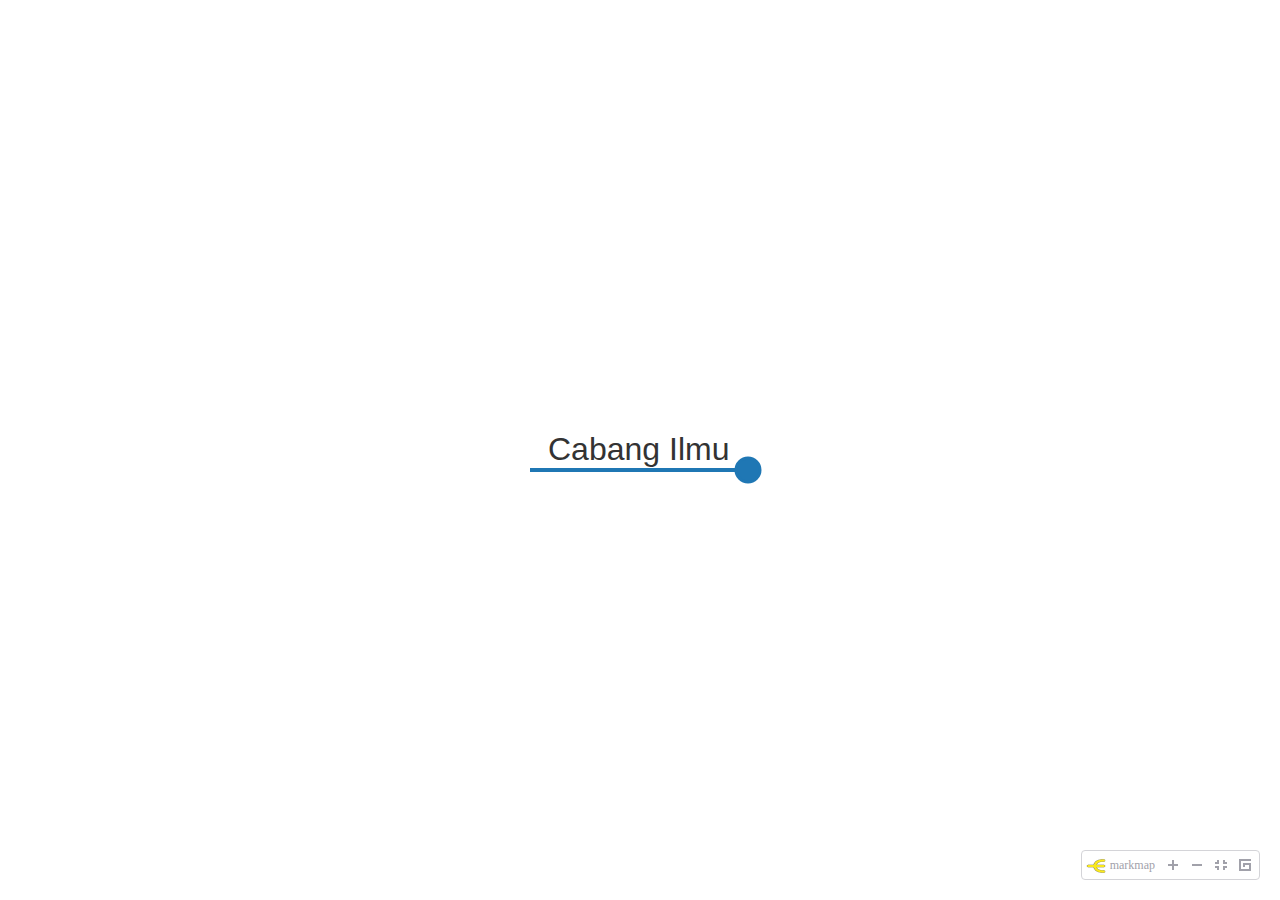
<file: pages/branchScience.html.html>
<!DOCTYPE html>
<html>
<head>
<meta charset="UTF-8">
<meta name="viewport" content="width=device-width, initial-scale=1.0">
<meta http-equiv="X-UA-Compatible" content="ie=edge">
<title>Markmap</title>
<style>
* {
  margin: 0;
  padding: 0;
}
#mindmap {
  display: block;
  width: 100vw;
  height: 100vh;
}
</style>
<style>.mm-toolbar:hover {--un-border-opacity:1;border-color:rgb(161 161 170 / var(--un-border-opacity));
  }
  .mm-toolbar svg {display:block;
  }
  .mm-toolbar a {display:inline-block;text-decoration:none;
  }
  .mm-toolbar-brand > img {width:1rem;height:1rem;vertical-align:middle;
    }
  .mm-toolbar-brand > span {padding-left:0.25rem;padding-right:0.25rem;
    }
  .mm-toolbar-brand:not(:first-child), .mm-toolbar-item:not(:first-child) {margin-left:0.25rem;
    }
  .mm-toolbar-brand > *, .mm-toolbar-item > * {
      min-width: 20px;
      height: 20px;
      line-height: 20px;cursor:pointer;text-align:center;font-size:0.75rem;line-height:1rem;--un-text-opacity:1;color:rgb(161 161 170 / var(--un-text-opacity));
    }
  .mm-toolbar-brand.active > *, .mm-toolbar-brand:hover > *, .mm-toolbar-item.active > *, .mm-toolbar-item:hover > * {--un-text-opacity:1;color:rgb(39 39 42 / var(--un-text-opacity));
      }
  .mm-toolbar-brand.active,
    .mm-toolbar-brand:hover,
    .mm-toolbar-item.active,
    .mm-toolbar-item:hover {border-radius:0.25rem;--un-bg-opacity:1;background-color:rgb(228 228 231 / var(--un-bg-opacity));
}
  .mm-toolbar-brand.active, .mm-toolbar-item.active {--un-bg-opacity:1;background-color:rgb(212 212 216 / var(--un-bg-opacity));
    }
  .mm-toolbar {display:flex;-webkit-user-select:none;-moz-user-select:none;user-select:none;align-items:center;border-width:1px;--un-border-opacity:1;border-color:rgb(212 212 216 / var(--un-border-opacity));border-radius:0.25rem;border-style:solid;--un-bg-opacity:1;background-color:rgb(255 255 255 / var(--un-bg-opacity));padding:0.25rem;line-height:1;
}

.markmap-dark .mm-toolbar:hover {--un-border-opacity:1;border-color:rgb(113 113 122 / var(--un-border-opacity));
  }

.markmap-dark .mm-toolbar > *:hover > * {--un-text-opacity:1;color:rgb(228 228 231 / var(--un-text-opacity));
    }

.markmap-dark .mm-toolbar > *:hover {--un-bg-opacity:1;background-color:rgb(82 82 91 / var(--un-bg-opacity));
}

.markmap-dark .mm-toolbar {--un-border-opacity:1;border-color:rgb(82 82 91 / var(--un-border-opacity));--un-bg-opacity:1;background-color:rgb(39 39 42 / var(--un-bg-opacity));--un-text-opacity:1;color:rgb(161 161 170 / var(--un-text-opacity));
}
</style>
</head>
<body>
<svg id="mindmap"></svg>
<script>// https://d3js.org v7.8.5 Copyright 2010-2023 Mike Bostock
!function(t,n){"object"==typeof exports&&"undefined"!=typeof module?n(exports):"function"==typeof define&&define.amd?define(["exports"],n):n((t="undefined"!=typeof globalThis?globalThis:t||self).d3=t.d3||{})}(this,(function(t){"use strict";function n(t,n){return null==t||null==n?NaN:t<n?-1:t>n?1:t>=n?0:NaN}function e(t,n){return null==t||null==n?NaN:n<t?-1:n>t?1:n>=t?0:NaN}function r(t){let r,o,a;function u(t,n,e=0,i=t.length){if(e<i){if(0!==r(n,n))return i;do{const r=e+i>>>1;o(t[r],n)<0?e=r+1:i=r}while(e<i)}return e}return 2!==t.length?(r=n,o=(e,r)=>n(t(e),r),a=(n,e)=>t(n)-e):(r=t===n||t===e?t:i,o=t,a=t),{left:u,center:function(t,n,e=0,r=t.length){const i=u(t,n,e,r-1);return i>e&&a(t[i-1],n)>-a(t[i],n)?i-1:i},right:function(t,n,e=0,i=t.length){if(e<i){if(0!==r(n,n))return i;do{const r=e+i>>>1;o(t[r],n)<=0?e=r+1:i=r}while(e<i)}return e}}}function i(){return 0}function o(t){return null===t?NaN:+t}const a=r(n),u=a.right,c=a.left,f=r(o).center;var s=u;const l=d(y),h=d((function(t){const n=y(t);return(t,e,r,i,o)=>{n(t,e,(r<<=2)+0,(i<<=2)+0,o<<=2),n(t,e,r+1,i+1,o),n(t,e,r+2,i+2,o),n(t,e,r+3,i+3,o)}}));function d(t){return function(n,e,r=e){if(!((e=+e)>=0))throw new RangeError("invalid rx");if(!((r=+r)>=0))throw new RangeError("invalid ry");let{data:i,width:o,height:a}=n;if(!((o=Math.floor(o))>=0))throw new RangeError("invalid width");if(!((a=Math.floor(void 0!==a?a:i.length/o))>=0))throw new RangeError("invalid height");if(!o||!a||!e&&!r)return n;const u=e&&t(e),c=r&&t(r),f=i.slice();return u&&c?(p(u,f,i,o,a),p(u,i,f,o,a),p(u,f,i,o,a),g(c,i,f,o,a),g(c,f,i,o,a),g(c,i,f,o,a)):u?(p(u,i,f,o,a),p(u,f,i,o,a),p(u,i,f,o,a)):c&&(g(c,i,f,o,a),g(c,f,i,o,a),g(c,i,f,o,a)),n}}function p(t,n,e,r,i){for(let o=0,a=r*i;o<a;)t(n,e,o,o+=r,1)}function g(t,n,e,r,i){for(let o=0,a=r*i;o<r;++o)t(n,e,o,o+a,r)}function y(t){const n=Math.floor(t);if(n===t)return function(t){const n=2*t+1;return(e,r,i,o,a)=>{if(!((o-=a)>=i))return;let u=t*r[i];const c=a*t;for(let t=i,n=i+c;t<n;t+=a)u+=r[Math.min(o,t)];for(let t=i,f=o;t<=f;t+=a)u+=r[Math.min(o,t+c)],e[t]=u/n,u-=r[Math.max(i,t-c)]}}(t);const e=t-n,r=2*t+1;return(t,i,o,a,u)=>{if(!((a-=u)>=o))return;let c=n*i[o];const f=u*n,s=f+u;for(let t=o,n=o+f;t<n;t+=u)c+=i[Math.min(a,t)];for(let n=o,l=a;n<=l;n+=u)c+=i[Math.min(a,n+f)],t[n]=(c+e*(i[Math.max(o,n-s)]+i[Math.min(a,n+s)]))/r,c-=i[Math.max(o,n-f)]}}function v(t,n){let e=0;if(void 0===n)for(let n of t)null!=n&&(n=+n)>=n&&++e;else{let r=-1;for(let i of t)null!=(i=n(i,++r,t))&&(i=+i)>=i&&++e}return e}function _(t){return 0|t.length}function b(t){return!(t>0)}function m(t){return"object"!=typeof t||"length"in t?t:Array.from(t)}function x(t,n){let e,r=0,i=0,o=0;if(void 0===n)for(let n of t)null!=n&&(n=+n)>=n&&(e=n-i,i+=e/++r,o+=e*(n-i));else{let a=-1;for(let u of t)null!=(u=n(u,++a,t))&&(u=+u)>=u&&(e=u-i,i+=e/++r,o+=e*(u-i))}if(r>1)return o/(r-1)}function w(t,n){const e=x(t,n);return e?Math.sqrt(e):e}function M(t,n){let e,r;if(void 0===n)for(const n of t)null!=n&&(void 0===e?n>=n&&(e=r=n):(e>n&&(e=n),r<n&&(r=n)));else{let i=-1;for(let o of t)null!=(o=n(o,++i,t))&&(void 0===e?o>=o&&(e=r=o):(e>o&&(e=o),r<o&&(r=o)))}return[e,r]}class T{constructor(){this._partials=new Float64Array(32),this._n=0}add(t){const n=this._partials;let e=0;for(let r=0;r<this._n&&r<32;r++){const i=n[r],o=t+i,a=Math.abs(t)<Math.abs(i)?t-(o-i):i-(o-t);a&&(n[e++]=a),t=o}return n[e]=t,this._n=e+1,this}valueOf(){const t=this._partials;let n,e,r,i=this._n,o=0;if(i>0){for(o=t[--i];i>0&&(n=o,e=t[--i],o=n+e,r=e-(o-n),!r););i>0&&(r<0&&t[i-1]<0||r>0&&t[i-1]>0)&&(e=2*r,n=o+e,e==n-o&&(o=n))}return o}}class InternMap extends Map{constructor(t,n=N){if(super(),Object.defineProperties(this,{_intern:{value:new Map},_key:{value:n}}),null!=t)for(const[n,e]of t)this.set(n,e)}get(t){return super.get(A(this,t))}has(t){return super.has(A(this,t))}set(t,n){return super.set(S(this,t),n)}delete(t){return super.delete(E(this,t))}}class InternSet extends Set{constructor(t,n=N){if(super(),Object.defineProperties(this,{_intern:{value:new Map},_key:{value:n}}),null!=t)for(const n of t)this.add(n)}has(t){return super.has(A(this,t))}add(t){return super.add(S(this,t))}delete(t){return super.delete(E(this,t))}}function A({_intern:t,_key:n},e){const r=n(e);return t.has(r)?t.get(r):e}function S({_intern:t,_key:n},e){const r=n(e);return t.has(r)?t.get(r):(t.set(r,e),e)}function E({_intern:t,_key:n},e){const r=n(e);return t.has(r)&&(e=t.get(r),t.delete(r)),e}function N(t){return null!==t&&"object"==typeof t?t.valueOf():t}function k(t){return t}function C(t,...n){return F(t,k,k,n)}function P(t,...n){return F(t,Array.from,k,n)}function z(t,n){for(let e=1,r=n.length;e<r;++e)t=t.flatMap((t=>t.pop().map((([n,e])=>[...t,n,e]))));return t}function $(t,n,...e){return F(t,k,n,e)}function D(t,n,...e){return F(t,Array.from,n,e)}function R(t){if(1!==t.length)throw new Error("duplicate key");return t[0]}function F(t,n,e,r){return function t(i,o){if(o>=r.length)return e(i);const a=new InternMap,u=r[o++];let c=-1;for(const t of i){const n=u(t,++c,i),e=a.get(n);e?e.push(t):a.set(n,[t])}for(const[n,e]of a)a.set(n,t(e,o));return n(a)}(t,0)}function q(t,n){return Array.from(n,(n=>t[n]))}function U(t,...n){if("function"!=typeof t[Symbol.iterator])throw new TypeError("values is not iterable");t=Array.from(t);let[e]=n;if(e&&2!==e.length||n.length>1){const r=Uint32Array.from(t,((t,n)=>n));return n.length>1?(n=n.map((n=>t.map(n))),r.sort(((t,e)=>{for(const r of n){const n=O(r[t],r[e]);if(n)return n}}))):(e=t.map(e),r.sort(((t,n)=>O(e[t],e[n])))),q(t,r)}return t.sort(I(e))}function I(t=n){if(t===n)return O;if("function"!=typeof t)throw new TypeError("compare is not a function");return(n,e)=>{const r=t(n,e);return r||0===r?r:(0===t(e,e))-(0===t(n,n))}}function O(t,n){return(null==t||!(t>=t))-(null==n||!(n>=n))||(t<n?-1:t>n?1:0)}var B=Array.prototype.slice;function Y(t){return()=>t}const L=Math.sqrt(50),j=Math.sqrt(10),H=Math.sqrt(2);function X(t,n,e){const r=(n-t)/Math.max(0,e),i=Math.floor(Math.log10(r)),o=r/Math.pow(10,i),a=o>=L?10:o>=j?5:o>=H?2:1;let u,c,f;return i<0?(f=Math.pow(10,-i)/a,u=Math.round(t*f),c=Math.round(n*f),u/f<t&&++u,c/f>n&&--c,f=-f):(f=Math.pow(10,i)*a,u=Math.round(t/f),c=Math.round(n/f),u*f<t&&++u,c*f>n&&--c),c<u&&.5<=e&&e<2?X(t,n,2*e):[u,c,f]}function G(t,n,e){if(!((e=+e)>0))return[];if((t=+t)===(n=+n))return[t];const r=n<t,[i,o,a]=r?X(n,t,e):X(t,n,e);if(!(o>=i))return[];const u=o-i+1,c=new Array(u);if(r)if(a<0)for(let t=0;t<u;++t)c[t]=(o-t)/-a;else for(let t=0;t<u;++t)c[t]=(o-t)*a;else if(a<0)for(let t=0;t<u;++t)c[t]=(i+t)/-a;else for(let t=0;t<u;++t)c[t]=(i+t)*a;return c}function V(t,n,e){return X(t=+t,n=+n,e=+e)[2]}function W(t,n,e){e=+e;const r=(n=+n)<(t=+t),i=r?V(n,t,e):V(t,n,e);return(r?-1:1)*(i<0?1/-i:i)}function Z(t,n,e){let r;for(;;){const i=V(t,n,e);if(i===r||0===i||!isFinite(i))return[t,n];i>0?(t=Math.floor(t/i)*i,n=Math.ceil(n/i)*i):i<0&&(t=Math.ceil(t*i)/i,n=Math.floor(n*i)/i),r=i}}function K(t){return Math.max(1,Math.ceil(Math.log(v(t))/Math.LN2)+1)}function Q(){var t=k,n=M,e=K;function r(r){Array.isArray(r)||(r=Array.from(r));var i,o,a,u=r.length,c=new Array(u);for(i=0;i<u;++i)c[i]=t(r[i],i,r);var f=n(c),l=f[0],h=f[1],d=e(c,l,h);if(!Array.isArray(d)){const t=h,e=+d;if(n===M&&([l,h]=Z(l,h,e)),(d=G(l,h,e))[0]<=l&&(a=V(l,h,e)),d[d.length-1]>=h)if(t>=h&&n===M){const t=V(l,h,e);isFinite(t)&&(t>0?h=(Math.floor(h/t)+1)*t:t<0&&(h=(Math.ceil(h*-t)+1)/-t))}else d.pop()}for(var p=d.length,g=0,y=p;d[g]<=l;)++g;for(;d[y-1]>h;)--y;(g||y<p)&&(d=d.slice(g,y),p=y-g);var v,_=new Array(p+1);for(i=0;i<=p;++i)(v=_[i]=[]).x0=i>0?d[i-1]:l,v.x1=i<p?d[i]:h;if(isFinite(a)){if(a>0)for(i=0;i<u;++i)null!=(o=c[i])&&l<=o&&o<=h&&_[Math.min(p,Math.floor((o-l)/a))].push(r[i]);else if(a<0)for(i=0;i<u;++i)if(null!=(o=c[i])&&l<=o&&o<=h){const t=Math.floor((l-o)*a);_[Math.min(p,t+(d[t]<=o))].push(r[i])}}else for(i=0;i<u;++i)null!=(o=c[i])&&l<=o&&o<=h&&_[s(d,o,0,p)].push(r[i]);return _}return r.value=function(n){return arguments.length?(t="function"==typeof n?n:Y(n),r):t},r.domain=function(t){return arguments.length?(n="function"==typeof t?t:Y([t[0],t[1]]),r):n},r.thresholds=function(t){return arguments.length?(e="function"==typeof t?t:Y(Array.isArray(t)?B.call(t):t),r):e},r}function J(t,n){let e;if(void 0===n)for(const n of t)null!=n&&(e<n||void 0===e&&n>=n)&&(e=n);else{let r=-1;for(let i of t)null!=(i=n(i,++r,t))&&(e<i||void 0===e&&i>=i)&&(e=i)}return e}function tt(t,n){let e,r=-1,i=-1;if(void 0===n)for(const n of t)++i,null!=n&&(e<n||void 0===e&&n>=n)&&(e=n,r=i);else for(let o of t)null!=(o=n(o,++i,t))&&(e<o||void 0===e&&o>=o)&&(e=o,r=i);return r}function nt(t,n){let e;if(void 0===n)for(const n of t)null!=n&&(e>n||void 0===e&&n>=n)&&(e=n);else{let r=-1;for(let i of t)null!=(i=n(i,++r,t))&&(e>i||void 0===e&&i>=i)&&(e=i)}return e}function et(t,n){let e,r=-1,i=-1;if(void 0===n)for(const n of t)++i,null!=n&&(e>n||void 0===e&&n>=n)&&(e=n,r=i);else for(let o of t)null!=(o=n(o,++i,t))&&(e>o||void 0===e&&o>=o)&&(e=o,r=i);return r}function rt(t,n,e=0,r=1/0,i){if(n=Math.floor(n),e=Math.floor(Math.max(0,e)),r=Math.floor(Math.min(t.length-1,r)),!(e<=n&&n<=r))return t;for(i=void 0===i?O:I(i);r>e;){if(r-e>600){const o=r-e+1,a=n-e+1,u=Math.log(o),c=.5*Math.exp(2*u/3),f=.5*Math.sqrt(u*c*(o-c)/o)*(a-o/2<0?-1:1);rt(t,n,Math.max(e,Math.floor(n-a*c/o+f)),Math.min(r,Math.floor(n+(o-a)*c/o+f)),i)}const o=t[n];let a=e,u=r;for(it(t,e,n),i(t[r],o)>0&&it(t,e,r);a<u;){for(it(t,a,u),++a,--u;i(t[a],o)<0;)++a;for(;i(t[u],o)>0;)--u}0===i(t[e],o)?it(t,e,u):(++u,it(t,u,r)),u<=n&&(e=u+1),n<=u&&(r=u-1)}return t}function it(t,n,e){const r=t[n];t[n]=t[e],t[e]=r}function ot(t,e=n){let r,i=!1;if(1===e.length){let o;for(const a of t){const t=e(a);(i?n(t,o)>0:0===n(t,t))&&(r=a,o=t,i=!0)}}else for(const n of t)(i?e(n,r)>0:0===e(n,n))&&(r=n,i=!0);return r}function at(t,n,e){if(t=Float64Array.from(function*(t,n){if(void 0===n)for(let n of t)null!=n&&(n=+n)>=n&&(yield n);else{let e=-1;for(let r of t)null!=(r=n(r,++e,t))&&(r=+r)>=r&&(yield r)}}(t,e)),(r=t.length)&&!isNaN(n=+n)){if(n<=0||r<2)return nt(t);if(n>=1)return J(t);var r,i=(r-1)*n,o=Math.floor(i),a=J(rt(t,o).subarray(0,o+1));return a+(nt(t.subarray(o+1))-a)*(i-o)}}function ut(t,n,e=o){if((r=t.length)&&!isNaN(n=+n)){if(n<=0||r<2)return+e(t[0],0,t);if(n>=1)return+e(t[r-1],r-1,t);var r,i=(r-1)*n,a=Math.floor(i),u=+e(t[a],a,t);return u+(+e(t[a+1],a+1,t)-u)*(i-a)}}function ct(t,n,e=o){if(!isNaN(n=+n)){if(r=Float64Array.from(t,((n,r)=>o(e(t[r],r,t)))),n<=0)return et(r);if(n>=1)return tt(r);var r,i=Uint32Array.from(t,((t,n)=>n)),a=r.length-1,u=Math.floor(a*n);return rt(i,u,0,a,((t,n)=>O(r[t],r[n]))),(u=ot(i.subarray(0,u+1),(t=>r[t])))>=0?u:-1}}function ft(t){return Array.from(function*(t){for(const n of t)yield*n}(t))}function st(t,n){return[t,n]}function lt(t,n,e){t=+t,n=+n,e=(i=arguments.length)<2?(n=t,t=0,1):i<3?1:+e;for(var r=-1,i=0|Math.max(0,Math.ceil((n-t)/e)),o=new Array(i);++r<i;)o[r]=t+r*e;return o}function ht(t,e=n){if(1===e.length)return et(t,e);let r,i=-1,o=-1;for(const n of t)++o,(i<0?0===e(n,n):e(n,r)<0)&&(r=n,i=o);return i}var dt=pt(Math.random);function pt(t){return function(n,e=0,r=n.length){let i=r-(e=+e);for(;i;){const r=t()*i--|0,o=n[i+e];n[i+e]=n[r+e],n[r+e]=o}return n}}function gt(t){if(!(i=t.length))return[];for(var n=-1,e=nt(t,yt),r=new Array(e);++n<e;)for(var i,o=-1,a=r[n]=new Array(i);++o<i;)a[o]=t[o][n];return r}function yt(t){return t.length}function vt(t){return t instanceof InternSet?t:new InternSet(t)}function _t(t,n){const e=t[Symbol.iterator](),r=new Set;for(const t of n){const n=bt(t);if(r.has(n))continue;let i,o;for(;({value:i,done:o}=e.next());){if(o)return!1;const t=bt(i);if(r.add(t),Object.is(n,t))break}}return!0}function bt(t){return null!==t&&"object"==typeof t?t.valueOf():t}function mt(t){return t}var xt=1,wt=2,Mt=3,Tt=4,At=1e-6;function St(t){return"translate("+t+",0)"}function Et(t){return"translate(0,"+t+")"}function Nt(t){return n=>+t(n)}function kt(t,n){return n=Math.max(0,t.bandwidth()-2*n)/2,t.round()&&(n=Math.round(n)),e=>+t(e)+n}function Ct(){return!this.__axis}function Pt(t,n){var e=[],r=null,i=null,o=6,a=6,u=3,c="undefined"!=typeof window&&window.devicePixelRatio>1?0:.5,f=t===xt||t===Tt?-1:1,s=t===Tt||t===wt?"x":"y",l=t===xt||t===Mt?St:Et;function h(h){var d=null==r?n.ticks?n.ticks.apply(n,e):n.domain():r,p=null==i?n.tickFormat?n.tickFormat.apply(n,e):mt:i,g=Math.max(o,0)+u,y=n.range(),v=+y[0]+c,_=+y[y.length-1]+c,b=(n.bandwidth?kt:Nt)(n.copy(),c),m=h.selection?h.selection():h,x=m.selectAll(".domain").data([null]),w=m.selectAll(".tick").data(d,n).order(),M=w.exit(),T=w.enter().append("g").attr("class","tick"),A=w.select("line"),S=w.select("text");x=x.merge(x.enter().insert("path",".tick").attr("class","domain").attr("stroke","currentColor")),w=w.merge(T),A=A.merge(T.append("line").attr("stroke","currentColor").attr(s+"2",f*o)),S=S.merge(T.append("text").attr("fill","currentColor").attr(s,f*g).attr("dy",t===xt?"0em":t===Mt?"0.71em":"0.32em")),h!==m&&(x=x.transition(h),w=w.transition(h),A=A.transition(h),S=S.transition(h),M=M.transition(h).attr("opacity",At).attr("transform",(function(t){return isFinite(t=b(t))?l(t+c):this.getAttribute("transform")})),T.attr("opacity",At).attr("transform",(function(t){var n=this.parentNode.__axis;return l((n&&isFinite(n=n(t))?n:b(t))+c)}))),M.remove(),x.attr("d",t===Tt||t===wt?a?"M"+f*a+","+v+"H"+c+"V"+_+"H"+f*a:"M"+c+","+v+"V"+_:a?"M"+v+","+f*a+"V"+c+"H"+_+"V"+f*a:"M"+v+","+c+"H"+_),w.attr("opacity",1).attr("transform",(function(t){return l(b(t)+c)})),A.attr(s+"2",f*o),S.attr(s,f*g).text(p),m.filter(Ct).attr("fill","none").attr("font-size",10).attr("font-family","sans-serif").attr("text-anchor",t===wt?"start":t===Tt?"end":"middle"),m.each((function(){this.__axis=b}))}return h.scale=function(t){return arguments.length?(n=t,h):n},h.ticks=function(){return e=Array.from(arguments),h},h.tickArguments=function(t){return arguments.length?(e=null==t?[]:Array.from(t),h):e.slice()},h.tickValues=function(t){return arguments.length?(r=null==t?null:Array.from(t),h):r&&r.slice()},h.tickFormat=function(t){return arguments.length?(i=t,h):i},h.tickSize=function(t){return arguments.length?(o=a=+t,h):o},h.tickSizeInner=function(t){return arguments.length?(o=+t,h):o},h.tickSizeOuter=function(t){return arguments.length?(a=+t,h):a},h.tickPadding=function(t){return arguments.length?(u=+t,h):u},h.offset=function(t){return arguments.length?(c=+t,h):c},h}var zt={value:()=>{}};function $t(){for(var t,n=0,e=arguments.length,r={};n<e;++n){if(!(t=arguments[n]+"")||t in r||/[\s.]/.test(t))throw new Error("illegal type: "+t);r[t]=[]}return new Dt(r)}function Dt(t){this._=t}function Rt(t,n){for(var e,r=0,i=t.length;r<i;++r)if((e=t[r]).name===n)return e.value}function Ft(t,n,e){for(var r=0,i=t.length;r<i;++r)if(t[r].name===n){t[r]=zt,t=t.slice(0,r).concat(t.slice(r+1));break}return null!=e&&t.push({name:n,value:e}),t}Dt.prototype=$t.prototype={constructor:Dt,on:function(t,n){var e,r,i=this._,o=(r=i,(t+"").trim().split(/^|\s+/).map((function(t){var n="",e=t.indexOf(".");if(e>=0&&(n=t.slice(e+1),t=t.slice(0,e)),t&&!r.hasOwnProperty(t))throw new Error("unknown type: "+t);return{type:t,name:n}}))),a=-1,u=o.length;if(!(arguments.length<2)){if(null!=n&&"function"!=typeof n)throw new Error("invalid callback: "+n);for(;++a<u;)if(e=(t=o[a]).type)i[e]=Ft(i[e],t.name,n);else if(null==n)for(e in i)i[e]=Ft(i[e],t.name,null);return this}for(;++a<u;)if((e=(t=o[a]).type)&&(e=Rt(i[e],t.name)))return e},copy:function(){var t={},n=this._;for(var e in n)t[e]=n[e].slice();return new Dt(t)},call:function(t,n){if((e=arguments.length-2)>0)for(var e,r,i=new Array(e),o=0;o<e;++o)i[o]=arguments[o+2];if(!this._.hasOwnProperty(t))throw new Error("unknown type: "+t);for(o=0,e=(r=this._[t]).length;o<e;++o)r[o].value.apply(n,i)},apply:function(t,n,e){if(!this._.hasOwnProperty(t))throw new Error("unknown type: "+t);for(var r=this._[t],i=0,o=r.length;i<o;++i)r[i].value.apply(n,e)}};var qt="http://www.w3.org/1999/xhtml",Ut={svg:"http://www.w3.org/2000/svg",xhtml:qt,xlink:"http://www.w3.org/1999/xlink",xml:"http://www.w3.org/XML/1998/namespace",xmlns:"http://www.w3.org/2000/xmlns/"};function It(t){var n=t+="",e=n.indexOf(":");return e>=0&&"xmlns"!==(n=t.slice(0,e))&&(t=t.slice(e+1)),Ut.hasOwnProperty(n)?{space:Ut[n],local:t}:t}function Ot(t){return function(){var n=this.ownerDocument,e=this.namespaceURI;return e===qt&&n.documentElement.namespaceURI===qt?n.createElement(t):n.createElementNS(e,t)}}function Bt(t){return function(){return this.ownerDocument.createElementNS(t.space,t.local)}}function Yt(t){var n=It(t);return(n.local?Bt:Ot)(n)}function Lt(){}function jt(t){return null==t?Lt:function(){return this.querySelector(t)}}function Ht(t){return null==t?[]:Array.isArray(t)?t:Array.from(t)}function Xt(){return[]}function Gt(t){return null==t?Xt:function(){return this.querySelectorAll(t)}}function Vt(t){return function(){return this.matches(t)}}function Wt(t){return function(n){return n.matches(t)}}var Zt=Array.prototype.find;function Kt(){return this.firstElementChild}var Qt=Array.prototype.filter;function Jt(){return Array.from(this.children)}function tn(t){return new Array(t.length)}function nn(t,n){this.ownerDocument=t.ownerDocument,this.namespaceURI=t.namespaceURI,this._next=null,this._parent=t,this.__data__=n}function en(t,n,e,r,i,o){for(var a,u=0,c=n.length,f=o.length;u<f;++u)(a=n[u])?(a.__data__=o[u],r[u]=a):e[u]=new nn(t,o[u]);for(;u<c;++u)(a=n[u])&&(i[u]=a)}function rn(t,n,e,r,i,o,a){var u,c,f,s=new Map,l=n.length,h=o.length,d=new Array(l);for(u=0;u<l;++u)(c=n[u])&&(d[u]=f=a.call(c,c.__data__,u,n)+"",s.has(f)?i[u]=c:s.set(f,c));for(u=0;u<h;++u)f=a.call(t,o[u],u,o)+"",(c=s.get(f))?(r[u]=c,c.__data__=o[u],s.delete(f)):e[u]=new nn(t,o[u]);for(u=0;u<l;++u)(c=n[u])&&s.get(d[u])===c&&(i[u]=c)}function on(t){return t.__data__}function an(t){return"object"==typeof t&&"length"in t?t:Array.from(t)}function un(t,n){return t<n?-1:t>n?1:t>=n?0:NaN}function cn(t){return function(){this.removeAttribute(t)}}function fn(t){return function(){this.removeAttributeNS(t.space,t.local)}}function sn(t,n){return function(){this.setAttribute(t,n)}}function ln(t,n){return function(){this.setAttributeNS(t.space,t.local,n)}}function hn(t,n){return function(){var e=n.apply(this,arguments);null==e?this.removeAttribute(t):this.setAttribute(t,e)}}function dn(t,n){return function(){var e=n.apply(this,arguments);null==e?this.removeAttributeNS(t.space,t.local):this.setAttributeNS(t.space,t.local,e)}}function pn(t){return t.ownerDocument&&t.ownerDocument.defaultView||t.document&&t||t.defaultView}function gn(t){return function(){this.style.removeProperty(t)}}function yn(t,n,e){return function(){this.style.setProperty(t,n,e)}}function vn(t,n,e){return function(){var r=n.apply(this,arguments);null==r?this.style.removeProperty(t):this.style.setProperty(t,r,e)}}function _n(t,n){return t.style.getPropertyValue(n)||pn(t).getComputedStyle(t,null).getPropertyValue(n)}function bn(t){return function(){delete this[t]}}function mn(t,n){return function(){this[t]=n}}function xn(t,n){return function(){var e=n.apply(this,arguments);null==e?delete this[t]:this[t]=e}}function wn(t){return t.trim().split(/^|\s+/)}function Mn(t){return t.classList||new Tn(t)}function Tn(t){this._node=t,this._names=wn(t.getAttribute("class")||"")}function An(t,n){for(var e=Mn(t),r=-1,i=n.length;++r<i;)e.add(n[r])}function Sn(t,n){for(var e=Mn(t),r=-1,i=n.length;++r<i;)e.remove(n[r])}function En(t){return function(){An(this,t)}}function Nn(t){return function(){Sn(this,t)}}function kn(t,n){return function(){(n.apply(this,arguments)?An:Sn)(this,t)}}function Cn(){this.textContent=""}function Pn(t){return function(){this.textContent=t}}function zn(t){return function(){var n=t.apply(this,arguments);this.textContent=null==n?"":n}}function $n(){this.innerHTML=""}function Dn(t){return function(){this.innerHTML=t}}function Rn(t){return function(){var n=t.apply(this,arguments);this.innerHTML=null==n?"":n}}function Fn(){this.nextSibling&&this.parentNode.appendChild(this)}function qn(){this.previousSibling&&this.parentNode.insertBefore(this,this.parentNode.firstChild)}function Un(){return null}function In(){var t=this.parentNode;t&&t.removeChild(this)}function On(){var t=this.cloneNode(!1),n=this.parentNode;return n?n.insertBefore(t,this.nextSibling):t}function Bn(){var t=this.cloneNode(!0),n=this.parentNode;return n?n.insertBefore(t,this.nextSibling):t}function Yn(t){return function(){var n=this.__on;if(n){for(var e,r=0,i=-1,o=n.length;r<o;++r)e=n[r],t.type&&e.type!==t.type||e.name!==t.name?n[++i]=e:this.removeEventListener(e.type,e.listener,e.options);++i?n.length=i:delete this.__on}}}function Ln(t,n,e){return function(){var r,i=this.__on,o=function(t){return function(n){t.call(this,n,this.__data__)}}(n);if(i)for(var a=0,u=i.length;a<u;++a)if((r=i[a]).type===t.type&&r.name===t.name)return this.removeEventListener(r.type,r.listener,r.options),this.addEventListener(r.type,r.listener=o,r.options=e),void(r.value=n);this.addEventListener(t.type,o,e),r={type:t.type,name:t.name,value:n,listener:o,options:e},i?i.push(r):this.__on=[r]}}function jn(t,n,e){var r=pn(t),i=r.CustomEvent;"function"==typeof i?i=new i(n,e):(i=r.document.createEvent("Event"),e?(i.initEvent(n,e.bubbles,e.cancelable),i.detail=e.detail):i.initEvent(n,!1,!1)),t.dispatchEvent(i)}function Hn(t,n){return function(){return jn(this,t,n)}}function Xn(t,n){return function(){return jn(this,t,n.apply(this,arguments))}}nn.prototype={constructor:nn,appendChild:function(t){return this._parent.insertBefore(t,this._next)},insertBefore:function(t,n){return this._parent.insertBefore(t,n)},querySelector:function(t){return this._parent.querySelector(t)},querySelectorAll:function(t){return this._parent.querySelectorAll(t)}},Tn.prototype={add:function(t){this._names.indexOf(t)<0&&(this._names.push(t),this._node.setAttribute("class",this._names.join(" ")))},remove:function(t){var n=this._names.indexOf(t);n>=0&&(this._names.splice(n,1),this._node.setAttribute("class",this._names.join(" ")))},contains:function(t){return this._names.indexOf(t)>=0}};var Gn=[null];function Vn(t,n){this._groups=t,this._parents=n}function Wn(){return new Vn([[document.documentElement]],Gn)}function Zn(t){return"string"==typeof t?new Vn([[document.querySelector(t)]],[document.documentElement]):new Vn([[t]],Gn)}Vn.prototype=Wn.prototype={constructor:Vn,select:function(t){"function"!=typeof t&&(t=jt(t));for(var n=this._groups,e=n.length,r=new Array(e),i=0;i<e;++i)for(var o,a,u=n[i],c=u.length,f=r[i]=new Array(c),s=0;s<c;++s)(o=u[s])&&(a=t.call(o,o.__data__,s,u))&&("__data__"in o&&(a.__data__=o.__data__),f[s]=a);return new Vn(r,this._parents)},selectAll:function(t){t="function"==typeof t?function(t){return function(){return Ht(t.apply(this,arguments))}}(t):Gt(t);for(var n=this._groups,e=n.length,r=[],i=[],o=0;o<e;++o)for(var a,u=n[o],c=u.length,f=0;f<c;++f)(a=u[f])&&(r.push(t.call(a,a.__data__,f,u)),i.push(a));return new Vn(r,i)},selectChild:function(t){return this.select(null==t?Kt:function(t){return function(){return Zt.call(this.children,t)}}("function"==typeof t?t:Wt(t)))},selectChildren:function(t){return this.selectAll(null==t?Jt:function(t){return function(){return Qt.call(this.children,t)}}("function"==typeof t?t:Wt(t)))},filter:function(t){"function"!=typeof t&&(t=Vt(t));for(var n=this._groups,e=n.length,r=new Array(e),i=0;i<e;++i)for(var o,a=n[i],u=a.length,c=r[i]=[],f=0;f<u;++f)(o=a[f])&&t.call(o,o.__data__,f,a)&&c.push(o);return new Vn(r,this._parents)},data:function(t,n){if(!arguments.length)return Array.from(this,on);var e=n?rn:en,r=this._parents,i=this._groups;"function"!=typeof t&&(t=function(t){return function(){return t}}(t));for(var o=i.length,a=new Array(o),u=new Array(o),c=new Array(o),f=0;f<o;++f){var s=r[f],l=i[f],h=l.length,d=an(t.call(s,s&&s.__data__,f,r)),p=d.length,g=u[f]=new Array(p),y=a[f]=new Array(p);e(s,l,g,y,c[f]=new Array(h),d,n);for(var v,_,b=0,m=0;b<p;++b)if(v=g[b]){for(b>=m&&(m=b+1);!(_=y[m])&&++m<p;);v._next=_||null}}return(a=new Vn(a,r))._enter=u,a._exit=c,a},enter:function(){return new Vn(this._enter||this._groups.map(tn),this._parents)},exit:function(){return new Vn(this._exit||this._groups.map(tn),this._parents)},join:function(t,n,e){var r=this.enter(),i=this,o=this.exit();return"function"==typeof t?(r=t(r))&&(r=r.selection()):r=r.append(t+""),null!=n&&(i=n(i))&&(i=i.selection()),null==e?o.remove():e(o),r&&i?r.merge(i).order():i},merge:function(t){for(var n=t.selection?t.selection():t,e=this._groups,r=n._groups,i=e.length,o=r.length,a=Math.min(i,o),u=new Array(i),c=0;c<a;++c)for(var f,s=e[c],l=r[c],h=s.length,d=u[c]=new Array(h),p=0;p<h;++p)(f=s[p]||l[p])&&(d[p]=f);for(;c<i;++c)u[c]=e[c];return new Vn(u,this._parents)},selection:function(){return this},order:function(){for(var t=this._groups,n=-1,e=t.length;++n<e;)for(var r,i=t[n],o=i.length-1,a=i[o];--o>=0;)(r=i[o])&&(a&&4^r.compareDocumentPosition(a)&&a.parentNode.insertBefore(r,a),a=r);return this},sort:function(t){function n(n,e){return n&&e?t(n.__data__,e.__data__):!n-!e}t||(t=un);for(var e=this._groups,r=e.length,i=new Array(r),o=0;o<r;++o){for(var a,u=e[o],c=u.length,f=i[o]=new Array(c),s=0;s<c;++s)(a=u[s])&&(f[s]=a);f.sort(n)}return new Vn(i,this._parents).order()},call:function(){var t=arguments[0];return arguments[0]=this,t.apply(null,arguments),this},nodes:function(){return Array.from(this)},node:function(){for(var t=this._groups,n=0,e=t.length;n<e;++n)for(var r=t[n],i=0,o=r.length;i<o;++i){var a=r[i];if(a)return a}return null},size:function(){let t=0;for(const n of this)++t;return t},empty:function(){return!this.node()},each:function(t){for(var n=this._groups,e=0,r=n.length;e<r;++e)for(var i,o=n[e],a=0,u=o.length;a<u;++a)(i=o[a])&&t.call(i,i.__data__,a,o);return this},attr:function(t,n){var e=It(t);if(arguments.length<2){var r=this.node();return e.local?r.getAttributeNS(e.space,e.local):r.getAttribute(e)}return this.each((null==n?e.local?fn:cn:"function"==typeof n?e.local?dn:hn:e.local?ln:sn)(e,n))},style:function(t,n,e){return arguments.length>1?this.each((null==n?gn:"function"==typeof n?vn:yn)(t,n,null==e?"":e)):_n(this.node(),t)},property:function(t,n){return arguments.length>1?this.each((null==n?bn:"function"==typeof n?xn:mn)(t,n)):this.node()[t]},classed:function(t,n){var e=wn(t+"");if(arguments.length<2){for(var r=Mn(this.node()),i=-1,o=e.length;++i<o;)if(!r.contains(e[i]))return!1;return!0}return this.each(("function"==typeof n?kn:n?En:Nn)(e,n))},text:function(t){return arguments.length?this.each(null==t?Cn:("function"==typeof t?zn:Pn)(t)):this.node().textContent},html:function(t){return arguments.length?this.each(null==t?$n:("function"==typeof t?Rn:Dn)(t)):this.node().innerHTML},raise:function(){return this.each(Fn)},lower:function(){return this.each(qn)},append:function(t){var n="function"==typeof t?t:Yt(t);return this.select((function(){return this.appendChild(n.apply(this,arguments))}))},insert:function(t,n){var e="function"==typeof t?t:Yt(t),r=null==n?Un:"function"==typeof n?n:jt(n);return this.select((function(){return this.insertBefore(e.apply(this,arguments),r.apply(this,arguments)||null)}))},remove:function(){return this.each(In)},clone:function(t){return this.select(t?Bn:On)},datum:function(t){return arguments.length?this.property("__data__",t):this.node().__data__},on:function(t,n,e){var r,i,o=function(t){return t.trim().split(/^|\s+/).map((function(t){var n="",e=t.indexOf(".");return e>=0&&(n=t.slice(e+1),t=t.slice(0,e)),{type:t,name:n}}))}(t+""),a=o.length;if(!(arguments.length<2)){for(u=n?Ln:Yn,r=0;r<a;++r)this.each(u(o[r],n,e));return this}var u=this.node().__on;if(u)for(var c,f=0,s=u.length;f<s;++f)for(r=0,c=u[f];r<a;++r)if((i=o[r]).type===c.type&&i.name===c.name)return c.value},dispatch:function(t,n){return this.each(("function"==typeof n?Xn:Hn)(t,n))},[Symbol.iterator]:function*(){for(var t=this._groups,n=0,e=t.length;n<e;++n)for(var r,i=t[n],o=0,a=i.length;o<a;++o)(r=i[o])&&(yield r)}};var Kn=0;function Qn(){return new Jn}function Jn(){this._="@"+(++Kn).toString(36)}function te(t){let n;for(;n=t.sourceEvent;)t=n;return t}function ne(t,n){if(t=te(t),void 0===n&&(n=t.currentTarget),n){var e=n.ownerSVGElement||n;if(e.createSVGPoint){var r=e.createSVGPoint();return r.x=t.clientX,r.y=t.clientY,[(r=r.matrixTransform(n.getScreenCTM().inverse())).x,r.y]}if(n.getBoundingClientRect){var i=n.getBoundingClientRect();return[t.clientX-i.left-n.clientLeft,t.clientY-i.top-n.clientTop]}}return[t.pageX,t.pageY]}Jn.prototype=Qn.prototype={constructor:Jn,get:function(t){for(var n=this._;!(n in t);)if(!(t=t.parentNode))return;return t[n]},set:function(t,n){return t[this._]=n},remove:function(t){return this._ in t&&delete t[this._]},toString:function(){return this._}};const ee={passive:!1},re={capture:!0,passive:!1};function ie(t){t.stopImmediatePropagation()}function oe(t){t.preventDefault(),t.stopImmediatePropagation()}function ae(t){var n=t.document.documentElement,e=Zn(t).on("dragstart.drag",oe,re);"onselectstart"in n?e.on("selectstart.drag",oe,re):(n.__noselect=n.style.MozUserSelect,n.style.MozUserSelect="none")}function ue(t,n){var e=t.document.documentElement,r=Zn(t).on("dragstart.drag",null);n&&(r.on("click.drag",oe,re),setTimeout((function(){r.on("click.drag",null)}),0)),"onselectstart"in e?r.on("selectstart.drag",null):(e.style.MozUserSelect=e.__noselect,delete e.__noselect)}var ce=t=>()=>t;function fe(t,{sourceEvent:n,subject:e,target:r,identifier:i,active:o,x:a,y:u,dx:c,dy:f,dispatch:s}){Object.defineProperties(this,{type:{value:t,enumerable:!0,configurable:!0},sourceEvent:{value:n,enumerable:!0,configurable:!0},subject:{value:e,enumerable:!0,configurable:!0},target:{value:r,enumerable:!0,configurable:!0},identifier:{value:i,enumerable:!0,configurable:!0},active:{value:o,enumerable:!0,configurable:!0},x:{value:a,enumerable:!0,configurable:!0},y:{value:u,enumerable:!0,configurable:!0},dx:{value:c,enumerable:!0,configurable:!0},dy:{value:f,enumerable:!0,configurable:!0},_:{value:s}})}function se(t){return!t.ctrlKey&&!t.button}function le(){return this.parentNode}function he(t,n){return null==n?{x:t.x,y:t.y}:n}function de(){return navigator.maxTouchPoints||"ontouchstart"in this}function pe(t,n,e){t.prototype=n.prototype=e,e.constructor=t}function ge(t,n){var e=Object.create(t.prototype);for(var r in n)e[r]=n[r];return e}function ye(){}fe.prototype.on=function(){var t=this._.on.apply(this._,arguments);return t===this._?this:t};var ve=.7,_e=1/ve,be="\\s*([+-]?\\d+)\\s*",me="\\s*([+-]?(?:\\d*\\.)?\\d+(?:[eE][+-]?\\d+)?)\\s*",xe="\\s*([+-]?(?:\\d*\\.)?\\d+(?:[eE][+-]?\\d+)?)%\\s*",we=/^#([0-9a-f]{3,8})$/,Me=new RegExp(`^rgb\\(${be},${be},${be}\\)$`),Te=new RegExp(`^rgb\\(${xe},${xe},${xe}\\)$`),Ae=new RegExp(`^rgba\\(${be},${be},${be},${me}\\)$`),Se=new RegExp(`^rgba\\(${xe},${xe},${xe},${me}\\)$`),Ee=new RegExp(`^hsl\\(${me},${xe},${xe}\\)$`),Ne=new RegExp(`^hsla\\(${me},${xe},${xe},${me}\\)$`),ke={aliceblue:15792383,antiquewhite:16444375,aqua:65535,aquamarine:8388564,azure:15794175,beige:16119260,bisque:16770244,black:0,blanchedalmond:16772045,blue:255,blueviolet:9055202,brown:10824234,burlywood:14596231,cadetblue:6266528,chartreuse:8388352,chocolate:13789470,coral:16744272,cornflowerblue:6591981,cornsilk:16775388,crimson:14423100,cyan:65535,darkblue:139,darkcyan:35723,darkgoldenrod:12092939,darkgray:11119017,darkgreen:25600,darkgrey:11119017,darkkhaki:12433259,darkmagenta:9109643,darkolivegreen:5597999,darkorange:16747520,darkorchid:10040012,darkred:9109504,darksalmon:15308410,darkseagreen:9419919,darkslateblue:4734347,darkslategray:3100495,darkslategrey:3100495,darkturquoise:52945,darkviolet:9699539,deeppink:16716947,deepskyblue:49151,dimgray:6908265,dimgrey:6908265,dodgerblue:2003199,firebrick:11674146,floralwhite:16775920,forestgreen:2263842,fuchsia:16711935,gainsboro:14474460,ghostwhite:16316671,gold:16766720,goldenrod:14329120,gray:8421504,green:32768,greenyellow:11403055,grey:8421504,honeydew:15794160,hotpink:16738740,indianred:13458524,indigo:4915330,ivory:16777200,khaki:15787660,lavender:15132410,lavenderblush:16773365,lawngreen:8190976,lemonchiffon:16775885,lightblue:11393254,lightcoral:15761536,lightcyan:14745599,lightgoldenrodyellow:16448210,lightgray:13882323,lightgreen:9498256,lightgrey:13882323,lightpink:16758465,lightsalmon:16752762,lightseagreen:2142890,lightskyblue:8900346,lightslategray:7833753,lightslategrey:7833753,lightsteelblue:11584734,lightyellow:16777184,lime:65280,limegreen:3329330,linen:16445670,magenta:16711935,maroon:8388608,mediumaquamarine:6737322,mediumblue:205,mediumorchid:12211667,mediumpurple:9662683,mediumseagreen:3978097,mediumslateblue:8087790,mediumspringgreen:64154,mediumturquoise:4772300,mediumvioletred:13047173,midnightblue:1644912,mintcream:16121850,mistyrose:16770273,moccasin:16770229,navajowhite:16768685,navy:128,oldlace:16643558,olive:8421376,olivedrab:7048739,orange:16753920,orangered:16729344,orchid:14315734,palegoldenrod:15657130,palegreen:10025880,paleturquoise:11529966,palevioletred:14381203,papayawhip:16773077,peachpuff:16767673,peru:13468991,pink:16761035,plum:14524637,powderblue:11591910,purple:8388736,rebeccapurple:6697881,red:16711680,rosybrown:12357519,royalblue:4286945,saddlebrown:9127187,salmon:16416882,sandybrown:16032864,seagreen:3050327,seashell:16774638,sienna:10506797,silver:12632256,skyblue:8900331,slateblue:6970061,slategray:7372944,slategrey:7372944,snow:16775930,springgreen:65407,steelblue:4620980,tan:13808780,teal:32896,thistle:14204888,tomato:16737095,turquoise:4251856,violet:15631086,wheat:16113331,white:16777215,whitesmoke:16119285,yellow:16776960,yellowgreen:10145074};function Ce(){return this.rgb().formatHex()}function Pe(){return this.rgb().formatRgb()}function ze(t){var n,e;return t=(t+"").trim().toLowerCase(),(n=we.exec(t))?(e=n[1].length,n=parseInt(n[1],16),6===e?$e(n):3===e?new qe(n>>8&15|n>>4&240,n>>4&15|240&n,(15&n)<<4|15&n,1):8===e?De(n>>24&255,n>>16&255,n>>8&255,(255&n)/255):4===e?De(n>>12&15|n>>8&240,n>>8&15|n>>4&240,n>>4&15|240&n,((15&n)<<4|15&n)/255):null):(n=Me.exec(t))?new qe(n[1],n[2],n[3],1):(n=Te.exec(t))?new qe(255*n[1]/100,255*n[2]/100,255*n[3]/100,1):(n=Ae.exec(t))?De(n[1],n[2],n[3],n[4]):(n=Se.exec(t))?De(255*n[1]/100,255*n[2]/100,255*n[3]/100,n[4]):(n=Ee.exec(t))?Le(n[1],n[2]/100,n[3]/100,1):(n=Ne.exec(t))?Le(n[1],n[2]/100,n[3]/100,n[4]):ke.hasOwnProperty(t)?$e(ke[t]):"transparent"===t?new qe(NaN,NaN,NaN,0):null}function $e(t){return new qe(t>>16&255,t>>8&255,255&t,1)}function De(t,n,e,r){return r<=0&&(t=n=e=NaN),new qe(t,n,e,r)}function Re(t){return t instanceof ye||(t=ze(t)),t?new qe((t=t.rgb()).r,t.g,t.b,t.opacity):new qe}function Fe(t,n,e,r){return 1===arguments.length?Re(t):new qe(t,n,e,null==r?1:r)}function qe(t,n,e,r){this.r=+t,this.g=+n,this.b=+e,this.opacity=+r}function Ue(){return`#${Ye(this.r)}${Ye(this.g)}${Ye(this.b)}`}function Ie(){const t=Oe(this.opacity);return`${1===t?"rgb(":"rgba("}${Be(this.r)}, ${Be(this.g)}, ${Be(this.b)}${1===t?")":`, ${t})`}`}function Oe(t){return isNaN(t)?1:Math.max(0,Math.min(1,t))}function Be(t){return Math.max(0,Math.min(255,Math.round(t)||0))}function Ye(t){return((t=Be(t))<16?"0":"")+t.toString(16)}function Le(t,n,e,r){return r<=0?t=n=e=NaN:e<=0||e>=1?t=n=NaN:n<=0&&(t=NaN),new Xe(t,n,e,r)}function je(t){if(t instanceof Xe)return new Xe(t.h,t.s,t.l,t.opacity);if(t instanceof ye||(t=ze(t)),!t)return new Xe;if(t instanceof Xe)return t;var n=(t=t.rgb()).r/255,e=t.g/255,r=t.b/255,i=Math.min(n,e,r),o=Math.max(n,e,r),a=NaN,u=o-i,c=(o+i)/2;return u?(a=n===o?(e-r)/u+6*(e<r):e===o?(r-n)/u+2:(n-e)/u+4,u/=c<.5?o+i:2-o-i,a*=60):u=c>0&&c<1?0:a,new Xe(a,u,c,t.opacity)}function He(t,n,e,r){return 1===arguments.length?je(t):new Xe(t,n,e,null==r?1:r)}function Xe(t,n,e,r){this.h=+t,this.s=+n,this.l=+e,this.opacity=+r}function Ge(t){return(t=(t||0)%360)<0?t+360:t}function Ve(t){return Math.max(0,Math.min(1,t||0))}function We(t,n,e){return 255*(t<60?n+(e-n)*t/60:t<180?e:t<240?n+(e-n)*(240-t)/60:n)}pe(ye,ze,{copy(t){return Object.assign(new this.constructor,this,t)},displayable(){return this.rgb().displayable()},hex:Ce,formatHex:Ce,formatHex8:function(){return this.rgb().formatHex8()},formatHsl:function(){return je(this).formatHsl()},formatRgb:Pe,toString:Pe}),pe(qe,Fe,ge(ye,{brighter(t){return t=null==t?_e:Math.pow(_e,t),new qe(this.r*t,this.g*t,this.b*t,this.opacity)},darker(t){return t=null==t?ve:Math.pow(ve,t),new qe(this.r*t,this.g*t,this.b*t,this.opacity)},rgb(){return this},clamp(){return new qe(Be(this.r),Be(this.g),Be(this.b),Oe(this.opacity))},displayable(){return-.5<=this.r&&this.r<255.5&&-.5<=this.g&&this.g<255.5&&-.5<=this.b&&this.b<255.5&&0<=this.opacity&&this.opacity<=1},hex:Ue,formatHex:Ue,formatHex8:function(){return`#${Ye(this.r)}${Ye(this.g)}${Ye(this.b)}${Ye(255*(isNaN(this.opacity)?1:this.opacity))}`},formatRgb:Ie,toString:Ie})),pe(Xe,He,ge(ye,{brighter(t){return t=null==t?_e:Math.pow(_e,t),new Xe(this.h,this.s,this.l*t,this.opacity)},darker(t){return t=null==t?ve:Math.pow(ve,t),new Xe(this.h,this.s,this.l*t,this.opacity)},rgb(){var t=this.h%360+360*(this.h<0),n=isNaN(t)||isNaN(this.s)?0:this.s,e=this.l,r=e+(e<.5?e:1-e)*n,i=2*e-r;return new qe(We(t>=240?t-240:t+120,i,r),We(t,i,r),We(t<120?t+240:t-120,i,r),this.opacity)},clamp(){return new Xe(Ge(this.h),Ve(this.s),Ve(this.l),Oe(this.opacity))},displayable(){return(0<=this.s&&this.s<=1||isNaN(this.s))&&0<=this.l&&this.l<=1&&0<=this.opacity&&this.opacity<=1},formatHsl(){const t=Oe(this.opacity);return`${1===t?"hsl(":"hsla("}${Ge(this.h)}, ${100*Ve(this.s)}%, ${100*Ve(this.l)}%${1===t?")":`, ${t})`}`}}));const Ze=Math.PI/180,Ke=180/Math.PI,Qe=.96422,Je=1,tr=.82521,nr=4/29,er=6/29,rr=3*er*er,ir=er*er*er;function or(t){if(t instanceof ur)return new ur(t.l,t.a,t.b,t.opacity);if(t instanceof pr)return gr(t);t instanceof qe||(t=Re(t));var n,e,r=lr(t.r),i=lr(t.g),o=lr(t.b),a=cr((.2225045*r+.7168786*i+.0606169*o)/Je);return r===i&&i===o?n=e=a:(n=cr((.4360747*r+.3850649*i+.1430804*o)/Qe),e=cr((.0139322*r+.0971045*i+.7141733*o)/tr)),new ur(116*a-16,500*(n-a),200*(a-e),t.opacity)}function ar(t,n,e,r){return 1===arguments.length?or(t):new ur(t,n,e,null==r?1:r)}function ur(t,n,e,r){this.l=+t,this.a=+n,this.b=+e,this.opacity=+r}function cr(t){return t>ir?Math.pow(t,1/3):t/rr+nr}function fr(t){return t>er?t*t*t:rr*(t-nr)}function sr(t){return 255*(t<=.0031308?12.92*t:1.055*Math.pow(t,1/2.4)-.055)}function lr(t){return(t/=255)<=.04045?t/12.92:Math.pow((t+.055)/1.055,2.4)}function hr(t){if(t instanceof pr)return new pr(t.h,t.c,t.l,t.opacity);if(t instanceof ur||(t=or(t)),0===t.a&&0===t.b)return new pr(NaN,0<t.l&&t.l<100?0:NaN,t.l,t.opacity);var n=Math.atan2(t.b,t.a)*Ke;return new pr(n<0?n+360:n,Math.sqrt(t.a*t.a+t.b*t.b),t.l,t.opacity)}function dr(t,n,e,r){return 1===arguments.length?hr(t):new pr(t,n,e,null==r?1:r)}function pr(t,n,e,r){this.h=+t,this.c=+n,this.l=+e,this.opacity=+r}function gr(t){if(isNaN(t.h))return new ur(t.l,0,0,t.opacity);var n=t.h*Ze;return new ur(t.l,Math.cos(n)*t.c,Math.sin(n)*t.c,t.opacity)}pe(ur,ar,ge(ye,{brighter(t){return new ur(this.l+18*(null==t?1:t),this.a,this.b,this.opacity)},darker(t){return new ur(this.l-18*(null==t?1:t),this.a,this.b,this.opacity)},rgb(){var t=(this.l+16)/116,n=isNaN(this.a)?t:t+this.a/500,e=isNaN(this.b)?t:t-this.b/200;return new qe(sr(3.1338561*(n=Qe*fr(n))-1.6168667*(t=Je*fr(t))-.4906146*(e=tr*fr(e))),sr(-.9787684*n+1.9161415*t+.033454*e),sr(.0719453*n-.2289914*t+1.4052427*e),this.opacity)}})),pe(pr,dr,ge(ye,{brighter(t){return new pr(this.h,this.c,this.l+18*(null==t?1:t),this.opacity)},darker(t){return new pr(this.h,this.c,this.l-18*(null==t?1:t),this.opacity)},rgb(){return gr(this).rgb()}}));var yr=-.14861,vr=1.78277,_r=-.29227,br=-.90649,mr=1.97294,xr=mr*br,wr=mr*vr,Mr=vr*_r-br*yr;function Tr(t,n,e,r){return 1===arguments.length?function(t){if(t instanceof Ar)return new Ar(t.h,t.s,t.l,t.opacity);t instanceof qe||(t=Re(t));var n=t.r/255,e=t.g/255,r=t.b/255,i=(Mr*r+xr*n-wr*e)/(Mr+xr-wr),o=r-i,a=(mr*(e-i)-_r*o)/br,u=Math.sqrt(a*a+o*o)/(mr*i*(1-i)),c=u?Math.atan2(a,o)*Ke-120:NaN;return new Ar(c<0?c+360:c,u,i,t.opacity)}(t):new Ar(t,n,e,null==r?1:r)}function Ar(t,n,e,r){this.h=+t,this.s=+n,this.l=+e,this.opacity=+r}function Sr(t,n,e,r,i){var o=t*t,a=o*t;return((1-3*t+3*o-a)*n+(4-6*o+3*a)*e+(1+3*t+3*o-3*a)*r+a*i)/6}function Er(t){var n=t.length-1;return function(e){var r=e<=0?e=0:e>=1?(e=1,n-1):Math.floor(e*n),i=t[r],o=t[r+1],a=r>0?t[r-1]:2*i-o,u=r<n-1?t[r+2]:2*o-i;return Sr((e-r/n)*n,a,i,o,u)}}function Nr(t){var n=t.length;return function(e){var r=Math.floor(((e%=1)<0?++e:e)*n),i=t[(r+n-1)%n],o=t[r%n],a=t[(r+1)%n],u=t[(r+2)%n];return Sr((e-r/n)*n,i,o,a,u)}}pe(Ar,Tr,ge(ye,{brighter(t){return t=null==t?_e:Math.pow(_e,t),new Ar(this.h,this.s,this.l*t,this.opacity)},darker(t){return t=null==t?ve:Math.pow(ve,t),new Ar(this.h,this.s,this.l*t,this.opacity)},rgb(){var t=isNaN(this.h)?0:(this.h+120)*Ze,n=+this.l,e=isNaN(this.s)?0:this.s*n*(1-n),r=Math.cos(t),i=Math.sin(t);return new qe(255*(n+e*(yr*r+vr*i)),255*(n+e*(_r*r+br*i)),255*(n+e*(mr*r)),this.opacity)}}));var kr=t=>()=>t;function Cr(t,n){return function(e){return t+e*n}}function Pr(t,n){var e=n-t;return e?Cr(t,e>180||e<-180?e-360*Math.round(e/360):e):kr(isNaN(t)?n:t)}function zr(t){return 1==(t=+t)?$r:function(n,e){return e-n?function(t,n,e){return t=Math.pow(t,e),n=Math.pow(n,e)-t,e=1/e,function(r){return Math.pow(t+r*n,e)}}(n,e,t):kr(isNaN(n)?e:n)}}function $r(t,n){var e=n-t;return e?Cr(t,e):kr(isNaN(t)?n:t)}var Dr=function t(n){var e=zr(n);function r(t,n){var r=e((t=Fe(t)).r,(n=Fe(n)).r),i=e(t.g,n.g),o=e(t.b,n.b),a=$r(t.opacity,n.opacity);return function(n){return t.r=r(n),t.g=i(n),t.b=o(n),t.opacity=a(n),t+""}}return r.gamma=t,r}(1);function Rr(t){return function(n){var e,r,i=n.length,o=new Array(i),a=new Array(i),u=new Array(i);for(e=0;e<i;++e)r=Fe(n[e]),o[e]=r.r||0,a[e]=r.g||0,u[e]=r.b||0;return o=t(o),a=t(a),u=t(u),r.opacity=1,function(t){return r.r=o(t),r.g=a(t),r.b=u(t),r+""}}}var Fr=Rr(Er),qr=Rr(Nr);function Ur(t,n){n||(n=[]);var e,r=t?Math.min(n.length,t.length):0,i=n.slice();return function(o){for(e=0;e<r;++e)i[e]=t[e]*(1-o)+n[e]*o;return i}}function Ir(t){return ArrayBuffer.isView(t)&&!(t instanceof DataView)}function Or(t,n){var e,r=n?n.length:0,i=t?Math.min(r,t.length):0,o=new Array(i),a=new Array(r);for(e=0;e<i;++e)o[e]=Gr(t[e],n[e]);for(;e<r;++e)a[e]=n[e];return function(t){for(e=0;e<i;++e)a[e]=o[e](t);return a}}function Br(t,n){var e=new Date;return t=+t,n=+n,function(r){return e.setTime(t*(1-r)+n*r),e}}function Yr(t,n){return t=+t,n=+n,function(e){return t*(1-e)+n*e}}function Lr(t,n){var e,r={},i={};for(e in null!==t&&"object"==typeof t||(t={}),null!==n&&"object"==typeof n||(n={}),n)e in t?r[e]=Gr(t[e],n[e]):i[e]=n[e];return function(t){for(e in r)i[e]=r[e](t);return i}}var jr=/[-+]?(?:\d+\.?\d*|\.?\d+)(?:[eE][-+]?\d+)?/g,Hr=new RegExp(jr.source,"g");function Xr(t,n){var e,r,i,o=jr.lastIndex=Hr.lastIndex=0,a=-1,u=[],c=[];for(t+="",n+="";(e=jr.exec(t))&&(r=Hr.exec(n));)(i=r.index)>o&&(i=n.slice(o,i),u[a]?u[a]+=i:u[++a]=i),(e=e[0])===(r=r[0])?u[a]?u[a]+=r:u[++a]=r:(u[++a]=null,c.push({i:a,x:Yr(e,r)})),o=Hr.lastIndex;return o<n.length&&(i=n.slice(o),u[a]?u[a]+=i:u[++a]=i),u.length<2?c[0]?function(t){return function(n){return t(n)+""}}(c[0].x):function(t){return function(){return t}}(n):(n=c.length,function(t){for(var e,r=0;r<n;++r)u[(e=c[r]).i]=e.x(t);return u.join("")})}function Gr(t,n){var e,r=typeof n;return null==n||"boolean"===r?kr(n):("number"===r?Yr:"string"===r?(e=ze(n))?(n=e,Dr):Xr:n instanceof ze?Dr:n instanceof Date?Br:Ir(n)?Ur:Array.isArray(n)?Or:"function"!=typeof n.valueOf&&"function"!=typeof n.toString||isNaN(n)?Lr:Yr)(t,n)}function Vr(t,n){return t=+t,n=+n,function(e){return Math.round(t*(1-e)+n*e)}}var Wr,Zr=180/Math.PI,Kr={translateX:0,translateY:0,rotate:0,skewX:0,scaleX:1,scaleY:1};function Qr(t,n,e,r,i,o){var a,u,c;return(a=Math.sqrt(t*t+n*n))&&(t/=a,n/=a),(c=t*e+n*r)&&(e-=t*c,r-=n*c),(u=Math.sqrt(e*e+r*r))&&(e/=u,r/=u,c/=u),t*r<n*e&&(t=-t,n=-n,c=-c,a=-a),{translateX:i,translateY:o,rotate:Math.atan2(n,t)*Zr,skewX:Math.atan(c)*Zr,scaleX:a,scaleY:u}}function Jr(t,n,e,r){function i(t){return t.length?t.pop()+" ":""}return function(o,a){var u=[],c=[];return o=t(o),a=t(a),function(t,r,i,o,a,u){if(t!==i||r!==o){var c=a.push("translate(",null,n,null,e);u.push({i:c-4,x:Yr(t,i)},{i:c-2,x:Yr(r,o)})}else(i||o)&&a.push("translate("+i+n+o+e)}(o.translateX,o.translateY,a.translateX,a.translateY,u,c),function(t,n,e,o){t!==n?(t-n>180?n+=360:n-t>180&&(t+=360),o.push({i:e.push(i(e)+"rotate(",null,r)-2,x:Yr(t,n)})):n&&e.push(i(e)+"rotate("+n+r)}(o.rotate,a.rotate,u,c),function(t,n,e,o){t!==n?o.push({i:e.push(i(e)+"skewX(",null,r)-2,x:Yr(t,n)}):n&&e.push(i(e)+"skewX("+n+r)}(o.skewX,a.skewX,u,c),function(t,n,e,r,o,a){if(t!==e||n!==r){var u=o.push(i(o)+"scale(",null,",",null,")");a.push({i:u-4,x:Yr(t,e)},{i:u-2,x:Yr(n,r)})}else 1===e&&1===r||o.push(i(o)+"scale("+e+","+r+")")}(o.scaleX,o.scaleY,a.scaleX,a.scaleY,u,c),o=a=null,function(t){for(var n,e=-1,r=c.length;++e<r;)u[(n=c[e]).i]=n.x(t);return u.join("")}}}var ti=Jr((function(t){const n=new("function"==typeof DOMMatrix?DOMMatrix:WebKitCSSMatrix)(t+"");return n.isIdentity?Kr:Qr(n.a,n.b,n.c,n.d,n.e,n.f)}),"px, ","px)","deg)"),ni=Jr((function(t){return null==t?Kr:(Wr||(Wr=document.createElementNS("http://www.w3.org/2000/svg","g")),Wr.setAttribute("transform",t),(t=Wr.transform.baseVal.consolidate())?Qr((t=t.matrix).a,t.b,t.c,t.d,t.e,t.f):Kr)}),", ",")",")");function ei(t){return((t=Math.exp(t))+1/t)/2}var ri=function t(n,e,r){function i(t,i){var o,a,u=t[0],c=t[1],f=t[2],s=i[0],l=i[1],h=i[2],d=s-u,p=l-c,g=d*d+p*p;if(g<1e-12)a=Math.log(h/f)/n,o=function(t){return[u+t*d,c+t*p,f*Math.exp(n*t*a)]};else{var y=Math.sqrt(g),v=(h*h-f*f+r*g)/(2*f*e*y),_=(h*h-f*f-r*g)/(2*h*e*y),b=Math.log(Math.sqrt(v*v+1)-v),m=Math.log(Math.sqrt(_*_+1)-_);a=(m-b)/n,o=function(t){var r=t*a,i=ei(b),o=f/(e*y)*(i*function(t){return((t=Math.exp(2*t))-1)/(t+1)}(n*r+b)-function(t){return((t=Math.exp(t))-1/t)/2}(b));return[u+o*d,c+o*p,f*i/ei(n*r+b)]}}return o.duration=1e3*a*n/Math.SQRT2,o}return i.rho=function(n){var e=Math.max(.001,+n),r=e*e;return t(e,r,r*r)},i}(Math.SQRT2,2,4);function ii(t){return function(n,e){var r=t((n=He(n)).h,(e=He(e)).h),i=$r(n.s,e.s),o=$r(n.l,e.l),a=$r(n.opacity,e.opacity);return function(t){return n.h=r(t),n.s=i(t),n.l=o(t),n.opacity=a(t),n+""}}}var oi=ii(Pr),ai=ii($r);function ui(t){return function(n,e){var r=t((n=dr(n)).h,(e=dr(e)).h),i=$r(n.c,e.c),o=$r(n.l,e.l),a=$r(n.opacity,e.opacity);return function(t){return n.h=r(t),n.c=i(t),n.l=o(t),n.opacity=a(t),n+""}}}var ci=ui(Pr),fi=ui($r);function si(t){return function n(e){function r(n,r){var i=t((n=Tr(n)).h,(r=Tr(r)).h),o=$r(n.s,r.s),a=$r(n.l,r.l),u=$r(n.opacity,r.opacity);return function(t){return n.h=i(t),n.s=o(t),n.l=a(Math.pow(t,e)),n.opacity=u(t),n+""}}return e=+e,r.gamma=n,r}(1)}var li=si(Pr),hi=si($r);function di(t,n){void 0===n&&(n=t,t=Gr);for(var e=0,r=n.length-1,i=n[0],o=new Array(r<0?0:r);e<r;)o[e]=t(i,i=n[++e]);return function(t){var n=Math.max(0,Math.min(r-1,Math.floor(t*=r)));return o[n](t-n)}}var pi,gi,yi=0,vi=0,_i=0,bi=1e3,mi=0,xi=0,wi=0,Mi="object"==typeof performance&&performance.now?performance:Date,Ti="object"==typeof window&&window.requestAnimationFrame?window.requestAnimationFrame.bind(window):function(t){setTimeout(t,17)};function Ai(){return xi||(Ti(Si),xi=Mi.now()+wi)}function Si(){xi=0}function Ei(){this._call=this._time=this._next=null}function Ni(t,n,e){var r=new Ei;return r.restart(t,n,e),r}function ki(){Ai(),++yi;for(var t,n=pi;n;)(t=xi-n._time)>=0&&n._call.call(void 0,t),n=n._next;--yi}function Ci(){xi=(mi=Mi.now())+wi,yi=vi=0;try{ki()}finally{yi=0,function(){var t,n,e=pi,r=1/0;for(;e;)e._call?(r>e._time&&(r=e._time),t=e,e=e._next):(n=e._next,e._next=null,e=t?t._next=n:pi=n);gi=t,zi(r)}(),xi=0}}function Pi(){var t=Mi.now(),n=t-mi;n>bi&&(wi-=n,mi=t)}function zi(t){yi||(vi&&(vi=clearTimeout(vi)),t-xi>24?(t<1/0&&(vi=setTimeout(Ci,t-Mi.now()-wi)),_i&&(_i=clearInterval(_i))):(_i||(mi=Mi.now(),_i=setInterval(Pi,bi)),yi=1,Ti(Ci)))}function $i(t,n,e){var r=new Ei;return n=null==n?0:+n,r.restart((e=>{r.stop(),t(e+n)}),n,e),r}Ei.prototype=Ni.prototype={constructor:Ei,restart:function(t,n,e){if("function"!=typeof t)throw new TypeError("callback is not a function");e=(null==e?Ai():+e)+(null==n?0:+n),this._next||gi===this||(gi?gi._next=this:pi=this,gi=this),this._call=t,this._time=e,zi()},stop:function(){this._call&&(this._call=null,this._time=1/0,zi())}};var Di=$t("start","end","cancel","interrupt"),Ri=[],Fi=0,qi=1,Ui=2,Ii=3,Oi=4,Bi=5,Yi=6;function Li(t,n,e,r,i,o){var a=t.__transition;if(a){if(e in a)return}else t.__transition={};!function(t,n,e){var r,i=t.__transition;function o(t){e.state=qi,e.timer.restart(a,e.delay,e.time),e.delay<=t&&a(t-e.delay)}function a(o){var f,s,l,h;if(e.state!==qi)return c();for(f in i)if((h=i[f]).name===e.name){if(h.state===Ii)return $i(a);h.state===Oi?(h.state=Yi,h.timer.stop(),h.on.call("interrupt",t,t.__data__,h.index,h.group),delete i[f]):+f<n&&(h.state=Yi,h.timer.stop(),h.on.call("cancel",t,t.__data__,h.index,h.group),delete i[f])}if($i((function(){e.state===Ii&&(e.state=Oi,e.timer.restart(u,e.delay,e.time),u(o))})),e.state=Ui,e.on.call("start",t,t.__data__,e.index,e.group),e.state===Ui){for(e.state=Ii,r=new Array(l=e.tween.length),f=0,s=-1;f<l;++f)(h=e.tween[f].value.call(t,t.__data__,e.index,e.group))&&(r[++s]=h);r.length=s+1}}function u(n){for(var i=n<e.duration?e.ease.call(null,n/e.duration):(e.timer.restart(c),e.state=Bi,1),o=-1,a=r.length;++o<a;)r[o].call(t,i);e.state===Bi&&(e.on.call("end",t,t.__data__,e.index,e.group),c())}function c(){for(var r in e.state=Yi,e.timer.stop(),delete i[n],i)return;delete t.__transition}i[n]=e,e.timer=Ni(o,0,e.time)}(t,e,{name:n,index:r,group:i,on:Di,tween:Ri,time:o.time,delay:o.delay,duration:o.duration,ease:o.ease,timer:null,state:Fi})}function ji(t,n){var e=Xi(t,n);if(e.state>Fi)throw new Error("too late; already scheduled");return e}function Hi(t,n){var e=Xi(t,n);if(e.state>Ii)throw new Error("too late; already running");return e}function Xi(t,n){var e=t.__transition;if(!e||!(e=e[n]))throw new Error("transition not found");return e}function Gi(t,n){var e,r,i,o=t.__transition,a=!0;if(o){for(i in n=null==n?null:n+"",o)(e=o[i]).name===n?(r=e.state>Ui&&e.state<Bi,e.state=Yi,e.timer.stop(),e.on.call(r?"interrupt":"cancel",t,t.__data__,e.index,e.group),delete o[i]):a=!1;a&&delete t.__transition}}function Vi(t,n){var e,r;return function(){var i=Hi(this,t),o=i.tween;if(o!==e)for(var a=0,u=(r=e=o).length;a<u;++a)if(r[a].name===n){(r=r.slice()).splice(a,1);break}i.tween=r}}function Wi(t,n,e){var r,i;if("function"!=typeof e)throw new Error;return function(){var o=Hi(this,t),a=o.tween;if(a!==r){i=(r=a).slice();for(var u={name:n,value:e},c=0,f=i.length;c<f;++c)if(i[c].name===n){i[c]=u;break}c===f&&i.push(u)}o.tween=i}}function Zi(t,n,e){var r=t._id;return t.each((function(){var t=Hi(this,r);(t.value||(t.value={}))[n]=e.apply(this,arguments)})),function(t){return Xi(t,r).value[n]}}function Ki(t,n){var e;return("number"==typeof n?Yr:n instanceof ze?Dr:(e=ze(n))?(n=e,Dr):Xr)(t,n)}function Qi(t){return function(){this.removeAttribute(t)}}function Ji(t){return function(){this.removeAttributeNS(t.space,t.local)}}function to(t,n,e){var r,i,o=e+"";return function(){var a=this.getAttribute(t);return a===o?null:a===r?i:i=n(r=a,e)}}function no(t,n,e){var r,i,o=e+"";return function(){var a=this.getAttributeNS(t.space,t.local);return a===o?null:a===r?i:i=n(r=a,e)}}function eo(t,n,e){var r,i,o;return function(){var a,u,c=e(this);if(null!=c)return(a=this.getAttribute(t))===(u=c+"")?null:a===r&&u===i?o:(i=u,o=n(r=a,c));this.removeAttribute(t)}}function ro(t,n,e){var r,i,o;return function(){var a,u,c=e(this);if(null!=c)return(a=this.getAttributeNS(t.space,t.local))===(u=c+"")?null:a===r&&u===i?o:(i=u,o=n(r=a,c));this.removeAttributeNS(t.space,t.local)}}function io(t,n){var e,r;function i(){var i=n.apply(this,arguments);return i!==r&&(e=(r=i)&&function(t,n){return function(e){this.setAttributeNS(t.space,t.local,n.call(this,e))}}(t,i)),e}return i._value=n,i}function oo(t,n){var e,r;function i(){var i=n.apply(this,arguments);return i!==r&&(e=(r=i)&&function(t,n){return function(e){this.setAttribute(t,n.call(this,e))}}(t,i)),e}return i._value=n,i}function ao(t,n){return function(){ji(this,t).delay=+n.apply(this,arguments)}}function uo(t,n){return n=+n,function(){ji(this,t).delay=n}}function co(t,n){return function(){Hi(this,t).duration=+n.apply(this,arguments)}}function fo(t,n){return n=+n,function(){Hi(this,t).duration=n}}var so=Wn.prototype.constructor;function lo(t){return function(){this.style.removeProperty(t)}}var ho=0;function po(t,n,e,r){this._groups=t,this._parents=n,this._name=e,this._id=r}function go(t){return Wn().transition(t)}function yo(){return++ho}var vo=Wn.prototype;po.prototype=go.prototype={constructor:po,select:function(t){var n=this._name,e=this._id;"function"!=typeof t&&(t=jt(t));for(var r=this._groups,i=r.length,o=new Array(i),a=0;a<i;++a)for(var u,c,f=r[a],s=f.length,l=o[a]=new Array(s),h=0;h<s;++h)(u=f[h])&&(c=t.call(u,u.__data__,h,f))&&("__data__"in u&&(c.__data__=u.__data__),l[h]=c,Li(l[h],n,e,h,l,Xi(u,e)));return new po(o,this._parents,n,e)},selectAll:function(t){var n=this._name,e=this._id;"function"!=typeof t&&(t=Gt(t));for(var r=this._groups,i=r.length,o=[],a=[],u=0;u<i;++u)for(var c,f=r[u],s=f.length,l=0;l<s;++l)if(c=f[l]){for(var h,d=t.call(c,c.__data__,l,f),p=Xi(c,e),g=0,y=d.length;g<y;++g)(h=d[g])&&Li(h,n,e,g,d,p);o.push(d),a.push(c)}return new po(o,a,n,e)},selectChild:vo.selectChild,selectChildren:vo.selectChildren,filter:function(t){"function"!=typeof t&&(t=Vt(t));for(var n=this._groups,e=n.length,r=new Array(e),i=0;i<e;++i)for(var o,a=n[i],u=a.length,c=r[i]=[],f=0;f<u;++f)(o=a[f])&&t.call(o,o.__data__,f,a)&&c.push(o);return new po(r,this._parents,this._name,this._id)},merge:function(t){if(t._id!==this._id)throw new Error;for(var n=this._groups,e=t._groups,r=n.length,i=e.length,o=Math.min(r,i),a=new Array(r),u=0;u<o;++u)for(var c,f=n[u],s=e[u],l=f.length,h=a[u]=new Array(l),d=0;d<l;++d)(c=f[d]||s[d])&&(h[d]=c);for(;u<r;++u)a[u]=n[u];return new po(a,this._parents,this._name,this._id)},selection:function(){return new so(this._groups,this._parents)},transition:function(){for(var t=this._name,n=this._id,e=yo(),r=this._groups,i=r.length,o=0;o<i;++o)for(var a,u=r[o],c=u.length,f=0;f<c;++f)if(a=u[f]){var s=Xi(a,n);Li(a,t,e,f,u,{time:s.time+s.delay+s.duration,delay:0,duration:s.duration,ease:s.ease})}return new po(r,this._parents,t,e)},call:vo.call,nodes:vo.nodes,node:vo.node,size:vo.size,empty:vo.empty,each:vo.each,on:function(t,n){var e=this._id;return arguments.length<2?Xi(this.node(),e).on.on(t):this.each(function(t,n,e){var r,i,o=function(t){return(t+"").trim().split(/^|\s+/).every((function(t){var n=t.indexOf(".");return n>=0&&(t=t.slice(0,n)),!t||"start"===t}))}(n)?ji:Hi;return function(){var a=o(this,t),u=a.on;u!==r&&(i=(r=u).copy()).on(n,e),a.on=i}}(e,t,n))},attr:function(t,n){var e=It(t),r="transform"===e?ni:Ki;return this.attrTween(t,"function"==typeof n?(e.local?ro:eo)(e,r,Zi(this,"attr."+t,n)):null==n?(e.local?Ji:Qi)(e):(e.local?no:to)(e,r,n))},attrTween:function(t,n){var e="attr."+t;if(arguments.length<2)return(e=this.tween(e))&&e._value;if(null==n)return this.tween(e,null);if("function"!=typeof n)throw new Error;var r=It(t);return this.tween(e,(r.local?io:oo)(r,n))},style:function(t,n,e){var r="transform"==(t+="")?ti:Ki;return null==n?this.styleTween(t,function(t,n){var e,r,i;return function(){var o=_n(this,t),a=(this.style.removeProperty(t),_n(this,t));return o===a?null:o===e&&a===r?i:i=n(e=o,r=a)}}(t,r)).on("end.style."+t,lo(t)):"function"==typeof n?this.styleTween(t,function(t,n,e){var r,i,o;return function(){var a=_n(this,t),u=e(this),c=u+"";return null==u&&(this.style.removeProperty(t),c=u=_n(this,t)),a===c?null:a===r&&c===i?o:(i=c,o=n(r=a,u))}}(t,r,Zi(this,"style."+t,n))).each(function(t,n){var e,r,i,o,a="style."+n,u="end."+a;return function(){var c=Hi(this,t),f=c.on,s=null==c.value[a]?o||(o=lo(n)):void 0;f===e&&i===s||(r=(e=f).copy()).on(u,i=s),c.on=r}}(this._id,t)):this.styleTween(t,function(t,n,e){var r,i,o=e+"";return function(){var a=_n(this,t);return a===o?null:a===r?i:i=n(r=a,e)}}(t,r,n),e).on("end.style."+t,null)},styleTween:function(t,n,e){var r="style."+(t+="");if(arguments.length<2)return(r=this.tween(r))&&r._value;if(null==n)return this.tween(r,null);if("function"!=typeof n)throw new Error;return this.tween(r,function(t,n,e){var r,i;function o(){var o=n.apply(this,arguments);return o!==i&&(r=(i=o)&&function(t,n,e){return function(r){this.style.setProperty(t,n.call(this,r),e)}}(t,o,e)),r}return o._value=n,o}(t,n,null==e?"":e))},text:function(t){return this.tween("text","function"==typeof t?function(t){return function(){var n=t(this);this.textContent=null==n?"":n}}(Zi(this,"text",t)):function(t){return function(){this.textContent=t}}(null==t?"":t+""))},textTween:function(t){var n="text";if(arguments.length<1)return(n=this.tween(n))&&n._value;if(null==t)return this.tween(n,null);if("function"!=typeof t)throw new Error;return this.tween(n,function(t){var n,e;function r(){var r=t.apply(this,arguments);return r!==e&&(n=(e=r)&&function(t){return function(n){this.textContent=t.call(this,n)}}(r)),n}return r._value=t,r}(t))},remove:function(){return this.on("end.remove",function(t){return function(){var n=this.parentNode;for(var e in this.__transition)if(+e!==t)return;n&&n.removeChild(this)}}(this._id))},tween:function(t,n){var e=this._id;if(t+="",arguments.length<2){for(var r,i=Xi(this.node(),e).tween,o=0,a=i.length;o<a;++o)if((r=i[o]).name===t)return r.value;return null}return this.each((null==n?Vi:Wi)(e,t,n))},delay:function(t){var n=this._id;return arguments.length?this.each(("function"==typeof t?ao:uo)(n,t)):Xi(this.node(),n).delay},duration:function(t){var n=this._id;return arguments.length?this.each(("function"==typeof t?co:fo)(n,t)):Xi(this.node(),n).duration},ease:function(t){var n=this._id;return arguments.length?this.each(function(t,n){if("function"!=typeof n)throw new Error;return function(){Hi(this,t).ease=n}}(n,t)):Xi(this.node(),n).ease},easeVarying:function(t){if("function"!=typeof t)throw new Error;return this.each(function(t,n){return function(){var e=n.apply(this,arguments);if("function"!=typeof e)throw new Error;Hi(this,t).ease=e}}(this._id,t))},end:function(){var t,n,e=this,r=e._id,i=e.size();return new Promise((function(o,a){var u={value:a},c={value:function(){0==--i&&o()}};e.each((function(){var e=Hi(this,r),i=e.on;i!==t&&((n=(t=i).copy())._.cancel.push(u),n._.interrupt.push(u),n._.end.push(c)),e.on=n})),0===i&&o()}))},[Symbol.iterator]:vo[Symbol.iterator]};function _o(t){return((t*=2)<=1?t*t:--t*(2-t)+1)/2}function bo(t){return((t*=2)<=1?t*t*t:(t-=2)*t*t+2)/2}var mo=function t(n){function e(t){return Math.pow(t,n)}return n=+n,e.exponent=t,e}(3),xo=function t(n){function e(t){return 1-Math.pow(1-t,n)}return n=+n,e.exponent=t,e}(3),wo=function t(n){function e(t){return((t*=2)<=1?Math.pow(t,n):2-Math.pow(2-t,n))/2}return n=+n,e.exponent=t,e}(3),Mo=Math.PI,To=Mo/2;function Ao(t){return(1-Math.cos(Mo*t))/2}function So(t){return 1.0009775171065494*(Math.pow(2,-10*t)-.0009765625)}function Eo(t){return((t*=2)<=1?So(1-t):2-So(t-1))/2}function No(t){return((t*=2)<=1?1-Math.sqrt(1-t*t):Math.sqrt(1-(t-=2)*t)+1)/2}var ko=4/11,Co=6/11,Po=8/11,zo=3/4,$o=9/11,Do=10/11,Ro=15/16,Fo=21/22,qo=63/64,Uo=1/ko/ko;function Io(t){return(t=+t)<ko?Uo*t*t:t<Po?Uo*(t-=Co)*t+zo:t<Do?Uo*(t-=$o)*t+Ro:Uo*(t-=Fo)*t+qo}var Oo=1.70158,Bo=function t(n){function e(t){return(t=+t)*t*(n*(t-1)+t)}return n=+n,e.overshoot=t,e}(Oo),Yo=function t(n){function e(t){return--t*t*((t+1)*n+t)+1}return n=+n,e.overshoot=t,e}(Oo),Lo=function t(n){function e(t){return((t*=2)<1?t*t*((n+1)*t-n):(t-=2)*t*((n+1)*t+n)+2)/2}return n=+n,e.overshoot=t,e}(Oo),jo=2*Math.PI,Ho=function t(n,e){var r=Math.asin(1/(n=Math.max(1,n)))*(e/=jo);function i(t){return n*So(- --t)*Math.sin((r-t)/e)}return i.amplitude=function(n){return t(n,e*jo)},i.period=function(e){return t(n,e)},i}(1,.3),Xo=function t(n,e){var r=Math.asin(1/(n=Math.max(1,n)))*(e/=jo);function i(t){return 1-n*So(t=+t)*Math.sin((t+r)/e)}return i.amplitude=function(n){return t(n,e*jo)},i.period=function(e){return t(n,e)},i}(1,.3),Go=function t(n,e){var r=Math.asin(1/(n=Math.max(1,n)))*(e/=jo);function i(t){return((t=2*t-1)<0?n*So(-t)*Math.sin((r-t)/e):2-n*So(t)*Math.sin((r+t)/e))/2}return i.amplitude=function(n){return t(n,e*jo)},i.period=function(e){return t(n,e)},i}(1,.3),Vo={time:null,delay:0,duration:250,ease:bo};function Wo(t,n){for(var e;!(e=t.__transition)||!(e=e[n]);)if(!(t=t.parentNode))throw new Error(`transition ${n} not found`);return e}Wn.prototype.interrupt=function(t){return this.each((function(){Gi(this,t)}))},Wn.prototype.transition=function(t){var n,e;t instanceof po?(n=t._id,t=t._name):(n=yo(),(e=Vo).time=Ai(),t=null==t?null:t+"");for(var r=this._groups,i=r.length,o=0;o<i;++o)for(var a,u=r[o],c=u.length,f=0;f<c;++f)(a=u[f])&&Li(a,t,n,f,u,e||Wo(a,n));return new po(r,this._parents,t,n)};var Zo=[null];var Ko=t=>()=>t;function Qo(t,{sourceEvent:n,target:e,selection:r,mode:i,dispatch:o}){Object.defineProperties(this,{type:{value:t,enumerable:!0,configurable:!0},sourceEvent:{value:n,enumerable:!0,configurable:!0},target:{value:e,enumerable:!0,configurable:!0},selection:{value:r,enumerable:!0,configurable:!0},mode:{value:i,enumerable:!0,configurable:!0},_:{value:o}})}function Jo(t){t.preventDefault(),t.stopImmediatePropagation()}var ta={name:"drag"},na={name:"space"},ea={name:"handle"},ra={name:"center"};const{abs:ia,max:oa,min:aa}=Math;function ua(t){return[+t[0],+t[1]]}function ca(t){return[ua(t[0]),ua(t[1])]}var fa={name:"x",handles:["w","e"].map(va),input:function(t,n){return null==t?null:[[+t[0],n[0][1]],[+t[1],n[1][1]]]},output:function(t){return t&&[t[0][0],t[1][0]]}},sa={name:"y",handles:["n","s"].map(va),input:function(t,n){return null==t?null:[[n[0][0],+t[0]],[n[1][0],+t[1]]]},output:function(t){return t&&[t[0][1],t[1][1]]}},la={name:"xy",handles:["n","w","e","s","nw","ne","sw","se"].map(va),input:function(t){return null==t?null:ca(t)},output:function(t){return t}},ha={overlay:"crosshair",selection:"move",n:"ns-resize",e:"ew-resize",s:"ns-resize",w:"ew-resize",nw:"nwse-resize",ne:"nesw-resize",se:"nwse-resize",sw:"nesw-resize"},da={e:"w",w:"e",nw:"ne",ne:"nw",se:"sw",sw:"se"},pa={n:"s",s:"n",nw:"sw",ne:"se",se:"ne",sw:"nw"},ga={overlay:1,selection:1,n:null,e:1,s:null,w:-1,nw:-1,ne:1,se:1,sw:-1},ya={overlay:1,selection:1,n:-1,e:null,s:1,w:null,nw:-1,ne:-1,se:1,sw:1};function va(t){return{type:t}}function _a(t){return!t.ctrlKey&&!t.button}function ba(){var t=this.ownerSVGElement||this;return t.hasAttribute("viewBox")?[[(t=t.viewBox.baseVal).x,t.y],[t.x+t.width,t.y+t.height]]:[[0,0],[t.width.baseVal.value,t.height.baseVal.value]]}function ma(){return navigator.maxTouchPoints||"ontouchstart"in this}function xa(t){for(;!t.__brush;)if(!(t=t.parentNode))return;return t.__brush}function wa(t){var n,e=ba,r=_a,i=ma,o=!0,a=$t("start","brush","end"),u=6;function c(n){var e=n.property("__brush",g).selectAll(".overlay").data([va("overlay")]);e.enter().append("rect").attr("class","overlay").attr("pointer-events","all").attr("cursor",ha.overlay).merge(e).each((function(){var t=xa(this).extent;Zn(this).attr("x",t[0][0]).attr("y",t[0][1]).attr("width",t[1][0]-t[0][0]).attr("height",t[1][1]-t[0][1])})),n.selectAll(".selection").data([va("selection")]).enter().append("rect").attr("class","selection").attr("cursor",ha.selection).attr("fill","#777").attr("fill-opacity",.3).attr("stroke","#fff").attr("shape-rendering","crispEdges");var r=n.selectAll(".handle").data(t.handles,(function(t){return t.type}));r.exit().remove(),r.enter().append("rect").attr("class",(function(t){return"handle handle--"+t.type})).attr("cursor",(function(t){return ha[t.type]})),n.each(f).attr("fill","none").attr("pointer-events","all").on("mousedown.brush",h).filter(i).on("touchstart.brush",h).on("touchmove.brush",d).on("touchend.brush touchcancel.brush",p).style("touch-action","none").style("-webkit-tap-highlight-color","rgba(0,0,0,0)")}function f(){var t=Zn(this),n=xa(this).selection;n?(t.selectAll(".selection").style("display",null).attr("x",n[0][0]).attr("y",n[0][1]).attr("width",n[1][0]-n[0][0]).attr("height",n[1][1]-n[0][1]),t.selectAll(".handle").style("display",null).attr("x",(function(t){return"e"===t.type[t.type.length-1]?n[1][0]-u/2:n[0][0]-u/2})).attr("y",(function(t){return"s"===t.type[0]?n[1][1]-u/2:n[0][1]-u/2})).attr("width",(function(t){return"n"===t.type||"s"===t.type?n[1][0]-n[0][0]+u:u})).attr("height",(function(t){return"e"===t.type||"w"===t.type?n[1][1]-n[0][1]+u:u}))):t.selectAll(".selection,.handle").style("display","none").attr("x",null).attr("y",null).attr("width",null).attr("height",null)}function s(t,n,e){var r=t.__brush.emitter;return!r||e&&r.clean?new l(t,n,e):r}function l(t,n,e){this.that=t,this.args=n,this.state=t.__brush,this.active=0,this.clean=e}function h(e){if((!n||e.touches)&&r.apply(this,arguments)){var i,a,u,c,l,h,d,p,g,y,v,_=this,b=e.target.__data__.type,m="selection"===(o&&e.metaKey?b="overlay":b)?ta:o&&e.altKey?ra:ea,x=t===sa?null:ga[b],w=t===fa?null:ya[b],M=xa(_),T=M.extent,A=M.selection,S=T[0][0],E=T[0][1],N=T[1][0],k=T[1][1],C=0,P=0,z=x&&w&&o&&e.shiftKey,$=Array.from(e.touches||[e],(t=>{const n=t.identifier;return(t=ne(t,_)).point0=t.slice(),t.identifier=n,t}));Gi(_);var D=s(_,arguments,!0).beforestart();if("overlay"===b){A&&(g=!0);const n=[$[0],$[1]||$[0]];M.selection=A=[[i=t===sa?S:aa(n[0][0],n[1][0]),u=t===fa?E:aa(n[0][1],n[1][1])],[l=t===sa?N:oa(n[0][0],n[1][0]),d=t===fa?k:oa(n[0][1],n[1][1])]],$.length>1&&I(e)}else i=A[0][0],u=A[0][1],l=A[1][0],d=A[1][1];a=i,c=u,h=l,p=d;var R=Zn(_).attr("pointer-events","none"),F=R.selectAll(".overlay").attr("cursor",ha[b]);if(e.touches)D.moved=U,D.ended=O;else{var q=Zn(e.view).on("mousemove.brush",U,!0).on("mouseup.brush",O,!0);o&&q.on("keydown.brush",(function(t){switch(t.keyCode){case 16:z=x&&w;break;case 18:m===ea&&(x&&(l=h-C*x,i=a+C*x),w&&(d=p-P*w,u=c+P*w),m=ra,I(t));break;case 32:m!==ea&&m!==ra||(x<0?l=h-C:x>0&&(i=a-C),w<0?d=p-P:w>0&&(u=c-P),m=na,F.attr("cursor",ha.selection),I(t));break;default:return}Jo(t)}),!0).on("keyup.brush",(function(t){switch(t.keyCode){case 16:z&&(y=v=z=!1,I(t));break;case 18:m===ra&&(x<0?l=h:x>0&&(i=a),w<0?d=p:w>0&&(u=c),m=ea,I(t));break;case 32:m===na&&(t.altKey?(x&&(l=h-C*x,i=a+C*x),w&&(d=p-P*w,u=c+P*w),m=ra):(x<0?l=h:x>0&&(i=a),w<0?d=p:w>0&&(u=c),m=ea),F.attr("cursor",ha[b]),I(t));break;default:return}Jo(t)}),!0),ae(e.view)}f.call(_),D.start(e,m.name)}function U(t){for(const n of t.changedTouches||[t])for(const t of $)t.identifier===n.identifier&&(t.cur=ne(n,_));if(z&&!y&&!v&&1===$.length){const t=$[0];ia(t.cur[0]-t[0])>ia(t.cur[1]-t[1])?v=!0:y=!0}for(const t of $)t.cur&&(t[0]=t.cur[0],t[1]=t.cur[1]);g=!0,Jo(t),I(t)}function I(t){const n=$[0],e=n.point0;var r;switch(C=n[0]-e[0],P=n[1]-e[1],m){case na:case ta:x&&(C=oa(S-i,aa(N-l,C)),a=i+C,h=l+C),w&&(P=oa(E-u,aa(k-d,P)),c=u+P,p=d+P);break;case ea:$[1]?(x&&(a=oa(S,aa(N,$[0][0])),h=oa(S,aa(N,$[1][0])),x=1),w&&(c=oa(E,aa(k,$[0][1])),p=oa(E,aa(k,$[1][1])),w=1)):(x<0?(C=oa(S-i,aa(N-i,C)),a=i+C,h=l):x>0&&(C=oa(S-l,aa(N-l,C)),a=i,h=l+C),w<0?(P=oa(E-u,aa(k-u,P)),c=u+P,p=d):w>0&&(P=oa(E-d,aa(k-d,P)),c=u,p=d+P));break;case ra:x&&(a=oa(S,aa(N,i-C*x)),h=oa(S,aa(N,l+C*x))),w&&(c=oa(E,aa(k,u-P*w)),p=oa(E,aa(k,d+P*w)))}h<a&&(x*=-1,r=i,i=l,l=r,r=a,a=h,h=r,b in da&&F.attr("cursor",ha[b=da[b]])),p<c&&(w*=-1,r=u,u=d,d=r,r=c,c=p,p=r,b in pa&&F.attr("cursor",ha[b=pa[b]])),M.selection&&(A=M.selection),y&&(a=A[0][0],h=A[1][0]),v&&(c=A[0][1],p=A[1][1]),A[0][0]===a&&A[0][1]===c&&A[1][0]===h&&A[1][1]===p||(M.selection=[[a,c],[h,p]],f.call(_),D.brush(t,m.name))}function O(t){if(function(t){t.stopImmediatePropagation()}(t),t.touches){if(t.touches.length)return;n&&clearTimeout(n),n=setTimeout((function(){n=null}),500)}else ue(t.view,g),q.on("keydown.brush keyup.brush mousemove.brush mouseup.brush",null);R.attr("pointer-events","all"),F.attr("cursor",ha.overlay),M.selection&&(A=M.selection),function(t){return t[0][0]===t[1][0]||t[0][1]===t[1][1]}(A)&&(M.selection=null,f.call(_)),D.end(t,m.name)}}function d(t){s(this,arguments).moved(t)}function p(t){s(this,arguments).ended(t)}function g(){var n=this.__brush||{selection:null};return n.extent=ca(e.apply(this,arguments)),n.dim=t,n}return c.move=function(n,e,r){n.tween?n.on("start.brush",(function(t){s(this,arguments).beforestart().start(t)})).on("interrupt.brush end.brush",(function(t){s(this,arguments).end(t)})).tween("brush",(function(){var n=this,r=n.__brush,i=s(n,arguments),o=r.selection,a=t.input("function"==typeof e?e.apply(this,arguments):e,r.extent),u=Gr(o,a);function c(t){r.selection=1===t&&null===a?null:u(t),f.call(n),i.brush()}return null!==o&&null!==a?c:c(1)})):n.each((function(){var n=this,i=arguments,o=n.__brush,a=t.input("function"==typeof e?e.apply(n,i):e,o.extent),u=s(n,i).beforestart();Gi(n),o.selection=null===a?null:a,f.call(n),u.start(r).brush(r).end(r)}))},c.clear=function(t,n){c.move(t,null,n)},l.prototype={beforestart:function(){return 1==++this.active&&(this.state.emitter=this,this.starting=!0),this},start:function(t,n){return this.starting?(this.starting=!1,this.emit("start",t,n)):this.emit("brush",t),this},brush:function(t,n){return this.emit("brush",t,n),this},end:function(t,n){return 0==--this.active&&(delete this.state.emitter,this.emit("end",t,n)),this},emit:function(n,e,r){var i=Zn(this.that).datum();a.call(n,this.that,new Qo(n,{sourceEvent:e,target:c,selection:t.output(this.state.selection),mode:r,dispatch:a}),i)}},c.extent=function(t){return arguments.length?(e="function"==typeof t?t:Ko(ca(t)),c):e},c.filter=function(t){return arguments.length?(r="function"==typeof t?t:Ko(!!t),c):r},c.touchable=function(t){return arguments.length?(i="function"==typeof t?t:Ko(!!t),c):i},c.handleSize=function(t){return arguments.length?(u=+t,c):u},c.keyModifiers=function(t){return arguments.length?(o=!!t,c):o},c.on=function(){var t=a.on.apply(a,arguments);return t===a?c:t},c}var Ma=Math.abs,Ta=Math.cos,Aa=Math.sin,Sa=Math.PI,Ea=Sa/2,Na=2*Sa,ka=Math.max,Ca=1e-12;function Pa(t,n){return Array.from({length:n-t},((n,e)=>t+e))}function za(t,n){var e=0,r=null,i=null,o=null;function a(a){var u,c=a.length,f=new Array(c),s=Pa(0,c),l=new Array(c*c),h=new Array(c),d=0;a=Float64Array.from({length:c*c},n?(t,n)=>a[n%c][n/c|0]:(t,n)=>a[n/c|0][n%c]);for(let n=0;n<c;++n){let e=0;for(let r=0;r<c;++r)e+=a[n*c+r]+t*a[r*c+n];d+=f[n]=e}u=(d=ka(0,Na-e*c)/d)?e:Na/c;{let n=0;r&&s.sort(((t,n)=>r(f[t],f[n])));for(const e of s){const r=n;if(t){const t=Pa(1+~c,c).filter((t=>t<0?a[~t*c+e]:a[e*c+t]));i&&t.sort(((t,n)=>i(t<0?-a[~t*c+e]:a[e*c+t],n<0?-a[~n*c+e]:a[e*c+n])));for(const r of t)if(r<0){(l[~r*c+e]||(l[~r*c+e]={source:null,target:null})).target={index:e,startAngle:n,endAngle:n+=a[~r*c+e]*d,value:a[~r*c+e]}}else{(l[e*c+r]||(l[e*c+r]={source:null,target:null})).source={index:e,startAngle:n,endAngle:n+=a[e*c+r]*d,value:a[e*c+r]}}h[e]={index:e,startAngle:r,endAngle:n,value:f[e]}}else{const t=Pa(0,c).filter((t=>a[e*c+t]||a[t*c+e]));i&&t.sort(((t,n)=>i(a[e*c+t],a[e*c+n])));for(const r of t){let t;if(e<r?(t=l[e*c+r]||(l[e*c+r]={source:null,target:null}),t.source={index:e,startAngle:n,endAngle:n+=a[e*c+r]*d,value:a[e*c+r]}):(t=l[r*c+e]||(l[r*c+e]={source:null,target:null}),t.target={index:e,startAngle:n,endAngle:n+=a[e*c+r]*d,value:a[e*c+r]},e===r&&(t.source=t.target)),t.source&&t.target&&t.source.value<t.target.value){const n=t.source;t.source=t.target,t.target=n}}h[e]={index:e,startAngle:r,endAngle:n,value:f[e]}}n+=u}}return(l=Object.values(l)).groups=h,o?l.sort(o):l}return a.padAngle=function(t){return arguments.length?(e=ka(0,t),a):e},a.sortGroups=function(t){return arguments.length?(r=t,a):r},a.sortSubgroups=function(t){return arguments.length?(i=t,a):i},a.sortChords=function(t){return arguments.length?(null==t?o=null:(n=t,o=function(t,e){return n(t.source.value+t.target.value,e.source.value+e.target.value)})._=t,a):o&&o._;var n},a}const $a=Math.PI,Da=2*$a,Ra=1e-6,Fa=Da-Ra;function qa(t){this._+=t[0];for(let n=1,e=t.length;n<e;++n)this._+=arguments[n]+t[n]}let Ua=class{constructor(t){this._x0=this._y0=this._x1=this._y1=null,this._="",this._append=null==t?qa:function(t){let n=Math.floor(t);if(!(n>=0))throw new Error(`invalid digits: ${t}`);if(n>15)return qa;const e=10**n;return function(t){this._+=t[0];for(let n=1,r=t.length;n<r;++n)this._+=Math.round(arguments[n]*e)/e+t[n]}}(t)}moveTo(t,n){this._append`M${this._x0=this._x1=+t},${this._y0=this._y1=+n}`}closePath(){null!==this._x1&&(this._x1=this._x0,this._y1=this._y0,this._append`Z`)}lineTo(t,n){this._append`L${this._x1=+t},${this._y1=+n}`}quadraticCurveTo(t,n,e,r){this._append`Q${+t},${+n},${this._x1=+e},${this._y1=+r}`}bezierCurveTo(t,n,e,r,i,o){this._append`C${+t},${+n},${+e},${+r},${this._x1=+i},${this._y1=+o}`}arcTo(t,n,e,r,i){if(t=+t,n=+n,e=+e,r=+r,(i=+i)<0)throw new Error(`negative radius: ${i}`);let o=this._x1,a=this._y1,u=e-t,c=r-n,f=o-t,s=a-n,l=f*f+s*s;if(null===this._x1)this._append`M${this._x1=t},${this._y1=n}`;else if(l>Ra)if(Math.abs(s*u-c*f)>Ra&&i){let h=e-o,d=r-a,p=u*u+c*c,g=h*h+d*d,y=Math.sqrt(p),v=Math.sqrt(l),_=i*Math.tan(($a-Math.acos((p+l-g)/(2*y*v)))/2),b=_/v,m=_/y;Math.abs(b-1)>Ra&&this._append`L${t+b*f},${n+b*s}`,this._append`A${i},${i},0,0,${+(s*h>f*d)},${this._x1=t+m*u},${this._y1=n+m*c}`}else this._append`L${this._x1=t},${this._y1=n}`;else;}arc(t,n,e,r,i,o){if(t=+t,n=+n,o=!!o,(e=+e)<0)throw new Error(`negative radius: ${e}`);let a=e*Math.cos(r),u=e*Math.sin(r),c=t+a,f=n+u,s=1^o,l=o?r-i:i-r;null===this._x1?this._append`M${c},${f}`:(Math.abs(this._x1-c)>Ra||Math.abs(this._y1-f)>Ra)&&this._append`L${c},${f}`,e&&(l<0&&(l=l%Da+Da),l>Fa?this._append`A${e},${e},0,1,${s},${t-a},${n-u}A${e},${e},0,1,${s},${this._x1=c},${this._y1=f}`:l>Ra&&this._append`A${e},${e},0,${+(l>=$a)},${s},${this._x1=t+e*Math.cos(i)},${this._y1=n+e*Math.sin(i)}`)}rect(t,n,e,r){this._append`M${this._x0=this._x1=+t},${this._y0=this._y1=+n}h${e=+e}v${+r}h${-e}Z`}toString(){return this._}};function Ia(){return new Ua}Ia.prototype=Ua.prototype;var Oa=Array.prototype.slice;function Ba(t){return function(){return t}}function Ya(t){return t.source}function La(t){return t.target}function ja(t){return t.radius}function Ha(t){return t.startAngle}function Xa(t){return t.endAngle}function Ga(){return 0}function Va(){return 10}function Wa(t){var n=Ya,e=La,r=ja,i=ja,o=Ha,a=Xa,u=Ga,c=null;function f(){var f,s=n.apply(this,arguments),l=e.apply(this,arguments),h=u.apply(this,arguments)/2,d=Oa.call(arguments),p=+r.apply(this,(d[0]=s,d)),g=o.apply(this,d)-Ea,y=a.apply(this,d)-Ea,v=+i.apply(this,(d[0]=l,d)),_=o.apply(this,d)-Ea,b=a.apply(this,d)-Ea;if(c||(c=f=Ia()),h>Ca&&(Ma(y-g)>2*h+Ca?y>g?(g+=h,y-=h):(g-=h,y+=h):g=y=(g+y)/2,Ma(b-_)>2*h+Ca?b>_?(_+=h,b-=h):(_-=h,b+=h):_=b=(_+b)/2),c.moveTo(p*Ta(g),p*Aa(g)),c.arc(0,0,p,g,y),g!==_||y!==b)if(t){var m=v-+t.apply(this,arguments),x=(_+b)/2;c.quadraticCurveTo(0,0,m*Ta(_),m*Aa(_)),c.lineTo(v*Ta(x),v*Aa(x)),c.lineTo(m*Ta(b),m*Aa(b))}else c.quadraticCurveTo(0,0,v*Ta(_),v*Aa(_)),c.arc(0,0,v,_,b);if(c.quadraticCurveTo(0,0,p*Ta(g),p*Aa(g)),c.closePath(),f)return c=null,f+""||null}return t&&(f.headRadius=function(n){return arguments.length?(t="function"==typeof n?n:Ba(+n),f):t}),f.radius=function(t){return arguments.length?(r=i="function"==typeof t?t:Ba(+t),f):r},f.sourceRadius=function(t){return arguments.length?(r="function"==typeof t?t:Ba(+t),f):r},f.targetRadius=function(t){return arguments.length?(i="function"==typeof t?t:Ba(+t),f):i},f.startAngle=function(t){return arguments.length?(o="function"==typeof t?t:Ba(+t),f):o},f.endAngle=function(t){return arguments.length?(a="function"==typeof t?t:Ba(+t),f):a},f.padAngle=function(t){return arguments.length?(u="function"==typeof t?t:Ba(+t),f):u},f.source=function(t){return arguments.length?(n=t,f):n},f.target=function(t){return arguments.length?(e=t,f):e},f.context=function(t){return arguments.length?(c=null==t?null:t,f):c},f}var Za=Array.prototype.slice;function Ka(t,n){return t-n}var Qa=t=>()=>t;function Ja(t,n){for(var e,r=-1,i=n.length;++r<i;)if(e=tu(t,n[r]))return e;return 0}function tu(t,n){for(var e=n[0],r=n[1],i=-1,o=0,a=t.length,u=a-1;o<a;u=o++){var c=t[o],f=c[0],s=c[1],l=t[u],h=l[0],d=l[1];if(nu(c,l,n))return 0;s>r!=d>r&&e<(h-f)*(r-s)/(d-s)+f&&(i=-i)}return i}function nu(t,n,e){var r,i,o,a;return function(t,n,e){return(n[0]-t[0])*(e[1]-t[1])==(e[0]-t[0])*(n[1]-t[1])}(t,n,e)&&(i=t[r=+(t[0]===n[0])],o=e[r],a=n[r],i<=o&&o<=a||a<=o&&o<=i)}function eu(){}var ru=[[],[[[1,1.5],[.5,1]]],[[[1.5,1],[1,1.5]]],[[[1.5,1],[.5,1]]],[[[1,.5],[1.5,1]]],[[[1,1.5],[.5,1]],[[1,.5],[1.5,1]]],[[[1,.5],[1,1.5]]],[[[1,.5],[.5,1]]],[[[.5,1],[1,.5]]],[[[1,1.5],[1,.5]]],[[[.5,1],[1,.5]],[[1.5,1],[1,1.5]]],[[[1.5,1],[1,.5]]],[[[.5,1],[1.5,1]]],[[[1,1.5],[1.5,1]]],[[[.5,1],[1,1.5]]],[]];function iu(){var t=1,n=1,e=K,r=u;function i(t){var n=e(t);if(Array.isArray(n))n=n.slice().sort(Ka);else{const e=M(t,ou);for(n=G(...Z(e[0],e[1],n),n);n[n.length-1]>=e[1];)n.pop();for(;n[1]<e[0];)n.shift()}return n.map((n=>o(t,n)))}function o(e,i){const o=null==i?NaN:+i;if(isNaN(o))throw new Error(`invalid value: ${i}`);var u=[],c=[];return function(e,r,i){var o,u,c,f,s,l,h=new Array,d=new Array;o=u=-1,f=au(e[0],r),ru[f<<1].forEach(p);for(;++o<t-1;)c=f,f=au(e[o+1],r),ru[c|f<<1].forEach(p);ru[f<<0].forEach(p);for(;++u<n-1;){for(o=-1,f=au(e[u*t+t],r),s=au(e[u*t],r),ru[f<<1|s<<2].forEach(p);++o<t-1;)c=f,f=au(e[u*t+t+o+1],r),l=s,s=au(e[u*t+o+1],r),ru[c|f<<1|s<<2|l<<3].forEach(p);ru[f|s<<3].forEach(p)}o=-1,s=e[u*t]>=r,ru[s<<2].forEach(p);for(;++o<t-1;)l=s,s=au(e[u*t+o+1],r),ru[s<<2|l<<3].forEach(p);function p(t){var n,e,r=[t[0][0]+o,t[0][1]+u],c=[t[1][0]+o,t[1][1]+u],f=a(r),s=a(c);(n=d[f])?(e=h[s])?(delete d[n.end],delete h[e.start],n===e?(n.ring.push(c),i(n.ring)):h[n.start]=d[e.end]={start:n.start,end:e.end,ring:n.ring.concat(e.ring)}):(delete d[n.end],n.ring.push(c),d[n.end=s]=n):(n=h[s])?(e=d[f])?(delete h[n.start],delete d[e.end],n===e?(n.ring.push(c),i(n.ring)):h[e.start]=d[n.end]={start:e.start,end:n.end,ring:e.ring.concat(n.ring)}):(delete h[n.start],n.ring.unshift(r),h[n.start=f]=n):h[f]=d[s]={start:f,end:s,ring:[r,c]}}ru[s<<3].forEach(p)}(e,o,(function(t){r(t,e,o),function(t){for(var n=0,e=t.length,r=t[e-1][1]*t[0][0]-t[e-1][0]*t[0][1];++n<e;)r+=t[n-1][1]*t[n][0]-t[n-1][0]*t[n][1];return r}(t)>0?u.push([t]):c.push(t)})),c.forEach((function(t){for(var n,e=0,r=u.length;e<r;++e)if(-1!==Ja((n=u[e])[0],t))return void n.push(t)})),{type:"MultiPolygon",value:i,coordinates:u}}function a(n){return 2*n[0]+n[1]*(t+1)*4}function u(e,r,i){e.forEach((function(e){var o=e[0],a=e[1],u=0|o,c=0|a,f=uu(r[c*t+u]);o>0&&o<t&&u===o&&(e[0]=cu(o,uu(r[c*t+u-1]),f,i)),a>0&&a<n&&c===a&&(e[1]=cu(a,uu(r[(c-1)*t+u]),f,i))}))}return i.contour=o,i.size=function(e){if(!arguments.length)return[t,n];var r=Math.floor(e[0]),o=Math.floor(e[1]);if(!(r>=0&&o>=0))throw new Error("invalid size");return t=r,n=o,i},i.thresholds=function(t){return arguments.length?(e="function"==typeof t?t:Array.isArray(t)?Qa(Za.call(t)):Qa(t),i):e},i.smooth=function(t){return arguments.length?(r=t?u:eu,i):r===u},i}function ou(t){return isFinite(t)?t:NaN}function au(t,n){return null!=t&&+t>=n}function uu(t){return null==t||isNaN(t=+t)?-1/0:t}function cu(t,n,e,r){const i=r-n,o=e-n,a=isFinite(i)||isFinite(o)?i/o:Math.sign(i)/Math.sign(o);return isNaN(a)?t:t+a-.5}function fu(t){return t[0]}function su(t){return t[1]}function lu(){return 1}const hu=134217729,du=33306690738754706e-32;function pu(t,n,e,r,i){let o,a,u,c,f=n[0],s=r[0],l=0,h=0;s>f==s>-f?(o=f,f=n[++l]):(o=s,s=r[++h]);let d=0;if(l<t&&h<e)for(s>f==s>-f?(a=f+o,u=o-(a-f),f=n[++l]):(a=s+o,u=o-(a-s),s=r[++h]),o=a,0!==u&&(i[d++]=u);l<t&&h<e;)s>f==s>-f?(a=o+f,c=a-o,u=o-(a-c)+(f-c),f=n[++l]):(a=o+s,c=a-o,u=o-(a-c)+(s-c),s=r[++h]),o=a,0!==u&&(i[d++]=u);for(;l<t;)a=o+f,c=a-o,u=o-(a-c)+(f-c),f=n[++l],o=a,0!==u&&(i[d++]=u);for(;h<e;)a=o+s,c=a-o,u=o-(a-c)+(s-c),s=r[++h],o=a,0!==u&&(i[d++]=u);return 0===o&&0!==d||(i[d++]=o),d}function gu(t){return new Float64Array(t)}const yu=22204460492503146e-32,vu=11093356479670487e-47,_u=gu(4),bu=gu(8),mu=gu(12),xu=gu(16),wu=gu(4);function Mu(t,n,e,r,i,o){const a=(n-o)*(e-i),u=(t-i)*(r-o),c=a-u,f=Math.abs(a+u);return Math.abs(c)>=33306690738754716e-32*f?c:-function(t,n,e,r,i,o,a){let u,c,f,s,l,h,d,p,g,y,v,_,b,m,x,w,M,T;const A=t-i,S=e-i,E=n-o,N=r-o;m=A*N,h=hu*A,d=h-(h-A),p=A-d,h=hu*N,g=h-(h-N),y=N-g,x=p*y-(m-d*g-p*g-d*y),w=E*S,h=hu*E,d=h-(h-E),p=E-d,h=hu*S,g=h-(h-S),y=S-g,M=p*y-(w-d*g-p*g-d*y),v=x-M,l=x-v,_u[0]=x-(v+l)+(l-M),_=m+v,l=_-m,b=m-(_-l)+(v-l),v=b-w,l=b-v,_u[1]=b-(v+l)+(l-w),T=_+v,l=T-_,_u[2]=_-(T-l)+(v-l),_u[3]=T;let k=function(t,n){let e=n[0];for(let r=1;r<t;r++)e+=n[r];return e}(4,_u),C=yu*a;if(k>=C||-k>=C)return k;if(l=t-A,u=t-(A+l)+(l-i),l=e-S,f=e-(S+l)+(l-i),l=n-E,c=n-(E+l)+(l-o),l=r-N,s=r-(N+l)+(l-o),0===u&&0===c&&0===f&&0===s)return k;if(C=vu*a+du*Math.abs(k),k+=A*s+N*u-(E*f+S*c),k>=C||-k>=C)return k;m=u*N,h=hu*u,d=h-(h-u),p=u-d,h=hu*N,g=h-(h-N),y=N-g,x=p*y-(m-d*g-p*g-d*y),w=c*S,h=hu*c,d=h-(h-c),p=c-d,h=hu*S,g=h-(h-S),y=S-g,M=p*y-(w-d*g-p*g-d*y),v=x-M,l=x-v,wu[0]=x-(v+l)+(l-M),_=m+v,l=_-m,b=m-(_-l)+(v-l),v=b-w,l=b-v,wu[1]=b-(v+l)+(l-w),T=_+v,l=T-_,wu[2]=_-(T-l)+(v-l),wu[3]=T;const P=pu(4,_u,4,wu,bu);m=A*s,h=hu*A,d=h-(h-A),p=A-d,h=hu*s,g=h-(h-s),y=s-g,x=p*y-(m-d*g-p*g-d*y),w=E*f,h=hu*E,d=h-(h-E),p=E-d,h=hu*f,g=h-(h-f),y=f-g,M=p*y-(w-d*g-p*g-d*y),v=x-M,l=x-v,wu[0]=x-(v+l)+(l-M),_=m+v,l=_-m,b=m-(_-l)+(v-l),v=b-w,l=b-v,wu[1]=b-(v+l)+(l-w),T=_+v,l=T-_,wu[2]=_-(T-l)+(v-l),wu[3]=T;const z=pu(P,bu,4,wu,mu);m=u*s,h=hu*u,d=h-(h-u),p=u-d,h=hu*s,g=h-(h-s),y=s-g,x=p*y-(m-d*g-p*g-d*y),w=c*f,h=hu*c,d=h-(h-c),p=c-d,h=hu*f,g=h-(h-f),y=f-g,M=p*y-(w-d*g-p*g-d*y),v=x-M,l=x-v,wu[0]=x-(v+l)+(l-M),_=m+v,l=_-m,b=m-(_-l)+(v-l),v=b-w,l=b-v,wu[1]=b-(v+l)+(l-w),T=_+v,l=T-_,wu[2]=_-(T-l)+(v-l),wu[3]=T;const $=pu(z,mu,4,wu,xu);return xu[$-1]}(t,n,e,r,i,o,f)}const Tu=Math.pow(2,-52),Au=new Uint32Array(512);class Su{static from(t,n=zu,e=$u){const r=t.length,i=new Float64Array(2*r);for(let o=0;o<r;o++){const r=t[o];i[2*o]=n(r),i[2*o+1]=e(r)}return new Su(i)}constructor(t){const n=t.length>>1;if(n>0&&"number"!=typeof t[0])throw new Error("Expected coords to contain numbers.");this.coords=t;const e=Math.max(2*n-5,0);this._triangles=new Uint32Array(3*e),this._halfedges=new Int32Array(3*e),this._hashSize=Math.ceil(Math.sqrt(n)),this._hullPrev=new Uint32Array(n),this._hullNext=new Uint32Array(n),this._hullTri=new Uint32Array(n),this._hullHash=new Int32Array(this._hashSize).fill(-1),this._ids=new Uint32Array(n),this._dists=new Float64Array(n),this.update()}update(){const{coords:t,_hullPrev:n,_hullNext:e,_hullTri:r,_hullHash:i}=this,o=t.length>>1;let a=1/0,u=1/0,c=-1/0,f=-1/0;for(let n=0;n<o;n++){const e=t[2*n],r=t[2*n+1];e<a&&(a=e),r<u&&(u=r),e>c&&(c=e),r>f&&(f=r),this._ids[n]=n}const s=(a+c)/2,l=(u+f)/2;let h,d,p,g=1/0;for(let n=0;n<o;n++){const e=Eu(s,l,t[2*n],t[2*n+1]);e<g&&(h=n,g=e)}const y=t[2*h],v=t[2*h+1];g=1/0;for(let n=0;n<o;n++){if(n===h)continue;const e=Eu(y,v,t[2*n],t[2*n+1]);e<g&&e>0&&(d=n,g=e)}let _=t[2*d],b=t[2*d+1],m=1/0;for(let n=0;n<o;n++){if(n===h||n===d)continue;const e=ku(y,v,_,b,t[2*n],t[2*n+1]);e<m&&(p=n,m=e)}let x=t[2*p],w=t[2*p+1];if(m===1/0){for(let n=0;n<o;n++)this._dists[n]=t[2*n]-t[0]||t[2*n+1]-t[1];Cu(this._ids,this._dists,0,o-1);const n=new Uint32Array(o);let e=0;for(let t=0,r=-1/0;t<o;t++){const i=this._ids[t];this._dists[i]>r&&(n[e++]=i,r=this._dists[i])}return this.hull=n.subarray(0,e),this.triangles=new Uint32Array(0),void(this.halfedges=new Uint32Array(0))}if(Mu(y,v,_,b,x,w)<0){const t=d,n=_,e=b;d=p,_=x,b=w,p=t,x=n,w=e}const M=function(t,n,e,r,i,o){const a=e-t,u=r-n,c=i-t,f=o-n,s=a*a+u*u,l=c*c+f*f,h=.5/(a*f-u*c),d=t+(f*s-u*l)*h,p=n+(a*l-c*s)*h;return{x:d,y:p}}(y,v,_,b,x,w);this._cx=M.x,this._cy=M.y;for(let n=0;n<o;n++)this._dists[n]=Eu(t[2*n],t[2*n+1],M.x,M.y);Cu(this._ids,this._dists,0,o-1),this._hullStart=h;let T=3;e[h]=n[p]=d,e[d]=n[h]=p,e[p]=n[d]=h,r[h]=0,r[d]=1,r[p]=2,i.fill(-1),i[this._hashKey(y,v)]=h,i[this._hashKey(_,b)]=d,i[this._hashKey(x,w)]=p,this.trianglesLen=0,this._addTriangle(h,d,p,-1,-1,-1);for(let o,a,u=0;u<this._ids.length;u++){const c=this._ids[u],f=t[2*c],s=t[2*c+1];if(u>0&&Math.abs(f-o)<=Tu&&Math.abs(s-a)<=Tu)continue;if(o=f,a=s,c===h||c===d||c===p)continue;let l=0;for(let t=0,n=this._hashKey(f,s);t<this._hashSize&&(l=i[(n+t)%this._hashSize],-1===l||l===e[l]);t++);l=n[l];let g,y=l;for(;g=e[y],Mu(f,s,t[2*y],t[2*y+1],t[2*g],t[2*g+1])>=0;)if(y=g,y===l){y=-1;break}if(-1===y)continue;let v=this._addTriangle(y,c,e[y],-1,-1,r[y]);r[c]=this._legalize(v+2),r[y]=v,T++;let _=e[y];for(;g=e[_],Mu(f,s,t[2*_],t[2*_+1],t[2*g],t[2*g+1])<0;)v=this._addTriangle(_,c,g,r[c],-1,r[_]),r[c]=this._legalize(v+2),e[_]=_,T--,_=g;if(y===l)for(;g=n[y],Mu(f,s,t[2*g],t[2*g+1],t[2*y],t[2*y+1])<0;)v=this._addTriangle(g,c,y,-1,r[y],r[g]),this._legalize(v+2),r[g]=v,e[y]=y,T--,y=g;this._hullStart=n[c]=y,e[y]=n[_]=c,e[c]=_,i[this._hashKey(f,s)]=c,i[this._hashKey(t[2*y],t[2*y+1])]=y}this.hull=new Uint32Array(T);for(let t=0,n=this._hullStart;t<T;t++)this.hull[t]=n,n=e[n];this.triangles=this._triangles.subarray(0,this.trianglesLen),this.halfedges=this._halfedges.subarray(0,this.trianglesLen)}_hashKey(t,n){return Math.floor(function(t,n){const e=t/(Math.abs(t)+Math.abs(n));return(n>0?3-e:1+e)/4}(t-this._cx,n-this._cy)*this._hashSize)%this._hashSize}_legalize(t){const{_triangles:n,_halfedges:e,coords:r}=this;let i=0,o=0;for(;;){const a=e[t],u=t-t%3;if(o=u+(t+2)%3,-1===a){if(0===i)break;t=Au[--i];continue}const c=a-a%3,f=u+(t+1)%3,s=c+(a+2)%3,l=n[o],h=n[t],d=n[f],p=n[s];if(Nu(r[2*l],r[2*l+1],r[2*h],r[2*h+1],r[2*d],r[2*d+1],r[2*p],r[2*p+1])){n[t]=p,n[a]=l;const r=e[s];if(-1===r){let n=this._hullStart;do{if(this._hullTri[n]===s){this._hullTri[n]=t;break}n=this._hullPrev[n]}while(n!==this._hullStart)}this._link(t,r),this._link(a,e[o]),this._link(o,s);const u=c+(a+1)%3;i<Au.length&&(Au[i++]=u)}else{if(0===i)break;t=Au[--i]}}return o}_link(t,n){this._halfedges[t]=n,-1!==n&&(this._halfedges[n]=t)}_addTriangle(t,n,e,r,i,o){const a=this.trianglesLen;return this._triangles[a]=t,this._triangles[a+1]=n,this._triangles[a+2]=e,this._link(a,r),this._link(a+1,i),this._link(a+2,o),this.trianglesLen+=3,a}}function Eu(t,n,e,r){const i=t-e,o=n-r;return i*i+o*o}function Nu(t,n,e,r,i,o,a,u){const c=t-a,f=n-u,s=e-a,l=r-u,h=i-a,d=o-u,p=s*s+l*l,g=h*h+d*d;return c*(l*g-p*d)-f*(s*g-p*h)+(c*c+f*f)*(s*d-l*h)<0}function ku(t,n,e,r,i,o){const a=e-t,u=r-n,c=i-t,f=o-n,s=a*a+u*u,l=c*c+f*f,h=.5/(a*f-u*c),d=(f*s-u*l)*h,p=(a*l-c*s)*h;return d*d+p*p}function Cu(t,n,e,r){if(r-e<=20)for(let i=e+1;i<=r;i++){const r=t[i],o=n[r];let a=i-1;for(;a>=e&&n[t[a]]>o;)t[a+1]=t[a--];t[a+1]=r}else{let i=e+1,o=r;Pu(t,e+r>>1,i),n[t[e]]>n[t[r]]&&Pu(t,e,r),n[t[i]]>n[t[r]]&&Pu(t,i,r),n[t[e]]>n[t[i]]&&Pu(t,e,i);const a=t[i],u=n[a];for(;;){do{i++}while(n[t[i]]<u);do{o--}while(n[t[o]]>u);if(o<i)break;Pu(t,i,o)}t[e+1]=t[o],t[o]=a,r-i+1>=o-e?(Cu(t,n,i,r),Cu(t,n,e,o-1)):(Cu(t,n,e,o-1),Cu(t,n,i,r))}}function Pu(t,n,e){const r=t[n];t[n]=t[e],t[e]=r}function zu(t){return t[0]}function $u(t){return t[1]}const Du=1e-6;class Ru{constructor(){this._x0=this._y0=this._x1=this._y1=null,this._=""}moveTo(t,n){this._+=`M${this._x0=this._x1=+t},${this._y0=this._y1=+n}`}closePath(){null!==this._x1&&(this._x1=this._x0,this._y1=this._y0,this._+="Z")}lineTo(t,n){this._+=`L${this._x1=+t},${this._y1=+n}`}arc(t,n,e){const r=(t=+t)+(e=+e),i=n=+n;if(e<0)throw new Error("negative radius");null===this._x1?this._+=`M${r},${i}`:(Math.abs(this._x1-r)>Du||Math.abs(this._y1-i)>Du)&&(this._+="L"+r+","+i),e&&(this._+=`A${e},${e},0,1,1,${t-e},${n}A${e},${e},0,1,1,${this._x1=r},${this._y1=i}`)}rect(t,n,e,r){this._+=`M${this._x0=this._x1=+t},${this._y0=this._y1=+n}h${+e}v${+r}h${-e}Z`}value(){return this._||null}}class Fu{constructor(){this._=[]}moveTo(t,n){this._.push([t,n])}closePath(){this._.push(this._[0].slice())}lineTo(t,n){this._.push([t,n])}value(){return this._.length?this._:null}}class qu{constructor(t,[n,e,r,i]=[0,0,960,500]){if(!((r=+r)>=(n=+n)&&(i=+i)>=(e=+e)))throw new Error("invalid bounds");this.delaunay=t,this._circumcenters=new Float64Array(2*t.points.length),this.vectors=new Float64Array(2*t.points.length),this.xmax=r,this.xmin=n,this.ymax=i,this.ymin=e,this._init()}update(){return this.delaunay.update(),this._init(),this}_init(){const{delaunay:{points:t,hull:n,triangles:e},vectors:r}=this;let i,o;const a=this.circumcenters=this._circumcenters.subarray(0,e.length/3*2);for(let r,u,c=0,f=0,s=e.length;c<s;c+=3,f+=2){const s=2*e[c],l=2*e[c+1],h=2*e[c+2],d=t[s],p=t[s+1],g=t[l],y=t[l+1],v=t[h],_=t[h+1],b=g-d,m=y-p,x=v-d,w=_-p,M=2*(b*w-m*x);if(Math.abs(M)<1e-9){if(void 0===i){i=o=0;for(const e of n)i+=t[2*e],o+=t[2*e+1];i/=n.length,o/=n.length}const e=1e9*Math.sign((i-d)*w-(o-p)*x);r=(d+v)/2-e*w,u=(p+_)/2+e*x}else{const t=1/M,n=b*b+m*m,e=x*x+w*w;r=d+(w*n-m*e)*t,u=p+(b*e-x*n)*t}a[f]=r,a[f+1]=u}let u,c,f,s=n[n.length-1],l=4*s,h=t[2*s],d=t[2*s+1];r.fill(0);for(let e=0;e<n.length;++e)s=n[e],u=l,c=h,f=d,l=4*s,h=t[2*s],d=t[2*s+1],r[u+2]=r[l]=f-d,r[u+3]=r[l+1]=h-c}render(t){const n=null==t?t=new Ru:void 0,{delaunay:{halfedges:e,inedges:r,hull:i},circumcenters:o,vectors:a}=this;if(i.length<=1)return null;for(let n=0,r=e.length;n<r;++n){const r=e[n];if(r<n)continue;const i=2*Math.floor(n/3),a=2*Math.floor(r/3),u=o[i],c=o[i+1],f=o[a],s=o[a+1];this._renderSegment(u,c,f,s,t)}let u,c=i[i.length-1];for(let n=0;n<i.length;++n){u=c,c=i[n];const e=2*Math.floor(r[c]/3),f=o[e],s=o[e+1],l=4*u,h=this._project(f,s,a[l+2],a[l+3]);h&&this._renderSegment(f,s,h[0],h[1],t)}return n&&n.value()}renderBounds(t){const n=null==t?t=new Ru:void 0;return t.rect(this.xmin,this.ymin,this.xmax-this.xmin,this.ymax-this.ymin),n&&n.value()}renderCell(t,n){const e=null==n?n=new Ru:void 0,r=this._clip(t);if(null===r||!r.length)return;n.moveTo(r[0],r[1]);let i=r.length;for(;r[0]===r[i-2]&&r[1]===r[i-1]&&i>1;)i-=2;for(let t=2;t<i;t+=2)r[t]===r[t-2]&&r[t+1]===r[t-1]||n.lineTo(r[t],r[t+1]);return n.closePath(),e&&e.value()}*cellPolygons(){const{delaunay:{points:t}}=this;for(let n=0,e=t.length/2;n<e;++n){const t=this.cellPolygon(n);t&&(t.index=n,yield t)}}cellPolygon(t){const n=new Fu;return this.renderCell(t,n),n.value()}_renderSegment(t,n,e,r,i){let o;const a=this._regioncode(t,n),u=this._regioncode(e,r);0===a&&0===u?(i.moveTo(t,n),i.lineTo(e,r)):(o=this._clipSegment(t,n,e,r,a,u))&&(i.moveTo(o[0],o[1]),i.lineTo(o[2],o[3]))}contains(t,n,e){return(n=+n)==n&&(e=+e)==e&&this.delaunay._step(t,n,e)===t}*neighbors(t){const n=this._clip(t);if(n)for(const e of this.delaunay.neighbors(t)){const t=this._clip(e);if(t)t:for(let r=0,i=n.length;r<i;r+=2)for(let o=0,a=t.length;o<a;o+=2)if(n[r]===t[o]&&n[r+1]===t[o+1]&&n[(r+2)%i]===t[(o+a-2)%a]&&n[(r+3)%i]===t[(o+a-1)%a]){yield e;break t}}}_cell(t){const{circumcenters:n,delaunay:{inedges:e,halfedges:r,triangles:i}}=this,o=e[t];if(-1===o)return null;const a=[];let u=o;do{const e=Math.floor(u/3);if(a.push(n[2*e],n[2*e+1]),u=u%3==2?u-2:u+1,i[u]!==t)break;u=r[u]}while(u!==o&&-1!==u);return a}_clip(t){if(0===t&&1===this.delaunay.hull.length)return[this.xmax,this.ymin,this.xmax,this.ymax,this.xmin,this.ymax,this.xmin,this.ymin];const n=this._cell(t);if(null===n)return null;const{vectors:e}=this,r=4*t;return this._simplify(e[r]||e[r+1]?this._clipInfinite(t,n,e[r],e[r+1],e[r+2],e[r+3]):this._clipFinite(t,n))}_clipFinite(t,n){const e=n.length;let r,i,o,a,u=null,c=n[e-2],f=n[e-1],s=this._regioncode(c,f),l=0;for(let h=0;h<e;h+=2)if(r=c,i=f,c=n[h],f=n[h+1],o=s,s=this._regioncode(c,f),0===o&&0===s)a=l,l=0,u?u.push(c,f):u=[c,f];else{let n,e,h,d,p;if(0===o){if(null===(n=this._clipSegment(r,i,c,f,o,s)))continue;[e,h,d,p]=n}else{if(null===(n=this._clipSegment(c,f,r,i,s,o)))continue;[d,p,e,h]=n,a=l,l=this._edgecode(e,h),a&&l&&this._edge(t,a,l,u,u.length),u?u.push(e,h):u=[e,h]}a=l,l=this._edgecode(d,p),a&&l&&this._edge(t,a,l,u,u.length),u?u.push(d,p):u=[d,p]}if(u)a=l,l=this._edgecode(u[0],u[1]),a&&l&&this._edge(t,a,l,u,u.length);else if(this.contains(t,(this.xmin+this.xmax)/2,(this.ymin+this.ymax)/2))return[this.xmax,this.ymin,this.xmax,this.ymax,this.xmin,this.ymax,this.xmin,this.ymin];return u}_clipSegment(t,n,e,r,i,o){const a=i<o;for(a&&([t,n,e,r,i,o]=[e,r,t,n,o,i]);;){if(0===i&&0===o)return a?[e,r,t,n]:[t,n,e,r];if(i&o)return null;let u,c,f=i||o;8&f?(u=t+(e-t)*(this.ymax-n)/(r-n),c=this.ymax):4&f?(u=t+(e-t)*(this.ymin-n)/(r-n),c=this.ymin):2&f?(c=n+(r-n)*(this.xmax-t)/(e-t),u=this.xmax):(c=n+(r-n)*(this.xmin-t)/(e-t),u=this.xmin),i?(t=u,n=c,i=this._regioncode(t,n)):(e=u,r=c,o=this._regioncode(e,r))}}_clipInfinite(t,n,e,r,i,o){let a,u=Array.from(n);if((a=this._project(u[0],u[1],e,r))&&u.unshift(a[0],a[1]),(a=this._project(u[u.length-2],u[u.length-1],i,o))&&u.push(a[0],a[1]),u=this._clipFinite(t,u))for(let n,e=0,r=u.length,i=this._edgecode(u[r-2],u[r-1]);e<r;e+=2)n=i,i=this._edgecode(u[e],u[e+1]),n&&i&&(e=this._edge(t,n,i,u,e),r=u.length);else this.contains(t,(this.xmin+this.xmax)/2,(this.ymin+this.ymax)/2)&&(u=[this.xmin,this.ymin,this.xmax,this.ymin,this.xmax,this.ymax,this.xmin,this.ymax]);return u}_edge(t,n,e,r,i){for(;n!==e;){let e,o;switch(n){case 5:n=4;continue;case 4:n=6,e=this.xmax,o=this.ymin;break;case 6:n=2;continue;case 2:n=10,e=this.xmax,o=this.ymax;break;case 10:n=8;continue;case 8:n=9,e=this.xmin,o=this.ymax;break;case 9:n=1;continue;case 1:n=5,e=this.xmin,o=this.ymin}r[i]===e&&r[i+1]===o||!this.contains(t,e,o)||(r.splice(i,0,e,o),i+=2)}return i}_project(t,n,e,r){let i,o,a,u=1/0;if(r<0){if(n<=this.ymin)return null;(i=(this.ymin-n)/r)<u&&(a=this.ymin,o=t+(u=i)*e)}else if(r>0){if(n>=this.ymax)return null;(i=(this.ymax-n)/r)<u&&(a=this.ymax,o=t+(u=i)*e)}if(e>0){if(t>=this.xmax)return null;(i=(this.xmax-t)/e)<u&&(o=this.xmax,a=n+(u=i)*r)}else if(e<0){if(t<=this.xmin)return null;(i=(this.xmin-t)/e)<u&&(o=this.xmin,a=n+(u=i)*r)}return[o,a]}_edgecode(t,n){return(t===this.xmin?1:t===this.xmax?2:0)|(n===this.ymin?4:n===this.ymax?8:0)}_regioncode(t,n){return(t<this.xmin?1:t>this.xmax?2:0)|(n<this.ymin?4:n>this.ymax?8:0)}_simplify(t){if(t&&t.length>4){for(let n=0;n<t.length;n+=2){const e=(n+2)%t.length,r=(n+4)%t.length;(t[n]===t[e]&&t[e]===t[r]||t[n+1]===t[e+1]&&t[e+1]===t[r+1])&&(t.splice(e,2),n-=2)}t.length||(t=null)}return t}}const Uu=2*Math.PI,Iu=Math.pow;function Ou(t){return t[0]}function Bu(t){return t[1]}function Yu(t,n,e){return[t+Math.sin(t+n)*e,n+Math.cos(t-n)*e]}class Lu{static from(t,n=Ou,e=Bu,r){return new Lu("length"in t?function(t,n,e,r){const i=t.length,o=new Float64Array(2*i);for(let a=0;a<i;++a){const i=t[a];o[2*a]=n.call(r,i,a,t),o[2*a+1]=e.call(r,i,a,t)}return o}(t,n,e,r):Float64Array.from(function*(t,n,e,r){let i=0;for(const o of t)yield n.call(r,o,i,t),yield e.call(r,o,i,t),++i}(t,n,e,r)))}constructor(t){this._delaunator=new Su(t),this.inedges=new Int32Array(t.length/2),this._hullIndex=new Int32Array(t.length/2),this.points=this._delaunator.coords,this._init()}update(){return this._delaunator.update(),this._init(),this}_init(){const t=this._delaunator,n=this.points;if(t.hull&&t.hull.length>2&&function(t){const{triangles:n,coords:e}=t;for(let t=0;t<n.length;t+=3){const r=2*n[t],i=2*n[t+1],o=2*n[t+2];if((e[o]-e[r])*(e[i+1]-e[r+1])-(e[i]-e[r])*(e[o+1]-e[r+1])>1e-10)return!1}return!0}(t)){this.collinear=Int32Array.from({length:n.length/2},((t,n)=>n)).sort(((t,e)=>n[2*t]-n[2*e]||n[2*t+1]-n[2*e+1]));const t=this.collinear[0],e=this.collinear[this.collinear.length-1],r=[n[2*t],n[2*t+1],n[2*e],n[2*e+1]],i=1e-8*Math.hypot(r[3]-r[1],r[2]-r[0]);for(let t=0,e=n.length/2;t<e;++t){const e=Yu(n[2*t],n[2*t+1],i);n[2*t]=e[0],n[2*t+1]=e[1]}this._delaunator=new Su(n)}else delete this.collinear;const e=this.halfedges=this._delaunator.halfedges,r=this.hull=this._delaunator.hull,i=this.triangles=this._delaunator.triangles,o=this.inedges.fill(-1),a=this._hullIndex.fill(-1);for(let t=0,n=e.length;t<n;++t){const n=i[t%3==2?t-2:t+1];-1!==e[t]&&-1!==o[n]||(o[n]=t)}for(let t=0,n=r.length;t<n;++t)a[r[t]]=t;r.length<=2&&r.length>0&&(this.triangles=new Int32Array(3).fill(-1),this.halfedges=new Int32Array(3).fill(-1),this.triangles[0]=r[0],o[r[0]]=1,2===r.length&&(o[r[1]]=0,this.triangles[1]=r[1],this.triangles[2]=r[1]))}voronoi(t){return new qu(this,t)}*neighbors(t){const{inedges:n,hull:e,_hullIndex:r,halfedges:i,triangles:o,collinear:a}=this;if(a){const n=a.indexOf(t);return n>0&&(yield a[n-1]),void(n<a.length-1&&(yield a[n+1]))}const u=n[t];if(-1===u)return;let c=u,f=-1;do{if(yield f=o[c],c=c%3==2?c-2:c+1,o[c]!==t)return;if(c=i[c],-1===c){const n=e[(r[t]+1)%e.length];return void(n!==f&&(yield n))}}while(c!==u)}find(t,n,e=0){if((t=+t)!=t||(n=+n)!=n)return-1;const r=e;let i;for(;(i=this._step(e,t,n))>=0&&i!==e&&i!==r;)e=i;return i}_step(t,n,e){const{inedges:r,hull:i,_hullIndex:o,halfedges:a,triangles:u,points:c}=this;if(-1===r[t]||!c.length)return(t+1)%(c.length>>1);let f=t,s=Iu(n-c[2*t],2)+Iu(e-c[2*t+1],2);const l=r[t];let h=l;do{let r=u[h];const l=Iu(n-c[2*r],2)+Iu(e-c[2*r+1],2);if(l<s&&(s=l,f=r),h=h%3==2?h-2:h+1,u[h]!==t)break;if(h=a[h],-1===h){if(h=i[(o[t]+1)%i.length],h!==r&&Iu(n-c[2*h],2)+Iu(e-c[2*h+1],2)<s)return h;break}}while(h!==l);return f}render(t){const n=null==t?t=new Ru:void 0,{points:e,halfedges:r,triangles:i}=this;for(let n=0,o=r.length;n<o;++n){const o=r[n];if(o<n)continue;const a=2*i[n],u=2*i[o];t.moveTo(e[a],e[a+1]),t.lineTo(e[u],e[u+1])}return this.renderHull(t),n&&n.value()}renderPoints(t,n){void 0!==n||t&&"function"==typeof t.moveTo||(n=t,t=null),n=null==n?2:+n;const e=null==t?t=new Ru:void 0,{points:r}=this;for(let e=0,i=r.length;e<i;e+=2){const i=r[e],o=r[e+1];t.moveTo(i+n,o),t.arc(i,o,n,0,Uu)}return e&&e.value()}renderHull(t){const n=null==t?t=new Ru:void 0,{hull:e,points:r}=this,i=2*e[0],o=e.length;t.moveTo(r[i],r[i+1]);for(let n=1;n<o;++n){const i=2*e[n];t.lineTo(r[i],r[i+1])}return t.closePath(),n&&n.value()}hullPolygon(){const t=new Fu;return this.renderHull(t),t.value()}renderTriangle(t,n){const e=null==n?n=new Ru:void 0,{points:r,triangles:i}=this,o=2*i[t*=3],a=2*i[t+1],u=2*i[t+2];return n.moveTo(r[o],r[o+1]),n.lineTo(r[a],r[a+1]),n.lineTo(r[u],r[u+1]),n.closePath(),e&&e.value()}*trianglePolygons(){const{triangles:t}=this;for(let n=0,e=t.length/3;n<e;++n)yield this.trianglePolygon(n)}trianglePolygon(t){const n=new Fu;return this.renderTriangle(t,n),n.value()}}var ju={},Hu={},Xu=34,Gu=10,Vu=13;function Wu(t){return new Function("d","return {"+t.map((function(t,n){return JSON.stringify(t)+": d["+n+'] || ""'})).join(",")+"}")}function Zu(t){var n=Object.create(null),e=[];return t.forEach((function(t){for(var r in t)r in n||e.push(n[r]=r)})),e}function Ku(t,n){var e=t+"",r=e.length;return r<n?new Array(n-r+1).join(0)+e:e}function Qu(t){var n,e=t.getUTCHours(),r=t.getUTCMinutes(),i=t.getUTCSeconds(),o=t.getUTCMilliseconds();return isNaN(t)?"Invalid Date":((n=t.getUTCFullYear())<0?"-"+Ku(-n,6):n>9999?"+"+Ku(n,6):Ku(n,4))+"-"+Ku(t.getUTCMonth()+1,2)+"-"+Ku(t.getUTCDate(),2)+(o?"T"+Ku(e,2)+":"+Ku(r,2)+":"+Ku(i,2)+"."+Ku(o,3)+"Z":i?"T"+Ku(e,2)+":"+Ku(r,2)+":"+Ku(i,2)+"Z":r||e?"T"+Ku(e,2)+":"+Ku(r,2)+"Z":"")}function Ju(t){var n=new RegExp('["'+t+"\n\r]"),e=t.charCodeAt(0);function r(t,n){var r,i=[],o=t.length,a=0,u=0,c=o<=0,f=!1;function s(){if(c)return Hu;if(f)return f=!1,ju;var n,r,i=a;if(t.charCodeAt(i)===Xu){for(;a++<o&&t.charCodeAt(a)!==Xu||t.charCodeAt(++a)===Xu;);return(n=a)>=o?c=!0:(r=t.charCodeAt(a++))===Gu?f=!0:r===Vu&&(f=!0,t.charCodeAt(a)===Gu&&++a),t.slice(i+1,n-1).replace(/""/g,'"')}for(;a<o;){if((r=t.charCodeAt(n=a++))===Gu)f=!0;else if(r===Vu)f=!0,t.charCodeAt(a)===Gu&&++a;else if(r!==e)continue;return t.slice(i,n)}return c=!0,t.slice(i,o)}for(t.charCodeAt(o-1)===Gu&&--o,t.charCodeAt(o-1)===Vu&&--o;(r=s())!==Hu;){for(var l=[];r!==ju&&r!==Hu;)l.push(r),r=s();n&&null==(l=n(l,u++))||i.push(l)}return i}function i(n,e){return n.map((function(n){return e.map((function(t){return a(n[t])})).join(t)}))}function o(n){return n.map(a).join(t)}function a(t){return null==t?"":t instanceof Date?Qu(t):n.test(t+="")?'"'+t.replace(/"/g,'""')+'"':t}return{parse:function(t,n){var e,i,o=r(t,(function(t,r){if(e)return e(t,r-1);i=t,e=n?function(t,n){var e=Wu(t);return function(r,i){return n(e(r),i,t)}}(t,n):Wu(t)}));return o.columns=i||[],o},parseRows:r,format:function(n,e){return null==e&&(e=Zu(n)),[e.map(a).join(t)].concat(i(n,e)).join("\n")},formatBody:function(t,n){return null==n&&(n=Zu(t)),i(t,n).join("\n")},formatRows:function(t){return t.map(o).join("\n")},formatRow:o,formatValue:a}}var tc=Ju(","),nc=tc.parse,ec=tc.parseRows,rc=tc.format,ic=tc.formatBody,oc=tc.formatRows,ac=tc.formatRow,uc=tc.formatValue,cc=Ju("\t"),fc=cc.parse,sc=cc.parseRows,lc=cc.format,hc=cc.formatBody,dc=cc.formatRows,pc=cc.formatRow,gc=cc.formatValue;const yc=new Date("2019-01-01T00:00").getHours()||new Date("2019-07-01T00:00").getHours();function vc(t){if(!t.ok)throw new Error(t.status+" "+t.statusText);return t.blob()}function _c(t){if(!t.ok)throw new Error(t.status+" "+t.statusText);return t.arrayBuffer()}function bc(t){if(!t.ok)throw new Error(t.status+" "+t.statusText);return t.text()}function mc(t,n){return fetch(t,n).then(bc)}function xc(t){return function(n,e,r){return 2===arguments.length&&"function"==typeof e&&(r=e,e=void 0),mc(n,e).then((function(n){return t(n,r)}))}}var wc=xc(nc),Mc=xc(fc);function Tc(t){if(!t.ok)throw new Error(t.status+" "+t.statusText);if(204!==t.status&&205!==t.status)return t.json()}function Ac(t){return(n,e)=>mc(n,e).then((n=>(new DOMParser).parseFromString(n,t)))}var Sc=Ac("application/xml"),Ec=Ac("text/html"),Nc=Ac("image/svg+xml");function kc(t,n,e,r){if(isNaN(n)||isNaN(e))return t;var i,o,a,u,c,f,s,l,h,d=t._root,p={data:r},g=t._x0,y=t._y0,v=t._x1,_=t._y1;if(!d)return t._root=p,t;for(;d.length;)if((f=n>=(o=(g+v)/2))?g=o:v=o,(s=e>=(a=(y+_)/2))?y=a:_=a,i=d,!(d=d[l=s<<1|f]))return i[l]=p,t;if(u=+t._x.call(null,d.data),c=+t._y.call(null,d.data),n===u&&e===c)return p.next=d,i?i[l]=p:t._root=p,t;do{i=i?i[l]=new Array(4):t._root=new Array(4),(f=n>=(o=(g+v)/2))?g=o:v=o,(s=e>=(a=(y+_)/2))?y=a:_=a}while((l=s<<1|f)==(h=(c>=a)<<1|u>=o));return i[h]=d,i[l]=p,t}function Cc(t,n,e,r,i){this.node=t,this.x0=n,this.y0=e,this.x1=r,this.y1=i}function Pc(t){return t[0]}function zc(t){return t[1]}function $c(t,n,e){var r=new Dc(null==n?Pc:n,null==e?zc:e,NaN,NaN,NaN,NaN);return null==t?r:r.addAll(t)}function Dc(t,n,e,r,i,o){this._x=t,this._y=n,this._x0=e,this._y0=r,this._x1=i,this._y1=o,this._root=void 0}function Rc(t){for(var n={data:t.data},e=n;t=t.next;)e=e.next={data:t.data};return n}var Fc=$c.prototype=Dc.prototype;function qc(t){return function(){return t}}function Uc(t){return 1e-6*(t()-.5)}function Ic(t){return t.x+t.vx}function Oc(t){return t.y+t.vy}function Bc(t){return t.index}function Yc(t,n){var e=t.get(n);if(!e)throw new Error("node not found: "+n);return e}Fc.copy=function(){var t,n,e=new Dc(this._x,this._y,this._x0,this._y0,this._x1,this._y1),r=this._root;if(!r)return e;if(!r.length)return e._root=Rc(r),e;for(t=[{source:r,target:e._root=new Array(4)}];r=t.pop();)for(var i=0;i<4;++i)(n=r.source[i])&&(n.length?t.push({source:n,target:r.target[i]=new Array(4)}):r.target[i]=Rc(n));return e},Fc.add=function(t){const n=+this._x.call(null,t),e=+this._y.call(null,t);return kc(this.cover(n,e),n,e,t)},Fc.addAll=function(t){var n,e,r,i,o=t.length,a=new Array(o),u=new Array(o),c=1/0,f=1/0,s=-1/0,l=-1/0;for(e=0;e<o;++e)isNaN(r=+this._x.call(null,n=t[e]))||isNaN(i=+this._y.call(null,n))||(a[e]=r,u[e]=i,r<c&&(c=r),r>s&&(s=r),i<f&&(f=i),i>l&&(l=i));if(c>s||f>l)return this;for(this.cover(c,f).cover(s,l),e=0;e<o;++e)kc(this,a[e],u[e],t[e]);return this},Fc.cover=function(t,n){if(isNaN(t=+t)||isNaN(n=+n))return this;var e=this._x0,r=this._y0,i=this._x1,o=this._y1;if(isNaN(e))i=(e=Math.floor(t))+1,o=(r=Math.floor(n))+1;else{for(var a,u,c=i-e||1,f=this._root;e>t||t>=i||r>n||n>=o;)switch(u=(n<r)<<1|t<e,(a=new Array(4))[u]=f,f=a,c*=2,u){case 0:i=e+c,o=r+c;break;case 1:e=i-c,o=r+c;break;case 2:i=e+c,r=o-c;break;case 3:e=i-c,r=o-c}this._root&&this._root.length&&(this._root=f)}return this._x0=e,this._y0=r,this._x1=i,this._y1=o,this},Fc.data=function(){var t=[];return this.visit((function(n){if(!n.length)do{t.push(n.data)}while(n=n.next)})),t},Fc.extent=function(t){return arguments.length?this.cover(+t[0][0],+t[0][1]).cover(+t[1][0],+t[1][1]):isNaN(this._x0)?void 0:[[this._x0,this._y0],[this._x1,this._y1]]},Fc.find=function(t,n,e){var r,i,o,a,u,c,f,s=this._x0,l=this._y0,h=this._x1,d=this._y1,p=[],g=this._root;for(g&&p.push(new Cc(g,s,l,h,d)),null==e?e=1/0:(s=t-e,l=n-e,h=t+e,d=n+e,e*=e);c=p.pop();)if(!(!(g=c.node)||(i=c.x0)>h||(o=c.y0)>d||(a=c.x1)<s||(u=c.y1)<l))if(g.length){var y=(i+a)/2,v=(o+u)/2;p.push(new Cc(g[3],y,v,a,u),new Cc(g[2],i,v,y,u),new Cc(g[1],y,o,a,v),new Cc(g[0],i,o,y,v)),(f=(n>=v)<<1|t>=y)&&(c=p[p.length-1],p[p.length-1]=p[p.length-1-f],p[p.length-1-f]=c)}else{var _=t-+this._x.call(null,g.data),b=n-+this._y.call(null,g.data),m=_*_+b*b;if(m<e){var x=Math.sqrt(e=m);s=t-x,l=n-x,h=t+x,d=n+x,r=g.data}}return r},Fc.remove=function(t){if(isNaN(o=+this._x.call(null,t))||isNaN(a=+this._y.call(null,t)))return this;var n,e,r,i,o,a,u,c,f,s,l,h,d=this._root,p=this._x0,g=this._y0,y=this._x1,v=this._y1;if(!d)return this;if(d.length)for(;;){if((f=o>=(u=(p+y)/2))?p=u:y=u,(s=a>=(c=(g+v)/2))?g=c:v=c,n=d,!(d=d[l=s<<1|f]))return this;if(!d.length)break;(n[l+1&3]||n[l+2&3]||n[l+3&3])&&(e=n,h=l)}for(;d.data!==t;)if(r=d,!(d=d.next))return this;return(i=d.next)&&delete d.next,r?(i?r.next=i:delete r.next,this):n?(i?n[l]=i:delete n[l],(d=n[0]||n[1]||n[2]||n[3])&&d===(n[3]||n[2]||n[1]||n[0])&&!d.length&&(e?e[h]=d:this._root=d),this):(this._root=i,this)},Fc.removeAll=function(t){for(var n=0,e=t.length;n<e;++n)this.remove(t[n]);return this},Fc.root=function(){return this._root},Fc.size=function(){var t=0;return this.visit((function(n){if(!n.length)do{++t}while(n=n.next)})),t},Fc.visit=function(t){var n,e,r,i,o,a,u=[],c=this._root;for(c&&u.push(new Cc(c,this._x0,this._y0,this._x1,this._y1));n=u.pop();)if(!t(c=n.node,r=n.x0,i=n.y0,o=n.x1,a=n.y1)&&c.length){var f=(r+o)/2,s=(i+a)/2;(e=c[3])&&u.push(new Cc(e,f,s,o,a)),(e=c[2])&&u.push(new Cc(e,r,s,f,a)),(e=c[1])&&u.push(new Cc(e,f,i,o,s)),(e=c[0])&&u.push(new Cc(e,r,i,f,s))}return this},Fc.visitAfter=function(t){var n,e=[],r=[];for(this._root&&e.push(new Cc(this._root,this._x0,this._y0,this._x1,this._y1));n=e.pop();){var i=n.node;if(i.length){var o,a=n.x0,u=n.y0,c=n.x1,f=n.y1,s=(a+c)/2,l=(u+f)/2;(o=i[0])&&e.push(new Cc(o,a,u,s,l)),(o=i[1])&&e.push(new Cc(o,s,u,c,l)),(o=i[2])&&e.push(new Cc(o,a,l,s,f)),(o=i[3])&&e.push(new Cc(o,s,l,c,f))}r.push(n)}for(;n=r.pop();)t(n.node,n.x0,n.y0,n.x1,n.y1);return this},Fc.x=function(t){return arguments.length?(this._x=t,this):this._x},Fc.y=function(t){return arguments.length?(this._y=t,this):this._y};const Lc=1664525,jc=1013904223,Hc=4294967296;function Xc(t){return t.x}function Gc(t){return t.y}var Vc=Math.PI*(3-Math.sqrt(5));function Wc(t,n){if((e=(t=n?t.toExponential(n-1):t.toExponential()).indexOf("e"))<0)return null;var e,r=t.slice(0,e);return[r.length>1?r[0]+r.slice(2):r,+t.slice(e+1)]}function Zc(t){return(t=Wc(Math.abs(t)))?t[1]:NaN}var Kc,Qc=/^(?:(.)?([<>=^]))?([+\-( ])?([$#])?(0)?(\d+)?(,)?(\.\d+)?(~)?([a-z%])?$/i;function Jc(t){if(!(n=Qc.exec(t)))throw new Error("invalid format: "+t);var n;return new tf({fill:n[1],align:n[2],sign:n[3],symbol:n[4],zero:n[5],width:n[6],comma:n[7],precision:n[8]&&n[8].slice(1),trim:n[9],type:n[10]})}function tf(t){this.fill=void 0===t.fill?" ":t.fill+"",this.align=void 0===t.align?">":t.align+"",this.sign=void 0===t.sign?"-":t.sign+"",this.symbol=void 0===t.symbol?"":t.symbol+"",this.zero=!!t.zero,this.width=void 0===t.width?void 0:+t.width,this.comma=!!t.comma,this.precision=void 0===t.precision?void 0:+t.precision,this.trim=!!t.trim,this.type=void 0===t.type?"":t.type+""}function nf(t,n){var e=Wc(t,n);if(!e)return t+"";var r=e[0],i=e[1];return i<0?"0."+new Array(-i).join("0")+r:r.length>i+1?r.slice(0,i+1)+"."+r.slice(i+1):r+new Array(i-r.length+2).join("0")}Jc.prototype=tf.prototype,tf.prototype.toString=function(){return this.fill+this.align+this.sign+this.symbol+(this.zero?"0":"")+(void 0===this.width?"":Math.max(1,0|this.width))+(this.comma?",":"")+(void 0===this.precision?"":"."+Math.max(0,0|this.precision))+(this.trim?"~":"")+this.type};var ef={"%":(t,n)=>(100*t).toFixed(n),b:t=>Math.round(t).toString(2),c:t=>t+"",d:function(t){return Math.abs(t=Math.round(t))>=1e21?t.toLocaleString("en").replace(/,/g,""):t.toString(10)},e:(t,n)=>t.toExponential(n),f:(t,n)=>t.toFixed(n),g:(t,n)=>t.toPrecision(n),o:t=>Math.round(t).toString(8),p:(t,n)=>nf(100*t,n),r:nf,s:function(t,n){var e=Wc(t,n);if(!e)return t+"";var r=e[0],i=e[1],o=i-(Kc=3*Math.max(-8,Math.min(8,Math.floor(i/3))))+1,a=r.length;return o===a?r:o>a?r+new Array(o-a+1).join("0"):o>0?r.slice(0,o)+"."+r.slice(o):"0."+new Array(1-o).join("0")+Wc(t,Math.max(0,n+o-1))[0]},X:t=>Math.round(t).toString(16).toUpperCase(),x:t=>Math.round(t).toString(16)};function rf(t){return t}var of,af=Array.prototype.map,uf=["y","z","a","f","p","n","µ","m","","k","M","G","T","P","E","Z","Y"];function cf(t){var n,e,r=void 0===t.grouping||void 0===t.thousands?rf:(n=af.call(t.grouping,Number),e=t.thousands+"",function(t,r){for(var i=t.length,o=[],a=0,u=n[0],c=0;i>0&&u>0&&(c+u+1>r&&(u=Math.max(1,r-c)),o.push(t.substring(i-=u,i+u)),!((c+=u+1)>r));)u=n[a=(a+1)%n.length];return o.reverse().join(e)}),i=void 0===t.currency?"":t.currency[0]+"",o=void 0===t.currency?"":t.currency[1]+"",a=void 0===t.decimal?".":t.decimal+"",u=void 0===t.numerals?rf:function(t){return function(n){return n.replace(/[0-9]/g,(function(n){return t[+n]}))}}(af.call(t.numerals,String)),c=void 0===t.percent?"%":t.percent+"",f=void 0===t.minus?"−":t.minus+"",s=void 0===t.nan?"NaN":t.nan+"";function l(t){var n=(t=Jc(t)).fill,e=t.align,l=t.sign,h=t.symbol,d=t.zero,p=t.width,g=t.comma,y=t.precision,v=t.trim,_=t.type;"n"===_?(g=!0,_="g"):ef[_]||(void 0===y&&(y=12),v=!0,_="g"),(d||"0"===n&&"="===e)&&(d=!0,n="0",e="=");var b="$"===h?i:"#"===h&&/[boxX]/.test(_)?"0"+_.toLowerCase():"",m="$"===h?o:/[%p]/.test(_)?c:"",x=ef[_],w=/[defgprs%]/.test(_);function M(t){var i,o,c,h=b,M=m;if("c"===_)M=x(t)+M,t="";else{var T=(t=+t)<0||1/t<0;if(t=isNaN(t)?s:x(Math.abs(t),y),v&&(t=function(t){t:for(var n,e=t.length,r=1,i=-1;r<e;++r)switch(t[r]){case".":i=n=r;break;case"0":0===i&&(i=r),n=r;break;default:if(!+t[r])break t;i>0&&(i=0)}return i>0?t.slice(0,i)+t.slice(n+1):t}(t)),T&&0==+t&&"+"!==l&&(T=!1),h=(T?"("===l?l:f:"-"===l||"("===l?"":l)+h,M=("s"===_?uf[8+Kc/3]:"")+M+(T&&"("===l?")":""),w)for(i=-1,o=t.length;++i<o;)if(48>(c=t.charCodeAt(i))||c>57){M=(46===c?a+t.slice(i+1):t.slice(i))+M,t=t.slice(0,i);break}}g&&!d&&(t=r(t,1/0));var A=h.length+t.length+M.length,S=A<p?new Array(p-A+1).join(n):"";switch(g&&d&&(t=r(S+t,S.length?p-M.length:1/0),S=""),e){case"<":t=h+t+M+S;break;case"=":t=h+S+t+M;break;case"^":t=S.slice(0,A=S.length>>1)+h+t+M+S.slice(A);break;default:t=S+h+t+M}return u(t)}return y=void 0===y?6:/[gprs]/.test(_)?Math.max(1,Math.min(21,y)):Math.max(0,Math.min(20,y)),M.toString=function(){return t+""},M}return{format:l,formatPrefix:function(t,n){var e=l(((t=Jc(t)).type="f",t)),r=3*Math.max(-8,Math.min(8,Math.floor(Zc(n)/3))),i=Math.pow(10,-r),o=uf[8+r/3];return function(t){return e(i*t)+o}}}}function ff(n){return of=cf(n),t.format=of.format,t.formatPrefix=of.formatPrefix,of}function sf(t){return Math.max(0,-Zc(Math.abs(t)))}function lf(t,n){return Math.max(0,3*Math.max(-8,Math.min(8,Math.floor(Zc(n)/3)))-Zc(Math.abs(t)))}function hf(t,n){return t=Math.abs(t),n=Math.abs(n)-t,Math.max(0,Zc(n)-Zc(t))+1}t.format=void 0,t.formatPrefix=void 0,ff({thousands:",",grouping:[3],currency:["$",""]});var df=1e-6,pf=1e-12,gf=Math.PI,yf=gf/2,vf=gf/4,_f=2*gf,bf=180/gf,mf=gf/180,xf=Math.abs,wf=Math.atan,Mf=Math.atan2,Tf=Math.cos,Af=Math.ceil,Sf=Math.exp,Ef=Math.hypot,Nf=Math.log,kf=Math.pow,Cf=Math.sin,Pf=Math.sign||function(t){return t>0?1:t<0?-1:0},zf=Math.sqrt,$f=Math.tan;function Df(t){return t>1?0:t<-1?gf:Math.acos(t)}function Rf(t){return t>1?yf:t<-1?-yf:Math.asin(t)}function Ff(t){return(t=Cf(t/2))*t}function qf(){}function Uf(t,n){t&&Of.hasOwnProperty(t.type)&&Of[t.type](t,n)}var If={Feature:function(t,n){Uf(t.geometry,n)},FeatureCollection:function(t,n){for(var e=t.features,r=-1,i=e.length;++r<i;)Uf(e[r].geometry,n)}},Of={Sphere:function(t,n){n.sphere()},Point:function(t,n){t=t.coordinates,n.point(t[0],t[1],t[2])},MultiPoint:function(t,n){for(var e=t.coordinates,r=-1,i=e.length;++r<i;)t=e[r],n.point(t[0],t[1],t[2])},LineString:function(t,n){Bf(t.coordinates,n,0)},MultiLineString:function(t,n){for(var e=t.coordinates,r=-1,i=e.length;++r<i;)Bf(e[r],n,0)},Polygon:function(t,n){Yf(t.coordinates,n)},MultiPolygon:function(t,n){for(var e=t.coordinates,r=-1,i=e.length;++r<i;)Yf(e[r],n)},GeometryCollection:function(t,n){for(var e=t.geometries,r=-1,i=e.length;++r<i;)Uf(e[r],n)}};function Bf(t,n,e){var r,i=-1,o=t.length-e;for(n.lineStart();++i<o;)r=t[i],n.point(r[0],r[1],r[2]);n.lineEnd()}function Yf(t,n){var e=-1,r=t.length;for(n.polygonStart();++e<r;)Bf(t[e],n,1);n.polygonEnd()}function Lf(t,n){t&&If.hasOwnProperty(t.type)?If[t.type](t,n):Uf(t,n)}var jf,Hf,Xf,Gf,Vf,Wf,Zf,Kf,Qf,Jf,ts,ns,es,rs,is,os,as=new T,us=new T,cs={point:qf,lineStart:qf,lineEnd:qf,polygonStart:function(){as=new T,cs.lineStart=fs,cs.lineEnd=ss},polygonEnd:function(){var t=+as;us.add(t<0?_f+t:t),this.lineStart=this.lineEnd=this.point=qf},sphere:function(){us.add(_f)}};function fs(){cs.point=ls}function ss(){hs(jf,Hf)}function ls(t,n){cs.point=hs,jf=t,Hf=n,Xf=t*=mf,Gf=Tf(n=(n*=mf)/2+vf),Vf=Cf(n)}function hs(t,n){var e=(t*=mf)-Xf,r=e>=0?1:-1,i=r*e,o=Tf(n=(n*=mf)/2+vf),a=Cf(n),u=Vf*a,c=Gf*o+u*Tf(i),f=u*r*Cf(i);as.add(Mf(f,c)),Xf=t,Gf=o,Vf=a}function ds(t){return[Mf(t[1],t[0]),Rf(t[2])]}function ps(t){var n=t[0],e=t[1],r=Tf(e);return[r*Tf(n),r*Cf(n),Cf(e)]}function gs(t,n){return t[0]*n[0]+t[1]*n[1]+t[2]*n[2]}function ys(t,n){return[t[1]*n[2]-t[2]*n[1],t[2]*n[0]-t[0]*n[2],t[0]*n[1]-t[1]*n[0]]}function vs(t,n){t[0]+=n[0],t[1]+=n[1],t[2]+=n[2]}function _s(t,n){return[t[0]*n,t[1]*n,t[2]*n]}function bs(t){var n=zf(t[0]*t[0]+t[1]*t[1]+t[2]*t[2]);t[0]/=n,t[1]/=n,t[2]/=n}var ms,xs,ws,Ms,Ts,As,Ss,Es,Ns,ks,Cs,Ps,zs,$s,Ds,Rs,Fs={point:qs,lineStart:Is,lineEnd:Os,polygonStart:function(){Fs.point=Bs,Fs.lineStart=Ys,Fs.lineEnd=Ls,rs=new T,cs.polygonStart()},polygonEnd:function(){cs.polygonEnd(),Fs.point=qs,Fs.lineStart=Is,Fs.lineEnd=Os,as<0?(Wf=-(Kf=180),Zf=-(Qf=90)):rs>df?Qf=90:rs<-df&&(Zf=-90),os[0]=Wf,os[1]=Kf},sphere:function(){Wf=-(Kf=180),Zf=-(Qf=90)}};function qs(t,n){is.push(os=[Wf=t,Kf=t]),n<Zf&&(Zf=n),n>Qf&&(Qf=n)}function Us(t,n){var e=ps([t*mf,n*mf]);if(es){var r=ys(es,e),i=ys([r[1],-r[0],0],r);bs(i),i=ds(i);var o,a=t-Jf,u=a>0?1:-1,c=i[0]*bf*u,f=xf(a)>180;f^(u*Jf<c&&c<u*t)?(o=i[1]*bf)>Qf&&(Qf=o):f^(u*Jf<(c=(c+360)%360-180)&&c<u*t)?(o=-i[1]*bf)<Zf&&(Zf=o):(n<Zf&&(Zf=n),n>Qf&&(Qf=n)),f?t<Jf?js(Wf,t)>js(Wf,Kf)&&(Kf=t):js(t,Kf)>js(Wf,Kf)&&(Wf=t):Kf>=Wf?(t<Wf&&(Wf=t),t>Kf&&(Kf=t)):t>Jf?js(Wf,t)>js(Wf,Kf)&&(Kf=t):js(t,Kf)>js(Wf,Kf)&&(Wf=t)}else is.push(os=[Wf=t,Kf=t]);n<Zf&&(Zf=n),n>Qf&&(Qf=n),es=e,Jf=t}function Is(){Fs.point=Us}function Os(){os[0]=Wf,os[1]=Kf,Fs.point=qs,es=null}function Bs(t,n){if(es){var e=t-Jf;rs.add(xf(e)>180?e+(e>0?360:-360):e)}else ts=t,ns=n;cs.point(t,n),Us(t,n)}function Ys(){cs.lineStart()}function Ls(){Bs(ts,ns),cs.lineEnd(),xf(rs)>df&&(Wf=-(Kf=180)),os[0]=Wf,os[1]=Kf,es=null}function js(t,n){return(n-=t)<0?n+360:n}function Hs(t,n){return t[0]-n[0]}function Xs(t,n){return t[0]<=t[1]?t[0]<=n&&n<=t[1]:n<t[0]||t[1]<n}var Gs={sphere:qf,point:Vs,lineStart:Zs,lineEnd:Js,polygonStart:function(){Gs.lineStart=tl,Gs.lineEnd=nl},polygonEnd:function(){Gs.lineStart=Zs,Gs.lineEnd=Js}};function Vs(t,n){t*=mf;var e=Tf(n*=mf);Ws(e*Tf(t),e*Cf(t),Cf(n))}function Ws(t,n,e){++ms,ws+=(t-ws)/ms,Ms+=(n-Ms)/ms,Ts+=(e-Ts)/ms}function Zs(){Gs.point=Ks}function Ks(t,n){t*=mf;var e=Tf(n*=mf);$s=e*Tf(t),Ds=e*Cf(t),Rs=Cf(n),Gs.point=Qs,Ws($s,Ds,Rs)}function Qs(t,n){t*=mf;var e=Tf(n*=mf),r=e*Tf(t),i=e*Cf(t),o=Cf(n),a=Mf(zf((a=Ds*o-Rs*i)*a+(a=Rs*r-$s*o)*a+(a=$s*i-Ds*r)*a),$s*r+Ds*i+Rs*o);xs+=a,As+=a*($s+($s=r)),Ss+=a*(Ds+(Ds=i)),Es+=a*(Rs+(Rs=o)),Ws($s,Ds,Rs)}function Js(){Gs.point=Vs}function tl(){Gs.point=el}function nl(){rl(Ps,zs),Gs.point=Vs}function el(t,n){Ps=t,zs=n,t*=mf,n*=mf,Gs.point=rl;var e=Tf(n);$s=e*Tf(t),Ds=e*Cf(t),Rs=Cf(n),Ws($s,Ds,Rs)}function rl(t,n){t*=mf;var e=Tf(n*=mf),r=e*Tf(t),i=e*Cf(t),o=Cf(n),a=Ds*o-Rs*i,u=Rs*r-$s*o,c=$s*i-Ds*r,f=Ef(a,u,c),s=Rf(f),l=f&&-s/f;Ns.add(l*a),ks.add(l*u),Cs.add(l*c),xs+=s,As+=s*($s+($s=r)),Ss+=s*(Ds+(Ds=i)),Es+=s*(Rs+(Rs=o)),Ws($s,Ds,Rs)}function il(t){return function(){return t}}function ol(t,n){function e(e,r){return e=t(e,r),n(e[0],e[1])}return t.invert&&n.invert&&(e.invert=function(e,r){return(e=n.invert(e,r))&&t.invert(e[0],e[1])}),e}function al(t,n){return xf(t)>gf&&(t-=Math.round(t/_f)*_f),[t,n]}function ul(t,n,e){return(t%=_f)?n||e?ol(fl(t),sl(n,e)):fl(t):n||e?sl(n,e):al}function cl(t){return function(n,e){return xf(n+=t)>gf&&(n-=Math.round(n/_f)*_f),[n,e]}}function fl(t){var n=cl(t);return n.invert=cl(-t),n}function sl(t,n){var e=Tf(t),r=Cf(t),i=Tf(n),o=Cf(n);function a(t,n){var a=Tf(n),u=Tf(t)*a,c=Cf(t)*a,f=Cf(n),s=f*e+u*r;return[Mf(c*i-s*o,u*e-f*r),Rf(s*i+c*o)]}return a.invert=function(t,n){var a=Tf(n),u=Tf(t)*a,c=Cf(t)*a,f=Cf(n),s=f*i-c*o;return[Mf(c*i+f*o,u*e+s*r),Rf(s*e-u*r)]},a}function ll(t){function n(n){return(n=t(n[0]*mf,n[1]*mf))[0]*=bf,n[1]*=bf,n}return t=ul(t[0]*mf,t[1]*mf,t.length>2?t[2]*mf:0),n.invert=function(n){return(n=t.invert(n[0]*mf,n[1]*mf))[0]*=bf,n[1]*=bf,n},n}function hl(t,n,e,r,i,o){if(e){var a=Tf(n),u=Cf(n),c=r*e;null==i?(i=n+r*_f,o=n-c/2):(i=dl(a,i),o=dl(a,o),(r>0?i<o:i>o)&&(i+=r*_f));for(var f,s=i;r>0?s>o:s<o;s-=c)f=ds([a,-u*Tf(s),-u*Cf(s)]),t.point(f[0],f[1])}}function dl(t,n){(n=ps(n))[0]-=t,bs(n);var e=Df(-n[1]);return((-n[2]<0?-e:e)+_f-df)%_f}function pl(){var t,n=[];return{point:function(n,e,r){t.push([n,e,r])},lineStart:function(){n.push(t=[])},lineEnd:qf,rejoin:function(){n.length>1&&n.push(n.pop().concat(n.shift()))},result:function(){var e=n;return n=[],t=null,e}}}function gl(t,n){return xf(t[0]-n[0])<df&&xf(t[1]-n[1])<df}function yl(t,n,e,r){this.x=t,this.z=n,this.o=e,this.e=r,this.v=!1,this.n=this.p=null}function vl(t,n,e,r,i){var o,a,u=[],c=[];if(t.forEach((function(t){if(!((n=t.length-1)<=0)){var n,e,r=t[0],a=t[n];if(gl(r,a)){if(!r[2]&&!a[2]){for(i.lineStart(),o=0;o<n;++o)i.point((r=t[o])[0],r[1]);return void i.lineEnd()}a[0]+=2*df}u.push(e=new yl(r,t,null,!0)),c.push(e.o=new yl(r,null,e,!1)),u.push(e=new yl(a,t,null,!1)),c.push(e.o=new yl(a,null,e,!0))}})),u.length){for(c.sort(n),_l(u),_l(c),o=0,a=c.length;o<a;++o)c[o].e=e=!e;for(var f,s,l=u[0];;){for(var h=l,d=!0;h.v;)if((h=h.n)===l)return;f=h.z,i.lineStart();do{if(h.v=h.o.v=!0,h.e){if(d)for(o=0,a=f.length;o<a;++o)i.point((s=f[o])[0],s[1]);else r(h.x,h.n.x,1,i);h=h.n}else{if(d)for(f=h.p.z,o=f.length-1;o>=0;--o)i.point((s=f[o])[0],s[1]);else r(h.x,h.p.x,-1,i);h=h.p}f=(h=h.o).z,d=!d}while(!h.v);i.lineEnd()}}}function _l(t){if(n=t.length){for(var n,e,r=0,i=t[0];++r<n;)i.n=e=t[r],e.p=i,i=e;i.n=e=t[0],e.p=i}}function bl(t){return xf(t[0])<=gf?t[0]:Pf(t[0])*((xf(t[0])+gf)%_f-gf)}function ml(t,n){var e=bl(n),r=n[1],i=Cf(r),o=[Cf(e),-Tf(e),0],a=0,u=0,c=new T;1===i?r=yf+df:-1===i&&(r=-yf-df);for(var f=0,s=t.length;f<s;++f)if(h=(l=t[f]).length)for(var l,h,d=l[h-1],p=bl(d),g=d[1]/2+vf,y=Cf(g),v=Tf(g),_=0;_<h;++_,p=m,y=w,v=M,d=b){var b=l[_],m=bl(b),x=b[1]/2+vf,w=Cf(x),M=Tf(x),A=m-p,S=A>=0?1:-1,E=S*A,N=E>gf,k=y*w;if(c.add(Mf(k*S*Cf(E),v*M+k*Tf(E))),a+=N?A+S*_f:A,N^p>=e^m>=e){var C=ys(ps(d),ps(b));bs(C);var P=ys(o,C);bs(P);var z=(N^A>=0?-1:1)*Rf(P[2]);(r>z||r===z&&(C[0]||C[1]))&&(u+=N^A>=0?1:-1)}}return(a<-df||a<df&&c<-pf)^1&u}function xl(t,n,e,r){return function(i){var o,a,u,c=n(i),f=pl(),s=n(f),l=!1,h={point:d,lineStart:g,lineEnd:y,polygonStart:function(){h.point=v,h.lineStart=_,h.lineEnd=b,a=[],o=[]},polygonEnd:function(){h.point=d,h.lineStart=g,h.lineEnd=y,a=ft(a);var t=ml(o,r);a.length?(l||(i.polygonStart(),l=!0),vl(a,Ml,t,e,i)):t&&(l||(i.polygonStart(),l=!0),i.lineStart(),e(null,null,1,i),i.lineEnd()),l&&(i.polygonEnd(),l=!1),a=o=null},sphere:function(){i.polygonStart(),i.lineStart(),e(null,null,1,i),i.lineEnd(),i.polygonEnd()}};function d(n,e){t(n,e)&&i.point(n,e)}function p(t,n){c.point(t,n)}function g(){h.point=p,c.lineStart()}function y(){h.point=d,c.lineEnd()}function v(t,n){u.push([t,n]),s.point(t,n)}function _(){s.lineStart(),u=[]}function b(){v(u[0][0],u[0][1]),s.lineEnd();var t,n,e,r,c=s.clean(),h=f.result(),d=h.length;if(u.pop(),o.push(u),u=null,d)if(1&c){if((n=(e=h[0]).length-1)>0){for(l||(i.polygonStart(),l=!0),i.lineStart(),t=0;t<n;++t)i.point((r=e[t])[0],r[1]);i.lineEnd()}}else d>1&&2&c&&h.push(h.pop().concat(h.shift())),a.push(h.filter(wl))}return h}}function wl(t){return t.length>1}function Ml(t,n){return((t=t.x)[0]<0?t[1]-yf-df:yf-t[1])-((n=n.x)[0]<0?n[1]-yf-df:yf-n[1])}al.invert=al;var Tl=xl((function(){return!0}),(function(t){var n,e=NaN,r=NaN,i=NaN;return{lineStart:function(){t.lineStart(),n=1},point:function(o,a){var u=o>0?gf:-gf,c=xf(o-e);xf(c-gf)<df?(t.point(e,r=(r+a)/2>0?yf:-yf),t.point(i,r),t.lineEnd(),t.lineStart(),t.point(u,r),t.point(o,r),n=0):i!==u&&c>=gf&&(xf(e-i)<df&&(e-=i*df),xf(o-u)<df&&(o-=u*df),r=function(t,n,e,r){var i,o,a=Cf(t-e);return xf(a)>df?wf((Cf(n)*(o=Tf(r))*Cf(e)-Cf(r)*(i=Tf(n))*Cf(t))/(i*o*a)):(n+r)/2}(e,r,o,a),t.point(i,r),t.lineEnd(),t.lineStart(),t.point(u,r),n=0),t.point(e=o,r=a),i=u},lineEnd:function(){t.lineEnd(),e=r=NaN},clean:function(){return 2-n}}}),(function(t,n,e,r){var i;if(null==t)i=e*yf,r.point(-gf,i),r.point(0,i),r.point(gf,i),r.point(gf,0),r.point(gf,-i),r.point(0,-i),r.point(-gf,-i),r.point(-gf,0),r.point(-gf,i);else if(xf(t[0]-n[0])>df){var o=t[0]<n[0]?gf:-gf;i=e*o/2,r.point(-o,i),r.point(0,i),r.point(o,i)}else r.point(n[0],n[1])}),[-gf,-yf]);function Al(t){var n=Tf(t),e=6*mf,r=n>0,i=xf(n)>df;function o(t,e){return Tf(t)*Tf(e)>n}function a(t,e,r){var i=[1,0,0],o=ys(ps(t),ps(e)),a=gs(o,o),u=o[0],c=a-u*u;if(!c)return!r&&t;var f=n*a/c,s=-n*u/c,l=ys(i,o),h=_s(i,f);vs(h,_s(o,s));var d=l,p=gs(h,d),g=gs(d,d),y=p*p-g*(gs(h,h)-1);if(!(y<0)){var v=zf(y),_=_s(d,(-p-v)/g);if(vs(_,h),_=ds(_),!r)return _;var b,m=t[0],x=e[0],w=t[1],M=e[1];x<m&&(b=m,m=x,x=b);var T=x-m,A=xf(T-gf)<df;if(!A&&M<w&&(b=w,w=M,M=b),A||T<df?A?w+M>0^_[1]<(xf(_[0]-m)<df?w:M):w<=_[1]&&_[1]<=M:T>gf^(m<=_[0]&&_[0]<=x)){var S=_s(d,(-p+v)/g);return vs(S,h),[_,ds(S)]}}}function u(n,e){var i=r?t:gf-t,o=0;return n<-i?o|=1:n>i&&(o|=2),e<-i?o|=4:e>i&&(o|=8),o}return xl(o,(function(t){var n,e,c,f,s;return{lineStart:function(){f=c=!1,s=1},point:function(l,h){var d,p=[l,h],g=o(l,h),y=r?g?0:u(l,h):g?u(l+(l<0?gf:-gf),h):0;if(!n&&(f=c=g)&&t.lineStart(),g!==c&&(!(d=a(n,p))||gl(n,d)||gl(p,d))&&(p[2]=1),g!==c)s=0,g?(t.lineStart(),d=a(p,n),t.point(d[0],d[1])):(d=a(n,p),t.point(d[0],d[1],2),t.lineEnd()),n=d;else if(i&&n&&r^g){var v;y&e||!(v=a(p,n,!0))||(s=0,r?(t.lineStart(),t.point(v[0][0],v[0][1]),t.point(v[1][0],v[1][1]),t.lineEnd()):(t.point(v[1][0],v[1][1]),t.lineEnd(),t.lineStart(),t.point(v[0][0],v[0][1],3)))}!g||n&&gl(n,p)||t.point(p[0],p[1]),n=p,c=g,e=y},lineEnd:function(){c&&t.lineEnd(),n=null},clean:function(){return s|(f&&c)<<1}}}),(function(n,r,i,o){hl(o,t,e,i,n,r)}),r?[0,-t]:[-gf,t-gf])}var Sl,El,Nl,kl,Cl=1e9,Pl=-Cl;function zl(t,n,e,r){function i(i,o){return t<=i&&i<=e&&n<=o&&o<=r}function o(i,o,u,f){var s=0,l=0;if(null==i||(s=a(i,u))!==(l=a(o,u))||c(i,o)<0^u>0)do{f.point(0===s||3===s?t:e,s>1?r:n)}while((s=(s+u+4)%4)!==l);else f.point(o[0],o[1])}function a(r,i){return xf(r[0]-t)<df?i>0?0:3:xf(r[0]-e)<df?i>0?2:1:xf(r[1]-n)<df?i>0?1:0:i>0?3:2}function u(t,n){return c(t.x,n.x)}function c(t,n){var e=a(t,1),r=a(n,1);return e!==r?e-r:0===e?n[1]-t[1]:1===e?t[0]-n[0]:2===e?t[1]-n[1]:n[0]-t[0]}return function(a){var c,f,s,l,h,d,p,g,y,v,_,b=a,m=pl(),x={point:w,lineStart:function(){x.point=M,f&&f.push(s=[]);v=!0,y=!1,p=g=NaN},lineEnd:function(){c&&(M(l,h),d&&y&&m.rejoin(),c.push(m.result()));x.point=w,y&&b.lineEnd()},polygonStart:function(){b=m,c=[],f=[],_=!0},polygonEnd:function(){var n=function(){for(var n=0,e=0,i=f.length;e<i;++e)for(var o,a,u=f[e],c=1,s=u.length,l=u[0],h=l[0],d=l[1];c<s;++c)o=h,a=d,h=(l=u[c])[0],d=l[1],a<=r?d>r&&(h-o)*(r-a)>(d-a)*(t-o)&&++n:d<=r&&(h-o)*(r-a)<(d-a)*(t-o)&&--n;return n}(),e=_&&n,i=(c=ft(c)).length;(e||i)&&(a.polygonStart(),e&&(a.lineStart(),o(null,null,1,a),a.lineEnd()),i&&vl(c,u,n,o,a),a.polygonEnd());b=a,c=f=s=null}};function w(t,n){i(t,n)&&b.point(t,n)}function M(o,a){var u=i(o,a);if(f&&s.push([o,a]),v)l=o,h=a,d=u,v=!1,u&&(b.lineStart(),b.point(o,a));else if(u&&y)b.point(o,a);else{var c=[p=Math.max(Pl,Math.min(Cl,p)),g=Math.max(Pl,Math.min(Cl,g))],m=[o=Math.max(Pl,Math.min(Cl,o)),a=Math.max(Pl,Math.min(Cl,a))];!function(t,n,e,r,i,o){var a,u=t[0],c=t[1],f=0,s=1,l=n[0]-u,h=n[1]-c;if(a=e-u,l||!(a>0)){if(a/=l,l<0){if(a<f)return;a<s&&(s=a)}else if(l>0){if(a>s)return;a>f&&(f=a)}if(a=i-u,l||!(a<0)){if(a/=l,l<0){if(a>s)return;a>f&&(f=a)}else if(l>0){if(a<f)return;a<s&&(s=a)}if(a=r-c,h||!(a>0)){if(a/=h,h<0){if(a<f)return;a<s&&(s=a)}else if(h>0){if(a>s)return;a>f&&(f=a)}if(a=o-c,h||!(a<0)){if(a/=h,h<0){if(a>s)return;a>f&&(f=a)}else if(h>0){if(a<f)return;a<s&&(s=a)}return f>0&&(t[0]=u+f*l,t[1]=c+f*h),s<1&&(n[0]=u+s*l,n[1]=c+s*h),!0}}}}}(c,m,t,n,e,r)?u&&(b.lineStart(),b.point(o,a),_=!1):(y||(b.lineStart(),b.point(c[0],c[1])),b.point(m[0],m[1]),u||b.lineEnd(),_=!1)}p=o,g=a,y=u}return x}}var $l={sphere:qf,point:qf,lineStart:function(){$l.point=Rl,$l.lineEnd=Dl},lineEnd:qf,polygonStart:qf,polygonEnd:qf};function Dl(){$l.point=$l.lineEnd=qf}function Rl(t,n){El=t*=mf,Nl=Cf(n*=mf),kl=Tf(n),$l.point=Fl}function Fl(t,n){t*=mf;var e=Cf(n*=mf),r=Tf(n),i=xf(t-El),o=Tf(i),a=r*Cf(i),u=kl*e-Nl*r*o,c=Nl*e+kl*r*o;Sl.add(Mf(zf(a*a+u*u),c)),El=t,Nl=e,kl=r}function ql(t){return Sl=new T,Lf(t,$l),+Sl}var Ul=[null,null],Il={type:"LineString",coordinates:Ul};function Ol(t,n){return Ul[0]=t,Ul[1]=n,ql(Il)}var Bl={Feature:function(t,n){return Ll(t.geometry,n)},FeatureCollection:function(t,n){for(var e=t.features,r=-1,i=e.length;++r<i;)if(Ll(e[r].geometry,n))return!0;return!1}},Yl={Sphere:function(){return!0},Point:function(t,n){return jl(t.coordinates,n)},MultiPoint:function(t,n){for(var e=t.coordinates,r=-1,i=e.length;++r<i;)if(jl(e[r],n))return!0;return!1},LineString:function(t,n){return Hl(t.coordinates,n)},MultiLineString:function(t,n){for(var e=t.coordinates,r=-1,i=e.length;++r<i;)if(Hl(e[r],n))return!0;return!1},Polygon:function(t,n){return Xl(t.coordinates,n)},MultiPolygon:function(t,n){for(var e=t.coordinates,r=-1,i=e.length;++r<i;)if(Xl(e[r],n))return!0;return!1},GeometryCollection:function(t,n){for(var e=t.geometries,r=-1,i=e.length;++r<i;)if(Ll(e[r],n))return!0;return!1}};function Ll(t,n){return!(!t||!Yl.hasOwnProperty(t.type))&&Yl[t.type](t,n)}function jl(t,n){return 0===Ol(t,n)}function Hl(t,n){for(var e,r,i,o=0,a=t.length;o<a;o++){if(0===(r=Ol(t[o],n)))return!0;if(o>0&&(i=Ol(t[o],t[o-1]))>0&&e<=i&&r<=i&&(e+r-i)*(1-Math.pow((e-r)/i,2))<pf*i)return!0;e=r}return!1}function Xl(t,n){return!!ml(t.map(Gl),Vl(n))}function Gl(t){return(t=t.map(Vl)).pop(),t}function Vl(t){return[t[0]*mf,t[1]*mf]}function Wl(t,n,e){var r=lt(t,n-df,e).concat(n);return function(t){return r.map((function(n){return[t,n]}))}}function Zl(t,n,e){var r=lt(t,n-df,e).concat(n);return function(t){return r.map((function(n){return[n,t]}))}}function Kl(){var t,n,e,r,i,o,a,u,c,f,s,l,h=10,d=h,p=90,g=360,y=2.5;function v(){return{type:"MultiLineString",coordinates:_()}}function _(){return lt(Af(r/p)*p,e,p).map(s).concat(lt(Af(u/g)*g,a,g).map(l)).concat(lt(Af(n/h)*h,t,h).filter((function(t){return xf(t%p)>df})).map(c)).concat(lt(Af(o/d)*d,i,d).filter((function(t){return xf(t%g)>df})).map(f))}return v.lines=function(){return _().map((function(t){return{type:"LineString",coordinates:t}}))},v.outline=function(){return{type:"Polygon",coordinates:[s(r).concat(l(a).slice(1),s(e).reverse().slice(1),l(u).reverse().slice(1))]}},v.extent=function(t){return arguments.length?v.extentMajor(t).extentMinor(t):v.extentMinor()},v.extentMajor=function(t){return arguments.length?(r=+t[0][0],e=+t[1][0],u=+t[0][1],a=+t[1][1],r>e&&(t=r,r=e,e=t),u>a&&(t=u,u=a,a=t),v.precision(y)):[[r,u],[e,a]]},v.extentMinor=function(e){return arguments.length?(n=+e[0][0],t=+e[1][0],o=+e[0][1],i=+e[1][1],n>t&&(e=n,n=t,t=e),o>i&&(e=o,o=i,i=e),v.precision(y)):[[n,o],[t,i]]},v.step=function(t){return arguments.length?v.stepMajor(t).stepMinor(t):v.stepMinor()},v.stepMajor=function(t){return arguments.length?(p=+t[0],g=+t[1],v):[p,g]},v.stepMinor=function(t){return arguments.length?(h=+t[0],d=+t[1],v):[h,d]},v.precision=function(h){return arguments.length?(y=+h,c=Wl(o,i,90),f=Zl(n,t,y),s=Wl(u,a,90),l=Zl(r,e,y),v):y},v.extentMajor([[-180,-90+df],[180,90-df]]).extentMinor([[-180,-80-df],[180,80+df]])}var Ql,Jl,th,nh,eh=t=>t,rh=new T,ih=new T,oh={point:qf,lineStart:qf,lineEnd:qf,polygonStart:function(){oh.lineStart=ah,oh.lineEnd=fh},polygonEnd:function(){oh.lineStart=oh.lineEnd=oh.point=qf,rh.add(xf(ih)),ih=new T},result:function(){var t=rh/2;return rh=new T,t}};function ah(){oh.point=uh}function uh(t,n){oh.point=ch,Ql=th=t,Jl=nh=n}function ch(t,n){ih.add(nh*t-th*n),th=t,nh=n}function fh(){ch(Ql,Jl)}var sh=oh,lh=1/0,hh=lh,dh=-lh,ph=dh,gh={point:function(t,n){t<lh&&(lh=t);t>dh&&(dh=t);n<hh&&(hh=n);n>ph&&(ph=n)},lineStart:qf,lineEnd:qf,polygonStart:qf,polygonEnd:qf,result:function(){var t=[[lh,hh],[dh,ph]];return dh=ph=-(hh=lh=1/0),t}};var yh,vh,_h,bh,mh=gh,xh=0,wh=0,Mh=0,Th=0,Ah=0,Sh=0,Eh=0,Nh=0,kh=0,Ch={point:Ph,lineStart:zh,lineEnd:Rh,polygonStart:function(){Ch.lineStart=Fh,Ch.lineEnd=qh},polygonEnd:function(){Ch.point=Ph,Ch.lineStart=zh,Ch.lineEnd=Rh},result:function(){var t=kh?[Eh/kh,Nh/kh]:Sh?[Th/Sh,Ah/Sh]:Mh?[xh/Mh,wh/Mh]:[NaN,NaN];return xh=wh=Mh=Th=Ah=Sh=Eh=Nh=kh=0,t}};function Ph(t,n){xh+=t,wh+=n,++Mh}function zh(){Ch.point=$h}function $h(t,n){Ch.point=Dh,Ph(_h=t,bh=n)}function Dh(t,n){var e=t-_h,r=n-bh,i=zf(e*e+r*r);Th+=i*(_h+t)/2,Ah+=i*(bh+n)/2,Sh+=i,Ph(_h=t,bh=n)}function Rh(){Ch.point=Ph}function Fh(){Ch.point=Uh}function qh(){Ih(yh,vh)}function Uh(t,n){Ch.point=Ih,Ph(yh=_h=t,vh=bh=n)}function Ih(t,n){var e=t-_h,r=n-bh,i=zf(e*e+r*r);Th+=i*(_h+t)/2,Ah+=i*(bh+n)/2,Sh+=i,Eh+=(i=bh*t-_h*n)*(_h+t),Nh+=i*(bh+n),kh+=3*i,Ph(_h=t,bh=n)}var Oh=Ch;function Bh(t){this._context=t}Bh.prototype={_radius:4.5,pointRadius:function(t){return this._radius=t,this},polygonStart:function(){this._line=0},polygonEnd:function(){this._line=NaN},lineStart:function(){this._point=0},lineEnd:function(){0===this._line&&this._context.closePath(),this._point=NaN},point:function(t,n){switch(this._point){case 0:this._context.moveTo(t,n),this._point=1;break;case 1:this._context.lineTo(t,n);break;default:this._context.moveTo(t+this._radius,n),this._context.arc(t,n,this._radius,0,_f)}},result:qf};var Yh,Lh,jh,Hh,Xh,Gh=new T,Vh={point:qf,lineStart:function(){Vh.point=Wh},lineEnd:function(){Yh&&Zh(Lh,jh),Vh.point=qf},polygonStart:function(){Yh=!0},polygonEnd:function(){Yh=null},result:function(){var t=+Gh;return Gh=new T,t}};function Wh(t,n){Vh.point=Zh,Lh=Hh=t,jh=Xh=n}function Zh(t,n){Hh-=t,Xh-=n,Gh.add(zf(Hh*Hh+Xh*Xh)),Hh=t,Xh=n}var Kh=Vh;let Qh,Jh,td,nd;class ed{constructor(t){this._append=null==t?rd:function(t){const n=Math.floor(t);if(!(n>=0))throw new RangeError(`invalid digits: ${t}`);if(n>15)return rd;if(n!==Qh){const t=10**n;Qh=n,Jh=function(n){let e=1;this._+=n[0];for(const r=n.length;e<r;++e)this._+=Math.round(arguments[e]*t)/t+n[e]}}return Jh}(t),this._radius=4.5,this._=""}pointRadius(t){return this._radius=+t,this}polygonStart(){this._line=0}polygonEnd(){this._line=NaN}lineStart(){this._point=0}lineEnd(){0===this._line&&(this._+="Z"),this._point=NaN}point(t,n){switch(this._point){case 0:this._append`M${t},${n}`,this._point=1;break;case 1:this._append`L${t},${n}`;break;default:if(this._append`M${t},${n}`,this._radius!==td||this._append!==Jh){const t=this._radius,n=this._;this._="",this._append`m0,${t}a${t},${t} 0 1,1 0,${-2*t}a${t},${t} 0 1,1 0,${2*t}z`,td=t,Jh=this._append,nd=this._,this._=n}this._+=nd}}result(){const t=this._;return this._="",t.length?t:null}}function rd(t){let n=1;this._+=t[0];for(const e=t.length;n<e;++n)this._+=arguments[n]+t[n]}function id(t){return function(n){var e=new od;for(var r in t)e[r]=t[r];return e.stream=n,e}}function od(){}function ad(t,n,e){var r=t.clipExtent&&t.clipExtent();return t.scale(150).translate([0,0]),null!=r&&t.clipExtent(null),Lf(e,t.stream(mh)),n(mh.result()),null!=r&&t.clipExtent(r),t}function ud(t,n,e){return ad(t,(function(e){var r=n[1][0]-n[0][0],i=n[1][1]-n[0][1],o=Math.min(r/(e[1][0]-e[0][0]),i/(e[1][1]-e[0][1])),a=+n[0][0]+(r-o*(e[1][0]+e[0][0]))/2,u=+n[0][1]+(i-o*(e[1][1]+e[0][1]))/2;t.scale(150*o).translate([a,u])}),e)}function cd(t,n,e){return ud(t,[[0,0],n],e)}function fd(t,n,e){return ad(t,(function(e){var r=+n,i=r/(e[1][0]-e[0][0]),o=(r-i*(e[1][0]+e[0][0]))/2,a=-i*e[0][1];t.scale(150*i).translate([o,a])}),e)}function sd(t,n,e){return ad(t,(function(e){var r=+n,i=r/(e[1][1]-e[0][1]),o=-i*e[0][0],a=(r-i*(e[1][1]+e[0][1]))/2;t.scale(150*i).translate([o,a])}),e)}od.prototype={constructor:od,point:function(t,n){this.stream.point(t,n)},sphere:function(){this.stream.sphere()},lineStart:function(){this.stream.lineStart()},lineEnd:function(){this.stream.lineEnd()},polygonStart:function(){this.stream.polygonStart()},polygonEnd:function(){this.stream.polygonEnd()}};var ld=16,hd=Tf(30*mf);function dd(t,n){return+n?function(t,n){function e(r,i,o,a,u,c,f,s,l,h,d,p,g,y){var v=f-r,_=s-i,b=v*v+_*_;if(b>4*n&&g--){var m=a+h,x=u+d,w=c+p,M=zf(m*m+x*x+w*w),T=Rf(w/=M),A=xf(xf(w)-1)<df||xf(o-l)<df?(o+l)/2:Mf(x,m),S=t(A,T),E=S[0],N=S[1],k=E-r,C=N-i,P=_*k-v*C;(P*P/b>n||xf((v*k+_*C)/b-.5)>.3||a*h+u*d+c*p<hd)&&(e(r,i,o,a,u,c,E,N,A,m/=M,x/=M,w,g,y),y.point(E,N),e(E,N,A,m,x,w,f,s,l,h,d,p,g,y))}}return function(n){var r,i,o,a,u,c,f,s,l,h,d,p,g={point:y,lineStart:v,lineEnd:b,polygonStart:function(){n.polygonStart(),g.lineStart=m},polygonEnd:function(){n.polygonEnd(),g.lineStart=v}};function y(e,r){e=t(e,r),n.point(e[0],e[1])}function v(){s=NaN,g.point=_,n.lineStart()}function _(r,i){var o=ps([r,i]),a=t(r,i);e(s,l,f,h,d,p,s=a[0],l=a[1],f=r,h=o[0],d=o[1],p=o[2],ld,n),n.point(s,l)}function b(){g.point=y,n.lineEnd()}function m(){v(),g.point=x,g.lineEnd=w}function x(t,n){_(r=t,n),i=s,o=l,a=h,u=d,c=p,g.point=_}function w(){e(s,l,f,h,d,p,i,o,r,a,u,c,ld,n),g.lineEnd=b,b()}return g}}(t,n):function(t){return id({point:function(n,e){n=t(n,e),this.stream.point(n[0],n[1])}})}(t)}var pd=id({point:function(t,n){this.stream.point(t*mf,n*mf)}});function gd(t,n,e,r,i,o){if(!o)return function(t,n,e,r,i){function o(o,a){return[n+t*(o*=r),e-t*(a*=i)]}return o.invert=function(o,a){return[(o-n)/t*r,(e-a)/t*i]},o}(t,n,e,r,i);var a=Tf(o),u=Cf(o),c=a*t,f=u*t,s=a/t,l=u/t,h=(u*e-a*n)/t,d=(u*n+a*e)/t;function p(t,o){return[c*(t*=r)-f*(o*=i)+n,e-f*t-c*o]}return p.invert=function(t,n){return[r*(s*t-l*n+h),i*(d-l*t-s*n)]},p}function yd(t){return vd((function(){return t}))()}function vd(t){var n,e,r,i,o,a,u,c,f,s,l=150,h=480,d=250,p=0,g=0,y=0,v=0,_=0,b=0,m=1,x=1,w=null,M=Tl,T=null,A=eh,S=.5;function E(t){return c(t[0]*mf,t[1]*mf)}function N(t){return(t=c.invert(t[0],t[1]))&&[t[0]*bf,t[1]*bf]}function k(){var t=gd(l,0,0,m,x,b).apply(null,n(p,g)),r=gd(l,h-t[0],d-t[1],m,x,b);return e=ul(y,v,_),u=ol(n,r),c=ol(e,u),a=dd(u,S),C()}function C(){return f=s=null,E}return E.stream=function(t){return f&&s===t?f:f=pd(function(t){return id({point:function(n,e){var r=t(n,e);return this.stream.point(r[0],r[1])}})}(e)(M(a(A(s=t)))))},E.preclip=function(t){return arguments.length?(M=t,w=void 0,C()):M},E.postclip=function(t){return arguments.length?(A=t,T=r=i=o=null,C()):A},E.clipAngle=function(t){return arguments.length?(M=+t?Al(w=t*mf):(w=null,Tl),C()):w*bf},E.clipExtent=function(t){return arguments.length?(A=null==t?(T=r=i=o=null,eh):zl(T=+t[0][0],r=+t[0][1],i=+t[1][0],o=+t[1][1]),C()):null==T?null:[[T,r],[i,o]]},E.scale=function(t){return arguments.length?(l=+t,k()):l},E.translate=function(t){return arguments.length?(h=+t[0],d=+t[1],k()):[h,d]},E.center=function(t){return arguments.length?(p=t[0]%360*mf,g=t[1]%360*mf,k()):[p*bf,g*bf]},E.rotate=function(t){return arguments.length?(y=t[0]%360*mf,v=t[1]%360*mf,_=t.length>2?t[2]%360*mf:0,k()):[y*bf,v*bf,_*bf]},E.angle=function(t){return arguments.length?(b=t%360*mf,k()):b*bf},E.reflectX=function(t){return arguments.length?(m=t?-1:1,k()):m<0},E.reflectY=function(t){return arguments.length?(x=t?-1:1,k()):x<0},E.precision=function(t){return arguments.length?(a=dd(u,S=t*t),C()):zf(S)},E.fitExtent=function(t,n){return ud(E,t,n)},E.fitSize=function(t,n){return cd(E,t,n)},E.fitWidth=function(t,n){return fd(E,t,n)},E.fitHeight=function(t,n){return sd(E,t,n)},function(){return n=t.apply(this,arguments),E.invert=n.invert&&N,k()}}function _d(t){var n=0,e=gf/3,r=vd(t),i=r(n,e);return i.parallels=function(t){return arguments.length?r(n=t[0]*mf,e=t[1]*mf):[n*bf,e*bf]},i}function bd(t,n){var e=Cf(t),r=(e+Cf(n))/2;if(xf(r)<df)return function(t){var n=Tf(t);function e(t,e){return[t*n,Cf(e)/n]}return e.invert=function(t,e){return[t/n,Rf(e*n)]},e}(t);var i=1+e*(2*r-e),o=zf(i)/r;function a(t,n){var e=zf(i-2*r*Cf(n))/r;return[e*Cf(t*=r),o-e*Tf(t)]}return a.invert=function(t,n){var e=o-n,a=Mf(t,xf(e))*Pf(e);return e*r<0&&(a-=gf*Pf(t)*Pf(e)),[a/r,Rf((i-(t*t+e*e)*r*r)/(2*r))]},a}function md(){return _d(bd).scale(155.424).center([0,33.6442])}function xd(){return md().parallels([29.5,45.5]).scale(1070).translate([480,250]).rotate([96,0]).center([-.6,38.7])}function wd(t){return function(n,e){var r=Tf(n),i=Tf(e),o=t(r*i);return o===1/0?[2,0]:[o*i*Cf(n),o*Cf(e)]}}function Md(t){return function(n,e){var r=zf(n*n+e*e),i=t(r),o=Cf(i),a=Tf(i);return[Mf(n*o,r*a),Rf(r&&e*o/r)]}}var Td=wd((function(t){return zf(2/(1+t))}));Td.invert=Md((function(t){return 2*Rf(t/2)}));var Ad=wd((function(t){return(t=Df(t))&&t/Cf(t)}));function Sd(t,n){return[t,Nf($f((yf+n)/2))]}function Ed(t){var n,e,r,i=yd(t),o=i.center,a=i.scale,u=i.translate,c=i.clipExtent,f=null;function s(){var o=gf*a(),u=i(ll(i.rotate()).invert([0,0]));return c(null==f?[[u[0]-o,u[1]-o],[u[0]+o,u[1]+o]]:t===Sd?[[Math.max(u[0]-o,f),n],[Math.min(u[0]+o,e),r]]:[[f,Math.max(u[1]-o,n)],[e,Math.min(u[1]+o,r)]])}return i.scale=function(t){return arguments.length?(a(t),s()):a()},i.translate=function(t){return arguments.length?(u(t),s()):u()},i.center=function(t){return arguments.length?(o(t),s()):o()},i.clipExtent=function(t){return arguments.length?(null==t?f=n=e=r=null:(f=+t[0][0],n=+t[0][1],e=+t[1][0],r=+t[1][1]),s()):null==f?null:[[f,n],[e,r]]},s()}function Nd(t){return $f((yf+t)/2)}function kd(t,n){var e=Tf(t),r=t===n?Cf(t):Nf(e/Tf(n))/Nf(Nd(n)/Nd(t)),i=e*kf(Nd(t),r)/r;if(!r)return Sd;function o(t,n){i>0?n<-yf+df&&(n=-yf+df):n>yf-df&&(n=yf-df);var e=i/kf(Nd(n),r);return[e*Cf(r*t),i-e*Tf(r*t)]}return o.invert=function(t,n){var e=i-n,o=Pf(r)*zf(t*t+e*e),a=Mf(t,xf(e))*Pf(e);return e*r<0&&(a-=gf*Pf(t)*Pf(e)),[a/r,2*wf(kf(i/o,1/r))-yf]},o}function Cd(t,n){return[t,n]}function Pd(t,n){var e=Tf(t),r=t===n?Cf(t):(e-Tf(n))/(n-t),i=e/r+t;if(xf(r)<df)return Cd;function o(t,n){var e=i-n,o=r*t;return[e*Cf(o),i-e*Tf(o)]}return o.invert=function(t,n){var e=i-n,o=Mf(t,xf(e))*Pf(e);return e*r<0&&(o-=gf*Pf(t)*Pf(e)),[o/r,i-Pf(r)*zf(t*t+e*e)]},o}Ad.invert=Md((function(t){return t})),Sd.invert=function(t,n){return[t,2*wf(Sf(n))-yf]},Cd.invert=Cd;var zd=1.340264,$d=-.081106,Dd=893e-6,Rd=.003796,Fd=zf(3)/2;function qd(t,n){var e=Rf(Fd*Cf(n)),r=e*e,i=r*r*r;return[t*Tf(e)/(Fd*(zd+3*$d*r+i*(7*Dd+9*Rd*r))),e*(zd+$d*r+i*(Dd+Rd*r))]}function Ud(t,n){var e=Tf(n),r=Tf(t)*e;return[e*Cf(t)/r,Cf(n)/r]}function Id(t,n){var e=n*n,r=e*e;return[t*(.8707-.131979*e+r*(r*(.003971*e-.001529*r)-.013791)),n*(1.007226+e*(.015085+r*(.028874*e-.044475-.005916*r)))]}function Od(t,n){return[Tf(n)*Cf(t),Cf(n)]}function Bd(t,n){var e=Tf(n),r=1+Tf(t)*e;return[e*Cf(t)/r,Cf(n)/r]}function Yd(t,n){return[Nf($f((yf+n)/2)),-t]}function Ld(t,n){return t.parent===n.parent?1:2}function jd(t,n){return t+n.x}function Hd(t,n){return Math.max(t,n.y)}function Xd(t){var n=0,e=t.children,r=e&&e.length;if(r)for(;--r>=0;)n+=e[r].value;else n=1;t.value=n}function Gd(t,n){t instanceof Map?(t=[void 0,t],void 0===n&&(n=Wd)):void 0===n&&(n=Vd);for(var e,r,i,o,a,u=new Qd(t),c=[u];e=c.pop();)if((i=n(e.data))&&(a=(i=Array.from(i)).length))for(e.children=i,o=a-1;o>=0;--o)c.push(r=i[o]=new Qd(i[o])),r.parent=e,r.depth=e.depth+1;return u.eachBefore(Kd)}function Vd(t){return t.children}function Wd(t){return Array.isArray(t)?t[1]:null}function Zd(t){void 0!==t.data.value&&(t.value=t.data.value),t.data=t.data.data}function Kd(t){var n=0;do{t.height=n}while((t=t.parent)&&t.height<++n)}function Qd(t){this.data=t,this.depth=this.height=0,this.parent=null}function Jd(t){return null==t?null:tp(t)}function tp(t){if("function"!=typeof t)throw new Error;return t}function np(){return 0}function ep(t){return function(){return t}}qd.invert=function(t,n){for(var e,r=n,i=r*r,o=i*i*i,a=0;a<12&&(o=(i=(r-=e=(r*(zd+$d*i+o*(Dd+Rd*i))-n)/(zd+3*$d*i+o*(7*Dd+9*Rd*i)))*r)*i*i,!(xf(e)<pf));++a);return[Fd*t*(zd+3*$d*i+o*(7*Dd+9*Rd*i))/Tf(r),Rf(Cf(r)/Fd)]},Ud.invert=Md(wf),Id.invert=function(t,n){var e,r=n,i=25;do{var o=r*r,a=o*o;r-=e=(r*(1.007226+o*(.015085+a*(.028874*o-.044475-.005916*a)))-n)/(1.007226+o*(.045255+a*(.259866*o-.311325-.005916*11*a)))}while(xf(e)>df&&--i>0);return[t/(.8707+(o=r*r)*(o*(o*o*o*(.003971-.001529*o)-.013791)-.131979)),r]},Od.invert=Md(Rf),Bd.invert=Md((function(t){return 2*wf(t)})),Yd.invert=function(t,n){return[-n,2*wf(Sf(t))-yf]},Qd.prototype=Gd.prototype={constructor:Qd,count:function(){return this.eachAfter(Xd)},each:function(t,n){let e=-1;for(const r of this)t.call(n,r,++e,this);return this},eachAfter:function(t,n){for(var e,r,i,o=this,a=[o],u=[],c=-1;o=a.pop();)if(u.push(o),e=o.children)for(r=0,i=e.length;r<i;++r)a.push(e[r]);for(;o=u.pop();)t.call(n,o,++c,this);return this},eachBefore:function(t,n){for(var e,r,i=this,o=[i],a=-1;i=o.pop();)if(t.call(n,i,++a,this),e=i.children)for(r=e.length-1;r>=0;--r)o.push(e[r]);return this},find:function(t,n){let e=-1;for(const r of this)if(t.call(n,r,++e,this))return r},sum:function(t){return this.eachAfter((function(n){for(var e=+t(n.data)||0,r=n.children,i=r&&r.length;--i>=0;)e+=r[i].value;n.value=e}))},sort:function(t){return this.eachBefore((function(n){n.children&&n.children.sort(t)}))},path:function(t){for(var n=this,e=function(t,n){if(t===n)return t;var e=t.ancestors(),r=n.ancestors(),i=null;t=e.pop(),n=r.pop();for(;t===n;)i=t,t=e.pop(),n=r.pop();return i}(n,t),r=[n];n!==e;)n=n.parent,r.push(n);for(var i=r.length;t!==e;)r.splice(i,0,t),t=t.parent;return r},ancestors:function(){for(var t=this,n=[t];t=t.parent;)n.push(t);return n},descendants:function(){return Array.from(this)},leaves:function(){var t=[];return this.eachBefore((function(n){n.children||t.push(n)})),t},links:function(){var t=this,n=[];return t.each((function(e){e!==t&&n.push({source:e.parent,target:e})})),n},copy:function(){return Gd(this).eachBefore(Zd)},[Symbol.iterator]:function*(){var t,n,e,r,i=this,o=[i];do{for(t=o.reverse(),o=[];i=t.pop();)if(yield i,n=i.children)for(e=0,r=n.length;e<r;++e)o.push(n[e])}while(o.length)}};const rp=1664525,ip=1013904223,op=4294967296;function ap(){let t=1;return()=>(t=(rp*t+ip)%op)/op}function up(t,n){for(var e,r,i=0,o=(t=function(t,n){let e,r,i=t.length;for(;i;)r=n()*i--|0,e=t[i],t[i]=t[r],t[r]=e;return t}(Array.from(t),n)).length,a=[];i<o;)e=t[i],r&&sp(r,e)?++i:(r=hp(a=cp(a,e)),i=0);return r}function cp(t,n){var e,r;if(lp(n,t))return[n];for(e=0;e<t.length;++e)if(fp(n,t[e])&&lp(dp(t[e],n),t))return[t[e],n];for(e=0;e<t.length-1;++e)for(r=e+1;r<t.length;++r)if(fp(dp(t[e],t[r]),n)&&fp(dp(t[e],n),t[r])&&fp(dp(t[r],n),t[e])&&lp(pp(t[e],t[r],n),t))return[t[e],t[r],n];throw new Error}function fp(t,n){var e=t.r-n.r,r=n.x-t.x,i=n.y-t.y;return e<0||e*e<r*r+i*i}function sp(t,n){var e=t.r-n.r+1e-9*Math.max(t.r,n.r,1),r=n.x-t.x,i=n.y-t.y;return e>0&&e*e>r*r+i*i}function lp(t,n){for(var e=0;e<n.length;++e)if(!sp(t,n[e]))return!1;return!0}function hp(t){switch(t.length){case 1:return function(t){return{x:t.x,y:t.y,r:t.r}}(t[0]);case 2:return dp(t[0],t[1]);case 3:return pp(t[0],t[1],t[2])}}function dp(t,n){var e=t.x,r=t.y,i=t.r,o=n.x,a=n.y,u=n.r,c=o-e,f=a-r,s=u-i,l=Math.sqrt(c*c+f*f);return{x:(e+o+c/l*s)/2,y:(r+a+f/l*s)/2,r:(l+i+u)/2}}function pp(t,n,e){var r=t.x,i=t.y,o=t.r,a=n.x,u=n.y,c=n.r,f=e.x,s=e.y,l=e.r,h=r-a,d=r-f,p=i-u,g=i-s,y=c-o,v=l-o,_=r*r+i*i-o*o,b=_-a*a-u*u+c*c,m=_-f*f-s*s+l*l,x=d*p-h*g,w=(p*m-g*b)/(2*x)-r,M=(g*y-p*v)/x,T=(d*b-h*m)/(2*x)-i,A=(h*v-d*y)/x,S=M*M+A*A-1,E=2*(o+w*M+T*A),N=w*w+T*T-o*o,k=-(Math.abs(S)>1e-6?(E+Math.sqrt(E*E-4*S*N))/(2*S):N/E);return{x:r+w+M*k,y:i+T+A*k,r:k}}function gp(t,n,e){var r,i,o,a,u=t.x-n.x,c=t.y-n.y,f=u*u+c*c;f?(i=n.r+e.r,i*=i,a=t.r+e.r,i>(a*=a)?(r=(f+a-i)/(2*f),o=Math.sqrt(Math.max(0,a/f-r*r)),e.x=t.x-r*u-o*c,e.y=t.y-r*c+o*u):(r=(f+i-a)/(2*f),o=Math.sqrt(Math.max(0,i/f-r*r)),e.x=n.x+r*u-o*c,e.y=n.y+r*c+o*u)):(e.x=n.x+e.r,e.y=n.y)}function yp(t,n){var e=t.r+n.r-1e-6,r=n.x-t.x,i=n.y-t.y;return e>0&&e*e>r*r+i*i}function vp(t){var n=t._,e=t.next._,r=n.r+e.r,i=(n.x*e.r+e.x*n.r)/r,o=(n.y*e.r+e.y*n.r)/r;return i*i+o*o}function _p(t){this._=t,this.next=null,this.previous=null}function bp(t,n){if(!(o=(t=function(t){return"object"==typeof t&&"length"in t?t:Array.from(t)}(t)).length))return 0;var e,r,i,o,a,u,c,f,s,l,h;if((e=t[0]).x=0,e.y=0,!(o>1))return e.r;if(r=t[1],e.x=-r.r,r.x=e.r,r.y=0,!(o>2))return e.r+r.r;gp(r,e,i=t[2]),e=new _p(e),r=new _p(r),i=new _p(i),e.next=i.previous=r,r.next=e.previous=i,i.next=r.previous=e;t:for(c=3;c<o;++c){gp(e._,r._,i=t[c]),i=new _p(i),f=r.next,s=e.previous,l=r._.r,h=e._.r;do{if(l<=h){if(yp(f._,i._)){r=f,e.next=r,r.previous=e,--c;continue t}l+=f._.r,f=f.next}else{if(yp(s._,i._)){(e=s).next=r,r.previous=e,--c;continue t}h+=s._.r,s=s.previous}}while(f!==s.next);for(i.previous=e,i.next=r,e.next=r.previous=r=i,a=vp(e);(i=i.next)!==r;)(u=vp(i))<a&&(e=i,a=u);r=e.next}for(e=[r._],i=r;(i=i.next)!==r;)e.push(i._);for(i=up(e,n),c=0;c<o;++c)(e=t[c]).x-=i.x,e.y-=i.y;return i.r}function mp(t){return Math.sqrt(t.value)}function xp(t){return function(n){n.children||(n.r=Math.max(0,+t(n)||0))}}function wp(t,n,e){return function(r){if(i=r.children){var i,o,a,u=i.length,c=t(r)*n||0;if(c)for(o=0;o<u;++o)i[o].r+=c;if(a=bp(i,e),c)for(o=0;o<u;++o)i[o].r-=c;r.r=a+c}}}function Mp(t){return function(n){var e=n.parent;n.r*=t,e&&(n.x=e.x+t*n.x,n.y=e.y+t*n.y)}}function Tp(t){t.x0=Math.round(t.x0),t.y0=Math.round(t.y0),t.x1=Math.round(t.x1),t.y1=Math.round(t.y1)}function Ap(t,n,e,r,i){for(var o,a=t.children,u=-1,c=a.length,f=t.value&&(r-n)/t.value;++u<c;)(o=a[u]).y0=e,o.y1=i,o.x0=n,o.x1=n+=o.value*f}var Sp={depth:-1},Ep={},Np={};function kp(t){return t.id}function Cp(t){return t.parentId}function Pp(t){let n=t.length;if(n<2)return"";for(;--n>1&&!zp(t,n););return t.slice(0,n)}function zp(t,n){if("/"===t[n]){let e=0;for(;n>0&&"\\"===t[--n];)++e;if(0==(1&e))return!0}return!1}function $p(t,n){return t.parent===n.parent?1:2}function Dp(t){var n=t.children;return n?n[0]:t.t}function Rp(t){var n=t.children;return n?n[n.length-1]:t.t}function Fp(t,n,e){var r=e/(n.i-t.i);n.c-=r,n.s+=e,t.c+=r,n.z+=e,n.m+=e}function qp(t,n,e){return t.a.parent===n.parent?t.a:e}function Up(t,n){this._=t,this.parent=null,this.children=null,this.A=null,this.a=this,this.z=0,this.m=0,this.c=0,this.s=0,this.t=null,this.i=n}function Ip(t,n,e,r,i){for(var o,a=t.children,u=-1,c=a.length,f=t.value&&(i-e)/t.value;++u<c;)(o=a[u]).x0=n,o.x1=r,o.y0=e,o.y1=e+=o.value*f}Up.prototype=Object.create(Qd.prototype);var Op=(1+Math.sqrt(5))/2;function Bp(t,n,e,r,i,o){for(var a,u,c,f,s,l,h,d,p,g,y,v=[],_=n.children,b=0,m=0,x=_.length,w=n.value;b<x;){c=i-e,f=o-r;do{s=_[m++].value}while(!s&&m<x);for(l=h=s,y=s*s*(g=Math.max(f/c,c/f)/(w*t)),p=Math.max(h/y,y/l);m<x;++m){if(s+=u=_[m].value,u<l&&(l=u),u>h&&(h=u),y=s*s*g,(d=Math.max(h/y,y/l))>p){s-=u;break}p=d}v.push(a={value:s,dice:c<f,children:_.slice(b,m)}),a.dice?Ap(a,e,r,i,w?r+=f*s/w:o):Ip(a,e,r,w?e+=c*s/w:i,o),w-=s,b=m}return v}var Yp=function t(n){function e(t,e,r,i,o){Bp(n,t,e,r,i,o)}return e.ratio=function(n){return t((n=+n)>1?n:1)},e}(Op);var Lp=function t(n){function e(t,e,r,i,o){if((a=t._squarify)&&a.ratio===n)for(var a,u,c,f,s,l=-1,h=a.length,d=t.value;++l<h;){for(c=(u=a[l]).children,f=u.value=0,s=c.length;f<s;++f)u.value+=c[f].value;u.dice?Ap(u,e,r,i,d?r+=(o-r)*u.value/d:o):Ip(u,e,r,d?e+=(i-e)*u.value/d:i,o),d-=u.value}else t._squarify=a=Bp(n,t,e,r,i,o),a.ratio=n}return e.ratio=function(n){return t((n=+n)>1?n:1)},e}(Op);function jp(t,n,e){return(n[0]-t[0])*(e[1]-t[1])-(n[1]-t[1])*(e[0]-t[0])}function Hp(t,n){return t[0]-n[0]||t[1]-n[1]}function Xp(t){const n=t.length,e=[0,1];let r,i=2;for(r=2;r<n;++r){for(;i>1&&jp(t[e[i-2]],t[e[i-1]],t[r])<=0;)--i;e[i++]=r}return e.slice(0,i)}var Gp=Math.random,Vp=function t(n){function e(t,e){return t=null==t?0:+t,e=null==e?1:+e,1===arguments.length?(e=t,t=0):e-=t,function(){return n()*e+t}}return e.source=t,e}(Gp),Wp=function t(n){function e(t,e){return arguments.length<2&&(e=t,t=0),t=Math.floor(t),e=Math.floor(e)-t,function(){return Math.floor(n()*e+t)}}return e.source=t,e}(Gp),Zp=function t(n){function e(t,e){var r,i;return t=null==t?0:+t,e=null==e?1:+e,function(){var o;if(null!=r)o=r,r=null;else do{r=2*n()-1,o=2*n()-1,i=r*r+o*o}while(!i||i>1);return t+e*o*Math.sqrt(-2*Math.log(i)/i)}}return e.source=t,e}(Gp),Kp=function t(n){var e=Zp.source(n);function r(){var t=e.apply(this,arguments);return function(){return Math.exp(t())}}return r.source=t,r}(Gp),Qp=function t(n){function e(t){return(t=+t)<=0?()=>0:function(){for(var e=0,r=t;r>1;--r)e+=n();return e+r*n()}}return e.source=t,e}(Gp),Jp=function t(n){var e=Qp.source(n);function r(t){if(0==(t=+t))return n;var r=e(t);return function(){return r()/t}}return r.source=t,r}(Gp),tg=function t(n){function e(t){return function(){return-Math.log1p(-n())/t}}return e.source=t,e}(Gp),ng=function t(n){function e(t){if((t=+t)<0)throw new RangeError("invalid alpha");return t=1/-t,function(){return Math.pow(1-n(),t)}}return e.source=t,e}(Gp),eg=function t(n){function e(t){if((t=+t)<0||t>1)throw new RangeError("invalid p");return function(){return Math.floor(n()+t)}}return e.source=t,e}(Gp),rg=function t(n){function e(t){if((t=+t)<0||t>1)throw new RangeError("invalid p");return 0===t?()=>1/0:1===t?()=>1:(t=Math.log1p(-t),function(){return 1+Math.floor(Math.log1p(-n())/t)})}return e.source=t,e}(Gp),ig=function t(n){var e=Zp.source(n)();function r(t,r){if((t=+t)<0)throw new RangeError("invalid k");if(0===t)return()=>0;if(r=null==r?1:+r,1===t)return()=>-Math.log1p(-n())*r;var i=(t<1?t+1:t)-1/3,o=1/(3*Math.sqrt(i)),a=t<1?()=>Math.pow(n(),1/t):()=>1;return function(){do{do{var t=e(),u=1+o*t}while(u<=0);u*=u*u;var c=1-n()}while(c>=1-.0331*t*t*t*t&&Math.log(c)>=.5*t*t+i*(1-u+Math.log(u)));return i*u*a()*r}}return r.source=t,r}(Gp),og=function t(n){var e=ig.source(n);function r(t,n){var r=e(t),i=e(n);return function(){var t=r();return 0===t?0:t/(t+i())}}return r.source=t,r}(Gp),ag=function t(n){var e=rg.source(n),r=og.source(n);function i(t,n){return t=+t,(n=+n)>=1?()=>t:n<=0?()=>0:function(){for(var i=0,o=t,a=n;o*a>16&&o*(1-a)>16;){var u=Math.floor((o+1)*a),c=r(u,o-u+1)();c<=a?(i+=u,o-=u,a=(a-c)/(1-c)):(o=u-1,a/=c)}for(var f=a<.5,s=e(f?a:1-a),l=s(),h=0;l<=o;++h)l+=s();return i+(f?h:o-h)}}return i.source=t,i}(Gp),ug=function t(n){function e(t,e,r){var i;return 0==(t=+t)?i=t=>-Math.log(t):(t=1/t,i=n=>Math.pow(n,t)),e=null==e?0:+e,r=null==r?1:+r,function(){return e+r*i(-Math.log1p(-n()))}}return e.source=t,e}(Gp),cg=function t(n){function e(t,e){return t=null==t?0:+t,e=null==e?1:+e,function(){return t+e*Math.tan(Math.PI*n())}}return e.source=t,e}(Gp),fg=function t(n){function e(t,e){return t=null==t?0:+t,e=null==e?1:+e,function(){var r=n();return t+e*Math.log(r/(1-r))}}return e.source=t,e}(Gp),sg=function t(n){var e=ig.source(n),r=ag.source(n);function i(t){return function(){for(var i=0,o=t;o>16;){var a=Math.floor(.875*o),u=e(a)();if(u>o)return i+r(a-1,o/u)();i+=a,o-=u}for(var c=-Math.log1p(-n()),f=0;c<=o;++f)c-=Math.log1p(-n());return i+f}}return i.source=t,i}(Gp);const lg=1/4294967296;function hg(t,n){switch(arguments.length){case 0:break;case 1:this.range(t);break;default:this.range(n).domain(t)}return this}function dg(t,n){switch(arguments.length){case 0:break;case 1:"function"==typeof t?this.interpolator(t):this.range(t);break;default:this.domain(t),"function"==typeof n?this.interpolator(n):this.range(n)}return this}const pg=Symbol("implicit");function gg(){var t=new InternMap,n=[],e=[],r=pg;function i(i){let o=t.get(i);if(void 0===o){if(r!==pg)return r;t.set(i,o=n.push(i)-1)}return e[o%e.length]}return i.domain=function(e){if(!arguments.length)return n.slice();n=[],t=new InternMap;for(const r of e)t.has(r)||t.set(r,n.push(r)-1);return i},i.range=function(t){return arguments.length?(e=Array.from(t),i):e.slice()},i.unknown=function(t){return arguments.length?(r=t,i):r},i.copy=function(){return gg(n,e).unknown(r)},hg.apply(i,arguments),i}function yg(){var t,n,e=gg().unknown(void 0),r=e.domain,i=e.range,o=0,a=1,u=!1,c=0,f=0,s=.5;function l(){var e=r().length,l=a<o,h=l?a:o,d=l?o:a;t=(d-h)/Math.max(1,e-c+2*f),u&&(t=Math.floor(t)),h+=(d-h-t*(e-c))*s,n=t*(1-c),u&&(h=Math.round(h),n=Math.round(n));var p=lt(e).map((function(n){return h+t*n}));return i(l?p.reverse():p)}return delete e.unknown,e.domain=function(t){return arguments.length?(r(t),l()):r()},e.range=function(t){return arguments.length?([o,a]=t,o=+o,a=+a,l()):[o,a]},e.rangeRound=function(t){return[o,a]=t,o=+o,a=+a,u=!0,l()},e.bandwidth=function(){return n},e.step=function(){return t},e.round=function(t){return arguments.length?(u=!!t,l()):u},e.padding=function(t){return arguments.length?(c=Math.min(1,f=+t),l()):c},e.paddingInner=function(t){return arguments.length?(c=Math.min(1,t),l()):c},e.paddingOuter=function(t){return arguments.length?(f=+t,l()):f},e.align=function(t){return arguments.length?(s=Math.max(0,Math.min(1,t)),l()):s},e.copy=function(){return yg(r(),[o,a]).round(u).paddingInner(c).paddingOuter(f).align(s)},hg.apply(l(),arguments)}function vg(t){var n=t.copy;return t.padding=t.paddingOuter,delete t.paddingInner,delete t.paddingOuter,t.copy=function(){return vg(n())},t}function _g(t){return+t}var bg=[0,1];function mg(t){return t}function xg(t,n){return(n-=t=+t)?function(e){return(e-t)/n}:function(t){return function(){return t}}(isNaN(n)?NaN:.5)}function wg(t,n,e){var r=t[0],i=t[1],o=n[0],a=n[1];return i<r?(r=xg(i,r),o=e(a,o)):(r=xg(r,i),o=e(o,a)),function(t){return o(r(t))}}function Mg(t,n,e){var r=Math.min(t.length,n.length)-1,i=new Array(r),o=new Array(r),a=-1;for(t[r]<t[0]&&(t=t.slice().reverse(),n=n.slice().reverse());++a<r;)i[a]=xg(t[a],t[a+1]),o[a]=e(n[a],n[a+1]);return function(n){var e=s(t,n,1,r)-1;return o[e](i[e](n))}}function Tg(t,n){return n.domain(t.domain()).range(t.range()).interpolate(t.interpolate()).clamp(t.clamp()).unknown(t.unknown())}function Ag(){var t,n,e,r,i,o,a=bg,u=bg,c=Gr,f=mg;function s(){var t=Math.min(a.length,u.length);return f!==mg&&(f=function(t,n){var e;return t>n&&(e=t,t=n,n=e),function(e){return Math.max(t,Math.min(n,e))}}(a[0],a[t-1])),r=t>2?Mg:wg,i=o=null,l}function l(n){return null==n||isNaN(n=+n)?e:(i||(i=r(a.map(t),u,c)))(t(f(n)))}return l.invert=function(e){return f(n((o||(o=r(u,a.map(t),Yr)))(e)))},l.domain=function(t){return arguments.length?(a=Array.from(t,_g),s()):a.slice()},l.range=function(t){return arguments.length?(u=Array.from(t),s()):u.slice()},l.rangeRound=function(t){return u=Array.from(t),c=Vr,s()},l.clamp=function(t){return arguments.length?(f=!!t||mg,s()):f!==mg},l.interpolate=function(t){return arguments.length?(c=t,s()):c},l.unknown=function(t){return arguments.length?(e=t,l):e},function(e,r){return t=e,n=r,s()}}function Sg(){return Ag()(mg,mg)}function Eg(n,e,r,i){var o,a=W(n,e,r);switch((i=Jc(null==i?",f":i)).type){case"s":var u=Math.max(Math.abs(n),Math.abs(e));return null!=i.precision||isNaN(o=lf(a,u))||(i.precision=o),t.formatPrefix(i,u);case"":case"e":case"g":case"p":case"r":null!=i.precision||isNaN(o=hf(a,Math.max(Math.abs(n),Math.abs(e))))||(i.precision=o-("e"===i.type));break;case"f":case"%":null!=i.precision||isNaN(o=sf(a))||(i.precision=o-2*("%"===i.type))}return t.format(i)}function Ng(t){var n=t.domain;return t.ticks=function(t){var e=n();return G(e[0],e[e.length-1],null==t?10:t)},t.tickFormat=function(t,e){var r=n();return Eg(r[0],r[r.length-1],null==t?10:t,e)},t.nice=function(e){null==e&&(e=10);var r,i,o=n(),a=0,u=o.length-1,c=o[a],f=o[u],s=10;for(f<c&&(i=c,c=f,f=i,i=a,a=u,u=i);s-- >0;){if((i=V(c,f,e))===r)return o[a]=c,o[u]=f,n(o);if(i>0)c=Math.floor(c/i)*i,f=Math.ceil(f/i)*i;else{if(!(i<0))break;c=Math.ceil(c*i)/i,f=Math.floor(f*i)/i}r=i}return t},t}function kg(t,n){var e,r=0,i=(t=t.slice()).length-1,o=t[r],a=t[i];return a<o&&(e=r,r=i,i=e,e=o,o=a,a=e),t[r]=n.floor(o),t[i]=n.ceil(a),t}function Cg(t){return Math.log(t)}function Pg(t){return Math.exp(t)}function zg(t){return-Math.log(-t)}function $g(t){return-Math.exp(-t)}function Dg(t){return isFinite(t)?+("1e"+t):t<0?0:t}function Rg(t){return(n,e)=>-t(-n,e)}function Fg(n){const e=n(Cg,Pg),r=e.domain;let i,o,a=10;function u(){return i=function(t){return t===Math.E?Math.log:10===t&&Math.log10||2===t&&Math.log2||(t=Math.log(t),n=>Math.log(n)/t)}(a),o=function(t){return 10===t?Dg:t===Math.E?Math.exp:n=>Math.pow(t,n)}(a),r()[0]<0?(i=Rg(i),o=Rg(o),n(zg,$g)):n(Cg,Pg),e}return e.base=function(t){return arguments.length?(a=+t,u()):a},e.domain=function(t){return arguments.length?(r(t),u()):r()},e.ticks=t=>{const n=r();let e=n[0],u=n[n.length-1];const c=u<e;c&&([e,u]=[u,e]);let f,s,l=i(e),h=i(u);const d=null==t?10:+t;let p=[];if(!(a%1)&&h-l<d){if(l=Math.floor(l),h=Math.ceil(h),e>0){for(;l<=h;++l)for(f=1;f<a;++f)if(s=l<0?f/o(-l):f*o(l),!(s<e)){if(s>u)break;p.push(s)}}else for(;l<=h;++l)for(f=a-1;f>=1;--f)if(s=l>0?f/o(-l):f*o(l),!(s<e)){if(s>u)break;p.push(s)}2*p.length<d&&(p=G(e,u,d))}else p=G(l,h,Math.min(h-l,d)).map(o);return c?p.reverse():p},e.tickFormat=(n,r)=>{if(null==n&&(n=10),null==r&&(r=10===a?"s":","),"function"!=typeof r&&(a%1||null!=(r=Jc(r)).precision||(r.trim=!0),r=t.format(r)),n===1/0)return r;const u=Math.max(1,a*n/e.ticks().length);return t=>{let n=t/o(Math.round(i(t)));return n*a<a-.5&&(n*=a),n<=u?r(t):""}},e.nice=()=>r(kg(r(),{floor:t=>o(Math.floor(i(t))),ceil:t=>o(Math.ceil(i(t)))})),e}function qg(t){return function(n){return Math.sign(n)*Math.log1p(Math.abs(n/t))}}function Ug(t){return function(n){return Math.sign(n)*Math.expm1(Math.abs(n))*t}}function Ig(t){var n=1,e=t(qg(n),Ug(n));return e.constant=function(e){return arguments.length?t(qg(n=+e),Ug(n)):n},Ng(e)}function Og(t){return function(n){return n<0?-Math.pow(-n,t):Math.pow(n,t)}}function Bg(t){return t<0?-Math.sqrt(-t):Math.sqrt(t)}function Yg(t){return t<0?-t*t:t*t}function Lg(t){var n=t(mg,mg),e=1;return n.exponent=function(n){return arguments.length?1===(e=+n)?t(mg,mg):.5===e?t(Bg,Yg):t(Og(e),Og(1/e)):e},Ng(n)}function jg(){var t=Lg(Ag());return t.copy=function(){return Tg(t,jg()).exponent(t.exponent())},hg.apply(t,arguments),t}function Hg(t){return Math.sign(t)*t*t}const Xg=new Date,Gg=new Date;function Vg(t,n,e,r){function i(n){return t(n=0===arguments.length?new Date:new Date(+n)),n}return i.floor=n=>(t(n=new Date(+n)),n),i.ceil=e=>(t(e=new Date(e-1)),n(e,1),t(e),e),i.round=t=>{const n=i(t),e=i.ceil(t);return t-n<e-t?n:e},i.offset=(t,e)=>(n(t=new Date(+t),null==e?1:Math.floor(e)),t),i.range=(e,r,o)=>{const a=[];if(e=i.ceil(e),o=null==o?1:Math.floor(o),!(e<r&&o>0))return a;let u;do{a.push(u=new Date(+e)),n(e,o),t(e)}while(u<e&&e<r);return a},i.filter=e=>Vg((n=>{if(n>=n)for(;t(n),!e(n);)n.setTime(n-1)}),((t,r)=>{if(t>=t)if(r<0)for(;++r<=0;)for(;n(t,-1),!e(t););else for(;--r>=0;)for(;n(t,1),!e(t););})),e&&(i.count=(n,r)=>(Xg.setTime(+n),Gg.setTime(+r),t(Xg),t(Gg),Math.floor(e(Xg,Gg))),i.every=t=>(t=Math.floor(t),isFinite(t)&&t>0?t>1?i.filter(r?n=>r(n)%t==0:n=>i.count(0,n)%t==0):i:null)),i}const Wg=Vg((()=>{}),((t,n)=>{t.setTime(+t+n)}),((t,n)=>n-t));Wg.every=t=>(t=Math.floor(t),isFinite(t)&&t>0?t>1?Vg((n=>{n.setTime(Math.floor(n/t)*t)}),((n,e)=>{n.setTime(+n+e*t)}),((n,e)=>(e-n)/t)):Wg:null);const Zg=Wg.range,Kg=1e3,Qg=6e4,Jg=36e5,ty=864e5,ny=6048e5,ey=2592e6,ry=31536e6,iy=Vg((t=>{t.setTime(t-t.getMilliseconds())}),((t,n)=>{t.setTime(+t+n*Kg)}),((t,n)=>(n-t)/Kg),(t=>t.getUTCSeconds())),oy=iy.range,ay=Vg((t=>{t.setTime(t-t.getMilliseconds()-t.getSeconds()*Kg)}),((t,n)=>{t.setTime(+t+n*Qg)}),((t,n)=>(n-t)/Qg),(t=>t.getMinutes())),uy=ay.range,cy=Vg((t=>{t.setUTCSeconds(0,0)}),((t,n)=>{t.setTime(+t+n*Qg)}),((t,n)=>(n-t)/Qg),(t=>t.getUTCMinutes())),fy=cy.range,sy=Vg((t=>{t.setTime(t-t.getMilliseconds()-t.getSeconds()*Kg-t.getMinutes()*Qg)}),((t,n)=>{t.setTime(+t+n*Jg)}),((t,n)=>(n-t)/Jg),(t=>t.getHours())),ly=sy.range,hy=Vg((t=>{t.setUTCMinutes(0,0,0)}),((t,n)=>{t.setTime(+t+n*Jg)}),((t,n)=>(n-t)/Jg),(t=>t.getUTCHours())),dy=hy.range,py=Vg((t=>t.setHours(0,0,0,0)),((t,n)=>t.setDate(t.getDate()+n)),((t,n)=>(n-t-(n.getTimezoneOffset()-t.getTimezoneOffset())*Qg)/ty),(t=>t.getDate()-1)),gy=py.range,yy=Vg((t=>{t.setUTCHours(0,0,0,0)}),((t,n)=>{t.setUTCDate(t.getUTCDate()+n)}),((t,n)=>(n-t)/ty),(t=>t.getUTCDate()-1)),vy=yy.range,_y=Vg((t=>{t.setUTCHours(0,0,0,0)}),((t,n)=>{t.setUTCDate(t.getUTCDate()+n)}),((t,n)=>(n-t)/ty),(t=>Math.floor(t/ty))),by=_y.range;function my(t){return Vg((n=>{n.setDate(n.getDate()-(n.getDay()+7-t)%7),n.setHours(0,0,0,0)}),((t,n)=>{t.setDate(t.getDate()+7*n)}),((t,n)=>(n-t-(n.getTimezoneOffset()-t.getTimezoneOffset())*Qg)/ny))}const xy=my(0),wy=my(1),My=my(2),Ty=my(3),Ay=my(4),Sy=my(5),Ey=my(6),Ny=xy.range,ky=wy.range,Cy=My.range,Py=Ty.range,zy=Ay.range,$y=Sy.range,Dy=Ey.range;function Ry(t){return Vg((n=>{n.setUTCDate(n.getUTCDate()-(n.getUTCDay()+7-t)%7),n.setUTCHours(0,0,0,0)}),((t,n)=>{t.setUTCDate(t.getUTCDate()+7*n)}),((t,n)=>(n-t)/ny))}const Fy=Ry(0),qy=Ry(1),Uy=Ry(2),Iy=Ry(3),Oy=Ry(4),By=Ry(5),Yy=Ry(6),Ly=Fy.range,jy=qy.range,Hy=Uy.range,Xy=Iy.range,Gy=Oy.range,Vy=By.range,Wy=Yy.range,Zy=Vg((t=>{t.setDate(1),t.setHours(0,0,0,0)}),((t,n)=>{t.setMonth(t.getMonth()+n)}),((t,n)=>n.getMonth()-t.getMonth()+12*(n.getFullYear()-t.getFullYear())),(t=>t.getMonth())),Ky=Zy.range,Qy=Vg((t=>{t.setUTCDate(1),t.setUTCHours(0,0,0,0)}),((t,n)=>{t.setUTCMonth(t.getUTCMonth()+n)}),((t,n)=>n.getUTCMonth()-t.getUTCMonth()+12*(n.getUTCFullYear()-t.getUTCFullYear())),(t=>t.getUTCMonth())),Jy=Qy.range,tv=Vg((t=>{t.setMonth(0,1),t.setHours(0,0,0,0)}),((t,n)=>{t.setFullYear(t.getFullYear()+n)}),((t,n)=>n.getFullYear()-t.getFullYear()),(t=>t.getFullYear()));tv.every=t=>isFinite(t=Math.floor(t))&&t>0?Vg((n=>{n.setFullYear(Math.floor(n.getFullYear()/t)*t),n.setMonth(0,1),n.setHours(0,0,0,0)}),((n,e)=>{n.setFullYear(n.getFullYear()+e*t)})):null;const nv=tv.range,ev=Vg((t=>{t.setUTCMonth(0,1),t.setUTCHours(0,0,0,0)}),((t,n)=>{t.setUTCFullYear(t.getUTCFullYear()+n)}),((t,n)=>n.getUTCFullYear()-t.getUTCFullYear()),(t=>t.getUTCFullYear()));ev.every=t=>isFinite(t=Math.floor(t))&&t>0?Vg((n=>{n.setUTCFullYear(Math.floor(n.getUTCFullYear()/t)*t),n.setUTCMonth(0,1),n.setUTCHours(0,0,0,0)}),((n,e)=>{n.setUTCFullYear(n.getUTCFullYear()+e*t)})):null;const rv=ev.range;function iv(t,n,e,i,o,a){const u=[[iy,1,Kg],[iy,5,5e3],[iy,15,15e3],[iy,30,3e4],[a,1,Qg],[a,5,3e5],[a,15,9e5],[a,30,18e5],[o,1,Jg],[o,3,108e5],[o,6,216e5],[o,12,432e5],[i,1,ty],[i,2,1728e5],[e,1,ny],[n,1,ey],[n,3,7776e6],[t,1,ry]];function c(n,e,i){const o=Math.abs(e-n)/i,a=r((([,,t])=>t)).right(u,o);if(a===u.length)return t.every(W(n/ry,e/ry,i));if(0===a)return Wg.every(Math.max(W(n,e,i),1));const[c,f]=u[o/u[a-1][2]<u[a][2]/o?a-1:a];return c.every(f)}return[function(t,n,e){const r=n<t;r&&([t,n]=[n,t]);const i=e&&"function"==typeof e.range?e:c(t,n,e),o=i?i.range(t,+n+1):[];return r?o.reverse():o},c]}const[ov,av]=iv(ev,Qy,Fy,_y,hy,cy),[uv,cv]=iv(tv,Zy,xy,py,sy,ay);function fv(t){if(0<=t.y&&t.y<100){var n=new Date(-1,t.m,t.d,t.H,t.M,t.S,t.L);return n.setFullYear(t.y),n}return new Date(t.y,t.m,t.d,t.H,t.M,t.S,t.L)}function sv(t){if(0<=t.y&&t.y<100){var n=new Date(Date.UTC(-1,t.m,t.d,t.H,t.M,t.S,t.L));return n.setUTCFullYear(t.y),n}return new Date(Date.UTC(t.y,t.m,t.d,t.H,t.M,t.S,t.L))}function lv(t,n,e){return{y:t,m:n,d:e,H:0,M:0,S:0,L:0}}function hv(t){var n=t.dateTime,e=t.date,r=t.time,i=t.periods,o=t.days,a=t.shortDays,u=t.months,c=t.shortMonths,f=mv(i),s=xv(i),l=mv(o),h=xv(o),d=mv(a),p=xv(a),g=mv(u),y=xv(u),v=mv(c),_=xv(c),b={a:function(t){return a[t.getDay()]},A:function(t){return o[t.getDay()]},b:function(t){return c[t.getMonth()]},B:function(t){return u[t.getMonth()]},c:null,d:Yv,e:Yv,f:Gv,g:i_,G:a_,H:Lv,I:jv,j:Hv,L:Xv,m:Vv,M:Wv,p:function(t){return i[+(t.getHours()>=12)]},q:function(t){return 1+~~(t.getMonth()/3)},Q:k_,s:C_,S:Zv,u:Kv,U:Qv,V:t_,w:n_,W:e_,x:null,X:null,y:r_,Y:o_,Z:u_,"%":N_},m={a:function(t){return a[t.getUTCDay()]},A:function(t){return o[t.getUTCDay()]},b:function(t){return c[t.getUTCMonth()]},B:function(t){return u[t.getUTCMonth()]},c:null,d:c_,e:c_,f:d_,g:T_,G:S_,H:f_,I:s_,j:l_,L:h_,m:p_,M:g_,p:function(t){return i[+(t.getUTCHours()>=12)]},q:function(t){return 1+~~(t.getUTCMonth()/3)},Q:k_,s:C_,S:y_,u:v_,U:__,V:m_,w:x_,W:w_,x:null,X:null,y:M_,Y:A_,Z:E_,"%":N_},x={a:function(t,n,e){var r=d.exec(n.slice(e));return r?(t.w=p.get(r[0].toLowerCase()),e+r[0].length):-1},A:function(t,n,e){var r=l.exec(n.slice(e));return r?(t.w=h.get(r[0].toLowerCase()),e+r[0].length):-1},b:function(t,n,e){var r=v.exec(n.slice(e));return r?(t.m=_.get(r[0].toLowerCase()),e+r[0].length):-1},B:function(t,n,e){var r=g.exec(n.slice(e));return r?(t.m=y.get(r[0].toLowerCase()),e+r[0].length):-1},c:function(t,e,r){return T(t,n,e,r)},d:zv,e:zv,f:Uv,g:Nv,G:Ev,H:Dv,I:Dv,j:$v,L:qv,m:Pv,M:Rv,p:function(t,n,e){var r=f.exec(n.slice(e));return r?(t.p=s.get(r[0].toLowerCase()),e+r[0].length):-1},q:Cv,Q:Ov,s:Bv,S:Fv,u:Mv,U:Tv,V:Av,w:wv,W:Sv,x:function(t,n,r){return T(t,e,n,r)},X:function(t,n,e){return T(t,r,n,e)},y:Nv,Y:Ev,Z:kv,"%":Iv};function w(t,n){return function(e){var r,i,o,a=[],u=-1,c=0,f=t.length;for(e instanceof Date||(e=new Date(+e));++u<f;)37===t.charCodeAt(u)&&(a.push(t.slice(c,u)),null!=(i=pv[r=t.charAt(++u)])?r=t.charAt(++u):i="e"===r?" ":"0",(o=n[r])&&(r=o(e,i)),a.push(r),c=u+1);return a.push(t.slice(c,u)),a.join("")}}function M(t,n){return function(e){var r,i,o=lv(1900,void 0,1);if(T(o,t,e+="",0)!=e.length)return null;if("Q"in o)return new Date(o.Q);if("s"in o)return new Date(1e3*o.s+("L"in o?o.L:0));if(n&&!("Z"in o)&&(o.Z=0),"p"in o&&(o.H=o.H%12+12*o.p),void 0===o.m&&(o.m="q"in o?o.q:0),"V"in o){if(o.V<1||o.V>53)return null;"w"in o||(o.w=1),"Z"in o?(i=(r=sv(lv(o.y,0,1))).getUTCDay(),r=i>4||0===i?qy.ceil(r):qy(r),r=yy.offset(r,7*(o.V-1)),o.y=r.getUTCFullYear(),o.m=r.getUTCMonth(),o.d=r.getUTCDate()+(o.w+6)%7):(i=(r=fv(lv(o.y,0,1))).getDay(),r=i>4||0===i?wy.ceil(r):wy(r),r=py.offset(r,7*(o.V-1)),o.y=r.getFullYear(),o.m=r.getMonth(),o.d=r.getDate()+(o.w+6)%7)}else("W"in o||"U"in o)&&("w"in o||(o.w="u"in o?o.u%7:"W"in o?1:0),i="Z"in o?sv(lv(o.y,0,1)).getUTCDay():fv(lv(o.y,0,1)).getDay(),o.m=0,o.d="W"in o?(o.w+6)%7+7*o.W-(i+5)%7:o.w+7*o.U-(i+6)%7);return"Z"in o?(o.H+=o.Z/100|0,o.M+=o.Z%100,sv(o)):fv(o)}}function T(t,n,e,r){for(var i,o,a=0,u=n.length,c=e.length;a<u;){if(r>=c)return-1;if(37===(i=n.charCodeAt(a++))){if(i=n.charAt(a++),!(o=x[i in pv?n.charAt(a++):i])||(r=o(t,e,r))<0)return-1}else if(i!=e.charCodeAt(r++))return-1}return r}return b.x=w(e,b),b.X=w(r,b),b.c=w(n,b),m.x=w(e,m),m.X=w(r,m),m.c=w(n,m),{format:function(t){var n=w(t+="",b);return n.toString=function(){return t},n},parse:function(t){var n=M(t+="",!1);return n.toString=function(){return t},n},utcFormat:function(t){var n=w(t+="",m);return n.toString=function(){return t},n},utcParse:function(t){var n=M(t+="",!0);return n.toString=function(){return t},n}}}var dv,pv={"-":"",_:" ",0:"0"},gv=/^\s*\d+/,yv=/^%/,vv=/[\\^$*+?|[\]().{}]/g;function _v(t,n,e){var r=t<0?"-":"",i=(r?-t:t)+"",o=i.length;return r+(o<e?new Array(e-o+1).join(n)+i:i)}function bv(t){return t.replace(vv,"\\$&")}function mv(t){return new RegExp("^(?:"+t.map(bv).join("|")+")","i")}function xv(t){return new Map(t.map(((t,n)=>[t.toLowerCase(),n])))}function wv(t,n,e){var r=gv.exec(n.slice(e,e+1));return r?(t.w=+r[0],e+r[0].length):-1}function Mv(t,n,e){var r=gv.exec(n.slice(e,e+1));return r?(t.u=+r[0],e+r[0].length):-1}function Tv(t,n,e){var r=gv.exec(n.slice(e,e+2));return r?(t.U=+r[0],e+r[0].length):-1}function Av(t,n,e){var r=gv.exec(n.slice(e,e+2));return r?(t.V=+r[0],e+r[0].length):-1}function Sv(t,n,e){var r=gv.exec(n.slice(e,e+2));return r?(t.W=+r[0],e+r[0].length):-1}function Ev(t,n,e){var r=gv.exec(n.slice(e,e+4));return r?(t.y=+r[0],e+r[0].length):-1}function Nv(t,n,e){var r=gv.exec(n.slice(e,e+2));return r?(t.y=+r[0]+(+r[0]>68?1900:2e3),e+r[0].length):-1}function kv(t,n,e){var r=/^(Z)|([+-]\d\d)(?::?(\d\d))?/.exec(n.slice(e,e+6));return r?(t.Z=r[1]?0:-(r[2]+(r[3]||"00")),e+r[0].length):-1}function Cv(t,n,e){var r=gv.exec(n.slice(e,e+1));return r?(t.q=3*r[0]-3,e+r[0].length):-1}function Pv(t,n,e){var r=gv.exec(n.slice(e,e+2));return r?(t.m=r[0]-1,e+r[0].length):-1}function zv(t,n,e){var r=gv.exec(n.slice(e,e+2));return r?(t.d=+r[0],e+r[0].length):-1}function $v(t,n,e){var r=gv.exec(n.slice(e,e+3));return r?(t.m=0,t.d=+r[0],e+r[0].length):-1}function Dv(t,n,e){var r=gv.exec(n.slice(e,e+2));return r?(t.H=+r[0],e+r[0].length):-1}function Rv(t,n,e){var r=gv.exec(n.slice(e,e+2));return r?(t.M=+r[0],e+r[0].length):-1}function Fv(t,n,e){var r=gv.exec(n.slice(e,e+2));return r?(t.S=+r[0],e+r[0].length):-1}function qv(t,n,e){var r=gv.exec(n.slice(e,e+3));return r?(t.L=+r[0],e+r[0].length):-1}function Uv(t,n,e){var r=gv.exec(n.slice(e,e+6));return r?(t.L=Math.floor(r[0]/1e3),e+r[0].length):-1}function Iv(t,n,e){var r=yv.exec(n.slice(e,e+1));return r?e+r[0].length:-1}function Ov(t,n,e){var r=gv.exec(n.slice(e));return r?(t.Q=+r[0],e+r[0].length):-1}function Bv(t,n,e){var r=gv.exec(n.slice(e));return r?(t.s=+r[0],e+r[0].length):-1}function Yv(t,n){return _v(t.getDate(),n,2)}function Lv(t,n){return _v(t.getHours(),n,2)}function jv(t,n){return _v(t.getHours()%12||12,n,2)}function Hv(t,n){return _v(1+py.count(tv(t),t),n,3)}function Xv(t,n){return _v(t.getMilliseconds(),n,3)}function Gv(t,n){return Xv(t,n)+"000"}function Vv(t,n){return _v(t.getMonth()+1,n,2)}function Wv(t,n){return _v(t.getMinutes(),n,2)}function Zv(t,n){return _v(t.getSeconds(),n,2)}function Kv(t){var n=t.getDay();return 0===n?7:n}function Qv(t,n){return _v(xy.count(tv(t)-1,t),n,2)}function Jv(t){var n=t.getDay();return n>=4||0===n?Ay(t):Ay.ceil(t)}function t_(t,n){return t=Jv(t),_v(Ay.count(tv(t),t)+(4===tv(t).getDay()),n,2)}function n_(t){return t.getDay()}function e_(t,n){return _v(wy.count(tv(t)-1,t),n,2)}function r_(t,n){return _v(t.getFullYear()%100,n,2)}function i_(t,n){return _v((t=Jv(t)).getFullYear()%100,n,2)}function o_(t,n){return _v(t.getFullYear()%1e4,n,4)}function a_(t,n){var e=t.getDay();return _v((t=e>=4||0===e?Ay(t):Ay.ceil(t)).getFullYear()%1e4,n,4)}function u_(t){var n=t.getTimezoneOffset();return(n>0?"-":(n*=-1,"+"))+_v(n/60|0,"0",2)+_v(n%60,"0",2)}function c_(t,n){return _v(t.getUTCDate(),n,2)}function f_(t,n){return _v(t.getUTCHours(),n,2)}function s_(t,n){return _v(t.getUTCHours()%12||12,n,2)}function l_(t,n){return _v(1+yy.count(ev(t),t),n,3)}function h_(t,n){return _v(t.getUTCMilliseconds(),n,3)}function d_(t,n){return h_(t,n)+"000"}function p_(t,n){return _v(t.getUTCMonth()+1,n,2)}function g_(t,n){return _v(t.getUTCMinutes(),n,2)}function y_(t,n){return _v(t.getUTCSeconds(),n,2)}function v_(t){var n=t.getUTCDay();return 0===n?7:n}function __(t,n){return _v(Fy.count(ev(t)-1,t),n,2)}function b_(t){var n=t.getUTCDay();return n>=4||0===n?Oy(t):Oy.ceil(t)}function m_(t,n){return t=b_(t),_v(Oy.count(ev(t),t)+(4===ev(t).getUTCDay()),n,2)}function x_(t){return t.getUTCDay()}function w_(t,n){return _v(qy.count(ev(t)-1,t),n,2)}function M_(t,n){return _v(t.getUTCFullYear()%100,n,2)}function T_(t,n){return _v((t=b_(t)).getUTCFullYear()%100,n,2)}function A_(t,n){return _v(t.getUTCFullYear()%1e4,n,4)}function S_(t,n){var e=t.getUTCDay();return _v((t=e>=4||0===e?Oy(t):Oy.ceil(t)).getUTCFullYear()%1e4,n,4)}function E_(){return"+0000"}function N_(){return"%"}function k_(t){return+t}function C_(t){return Math.floor(+t/1e3)}function P_(n){return dv=hv(n),t.timeFormat=dv.format,t.timeParse=dv.parse,t.utcFormat=dv.utcFormat,t.utcParse=dv.utcParse,dv}t.timeFormat=void 0,t.timeParse=void 0,t.utcFormat=void 0,t.utcParse=void 0,P_({dateTime:"%x, %X",date:"%-m/%-d/%Y",time:"%-I:%M:%S %p",periods:["AM","PM"],days:["Sunday","Monday","Tuesday","Wednesday","Thursday","Friday","Saturday"],shortDays:["Sun","Mon","Tue","Wed","Thu","Fri","Sat"],months:["January","February","March","April","May","June","July","August","September","October","November","December"],shortMonths:["Jan","Feb","Mar","Apr","May","Jun","Jul","Aug","Sep","Oct","Nov","Dec"]});var z_="%Y-%m-%dT%H:%M:%S.%LZ";var $_=Date.prototype.toISOString?function(t){return t.toISOString()}:t.utcFormat(z_),D_=$_;var R_=+new Date("2000-01-01T00:00:00.000Z")?function(t){var n=new Date(t);return isNaN(n)?null:n}:t.utcParse(z_),F_=R_;function q_(t){return new Date(t)}function U_(t){return t instanceof Date?+t:+new Date(+t)}function I_(t,n,e,r,i,o,a,u,c,f){var s=Sg(),l=s.invert,h=s.domain,d=f(".%L"),p=f(":%S"),g=f("%I:%M"),y=f("%I %p"),v=f("%a %d"),_=f("%b %d"),b=f("%B"),m=f("%Y");function x(t){return(c(t)<t?d:u(t)<t?p:a(t)<t?g:o(t)<t?y:r(t)<t?i(t)<t?v:_:e(t)<t?b:m)(t)}return s.invert=function(t){return new Date(l(t))},s.domain=function(t){return arguments.length?h(Array.from(t,U_)):h().map(q_)},s.ticks=function(n){var e=h();return t(e[0],e[e.length-1],null==n?10:n)},s.tickFormat=function(t,n){return null==n?x:f(n)},s.nice=function(t){var e=h();return t&&"function"==typeof t.range||(t=n(e[0],e[e.length-1],null==t?10:t)),t?h(kg(e,t)):s},s.copy=function(){return Tg(s,I_(t,n,e,r,i,o,a,u,c,f))},s}function O_(){var t,n,e,r,i,o=0,a=1,u=mg,c=!1;function f(n){return null==n||isNaN(n=+n)?i:u(0===e?.5:(n=(r(n)-t)*e,c?Math.max(0,Math.min(1,n)):n))}function s(t){return function(n){var e,r;return arguments.length?([e,r]=n,u=t(e,r),f):[u(0),u(1)]}}return f.domain=function(i){return arguments.length?([o,a]=i,t=r(o=+o),n=r(a=+a),e=t===n?0:1/(n-t),f):[o,a]},f.clamp=function(t){return arguments.length?(c=!!t,f):c},f.interpolator=function(t){return arguments.length?(u=t,f):u},f.range=s(Gr),f.rangeRound=s(Vr),f.unknown=function(t){return arguments.length?(i=t,f):i},function(i){return r=i,t=i(o),n=i(a),e=t===n?0:1/(n-t),f}}function B_(t,n){return n.domain(t.domain()).interpolator(t.interpolator()).clamp(t.clamp()).unknown(t.unknown())}function Y_(){var t=Lg(O_());return t.copy=function(){return B_(t,Y_()).exponent(t.exponent())},dg.apply(t,arguments)}function L_(){var t,n,e,r,i,o,a,u=0,c=.5,f=1,s=1,l=mg,h=!1;function d(t){return isNaN(t=+t)?a:(t=.5+((t=+o(t))-n)*(s*t<s*n?r:i),l(h?Math.max(0,Math.min(1,t)):t))}function p(t){return function(n){var e,r,i;return arguments.length?([e,r,i]=n,l=di(t,[e,r,i]),d):[l(0),l(.5),l(1)]}}return d.domain=function(a){return arguments.length?([u,c,f]=a,t=o(u=+u),n=o(c=+c),e=o(f=+f),r=t===n?0:.5/(n-t),i=n===e?0:.5/(e-n),s=n<t?-1:1,d):[u,c,f]},d.clamp=function(t){return arguments.length?(h=!!t,d):h},d.interpolator=function(t){return arguments.length?(l=t,d):l},d.range=p(Gr),d.rangeRound=p(Vr),d.unknown=function(t){return arguments.length?(a=t,d):a},function(a){return o=a,t=a(u),n=a(c),e=a(f),r=t===n?0:.5/(n-t),i=n===e?0:.5/(e-n),s=n<t?-1:1,d}}function j_(){var t=Lg(L_());return t.copy=function(){return B_(t,j_()).exponent(t.exponent())},dg.apply(t,arguments)}function H_(t){for(var n=t.length/6|0,e=new Array(n),r=0;r<n;)e[r]="#"+t.slice(6*r,6*++r);return e}var X_=H_("1f77b4ff7f0e2ca02cd627289467bd8c564be377c27f7f7fbcbd2217becf"),G_=H_("7fc97fbeaed4fdc086ffff99386cb0f0027fbf5b17666666"),V_=H_("1b9e77d95f027570b3e7298a66a61ee6ab02a6761d666666"),W_=H_("a6cee31f78b4b2df8a33a02cfb9a99e31a1cfdbf6fff7f00cab2d66a3d9affff99b15928"),Z_=H_("fbb4aeb3cde3ccebc5decbe4fed9a6ffffcce5d8bdfddaecf2f2f2"),K_=H_("b3e2cdfdcdaccbd5e8f4cae4e6f5c9fff2aef1e2cccccccc"),Q_=H_("e41a1c377eb84daf4a984ea3ff7f00ffff33a65628f781bf999999"),J_=H_("66c2a5fc8d628da0cbe78ac3a6d854ffd92fe5c494b3b3b3"),tb=H_("8dd3c7ffffb3bebadafb807280b1d3fdb462b3de69fccde5d9d9d9bc80bdccebc5ffed6f"),nb=H_("4e79a7f28e2ce1575976b7b259a14fedc949af7aa1ff9da79c755fbab0ab"),eb=t=>Fr(t[t.length-1]),rb=new Array(3).concat("d8b365f5f5f55ab4ac","a6611adfc27d80cdc1018571","a6611adfc27df5f5f580cdc1018571","8c510ad8b365f6e8c3c7eae55ab4ac01665e","8c510ad8b365f6e8c3f5f5f5c7eae55ab4ac01665e","8c510abf812ddfc27df6e8c3c7eae580cdc135978f01665e","8c510abf812ddfc27df6e8c3f5f5f5c7eae580cdc135978f01665e","5430058c510abf812ddfc27df6e8c3c7eae580cdc135978f01665e003c30","5430058c510abf812ddfc27df6e8c3f5f5f5c7eae580cdc135978f01665e003c30").map(H_),ib=eb(rb),ob=new Array(3).concat("af8dc3f7f7f77fbf7b","7b3294c2a5cfa6dba0008837","7b3294c2a5cff7f7f7a6dba0008837","762a83af8dc3e7d4e8d9f0d37fbf7b1b7837","762a83af8dc3e7d4e8f7f7f7d9f0d37fbf7b1b7837","762a839970abc2a5cfe7d4e8d9f0d3a6dba05aae611b7837","762a839970abc2a5cfe7d4e8f7f7f7d9f0d3a6dba05aae611b7837","40004b762a839970abc2a5cfe7d4e8d9f0d3a6dba05aae611b783700441b","40004b762a839970abc2a5cfe7d4e8f7f7f7d9f0d3a6dba05aae611b783700441b").map(H_),ab=eb(ob),ub=new Array(3).concat("e9a3c9f7f7f7a1d76a","d01c8bf1b6dab8e1864dac26","d01c8bf1b6daf7f7f7b8e1864dac26","c51b7de9a3c9fde0efe6f5d0a1d76a4d9221","c51b7de9a3c9fde0eff7f7f7e6f5d0a1d76a4d9221","c51b7dde77aef1b6dafde0efe6f5d0b8e1867fbc414d9221","c51b7dde77aef1b6dafde0eff7f7f7e6f5d0b8e1867fbc414d9221","8e0152c51b7dde77aef1b6dafde0efe6f5d0b8e1867fbc414d9221276419","8e0152c51b7dde77aef1b6dafde0eff7f7f7e6f5d0b8e1867fbc414d9221276419").map(H_),cb=eb(ub),fb=new Array(3).concat("998ec3f7f7f7f1a340","5e3c99b2abd2fdb863e66101","5e3c99b2abd2f7f7f7fdb863e66101","542788998ec3d8daebfee0b6f1a340b35806","542788998ec3d8daebf7f7f7fee0b6f1a340b35806","5427888073acb2abd2d8daebfee0b6fdb863e08214b35806","5427888073acb2abd2d8daebf7f7f7fee0b6fdb863e08214b35806","2d004b5427888073acb2abd2d8daebfee0b6fdb863e08214b358067f3b08","2d004b5427888073acb2abd2d8daebf7f7f7fee0b6fdb863e08214b358067f3b08").map(H_),sb=eb(fb),lb=new Array(3).concat("ef8a62f7f7f767a9cf","ca0020f4a58292c5de0571b0","ca0020f4a582f7f7f792c5de0571b0","b2182bef8a62fddbc7d1e5f067a9cf2166ac","b2182bef8a62fddbc7f7f7f7d1e5f067a9cf2166ac","b2182bd6604df4a582fddbc7d1e5f092c5de4393c32166ac","b2182bd6604df4a582fddbc7f7f7f7d1e5f092c5de4393c32166ac","67001fb2182bd6604df4a582fddbc7d1e5f092c5de4393c32166ac053061","67001fb2182bd6604df4a582fddbc7f7f7f7d1e5f092c5de4393c32166ac053061").map(H_),hb=eb(lb),db=new Array(3).concat("ef8a62ffffff999999","ca0020f4a582bababa404040","ca0020f4a582ffffffbababa404040","b2182bef8a62fddbc7e0e0e09999994d4d4d","b2182bef8a62fddbc7ffffffe0e0e09999994d4d4d","b2182bd6604df4a582fddbc7e0e0e0bababa8787874d4d4d","b2182bd6604df4a582fddbc7ffffffe0e0e0bababa8787874d4d4d","67001fb2182bd6604df4a582fddbc7e0e0e0bababa8787874d4d4d1a1a1a","67001fb2182bd6604df4a582fddbc7ffffffe0e0e0bababa8787874d4d4d1a1a1a").map(H_),pb=eb(db),gb=new Array(3).concat("fc8d59ffffbf91bfdb","d7191cfdae61abd9e92c7bb6","d7191cfdae61ffffbfabd9e92c7bb6","d73027fc8d59fee090e0f3f891bfdb4575b4","d73027fc8d59fee090ffffbfe0f3f891bfdb4575b4","d73027f46d43fdae61fee090e0f3f8abd9e974add14575b4","d73027f46d43fdae61fee090ffffbfe0f3f8abd9e974add14575b4","a50026d73027f46d43fdae61fee090e0f3f8abd9e974add14575b4313695","a50026d73027f46d43fdae61fee090ffffbfe0f3f8abd9e974add14575b4313695").map(H_),yb=eb(gb),vb=new Array(3).concat("fc8d59ffffbf91cf60","d7191cfdae61a6d96a1a9641","d7191cfdae61ffffbfa6d96a1a9641","d73027fc8d59fee08bd9ef8b91cf601a9850","d73027fc8d59fee08bffffbfd9ef8b91cf601a9850","d73027f46d43fdae61fee08bd9ef8ba6d96a66bd631a9850","d73027f46d43fdae61fee08bffffbfd9ef8ba6d96a66bd631a9850","a50026d73027f46d43fdae61fee08bd9ef8ba6d96a66bd631a9850006837","a50026d73027f46d43fdae61fee08bffffbfd9ef8ba6d96a66bd631a9850006837").map(H_),_b=eb(vb),bb=new Array(3).concat("fc8d59ffffbf99d594","d7191cfdae61abdda42b83ba","d7191cfdae61ffffbfabdda42b83ba","d53e4ffc8d59fee08be6f59899d5943288bd","d53e4ffc8d59fee08bffffbfe6f59899d5943288bd","d53e4ff46d43fdae61fee08be6f598abdda466c2a53288bd","d53e4ff46d43fdae61fee08bffffbfe6f598abdda466c2a53288bd","9e0142d53e4ff46d43fdae61fee08be6f598abdda466c2a53288bd5e4fa2","9e0142d53e4ff46d43fdae61fee08bffffbfe6f598abdda466c2a53288bd5e4fa2").map(H_),mb=eb(bb),xb=new Array(3).concat("e5f5f999d8c92ca25f","edf8fbb2e2e266c2a4238b45","edf8fbb2e2e266c2a42ca25f006d2c","edf8fbccece699d8c966c2a42ca25f006d2c","edf8fbccece699d8c966c2a441ae76238b45005824","f7fcfde5f5f9ccece699d8c966c2a441ae76238b45005824","f7fcfde5f5f9ccece699d8c966c2a441ae76238b45006d2c00441b").map(H_),wb=eb(xb),Mb=new Array(3).concat("e0ecf49ebcda8856a7","edf8fbb3cde38c96c688419d","edf8fbb3cde38c96c68856a7810f7c","edf8fbbfd3e69ebcda8c96c68856a7810f7c","edf8fbbfd3e69ebcda8c96c68c6bb188419d6e016b","f7fcfde0ecf4bfd3e69ebcda8c96c68c6bb188419d6e016b","f7fcfde0ecf4bfd3e69ebcda8c96c68c6bb188419d810f7c4d004b").map(H_),Tb=eb(Mb),Ab=new Array(3).concat("e0f3dba8ddb543a2ca","f0f9e8bae4bc7bccc42b8cbe","f0f9e8bae4bc7bccc443a2ca0868ac","f0f9e8ccebc5a8ddb57bccc443a2ca0868ac","f0f9e8ccebc5a8ddb57bccc44eb3d32b8cbe08589e","f7fcf0e0f3dbccebc5a8ddb57bccc44eb3d32b8cbe08589e","f7fcf0e0f3dbccebc5a8ddb57bccc44eb3d32b8cbe0868ac084081").map(H_),Sb=eb(Ab),Eb=new Array(3).concat("fee8c8fdbb84e34a33","fef0d9fdcc8afc8d59d7301f","fef0d9fdcc8afc8d59e34a33b30000","fef0d9fdd49efdbb84fc8d59e34a33b30000","fef0d9fdd49efdbb84fc8d59ef6548d7301f990000","fff7ecfee8c8fdd49efdbb84fc8d59ef6548d7301f990000","fff7ecfee8c8fdd49efdbb84fc8d59ef6548d7301fb300007f0000").map(H_),Nb=eb(Eb),kb=new Array(3).concat("ece2f0a6bddb1c9099","f6eff7bdc9e167a9cf02818a","f6eff7bdc9e167a9cf1c9099016c59","f6eff7d0d1e6a6bddb67a9cf1c9099016c59","f6eff7d0d1e6a6bddb67a9cf3690c002818a016450","fff7fbece2f0d0d1e6a6bddb67a9cf3690c002818a016450","fff7fbece2f0d0d1e6a6bddb67a9cf3690c002818a016c59014636").map(H_),Cb=eb(kb),Pb=new Array(3).concat("ece7f2a6bddb2b8cbe","f1eef6bdc9e174a9cf0570b0","f1eef6bdc9e174a9cf2b8cbe045a8d","f1eef6d0d1e6a6bddb74a9cf2b8cbe045a8d","f1eef6d0d1e6a6bddb74a9cf3690c00570b0034e7b","fff7fbece7f2d0d1e6a6bddb74a9cf3690c00570b0034e7b","fff7fbece7f2d0d1e6a6bddb74a9cf3690c00570b0045a8d023858").map(H_),zb=eb(Pb),$b=new Array(3).concat("e7e1efc994c7dd1c77","f1eef6d7b5d8df65b0ce1256","f1eef6d7b5d8df65b0dd1c77980043","f1eef6d4b9dac994c7df65b0dd1c77980043","f1eef6d4b9dac994c7df65b0e7298ace125691003f","f7f4f9e7e1efd4b9dac994c7df65b0e7298ace125691003f","f7f4f9e7e1efd4b9dac994c7df65b0e7298ace125698004367001f").map(H_),Db=eb($b),Rb=new Array(3).concat("fde0ddfa9fb5c51b8a","feebe2fbb4b9f768a1ae017e","feebe2fbb4b9f768a1c51b8a7a0177","feebe2fcc5c0fa9fb5f768a1c51b8a7a0177","feebe2fcc5c0fa9fb5f768a1dd3497ae017e7a0177","fff7f3fde0ddfcc5c0fa9fb5f768a1dd3497ae017e7a0177","fff7f3fde0ddfcc5c0fa9fb5f768a1dd3497ae017e7a017749006a").map(H_),Fb=eb(Rb),qb=new Array(3).concat("edf8b17fcdbb2c7fb8","ffffcca1dab441b6c4225ea8","ffffcca1dab441b6c42c7fb8253494","ffffccc7e9b47fcdbb41b6c42c7fb8253494","ffffccc7e9b47fcdbb41b6c41d91c0225ea80c2c84","ffffd9edf8b1c7e9b47fcdbb41b6c41d91c0225ea80c2c84","ffffd9edf8b1c7e9b47fcdbb41b6c41d91c0225ea8253494081d58").map(H_),Ub=eb(qb),Ib=new Array(3).concat("f7fcb9addd8e31a354","ffffccc2e69978c679238443","ffffccc2e69978c67931a354006837","ffffccd9f0a3addd8e78c67931a354006837","ffffccd9f0a3addd8e78c67941ab5d238443005a32","ffffe5f7fcb9d9f0a3addd8e78c67941ab5d238443005a32","ffffe5f7fcb9d9f0a3addd8e78c67941ab5d238443006837004529").map(H_),Ob=eb(Ib),Bb=new Array(3).concat("fff7bcfec44fd95f0e","ffffd4fed98efe9929cc4c02","ffffd4fed98efe9929d95f0e993404","ffffd4fee391fec44ffe9929d95f0e993404","ffffd4fee391fec44ffe9929ec7014cc4c028c2d04","ffffe5fff7bcfee391fec44ffe9929ec7014cc4c028c2d04","ffffe5fff7bcfee391fec44ffe9929ec7014cc4c02993404662506").map(H_),Yb=eb(Bb),Lb=new Array(3).concat("ffeda0feb24cf03b20","ffffb2fecc5cfd8d3ce31a1c","ffffb2fecc5cfd8d3cf03b20bd0026","ffffb2fed976feb24cfd8d3cf03b20bd0026","ffffb2fed976feb24cfd8d3cfc4e2ae31a1cb10026","ffffccffeda0fed976feb24cfd8d3cfc4e2ae31a1cb10026","ffffccffeda0fed976feb24cfd8d3cfc4e2ae31a1cbd0026800026").map(H_),jb=eb(Lb),Hb=new Array(3).concat("deebf79ecae13182bd","eff3ffbdd7e76baed62171b5","eff3ffbdd7e76baed63182bd08519c","eff3ffc6dbef9ecae16baed63182bd08519c","eff3ffc6dbef9ecae16baed64292c62171b5084594","f7fbffdeebf7c6dbef9ecae16baed64292c62171b5084594","f7fbffdeebf7c6dbef9ecae16baed64292c62171b508519c08306b").map(H_),Xb=eb(Hb),Gb=new Array(3).concat("e5f5e0a1d99b31a354","edf8e9bae4b374c476238b45","edf8e9bae4b374c47631a354006d2c","edf8e9c7e9c0a1d99b74c47631a354006d2c","edf8e9c7e9c0a1d99b74c47641ab5d238b45005a32","f7fcf5e5f5e0c7e9c0a1d99b74c47641ab5d238b45005a32","f7fcf5e5f5e0c7e9c0a1d99b74c47641ab5d238b45006d2c00441b").map(H_),Vb=eb(Gb),Wb=new Array(3).concat("f0f0f0bdbdbd636363","f7f7f7cccccc969696525252","f7f7f7cccccc969696636363252525","f7f7f7d9d9d9bdbdbd969696636363252525","f7f7f7d9d9d9bdbdbd969696737373525252252525","fffffff0f0f0d9d9d9bdbdbd969696737373525252252525","fffffff0f0f0d9d9d9bdbdbd969696737373525252252525000000").map(H_),Zb=eb(Wb),Kb=new Array(3).concat("efedf5bcbddc756bb1","f2f0f7cbc9e29e9ac86a51a3","f2f0f7cbc9e29e9ac8756bb154278f","f2f0f7dadaebbcbddc9e9ac8756bb154278f","f2f0f7dadaebbcbddc9e9ac8807dba6a51a34a1486","fcfbfdefedf5dadaebbcbddc9e9ac8807dba6a51a34a1486","fcfbfdefedf5dadaebbcbddc9e9ac8807dba6a51a354278f3f007d").map(H_),Qb=eb(Kb),Jb=new Array(3).concat("fee0d2fc9272de2d26","fee5d9fcae91fb6a4acb181d","fee5d9fcae91fb6a4ade2d26a50f15","fee5d9fcbba1fc9272fb6a4ade2d26a50f15","fee5d9fcbba1fc9272fb6a4aef3b2ccb181d99000d","fff5f0fee0d2fcbba1fc9272fb6a4aef3b2ccb181d99000d","fff5f0fee0d2fcbba1fc9272fb6a4aef3b2ccb181da50f1567000d").map(H_),tm=eb(Jb),nm=new Array(3).concat("fee6cefdae6be6550d","feeddefdbe85fd8d3cd94701","feeddefdbe85fd8d3ce6550da63603","feeddefdd0a2fdae6bfd8d3ce6550da63603","feeddefdd0a2fdae6bfd8d3cf16913d948018c2d04","fff5ebfee6cefdd0a2fdae6bfd8d3cf16913d948018c2d04","fff5ebfee6cefdd0a2fdae6bfd8d3cf16913d94801a636037f2704").map(H_),em=eb(nm);var rm=hi(Tr(300,.5,0),Tr(-240,.5,1)),im=hi(Tr(-100,.75,.35),Tr(80,1.5,.8)),om=hi(Tr(260,.75,.35),Tr(80,1.5,.8)),am=Tr();var um=Fe(),cm=Math.PI/3,fm=2*Math.PI/3;function sm(t){var n=t.length;return function(e){return t[Math.max(0,Math.min(n-1,Math.floor(e*n)))]}}var lm=sm(H_("[base64]")),hm=sm(H_("[base64]")),dm=sm(H_("[base64]")),pm=sm(H_("[base64]"));function gm(t){return function(){return t}}const ym=Math.abs,vm=Math.atan2,_m=Math.cos,bm=Math.max,mm=Math.min,xm=Math.sin,wm=Math.sqrt,Mm=1e-12,Tm=Math.PI,Am=Tm/2,Sm=2*Tm;function Em(t){return t>=1?Am:t<=-1?-Am:Math.asin(t)}function Nm(t){let n=3;return t.digits=function(e){if(!arguments.length)return n;if(null==e)n=null;else{const t=Math.floor(e);if(!(t>=0))throw new RangeError(`invalid digits: ${e}`);n=t}return t},()=>new Ua(n)}function km(t){return t.innerRadius}function Cm(t){return t.outerRadius}function Pm(t){return t.startAngle}function zm(t){return t.endAngle}function $m(t){return t&&t.padAngle}function Dm(t,n,e,r,i,o,a){var u=t-e,c=n-r,f=(a?o:-o)/wm(u*u+c*c),s=f*c,l=-f*u,h=t+s,d=n+l,p=e+s,g=r+l,y=(h+p)/2,v=(d+g)/2,_=p-h,b=g-d,m=_*_+b*b,x=i-o,w=h*g-p*d,M=(b<0?-1:1)*wm(bm(0,x*x*m-w*w)),T=(w*b-_*M)/m,A=(-w*_-b*M)/m,S=(w*b+_*M)/m,E=(-w*_+b*M)/m,N=T-y,k=A-v,C=S-y,P=E-v;return N*N+k*k>C*C+P*P&&(T=S,A=E),{cx:T,cy:A,x01:-s,y01:-l,x11:T*(i/x-1),y11:A*(i/x-1)}}var Rm=Array.prototype.slice;function Fm(t){return"object"==typeof t&&"length"in t?t:Array.from(t)}function qm(t){this._context=t}function Um(t){return new qm(t)}function Im(t){return t[0]}function Om(t){return t[1]}function Bm(t,n){var e=gm(!0),r=null,i=Um,o=null,a=Nm(u);function u(u){var c,f,s,l=(u=Fm(u)).length,h=!1;for(null==r&&(o=i(s=a())),c=0;c<=l;++c)!(c<l&&e(f=u[c],c,u))===h&&((h=!h)?o.lineStart():o.lineEnd()),h&&o.point(+t(f,c,u),+n(f,c,u));if(s)return o=null,s+""||null}return t="function"==typeof t?t:void 0===t?Im:gm(t),n="function"==typeof n?n:void 0===n?Om:gm(n),u.x=function(n){return arguments.length?(t="function"==typeof n?n:gm(+n),u):t},u.y=function(t){return arguments.length?(n="function"==typeof t?t:gm(+t),u):n},u.defined=function(t){return arguments.length?(e="function"==typeof t?t:gm(!!t),u):e},u.curve=function(t){return arguments.length?(i=t,null!=r&&(o=i(r)),u):i},u.context=function(t){return arguments.length?(null==t?r=o=null:o=i(r=t),u):r},u}function Ym(t,n,e){var r=null,i=gm(!0),o=null,a=Um,u=null,c=Nm(f);function f(f){var s,l,h,d,p,g=(f=Fm(f)).length,y=!1,v=new Array(g),_=new Array(g);for(null==o&&(u=a(p=c())),s=0;s<=g;++s){if(!(s<g&&i(d=f[s],s,f))===y)if(y=!y)l=s,u.areaStart(),u.lineStart();else{for(u.lineEnd(),u.lineStart(),h=s-1;h>=l;--h)u.point(v[h],_[h]);u.lineEnd(),u.areaEnd()}y&&(v[s]=+t(d,s,f),_[s]=+n(d,s,f),u.point(r?+r(d,s,f):v[s],e?+e(d,s,f):_[s]))}if(p)return u=null,p+""||null}function s(){return Bm().defined(i).curve(a).context(o)}return t="function"==typeof t?t:void 0===t?Im:gm(+t),n="function"==typeof n?n:gm(void 0===n?0:+n),e="function"==typeof e?e:void 0===e?Om:gm(+e),f.x=function(n){return arguments.length?(t="function"==typeof n?n:gm(+n),r=null,f):t},f.x0=function(n){return arguments.length?(t="function"==typeof n?n:gm(+n),f):t},f.x1=function(t){return arguments.length?(r=null==t?null:"function"==typeof t?t:gm(+t),f):r},f.y=function(t){return arguments.length?(n="function"==typeof t?t:gm(+t),e=null,f):n},f.y0=function(t){return arguments.length?(n="function"==typeof t?t:gm(+t),f):n},f.y1=function(t){return arguments.length?(e=null==t?null:"function"==typeof t?t:gm(+t),f):e},f.lineX0=f.lineY0=function(){return s().x(t).y(n)},f.lineY1=function(){return s().x(t).y(e)},f.lineX1=function(){return s().x(r).y(n)},f.defined=function(t){return arguments.length?(i="function"==typeof t?t:gm(!!t),f):i},f.curve=function(t){return arguments.length?(a=t,null!=o&&(u=a(o)),f):a},f.context=function(t){return arguments.length?(null==t?o=u=null:u=a(o=t),f):o},f}function Lm(t,n){return n<t?-1:n>t?1:n>=t?0:NaN}function jm(t){return t}qm.prototype={areaStart:function(){this._line=0},areaEnd:function(){this._line=NaN},lineStart:function(){this._point=0},lineEnd:function(){(this._line||0!==this._line&&1===this._point)&&this._context.closePath(),this._line=1-this._line},point:function(t,n){switch(t=+t,n=+n,this._point){case 0:this._point=1,this._line?this._context.lineTo(t,n):this._context.moveTo(t,n);break;case 1:this._point=2;default:this._context.lineTo(t,n)}}};var Hm=Gm(Um);function Xm(t){this._curve=t}function Gm(t){function n(n){return new Xm(t(n))}return n._curve=t,n}function Vm(t){var n=t.curve;return t.angle=t.x,delete t.x,t.radius=t.y,delete t.y,t.curve=function(t){return arguments.length?n(Gm(t)):n()._curve},t}function Wm(){return Vm(Bm().curve(Hm))}function Zm(){var t=Ym().curve(Hm),n=t.curve,e=t.lineX0,r=t.lineX1,i=t.lineY0,o=t.lineY1;return t.angle=t.x,delete t.x,t.startAngle=t.x0,delete t.x0,t.endAngle=t.x1,delete t.x1,t.radius=t.y,delete t.y,t.innerRadius=t.y0,delete t.y0,t.outerRadius=t.y1,delete t.y1,t.lineStartAngle=function(){return Vm(e())},delete t.lineX0,t.lineEndAngle=function(){return Vm(r())},delete t.lineX1,t.lineInnerRadius=function(){return Vm(i())},delete t.lineY0,t.lineOuterRadius=function(){return Vm(o())},delete t.lineY1,t.curve=function(t){return arguments.length?n(Gm(t)):n()._curve},t}function Km(t,n){return[(n=+n)*Math.cos(t-=Math.PI/2),n*Math.sin(t)]}Xm.prototype={areaStart:function(){this._curve.areaStart()},areaEnd:function(){this._curve.areaEnd()},lineStart:function(){this._curve.lineStart()},lineEnd:function(){this._curve.lineEnd()},point:function(t,n){this._curve.point(n*Math.sin(t),n*-Math.cos(t))}};class Qm{constructor(t,n){this._context=t,this._x=n}areaStart(){this._line=0}areaEnd(){this._line=NaN}lineStart(){this._point=0}lineEnd(){(this._line||0!==this._line&&1===this._point)&&this._context.closePath(),this._line=1-this._line}point(t,n){switch(t=+t,n=+n,this._point){case 0:this._point=1,this._line?this._context.lineTo(t,n):this._context.moveTo(t,n);break;case 1:this._point=2;default:this._x?this._context.bezierCurveTo(this._x0=(this._x0+t)/2,this._y0,this._x0,n,t,n):this._context.bezierCurveTo(this._x0,this._y0=(this._y0+n)/2,t,this._y0,t,n)}this._x0=t,this._y0=n}}class Jm{constructor(t){this._context=t}lineStart(){this._point=0}lineEnd(){}point(t,n){if(t=+t,n=+n,0===this._point)this._point=1;else{const e=Km(this._x0,this._y0),r=Km(this._x0,this._y0=(this._y0+n)/2),i=Km(t,this._y0),o=Km(t,n);this._context.moveTo(...e),this._context.bezierCurveTo(...r,...i,...o)}this._x0=t,this._y0=n}}function tx(t){return new Qm(t,!0)}function nx(t){return new Qm(t,!1)}function ex(t){return new Jm(t)}function rx(t){return t.source}function ix(t){return t.target}function ox(t){let n=rx,e=ix,r=Im,i=Om,o=null,a=null,u=Nm(c);function c(){let c;const f=Rm.call(arguments),s=n.apply(this,f),l=e.apply(this,f);if(null==o&&(a=t(c=u())),a.lineStart(),f[0]=s,a.point(+r.apply(this,f),+i.apply(this,f)),f[0]=l,a.point(+r.apply(this,f),+i.apply(this,f)),a.lineEnd(),c)return a=null,c+""||null}return c.source=function(t){return arguments.length?(n=t,c):n},c.target=function(t){return arguments.length?(e=t,c):e},c.x=function(t){return arguments.length?(r="function"==typeof t?t:gm(+t),c):r},c.y=function(t){return arguments.length?(i="function"==typeof t?t:gm(+t),c):i},c.context=function(n){return arguments.length?(null==n?o=a=null:a=t(o=n),c):o},c}const ax=wm(3);var ux={draw(t,n){const e=.59436*wm(n+mm(n/28,.75)),r=e/2,i=r*ax;t.moveTo(0,e),t.lineTo(0,-e),t.moveTo(-i,-r),t.lineTo(i,r),t.moveTo(-i,r),t.lineTo(i,-r)}},cx={draw(t,n){const e=wm(n/Tm);t.moveTo(e,0),t.arc(0,0,e,0,Sm)}},fx={draw(t,n){const e=wm(n/5)/2;t.moveTo(-3*e,-e),t.lineTo(-e,-e),t.lineTo(-e,-3*e),t.lineTo(e,-3*e),t.lineTo(e,-e),t.lineTo(3*e,-e),t.lineTo(3*e,e),t.lineTo(e,e),t.lineTo(e,3*e),t.lineTo(-e,3*e),t.lineTo(-e,e),t.lineTo(-3*e,e),t.closePath()}};const sx=wm(1/3),lx=2*sx;var hx={draw(t,n){const e=wm(n/lx),r=e*sx;t.moveTo(0,-e),t.lineTo(r,0),t.lineTo(0,e),t.lineTo(-r,0),t.closePath()}},dx={draw(t,n){const e=.62625*wm(n);t.moveTo(0,-e),t.lineTo(e,0),t.lineTo(0,e),t.lineTo(-e,0),t.closePath()}},px={draw(t,n){const e=.87559*wm(n-mm(n/7,2));t.moveTo(-e,0),t.lineTo(e,0),t.moveTo(0,e),t.lineTo(0,-e)}},gx={draw(t,n){const e=wm(n),r=-e/2;t.rect(r,r,e,e)}},yx={draw(t,n){const e=.4431*wm(n);t.moveTo(e,e),t.lineTo(e,-e),t.lineTo(-e,-e),t.lineTo(-e,e),t.closePath()}};const vx=xm(Tm/10)/xm(7*Tm/10),_x=xm(Sm/10)*vx,bx=-_m(Sm/10)*vx;var mx={draw(t,n){const e=wm(.8908130915292852*n),r=_x*e,i=bx*e;t.moveTo(0,-e),t.lineTo(r,i);for(let n=1;n<5;++n){const o=Sm*n/5,a=_m(o),u=xm(o);t.lineTo(u*e,-a*e),t.lineTo(a*r-u*i,u*r+a*i)}t.closePath()}};const xx=wm(3);var wx={draw(t,n){const e=-wm(n/(3*xx));t.moveTo(0,2*e),t.lineTo(-xx*e,-e),t.lineTo(xx*e,-e),t.closePath()}};const Mx=wm(3);var Tx={draw(t,n){const e=.6824*wm(n),r=e/2,i=e*Mx/2;t.moveTo(0,-e),t.lineTo(i,r),t.lineTo(-i,r),t.closePath()}};const Ax=-.5,Sx=wm(3)/2,Ex=1/wm(12),Nx=3*(Ex/2+1);var kx={draw(t,n){const e=wm(n/Nx),r=e/2,i=e*Ex,o=r,a=e*Ex+e,u=-o,c=a;t.moveTo(r,i),t.lineTo(o,a),t.lineTo(u,c),t.lineTo(Ax*r-Sx*i,Sx*r+Ax*i),t.lineTo(Ax*o-Sx*a,Sx*o+Ax*a),t.lineTo(Ax*u-Sx*c,Sx*u+Ax*c),t.lineTo(Ax*r+Sx*i,Ax*i-Sx*r),t.lineTo(Ax*o+Sx*a,Ax*a-Sx*o),t.lineTo(Ax*u+Sx*c,Ax*c-Sx*u),t.closePath()}},Cx={draw(t,n){const e=.6189*wm(n-mm(n/6,1.7));t.moveTo(-e,-e),t.lineTo(e,e),t.moveTo(-e,e),t.lineTo(e,-e)}};const Px=[cx,fx,hx,gx,mx,wx,kx],zx=[cx,px,Cx,Tx,ux,yx,dx];function $x(){}function Dx(t,n,e){t._context.bezierCurveTo((2*t._x0+t._x1)/3,(2*t._y0+t._y1)/3,(t._x0+2*t._x1)/3,(t._y0+2*t._y1)/3,(t._x0+4*t._x1+n)/6,(t._y0+4*t._y1+e)/6)}function Rx(t){this._context=t}function Fx(t){this._context=t}function qx(t){this._context=t}function Ux(t,n){this._basis=new Rx(t),this._beta=n}Rx.prototype={areaStart:function(){this._line=0},areaEnd:function(){this._line=NaN},lineStart:function(){this._x0=this._x1=this._y0=this._y1=NaN,this._point=0},lineEnd:function(){switch(this._point){case 3:Dx(this,this._x1,this._y1);case 2:this._context.lineTo(this._x1,this._y1)}(this._line||0!==this._line&&1===this._point)&&this._context.closePath(),this._line=1-this._line},point:function(t,n){switch(t=+t,n=+n,this._point){case 0:this._point=1,this._line?this._context.lineTo(t,n):this._context.moveTo(t,n);break;case 1:this._point=2;break;case 2:this._point=3,this._context.lineTo((5*this._x0+this._x1)/6,(5*this._y0+this._y1)/6);default:Dx(this,t,n)}this._x0=this._x1,this._x1=t,this._y0=this._y1,this._y1=n}},Fx.prototype={areaStart:$x,areaEnd:$x,lineStart:function(){this._x0=this._x1=this._x2=this._x3=this._x4=this._y0=this._y1=this._y2=this._y3=this._y4=NaN,this._point=0},lineEnd:function(){switch(this._point){case 1:this._context.moveTo(this._x2,this._y2),this._context.closePath();break;case 2:this._context.moveTo((this._x2+2*this._x3)/3,(this._y2+2*this._y3)/3),this._context.lineTo((this._x3+2*this._x2)/3,(this._y3+2*this._y2)/3),this._context.closePath();break;case 3:this.point(this._x2,this._y2),this.point(this._x3,this._y3),this.point(this._x4,this._y4)}},point:function(t,n){switch(t=+t,n=+n,this._point){case 0:this._point=1,this._x2=t,this._y2=n;break;case 1:this._point=2,this._x3=t,this._y3=n;break;case 2:this._point=3,this._x4=t,this._y4=n,this._context.moveTo((this._x0+4*this._x1+t)/6,(this._y0+4*this._y1+n)/6);break;default:Dx(this,t,n)}this._x0=this._x1,this._x1=t,this._y0=this._y1,this._y1=n}},qx.prototype={areaStart:function(){this._line=0},areaEnd:function(){this._line=NaN},lineStart:function(){this._x0=this._x1=this._y0=this._y1=NaN,this._point=0},lineEnd:function(){(this._line||0!==this._line&&3===this._point)&&this._context.closePath(),this._line=1-this._line},point:function(t,n){switch(t=+t,n=+n,this._point){case 0:this._point=1;break;case 1:this._point=2;break;case 2:this._point=3;var e=(this._x0+4*this._x1+t)/6,r=(this._y0+4*this._y1+n)/6;this._line?this._context.lineTo(e,r):this._context.moveTo(e,r);break;case 3:this._point=4;default:Dx(this,t,n)}this._x0=this._x1,this._x1=t,this._y0=this._y1,this._y1=n}},Ux.prototype={lineStart:function(){this._x=[],this._y=[],this._basis.lineStart()},lineEnd:function(){var t=this._x,n=this._y,e=t.length-1;if(e>0)for(var r,i=t[0],o=n[0],a=t[e]-i,u=n[e]-o,c=-1;++c<=e;)r=c/e,this._basis.point(this._beta*t[c]+(1-this._beta)*(i+r*a),this._beta*n[c]+(1-this._beta)*(o+r*u));this._x=this._y=null,this._basis.lineEnd()},point:function(t,n){this._x.push(+t),this._y.push(+n)}};var Ix=function t(n){function e(t){return 1===n?new Rx(t):new Ux(t,n)}return e.beta=function(n){return t(+n)},e}(.85);function Ox(t,n,e){t._context.bezierCurveTo(t._x1+t._k*(t._x2-t._x0),t._y1+t._k*(t._y2-t._y0),t._x2+t._k*(t._x1-n),t._y2+t._k*(t._y1-e),t._x2,t._y2)}function Bx(t,n){this._context=t,this._k=(1-n)/6}Bx.prototype={areaStart:function(){this._line=0},areaEnd:function(){this._line=NaN},lineStart:function(){this._x0=this._x1=this._x2=this._y0=this._y1=this._y2=NaN,this._point=0},lineEnd:function(){switch(this._point){case 2:this._context.lineTo(this._x2,this._y2);break;case 3:Ox(this,this._x1,this._y1)}(this._line||0!==this._line&&1===this._point)&&this._context.closePath(),this._line=1-this._line},point:function(t,n){switch(t=+t,n=+n,this._point){case 0:this._point=1,this._line?this._context.lineTo(t,n):this._context.moveTo(t,n);break;case 1:this._point=2,this._x1=t,this._y1=n;break;case 2:this._point=3;default:Ox(this,t,n)}this._x0=this._x1,this._x1=this._x2,this._x2=t,this._y0=this._y1,this._y1=this._y2,this._y2=n}};var Yx=function t(n){function e(t){return new Bx(t,n)}return e.tension=function(n){return t(+n)},e}(0);function Lx(t,n){this._context=t,this._k=(1-n)/6}Lx.prototype={areaStart:$x,areaEnd:$x,lineStart:function(){this._x0=this._x1=this._x2=this._x3=this._x4=this._x5=this._y0=this._y1=this._y2=this._y3=this._y4=this._y5=NaN,this._point=0},lineEnd:function(){switch(this._point){case 1:this._context.moveTo(this._x3,this._y3),this._context.closePath();break;case 2:this._context.lineTo(this._x3,this._y3),this._context.closePath();break;case 3:this.point(this._x3,this._y3),this.point(this._x4,this._y4),this.point(this._x5,this._y5)}},point:function(t,n){switch(t=+t,n=+n,this._point){case 0:this._point=1,this._x3=t,this._y3=n;break;case 1:this._point=2,this._context.moveTo(this._x4=t,this._y4=n);break;case 2:this._point=3,this._x5=t,this._y5=n;break;default:Ox(this,t,n)}this._x0=this._x1,this._x1=this._x2,this._x2=t,this._y0=this._y1,this._y1=this._y2,this._y2=n}};var jx=function t(n){function e(t){return new Lx(t,n)}return e.tension=function(n){return t(+n)},e}(0);function Hx(t,n){this._context=t,this._k=(1-n)/6}Hx.prototype={areaStart:function(){this._line=0},areaEnd:function(){this._line=NaN},lineStart:function(){this._x0=this._x1=this._x2=this._y0=this._y1=this._y2=NaN,this._point=0},lineEnd:function(){(this._line||0!==this._line&&3===this._point)&&this._context.closePath(),this._line=1-this._line},point:function(t,n){switch(t=+t,n=+n,this._point){case 0:this._point=1;break;case 1:this._point=2;break;case 2:this._point=3,this._line?this._context.lineTo(this._x2,this._y2):this._context.moveTo(this._x2,this._y2);break;case 3:this._point=4;default:Ox(this,t,n)}this._x0=this._x1,this._x1=this._x2,this._x2=t,this._y0=this._y1,this._y1=this._y2,this._y2=n}};var Xx=function t(n){function e(t){return new Hx(t,n)}return e.tension=function(n){return t(+n)},e}(0);function Gx(t,n,e){var r=t._x1,i=t._y1,o=t._x2,a=t._y2;if(t._l01_a>Mm){var u=2*t._l01_2a+3*t._l01_a*t._l12_a+t._l12_2a,c=3*t._l01_a*(t._l01_a+t._l12_a);r=(r*u-t._x0*t._l12_2a+t._x2*t._l01_2a)/c,i=(i*u-t._y0*t._l12_2a+t._y2*t._l01_2a)/c}if(t._l23_a>Mm){var f=2*t._l23_2a+3*t._l23_a*t._l12_a+t._l12_2a,s=3*t._l23_a*(t._l23_a+t._l12_a);o=(o*f+t._x1*t._l23_2a-n*t._l12_2a)/s,a=(a*f+t._y1*t._l23_2a-e*t._l12_2a)/s}t._context.bezierCurveTo(r,i,o,a,t._x2,t._y2)}function Vx(t,n){this._context=t,this._alpha=n}Vx.prototype={areaStart:function(){this._line=0},areaEnd:function(){this._line=NaN},lineStart:function(){this._x0=this._x1=this._x2=this._y0=this._y1=this._y2=NaN,this._l01_a=this._l12_a=this._l23_a=this._l01_2a=this._l12_2a=this._l23_2a=this._point=0},lineEnd:function(){switch(this._point){case 2:this._context.lineTo(this._x2,this._y2);break;case 3:this.point(this._x2,this._y2)}(this._line||0!==this._line&&1===this._point)&&this._context.closePath(),this._line=1-this._line},point:function(t,n){if(t=+t,n=+n,this._point){var e=this._x2-t,r=this._y2-n;this._l23_a=Math.sqrt(this._l23_2a=Math.pow(e*e+r*r,this._alpha))}switch(this._point){case 0:this._point=1,this._line?this._context.lineTo(t,n):this._context.moveTo(t,n);break;case 1:this._point=2;break;case 2:this._point=3;default:Gx(this,t,n)}this._l01_a=this._l12_a,this._l12_a=this._l23_a,this._l01_2a=this._l12_2a,this._l12_2a=this._l23_2a,this._x0=this._x1,this._x1=this._x2,this._x2=t,this._y0=this._y1,this._y1=this._y2,this._y2=n}};var Wx=function t(n){function e(t){return n?new Vx(t,n):new Bx(t,0)}return e.alpha=function(n){return t(+n)},e}(.5);function Zx(t,n){this._context=t,this._alpha=n}Zx.prototype={areaStart:$x,areaEnd:$x,lineStart:function(){this._x0=this._x1=this._x2=this._x3=this._x4=this._x5=this._y0=this._y1=this._y2=this._y3=this._y4=this._y5=NaN,this._l01_a=this._l12_a=this._l23_a=this._l01_2a=this._l12_2a=this._l23_2a=this._point=0},lineEnd:function(){switch(this._point){case 1:this._context.moveTo(this._x3,this._y3),this._context.closePath();break;case 2:this._context.lineTo(this._x3,this._y3),this._context.closePath();break;case 3:this.point(this._x3,this._y3),this.point(this._x4,this._y4),this.point(this._x5,this._y5)}},point:function(t,n){if(t=+t,n=+n,this._point){var e=this._x2-t,r=this._y2-n;this._l23_a=Math.sqrt(this._l23_2a=Math.pow(e*e+r*r,this._alpha))}switch(this._point){case 0:this._point=1,this._x3=t,this._y3=n;break;case 1:this._point=2,this._context.moveTo(this._x4=t,this._y4=n);break;case 2:this._point=3,this._x5=t,this._y5=n;break;default:Gx(this,t,n)}this._l01_a=this._l12_a,this._l12_a=this._l23_a,this._l01_2a=this._l12_2a,this._l12_2a=this._l23_2a,this._x0=this._x1,this._x1=this._x2,this._x2=t,this._y0=this._y1,this._y1=this._y2,this._y2=n}};var Kx=function t(n){function e(t){return n?new Zx(t,n):new Lx(t,0)}return e.alpha=function(n){return t(+n)},e}(.5);function Qx(t,n){this._context=t,this._alpha=n}Qx.prototype={areaStart:function(){this._line=0},areaEnd:function(){this._line=NaN},lineStart:function(){this._x0=this._x1=this._x2=this._y0=this._y1=this._y2=NaN,this._l01_a=this._l12_a=this._l23_a=this._l01_2a=this._l12_2a=this._l23_2a=this._point=0},lineEnd:function(){(this._line||0!==this._line&&3===this._point)&&this._context.closePath(),this._line=1-this._line},point:function(t,n){if(t=+t,n=+n,this._point){var e=this._x2-t,r=this._y2-n;this._l23_a=Math.sqrt(this._l23_2a=Math.pow(e*e+r*r,this._alpha))}switch(this._point){case 0:this._point=1;break;case 1:this._point=2;break;case 2:this._point=3,this._line?this._context.lineTo(this._x2,this._y2):this._context.moveTo(this._x2,this._y2);break;case 3:this._point=4;default:Gx(this,t,n)}this._l01_a=this._l12_a,this._l12_a=this._l23_a,this._l01_2a=this._l12_2a,this._l12_2a=this._l23_2a,this._x0=this._x1,this._x1=this._x2,this._x2=t,this._y0=this._y1,this._y1=this._y2,this._y2=n}};var Jx=function t(n){function e(t){return n?new Qx(t,n):new Hx(t,0)}return e.alpha=function(n){return t(+n)},e}(.5);function tw(t){this._context=t}function nw(t){return t<0?-1:1}function ew(t,n,e){var r=t._x1-t._x0,i=n-t._x1,o=(t._y1-t._y0)/(r||i<0&&-0),a=(e-t._y1)/(i||r<0&&-0),u=(o*i+a*r)/(r+i);return(nw(o)+nw(a))*Math.min(Math.abs(o),Math.abs(a),.5*Math.abs(u))||0}function rw(t,n){var e=t._x1-t._x0;return e?(3*(t._y1-t._y0)/e-n)/2:n}function iw(t,n,e){var r=t._x0,i=t._y0,o=t._x1,a=t._y1,u=(o-r)/3;t._context.bezierCurveTo(r+u,i+u*n,o-u,a-u*e,o,a)}function ow(t){this._context=t}function aw(t){this._context=new uw(t)}function uw(t){this._context=t}function cw(t){this._context=t}function fw(t){var n,e,r=t.length-1,i=new Array(r),o=new Array(r),a=new Array(r);for(i[0]=0,o[0]=2,a[0]=t[0]+2*t[1],n=1;n<r-1;++n)i[n]=1,o[n]=4,a[n]=4*t[n]+2*t[n+1];for(i[r-1]=2,o[r-1]=7,a[r-1]=8*t[r-1]+t[r],n=1;n<r;++n)e=i[n]/o[n-1],o[n]-=e,a[n]-=e*a[n-1];for(i[r-1]=a[r-1]/o[r-1],n=r-2;n>=0;--n)i[n]=(a[n]-i[n+1])/o[n];for(o[r-1]=(t[r]+i[r-1])/2,n=0;n<r-1;++n)o[n]=2*t[n+1]-i[n+1];return[i,o]}function sw(t,n){this._context=t,this._t=n}function lw(t,n){if((i=t.length)>1)for(var e,r,i,o=1,a=t[n[0]],u=a.length;o<i;++o)for(r=a,a=t[n[o]],e=0;e<u;++e)a[e][1]+=a[e][0]=isNaN(r[e][1])?r[e][0]:r[e][1]}function hw(t){for(var n=t.length,e=new Array(n);--n>=0;)e[n]=n;return e}function dw(t,n){return t[n]}function pw(t){const n=[];return n.key=t,n}function gw(t){var n=t.map(yw);return hw(t).sort((function(t,e){return n[t]-n[e]}))}function yw(t){for(var n,e=-1,r=0,i=t.length,o=-1/0;++e<i;)(n=+t[e][1])>o&&(o=n,r=e);return r}function vw(t){var n=t.map(_w);return hw(t).sort((function(t,e){return n[t]-n[e]}))}function _w(t){for(var n,e=0,r=-1,i=t.length;++r<i;)(n=+t[r][1])&&(e+=n);return e}tw.prototype={areaStart:$x,areaEnd:$x,lineStart:function(){this._point=0},lineEnd:function(){this._point&&this._context.closePath()},point:function(t,n){t=+t,n=+n,this._point?this._context.lineTo(t,n):(this._point=1,this._context.moveTo(t,n))}},ow.prototype={areaStart:function(){this._line=0},areaEnd:function(){this._line=NaN},lineStart:function(){this._x0=this._x1=this._y0=this._y1=this._t0=NaN,this._point=0},lineEnd:function(){switch(this._point){case 2:this._context.lineTo(this._x1,this._y1);break;case 3:iw(this,this._t0,rw(this,this._t0))}(this._line||0!==this._line&&1===this._point)&&this._context.closePath(),this._line=1-this._line},point:function(t,n){var e=NaN;if(n=+n,(t=+t)!==this._x1||n!==this._y1){switch(this._point){case 0:this._point=1,this._line?this._context.lineTo(t,n):this._context.moveTo(t,n);break;case 1:this._point=2;break;case 2:this._point=3,iw(this,rw(this,e=ew(this,t,n)),e);break;default:iw(this,this._t0,e=ew(this,t,n))}this._x0=this._x1,this._x1=t,this._y0=this._y1,this._y1=n,this._t0=e}}},(aw.prototype=Object.create(ow.prototype)).point=function(t,n){ow.prototype.point.call(this,n,t)},uw.prototype={moveTo:function(t,n){this._context.moveTo(n,t)},closePath:function(){this._context.closePath()},lineTo:function(t,n){this._context.lineTo(n,t)},bezierCurveTo:function(t,n,e,r,i,o){this._context.bezierCurveTo(n,t,r,e,o,i)}},cw.prototype={areaStart:function(){this._line=0},areaEnd:function(){this._line=NaN},lineStart:function(){this._x=[],this._y=[]},lineEnd:function(){var t=this._x,n=this._y,e=t.length;if(e)if(this._line?this._context.lineTo(t[0],n[0]):this._context.moveTo(t[0],n[0]),2===e)this._context.lineTo(t[1],n[1]);else for(var r=fw(t),i=fw(n),o=0,a=1;a<e;++o,++a)this._context.bezierCurveTo(r[0][o],i[0][o],r[1][o],i[1][o],t[a],n[a]);(this._line||0!==this._line&&1===e)&&this._context.closePath(),this._line=1-this._line,this._x=this._y=null},point:function(t,n){this._x.push(+t),this._y.push(+n)}},sw.prototype={areaStart:function(){this._line=0},areaEnd:function(){this._line=NaN},lineStart:function(){this._x=this._y=NaN,this._point=0},lineEnd:function(){0<this._t&&this._t<1&&2===this._point&&this._context.lineTo(this._x,this._y),(this._line||0!==this._line&&1===this._point)&&this._context.closePath(),this._line>=0&&(this._t=1-this._t,this._line=1-this._line)},point:function(t,n){switch(t=+t,n=+n,this._point){case 0:this._point=1,this._line?this._context.lineTo(t,n):this._context.moveTo(t,n);break;case 1:this._point=2;default:if(this._t<=0)this._context.lineTo(this._x,n),this._context.lineTo(t,n);else{var e=this._x*(1-this._t)+t*this._t;this._context.lineTo(e,this._y),this._context.lineTo(e,n)}}this._x=t,this._y=n}};var bw=t=>()=>t;function mw(t,{sourceEvent:n,target:e,transform:r,dispatch:i}){Object.defineProperties(this,{type:{value:t,enumerable:!0,configurable:!0},sourceEvent:{value:n,enumerable:!0,configurable:!0},target:{value:e,enumerable:!0,configurable:!0},transform:{value:r,enumerable:!0,configurable:!0},_:{value:i}})}function xw(t,n,e){this.k=t,this.x=n,this.y=e}xw.prototype={constructor:xw,scale:function(t){return 1===t?this:new xw(this.k*t,this.x,this.y)},translate:function(t,n){return 0===t&0===n?this:new xw(this.k,this.x+this.k*t,this.y+this.k*n)},apply:function(t){return[t[0]*this.k+this.x,t[1]*this.k+this.y]},applyX:function(t){return t*this.k+this.x},applyY:function(t){return t*this.k+this.y},invert:function(t){return[(t[0]-this.x)/this.k,(t[1]-this.y)/this.k]},invertX:function(t){return(t-this.x)/this.k},invertY:function(t){return(t-this.y)/this.k},rescaleX:function(t){return t.copy().domain(t.range().map(this.invertX,this).map(t.invert,t))},rescaleY:function(t){return t.copy().domain(t.range().map(this.invertY,this).map(t.invert,t))},toString:function(){return"translate("+this.x+","+this.y+") scale("+this.k+")"}};var ww=new xw(1,0,0);function Mw(t){for(;!t.__zoom;)if(!(t=t.parentNode))return ww;return t.__zoom}function Tw(t){t.stopImmediatePropagation()}function Aw(t){t.preventDefault(),t.stopImmediatePropagation()}function Sw(t){return!(t.ctrlKey&&"wheel"!==t.type||t.button)}function Ew(){var t=this;return t instanceof SVGElement?(t=t.ownerSVGElement||t).hasAttribute("viewBox")?[[(t=t.viewBox.baseVal).x,t.y],[t.x+t.width,t.y+t.height]]:[[0,0],[t.width.baseVal.value,t.height.baseVal.value]]:[[0,0],[t.clientWidth,t.clientHeight]]}function Nw(){return this.__zoom||ww}function kw(t){return-t.deltaY*(1===t.deltaMode?.05:t.deltaMode?1:.002)*(t.ctrlKey?10:1)}function Cw(){return navigator.maxTouchPoints||"ontouchstart"in this}function Pw(t,n,e){var r=t.invertX(n[0][0])-e[0][0],i=t.invertX(n[1][0])-e[1][0],o=t.invertY(n[0][1])-e[0][1],a=t.invertY(n[1][1])-e[1][1];return t.translate(i>r?(r+i)/2:Math.min(0,r)||Math.max(0,i),a>o?(o+a)/2:Math.min(0,o)||Math.max(0,a))}Mw.prototype=xw.prototype,t.Adder=T,t.Delaunay=Lu,t.FormatSpecifier=tf,t.InternMap=InternMap,t.InternSet=InternSet,t.Node=Qd,t.Path=Ua,t.Voronoi=qu,t.ZoomTransform=xw,t.active=function(t,n){var e,r,i=t.__transition;if(i)for(r in n=null==n?null:n+"",i)if((e=i[r]).state>qi&&e.name===n)return new po([[t]],Zo,n,+r);return null},t.arc=function(){var t=km,n=Cm,e=gm(0),r=null,i=Pm,o=zm,a=$m,u=null,c=Nm(f);function f(){var f,s,l=+t.apply(this,arguments),h=+n.apply(this,arguments),d=i.apply(this,arguments)-Am,p=o.apply(this,arguments)-Am,g=ym(p-d),y=p>d;if(u||(u=f=c()),h<l&&(s=h,h=l,l=s),h>Mm)if(g>Sm-Mm)u.moveTo(h*_m(d),h*xm(d)),u.arc(0,0,h,d,p,!y),l>Mm&&(u.moveTo(l*_m(p),l*xm(p)),u.arc(0,0,l,p,d,y));else{var v,_,b=d,m=p,x=d,w=p,M=g,T=g,A=a.apply(this,arguments)/2,S=A>Mm&&(r?+r.apply(this,arguments):wm(l*l+h*h)),E=mm(ym(h-l)/2,+e.apply(this,arguments)),N=E,k=E;if(S>Mm){var C=Em(S/l*xm(A)),P=Em(S/h*xm(A));(M-=2*C)>Mm?(x+=C*=y?1:-1,w-=C):(M=0,x=w=(d+p)/2),(T-=2*P)>Mm?(b+=P*=y?1:-1,m-=P):(T=0,b=m=(d+p)/2)}var z=h*_m(b),$=h*xm(b),D=l*_m(w),R=l*xm(w);if(E>Mm){var F,q=h*_m(m),U=h*xm(m),I=l*_m(x),O=l*xm(x);if(g<Tm)if(F=function(t,n,e,r,i,o,a,u){var c=e-t,f=r-n,s=a-i,l=u-o,h=l*c-s*f;if(!(h*h<Mm))return[t+(h=(s*(n-o)-l*(t-i))/h)*c,n+h*f]}(z,$,I,O,q,U,D,R)){var B=z-F[0],Y=$-F[1],L=q-F[0],j=U-F[1],H=1/xm(function(t){return t>1?0:t<-1?Tm:Math.acos(t)}((B*L+Y*j)/(wm(B*B+Y*Y)*wm(L*L+j*j)))/2),X=wm(F[0]*F[0]+F[1]*F[1]);N=mm(E,(l-X)/(H-1)),k=mm(E,(h-X)/(H+1))}else N=k=0}T>Mm?k>Mm?(v=Dm(I,O,z,$,h,k,y),_=Dm(q,U,D,R,h,k,y),u.moveTo(v.cx+v.x01,v.cy+v.y01),k<E?u.arc(v.cx,v.cy,k,vm(v.y01,v.x01),vm(_.y01,_.x01),!y):(u.arc(v.cx,v.cy,k,vm(v.y01,v.x01),vm(v.y11,v.x11),!y),u.arc(0,0,h,vm(v.cy+v.y11,v.cx+v.x11),vm(_.cy+_.y11,_.cx+_.x11),!y),u.arc(_.cx,_.cy,k,vm(_.y11,_.x11),vm(_.y01,_.x01),!y))):(u.moveTo(z,$),u.arc(0,0,h,b,m,!y)):u.moveTo(z,$),l>Mm&&M>Mm?N>Mm?(v=Dm(D,R,q,U,l,-N,y),_=Dm(z,$,I,O,l,-N,y),u.lineTo(v.cx+v.x01,v.cy+v.y01),N<E?u.arc(v.cx,v.cy,N,vm(v.y01,v.x01),vm(_.y01,_.x01),!y):(u.arc(v.cx,v.cy,N,vm(v.y01,v.x01),vm(v.y11,v.x11),!y),u.arc(0,0,l,vm(v.cy+v.y11,v.cx+v.x11),vm(_.cy+_.y11,_.cx+_.x11),y),u.arc(_.cx,_.cy,N,vm(_.y11,_.x11),vm(_.y01,_.x01),!y))):u.arc(0,0,l,w,x,y):u.lineTo(D,R)}else u.moveTo(0,0);if(u.closePath(),f)return u=null,f+""||null}return f.centroid=function(){var e=(+t.apply(this,arguments)+ +n.apply(this,arguments))/2,r=(+i.apply(this,arguments)+ +o.apply(this,arguments))/2-Tm/2;return[_m(r)*e,xm(r)*e]},f.innerRadius=function(n){return arguments.length?(t="function"==typeof n?n:gm(+n),f):t},f.outerRadius=function(t){return arguments.length?(n="function"==typeof t?t:gm(+t),f):n},f.cornerRadius=function(t){return arguments.length?(e="function"==typeof t?t:gm(+t),f):e},f.padRadius=function(t){return arguments.length?(r=null==t?null:"function"==typeof t?t:gm(+t),f):r},f.startAngle=function(t){return arguments.length?(i="function"==typeof t?t:gm(+t),f):i},f.endAngle=function(t){return arguments.length?(o="function"==typeof t?t:gm(+t),f):o},f.padAngle=function(t){return arguments.length?(a="function"==typeof t?t:gm(+t),f):a},f.context=function(t){return arguments.length?(u=null==t?null:t,f):u},f},t.area=Ym,t.areaRadial=Zm,t.ascending=n,t.autoType=function(t){for(var n in t){var e,r,i=t[n].trim();if(i)if("true"===i)i=!0;else if("false"===i)i=!1;else if("NaN"===i)i=NaN;else if(isNaN(e=+i)){if(!(r=i.match(/^([-+]\d{2})?\d{4}(-\d{2}(-\d{2})?)?(T\d{2}:\d{2}(:\d{2}(\.\d{3})?)?(Z|[-+]\d{2}:\d{2})?)?$/)))continue;yc&&r[4]&&!r[7]&&(i=i.replace(/-/g,"/").replace(/T/," ")),i=new Date(i)}else i=e;else i=null;t[n]=i}return t},t.axisBottom=function(t){return Pt(Mt,t)},t.axisLeft=function(t){return Pt(Tt,t)},t.axisRight=function(t){return Pt(wt,t)},t.axisTop=function(t){return Pt(xt,t)},t.bin=Q,t.bisect=s,t.bisectCenter=f,t.bisectLeft=c,t.bisectRight=u,t.bisector=r,t.blob=function(t,n){return fetch(t,n).then(vc)},t.blur=function(t,n){if(!((n=+n)>=0))throw new RangeError("invalid r");let e=t.length;if(!((e=Math.floor(e))>=0))throw new RangeError("invalid length");if(!e||!n)return t;const r=y(n),i=t.slice();return r(t,i,0,e,1),r(i,t,0,e,1),r(t,i,0,e,1),t},t.blur2=l,t.blurImage=h,t.brush=function(){return wa(la)},t.brushSelection=function(t){var n=t.__brush;return n?n.dim.output(n.selection):null},t.brushX=function(){return wa(fa)},t.brushY=function(){return wa(sa)},t.buffer=function(t,n){return fetch(t,n).then(_c)},t.chord=function(){return za(!1,!1)},t.chordDirected=function(){return za(!0,!1)},t.chordTranspose=function(){return za(!1,!0)},t.cluster=function(){var t=Ld,n=1,e=1,r=!1;function i(i){var o,a=0;i.eachAfter((function(n){var e=n.children;e?(n.x=function(t){return t.reduce(jd,0)/t.length}(e),n.y=function(t){return 1+t.reduce(Hd,0)}(e)):(n.x=o?a+=t(n,o):0,n.y=0,o=n)}));var u=function(t){for(var n;n=t.children;)t=n[0];return t}(i),c=function(t){for(var n;n=t.children;)t=n[n.length-1];return t}(i),f=u.x-t(u,c)/2,s=c.x+t(c,u)/2;return i.eachAfter(r?function(t){t.x=(t.x-i.x)*n,t.y=(i.y-t.y)*e}:function(t){t.x=(t.x-f)/(s-f)*n,t.y=(1-(i.y?t.y/i.y:1))*e})}return i.separation=function(n){return arguments.length?(t=n,i):t},i.size=function(t){return arguments.length?(r=!1,n=+t[0],e=+t[1],i):r?null:[n,e]},i.nodeSize=function(t){return arguments.length?(r=!0,n=+t[0],e=+t[1],i):r?[n,e]:null},i},t.color=ze,t.contourDensity=function(){var t=fu,n=su,e=lu,r=960,i=500,o=20,a=2,u=3*o,c=r+2*u>>a,f=i+2*u>>a,s=Qa(20);function h(r){var i=new Float32Array(c*f),s=Math.pow(2,-a),h=-1;for(const o of r){var d=(t(o,++h,r)+u)*s,p=(n(o,h,r)+u)*s,g=+e(o,h,r);if(g&&d>=0&&d<c&&p>=0&&p<f){var y=Math.floor(d),v=Math.floor(p),_=d-y-.5,b=p-v-.5;i[y+v*c]+=(1-_)*(1-b)*g,i[y+1+v*c]+=_*(1-b)*g,i[y+1+(v+1)*c]+=_*b*g,i[y+(v+1)*c]+=(1-_)*b*g}}return l({data:i,width:c,height:f},o*s),i}function d(t){var n=h(t),e=s(n),r=Math.pow(2,2*a);return Array.isArray(e)||(e=G(Number.MIN_VALUE,J(n)/r,e)),iu().size([c,f]).thresholds(e.map((t=>t*r)))(n).map(((t,n)=>(t.value=+e[n],p(t))))}function p(t){return t.coordinates.forEach(g),t}function g(t){t.forEach(y)}function y(t){t.forEach(v)}function v(t){t[0]=t[0]*Math.pow(2,a)-u,t[1]=t[1]*Math.pow(2,a)-u}function _(){return c=r+2*(u=3*o)>>a,f=i+2*u>>a,d}return d.contours=function(t){var n=h(t),e=iu().size([c,f]),r=Math.pow(2,2*a),i=t=>{t=+t;var i=p(e.contour(n,t*r));return i.value=t,i};return Object.defineProperty(i,"max",{get:()=>J(n)/r}),i},d.x=function(n){return arguments.length?(t="function"==typeof n?n:Qa(+n),d):t},d.y=function(t){return arguments.length?(n="function"==typeof t?t:Qa(+t),d):n},d.weight=function(t){return arguments.length?(e="function"==typeof t?t:Qa(+t),d):e},d.size=function(t){if(!arguments.length)return[r,i];var n=+t[0],e=+t[1];if(!(n>=0&&e>=0))throw new Error("invalid size");return r=n,i=e,_()},d.cellSize=function(t){if(!arguments.length)return 1<<a;if(!((t=+t)>=1))throw new Error("invalid cell size");return a=Math.floor(Math.log(t)/Math.LN2),_()},d.thresholds=function(t){return arguments.length?(s="function"==typeof t?t:Array.isArray(t)?Qa(Za.call(t)):Qa(t),d):s},d.bandwidth=function(t){if(!arguments.length)return Math.sqrt(o*(o+1));if(!((t=+t)>=0))throw new Error("invalid bandwidth");return o=(Math.sqrt(4*t*t+1)-1)/2,_()},d},t.contours=iu,t.count=v,t.create=function(t){return Zn(Yt(t).call(document.documentElement))},t.creator=Yt,t.cross=function(...t){const n="function"==typeof t[t.length-1]&&function(t){return n=>t(...n)}(t.pop()),e=(t=t.map(m)).map(_),r=t.length-1,i=new Array(r+1).fill(0),o=[];if(r<0||e.some(b))return o;for(;;){o.push(i.map(((n,e)=>t[e][n])));let a=r;for(;++i[a]===e[a];){if(0===a)return n?o.map(n):o;i[a--]=0}}},t.csv=wc,t.csvFormat=rc,t.csvFormatBody=ic,t.csvFormatRow=ac,t.csvFormatRows=oc,t.csvFormatValue=uc,t.csvParse=nc,t.csvParseRows=ec,t.cubehelix=Tr,t.cumsum=function(t,n){var e=0,r=0;return Float64Array.from(t,void 0===n?t=>e+=+t||0:i=>e+=+n(i,r++,t)||0)},t.curveBasis=function(t){return new Rx(t)},t.curveBasisClosed=function(t){return new Fx(t)},t.curveBasisOpen=function(t){return new qx(t)},t.curveBumpX=tx,t.curveBumpY=nx,t.curveBundle=Ix,t.curveCardinal=Yx,t.curveCardinalClosed=jx,t.curveCardinalOpen=Xx,t.curveCatmullRom=Wx,t.curveCatmullRomClosed=Kx,t.curveCatmullRomOpen=Jx,t.curveLinear=Um,t.curveLinearClosed=function(t){return new tw(t)},t.curveMonotoneX=function(t){return new ow(t)},t.curveMonotoneY=function(t){return new aw(t)},t.curveNatural=function(t){return new cw(t)},t.curveStep=function(t){return new sw(t,.5)},t.curveStepAfter=function(t){return new sw(t,1)},t.curveStepBefore=function(t){return new sw(t,0)},t.descending=e,t.deviation=w,t.difference=function(t,...n){t=new InternSet(t);for(const e of n)for(const n of e)t.delete(n);return t},t.disjoint=function(t,n){const e=n[Symbol.iterator](),r=new InternSet;for(const n of t){if(r.has(n))return!1;let t,i;for(;({value:t,done:i}=e.next())&&!i;){if(Object.is(n,t))return!1;r.add(t)}}return!0},t.dispatch=$t,t.drag=function(){var t,n,e,r,i=se,o=le,a=he,u=de,c={},f=$t("start","drag","end"),s=0,l=0;function h(t){t.on("mousedown.drag",d).filter(u).on("touchstart.drag",y).on("touchmove.drag",v,ee).on("touchend.drag touchcancel.drag",_).style("touch-action","none").style("-webkit-tap-highlight-color","rgba(0,0,0,0)")}function d(a,u){if(!r&&i.call(this,a,u)){var c=b(this,o.call(this,a,u),a,u,"mouse");c&&(Zn(a.view).on("mousemove.drag",p,re).on("mouseup.drag",g,re),ae(a.view),ie(a),e=!1,t=a.clientX,n=a.clientY,c("start",a))}}function p(r){if(oe(r),!e){var i=r.clientX-t,o=r.clientY-n;e=i*i+o*o>l}c.mouse("drag",r)}function g(t){Zn(t.view).on("mousemove.drag mouseup.drag",null),ue(t.view,e),oe(t),c.mouse("end",t)}function y(t,n){if(i.call(this,t,n)){var e,r,a=t.changedTouches,u=o.call(this,t,n),c=a.length;for(e=0;e<c;++e)(r=b(this,u,t,n,a[e].identifier,a[e]))&&(ie(t),r("start",t,a[e]))}}function v(t){var n,e,r=t.changedTouches,i=r.length;for(n=0;n<i;++n)(e=c[r[n].identifier])&&(oe(t),e("drag",t,r[n]))}function _(t){var n,e,i=t.changedTouches,o=i.length;for(r&&clearTimeout(r),r=setTimeout((function(){r=null}),500),n=0;n<o;++n)(e=c[i[n].identifier])&&(ie(t),e("end",t,i[n]))}function b(t,n,e,r,i,o){var u,l,d,p=f.copy(),g=ne(o||e,n);if(null!=(d=a.call(t,new fe("beforestart",{sourceEvent:e,target:h,identifier:i,active:s,x:g[0],y:g[1],dx:0,dy:0,dispatch:p}),r)))return u=d.x-g[0]||0,l=d.y-g[1]||0,function e(o,a,f){var y,v=g;switch(o){case"start":c[i]=e,y=s++;break;case"end":delete c[i],--s;case"drag":g=ne(f||a,n),y=s}p.call(o,t,new fe(o,{sourceEvent:a,subject:d,target:h,identifier:i,active:y,x:g[0]+u,y:g[1]+l,dx:g[0]-v[0],dy:g[1]-v[1],dispatch:p}),r)}}return h.filter=function(t){return arguments.length?(i="function"==typeof t?t:ce(!!t),h):i},h.container=function(t){return arguments.length?(o="function"==typeof t?t:ce(t),h):o},h.subject=function(t){return arguments.length?(a="function"==typeof t?t:ce(t),h):a},h.touchable=function(t){return arguments.length?(u="function"==typeof t?t:ce(!!t),h):u},h.on=function(){var t=f.on.apply(f,arguments);return t===f?h:t},h.clickDistance=function(t){return arguments.length?(l=(t=+t)*t,h):Math.sqrt(l)},h},t.dragDisable=ae,t.dragEnable=ue,t.dsv=function(t,n,e,r){3===arguments.length&&"function"==typeof e&&(r=e,e=void 0);var i=Ju(t);return mc(n,e).then((function(t){return i.parse(t,r)}))},t.dsvFormat=Ju,t.easeBack=Lo,t.easeBackIn=Bo,t.easeBackInOut=Lo,t.easeBackOut=Yo,t.easeBounce=Io,t.easeBounceIn=function(t){return 1-Io(1-t)},t.easeBounceInOut=function(t){return((t*=2)<=1?1-Io(1-t):Io(t-1)+1)/2},t.easeBounceOut=Io,t.easeCircle=No,t.easeCircleIn=function(t){return 1-Math.sqrt(1-t*t)},t.easeCircleInOut=No,t.easeCircleOut=function(t){return Math.sqrt(1- --t*t)},t.easeCubic=bo,t.easeCubicIn=function(t){return t*t*t},t.easeCubicInOut=bo,t.easeCubicOut=function(t){return--t*t*t+1},t.easeElastic=Xo,t.easeElasticIn=Ho,t.easeElasticInOut=Go,t.easeElasticOut=Xo,t.easeExp=Eo,t.easeExpIn=function(t){return So(1-+t)},t.easeExpInOut=Eo,t.easeExpOut=function(t){return 1-So(t)},t.easeLinear=t=>+t,t.easePoly=wo,t.easePolyIn=mo,t.easePolyInOut=wo,t.easePolyOut=xo,t.easeQuad=_o,t.easeQuadIn=function(t){return t*t},t.easeQuadInOut=_o,t.easeQuadOut=function(t){return t*(2-t)},t.easeSin=Ao,t.easeSinIn=function(t){return 1==+t?1:1-Math.cos(t*To)},t.easeSinInOut=Ao,t.easeSinOut=function(t){return Math.sin(t*To)},t.every=function(t,n){if("function"!=typeof n)throw new TypeError("test is not a function");let e=-1;for(const r of t)if(!n(r,++e,t))return!1;return!0},t.extent=M,t.fcumsum=function(t,n){const e=new T;let r=-1;return Float64Array.from(t,void 0===n?t=>e.add(+t||0):i=>e.add(+n(i,++r,t)||0))},t.filter=function(t,n){if("function"!=typeof n)throw new TypeError("test is not a function");const e=[];let r=-1;for(const i of t)n(i,++r,t)&&e.push(i);return e},t.flatGroup=function(t,...n){return z(P(t,...n),n)},t.flatRollup=function(t,n,...e){return z(D(t,n,...e),e)},t.forceCenter=function(t,n){var e,r=1;function i(){var i,o,a=e.length,u=0,c=0;for(i=0;i<a;++i)u+=(o=e[i]).x,c+=o.y;for(u=(u/a-t)*r,c=(c/a-n)*r,i=0;i<a;++i)(o=e[i]).x-=u,o.y-=c}return null==t&&(t=0),null==n&&(n=0),i.initialize=function(t){e=t},i.x=function(n){return arguments.length?(t=+n,i):t},i.y=function(t){return arguments.length?(n=+t,i):n},i.strength=function(t){return arguments.length?(r=+t,i):r},i},t.forceCollide=function(t){var n,e,r,i=1,o=1;function a(){for(var t,a,c,f,s,l,h,d=n.length,p=0;p<o;++p)for(a=$c(n,Ic,Oc).visitAfter(u),t=0;t<d;++t)c=n[t],l=e[c.index],h=l*l,f=c.x+c.vx,s=c.y+c.vy,a.visit(g);function g(t,n,e,o,a){var u=t.data,d=t.r,p=l+d;if(!u)return n>f+p||o<f-p||e>s+p||a<s-p;if(u.index>c.index){var g=f-u.x-u.vx,y=s-u.y-u.vy,v=g*g+y*y;v<p*p&&(0===g&&(v+=(g=Uc(r))*g),0===y&&(v+=(y=Uc(r))*y),v=(p-(v=Math.sqrt(v)))/v*i,c.vx+=(g*=v)*(p=(d*=d)/(h+d)),c.vy+=(y*=v)*p,u.vx-=g*(p=1-p),u.vy-=y*p)}}}function u(t){if(t.data)return t.r=e[t.data.index];for(var n=t.r=0;n<4;++n)t[n]&&t[n].r>t.r&&(t.r=t[n].r)}function c(){if(n){var r,i,o=n.length;for(e=new Array(o),r=0;r<o;++r)i=n[r],e[i.index]=+t(i,r,n)}}return"function"!=typeof t&&(t=qc(null==t?1:+t)),a.initialize=function(t,e){n=t,r=e,c()},a.iterations=function(t){return arguments.length?(o=+t,a):o},a.strength=function(t){return arguments.length?(i=+t,a):i},a.radius=function(n){return arguments.length?(t="function"==typeof n?n:qc(+n),c(),a):t},a},t.forceLink=function(t){var n,e,r,i,o,a,u=Bc,c=function(t){return 1/Math.min(i[t.source.index],i[t.target.index])},f=qc(30),s=1;function l(r){for(var i=0,u=t.length;i<s;++i)for(var c,f,l,h,d,p,g,y=0;y<u;++y)f=(c=t[y]).source,h=(l=c.target).x+l.vx-f.x-f.vx||Uc(a),d=l.y+l.vy-f.y-f.vy||Uc(a),h*=p=((p=Math.sqrt(h*h+d*d))-e[y])/p*r*n[y],d*=p,l.vx-=h*(g=o[y]),l.vy-=d*g,f.vx+=h*(g=1-g),f.vy+=d*g}function h(){if(r){var a,c,f=r.length,s=t.length,l=new Map(r.map(((t,n)=>[u(t,n,r),t])));for(a=0,i=new Array(f);a<s;++a)(c=t[a]).index=a,"object"!=typeof c.source&&(c.source=Yc(l,c.source)),"object"!=typeof c.target&&(c.target=Yc(l,c.target)),i[c.source.index]=(i[c.source.index]||0)+1,i[c.target.index]=(i[c.target.index]||0)+1;for(a=0,o=new Array(s);a<s;++a)c=t[a],o[a]=i[c.source.index]/(i[c.source.index]+i[c.target.index]);n=new Array(s),d(),e=new Array(s),p()}}function d(){if(r)for(var e=0,i=t.length;e<i;++e)n[e]=+c(t[e],e,t)}function p(){if(r)for(var n=0,i=t.length;n<i;++n)e[n]=+f(t[n],n,t)}return null==t&&(t=[]),l.initialize=function(t,n){r=t,a=n,h()},l.links=function(n){return arguments.length?(t=n,h(),l):t},l.id=function(t){return arguments.length?(u=t,l):u},l.iterations=function(t){return arguments.length?(s=+t,l):s},l.strength=function(t){return arguments.length?(c="function"==typeof t?t:qc(+t),d(),l):c},l.distance=function(t){return arguments.length?(f="function"==typeof t?t:qc(+t),p(),l):f},l},t.forceManyBody=function(){var t,n,e,r,i,o=qc(-30),a=1,u=1/0,c=.81;function f(e){var i,o=t.length,a=$c(t,Xc,Gc).visitAfter(l);for(r=e,i=0;i<o;++i)n=t[i],a.visit(h)}function s(){if(t){var n,e,r=t.length;for(i=new Array(r),n=0;n<r;++n)e=t[n],i[e.index]=+o(e,n,t)}}function l(t){var n,e,r,o,a,u=0,c=0;if(t.length){for(r=o=a=0;a<4;++a)(n=t[a])&&(e=Math.abs(n.value))&&(u+=n.value,c+=e,r+=e*n.x,o+=e*n.y);t.x=r/c,t.y=o/c}else{(n=t).x=n.data.x,n.y=n.data.y;do{u+=i[n.data.index]}while(n=n.next)}t.value=u}function h(t,o,f,s){if(!t.value)return!0;var l=t.x-n.x,h=t.y-n.y,d=s-o,p=l*l+h*h;if(d*d/c<p)return p<u&&(0===l&&(p+=(l=Uc(e))*l),0===h&&(p+=(h=Uc(e))*h),p<a&&(p=Math.sqrt(a*p)),n.vx+=l*t.value*r/p,n.vy+=h*t.value*r/p),!0;if(!(t.length||p>=u)){(t.data!==n||t.next)&&(0===l&&(p+=(l=Uc(e))*l),0===h&&(p+=(h=Uc(e))*h),p<a&&(p=Math.sqrt(a*p)));do{t.data!==n&&(d=i[t.data.index]*r/p,n.vx+=l*d,n.vy+=h*d)}while(t=t.next)}}return f.initialize=function(n,r){t=n,e=r,s()},f.strength=function(t){return arguments.length?(o="function"==typeof t?t:qc(+t),s(),f):o},f.distanceMin=function(t){return arguments.length?(a=t*t,f):Math.sqrt(a)},f.distanceMax=function(t){return arguments.length?(u=t*t,f):Math.sqrt(u)},f.theta=function(t){return arguments.length?(c=t*t,f):Math.sqrt(c)},f},t.forceRadial=function(t,n,e){var r,i,o,a=qc(.1);function u(t){for(var a=0,u=r.length;a<u;++a){var c=r[a],f=c.x-n||1e-6,s=c.y-e||1e-6,l=Math.sqrt(f*f+s*s),h=(o[a]-l)*i[a]*t/l;c.vx+=f*h,c.vy+=s*h}}function c(){if(r){var n,e=r.length;for(i=new Array(e),o=new Array(e),n=0;n<e;++n)o[n]=+t(r[n],n,r),i[n]=isNaN(o[n])?0:+a(r[n],n,r)}}return"function"!=typeof t&&(t=qc(+t)),null==n&&(n=0),null==e&&(e=0),u.initialize=function(t){r=t,c()},u.strength=function(t){return arguments.length?(a="function"==typeof t?t:qc(+t),c(),u):a},u.radius=function(n){return arguments.length?(t="function"==typeof n?n:qc(+n),c(),u):t},u.x=function(t){return arguments.length?(n=+t,u):n},u.y=function(t){return arguments.length?(e=+t,u):e},u},t.forceSimulation=function(t){var n,e=1,r=.001,i=1-Math.pow(r,1/300),o=0,a=.6,u=new Map,c=Ni(l),f=$t("tick","end"),s=function(){let t=1;return()=>(t=(Lc*t+jc)%Hc)/Hc}();function l(){h(),f.call("tick",n),e<r&&(c.stop(),f.call("end",n))}function h(r){var c,f,s=t.length;void 0===r&&(r=1);for(var l=0;l<r;++l)for(e+=(o-e)*i,u.forEach((function(t){t(e)})),c=0;c<s;++c)null==(f=t[c]).fx?f.x+=f.vx*=a:(f.x=f.fx,f.vx=0),null==f.fy?f.y+=f.vy*=a:(f.y=f.fy,f.vy=0);return n}function d(){for(var n,e=0,r=t.length;e<r;++e){if((n=t[e]).index=e,null!=n.fx&&(n.x=n.fx),null!=n.fy&&(n.y=n.fy),isNaN(n.x)||isNaN(n.y)){var i=10*Math.sqrt(.5+e),o=e*Vc;n.x=i*Math.cos(o),n.y=i*Math.sin(o)}(isNaN(n.vx)||isNaN(n.vy))&&(n.vx=n.vy=0)}}function p(n){return n.initialize&&n.initialize(t,s),n}return null==t&&(t=[]),d(),n={tick:h,restart:function(){return c.restart(l),n},stop:function(){return c.stop(),n},nodes:function(e){return arguments.length?(t=e,d(),u.forEach(p),n):t},alpha:function(t){return arguments.length?(e=+t,n):e},alphaMin:function(t){return arguments.length?(r=+t,n):r},alphaDecay:function(t){return arguments.length?(i=+t,n):+i},alphaTarget:function(t){return arguments.length?(o=+t,n):o},velocityDecay:function(t){return arguments.length?(a=1-t,n):1-a},randomSource:function(t){return arguments.length?(s=t,u.forEach(p),n):s},force:function(t,e){return arguments.length>1?(null==e?u.delete(t):u.set(t,p(e)),n):u.get(t)},find:function(n,e,r){var i,o,a,u,c,f=0,s=t.length;for(null==r?r=1/0:r*=r,f=0;f<s;++f)(a=(i=n-(u=t[f]).x)*i+(o=e-u.y)*o)<r&&(c=u,r=a);return c},on:function(t,e){return arguments.length>1?(f.on(t,e),n):f.on(t)}}},t.forceX=function(t){var n,e,r,i=qc(.1);function o(t){for(var i,o=0,a=n.length;o<a;++o)(i=n[o]).vx+=(r[o]-i.x)*e[o]*t}function a(){if(n){var o,a=n.length;for(e=new Array(a),r=new Array(a),o=0;o<a;++o)e[o]=isNaN(r[o]=+t(n[o],o,n))?0:+i(n[o],o,n)}}return"function"!=typeof t&&(t=qc(null==t?0:+t)),o.initialize=function(t){n=t,a()},o.strength=function(t){return arguments.length?(i="function"==typeof t?t:qc(+t),a(),o):i},o.x=function(n){return arguments.length?(t="function"==typeof n?n:qc(+n),a(),o):t},o},t.forceY=function(t){var n,e,r,i=qc(.1);function o(t){for(var i,o=0,a=n.length;o<a;++o)(i=n[o]).vy+=(r[o]-i.y)*e[o]*t}function a(){if(n){var o,a=n.length;for(e=new Array(a),r=new Array(a),o=0;o<a;++o)e[o]=isNaN(r[o]=+t(n[o],o,n))?0:+i(n[o],o,n)}}return"function"!=typeof t&&(t=qc(null==t?0:+t)),o.initialize=function(t){n=t,a()},o.strength=function(t){return arguments.length?(i="function"==typeof t?t:qc(+t),a(),o):i},o.y=function(n){return arguments.length?(t="function"==typeof n?n:qc(+n),a(),o):t},o},t.formatDefaultLocale=ff,t.formatLocale=cf,t.formatSpecifier=Jc,t.fsum=function(t,n){const e=new T;if(void 0===n)for(let n of t)(n=+n)&&e.add(n);else{let r=-1;for(let i of t)(i=+n(i,++r,t))&&e.add(i)}return+e},t.geoAlbers=xd,t.geoAlbersUsa=function(){var t,n,e,r,i,o,a=xd(),u=md().rotate([154,0]).center([-2,58.5]).parallels([55,65]),c=md().rotate([157,0]).center([-3,19.9]).parallels([8,18]),f={point:function(t,n){o=[t,n]}};function s(t){var n=t[0],a=t[1];return o=null,e.point(n,a),o||(r.point(n,a),o)||(i.point(n,a),o)}function l(){return t=n=null,s}return s.invert=function(t){var n=a.scale(),e=a.translate(),r=(t[0]-e[0])/n,i=(t[1]-e[1])/n;return(i>=.12&&i<.234&&r>=-.425&&r<-.214?u:i>=.166&&i<.234&&r>=-.214&&r<-.115?c:a).invert(t)},s.stream=function(e){return t&&n===e?t:(r=[a.stream(n=e),u.stream(e),c.stream(e)],i=r.length,t={point:function(t,n){for(var e=-1;++e<i;)r[e].point(t,n)},sphere:function(){for(var t=-1;++t<i;)r[t].sphere()},lineStart:function(){for(var t=-1;++t<i;)r[t].lineStart()},lineEnd:function(){for(var t=-1;++t<i;)r[t].lineEnd()},polygonStart:function(){for(var t=-1;++t<i;)r[t].polygonStart()},polygonEnd:function(){for(var t=-1;++t<i;)r[t].polygonEnd()}});var r,i},s.precision=function(t){return arguments.length?(a.precision(t),u.precision(t),c.precision(t),l()):a.precision()},s.scale=function(t){return arguments.length?(a.scale(t),u.scale(.35*t),c.scale(t),s.translate(a.translate())):a.scale()},s.translate=function(t){if(!arguments.length)return a.translate();var n=a.scale(),o=+t[0],s=+t[1];return e=a.translate(t).clipExtent([[o-.455*n,s-.238*n],[o+.455*n,s+.238*n]]).stream(f),r=u.translate([o-.307*n,s+.201*n]).clipExtent([[o-.425*n+df,s+.12*n+df],[o-.214*n-df,s+.234*n-df]]).stream(f),i=c.translate([o-.205*n,s+.212*n]).clipExtent([[o-.214*n+df,s+.166*n+df],[o-.115*n-df,s+.234*n-df]]).stream(f),l()},s.fitExtent=function(t,n){return ud(s,t,n)},s.fitSize=function(t,n){return cd(s,t,n)},s.fitWidth=function(t,n){return fd(s,t,n)},s.fitHeight=function(t,n){return sd(s,t,n)},s.scale(1070)},t.geoArea=function(t){return us=new T,Lf(t,cs),2*us},t.geoAzimuthalEqualArea=function(){return yd(Td).scale(124.75).clipAngle(179.999)},t.geoAzimuthalEqualAreaRaw=Td,t.geoAzimuthalEquidistant=function(){return yd(Ad).scale(79.4188).clipAngle(179.999)},t.geoAzimuthalEquidistantRaw=Ad,t.geoBounds=function(t){var n,e,r,i,o,a,u;if(Qf=Kf=-(Wf=Zf=1/0),is=[],Lf(t,Fs),e=is.length){for(is.sort(Hs),n=1,o=[r=is[0]];n<e;++n)Xs(r,(i=is[n])[0])||Xs(r,i[1])?(js(r[0],i[1])>js(r[0],r[1])&&(r[1]=i[1]),js(i[0],r[1])>js(r[0],r[1])&&(r[0]=i[0])):o.push(r=i);for(a=-1/0,n=0,r=o[e=o.length-1];n<=e;r=i,++n)i=o[n],(u=js(r[1],i[0]))>a&&(a=u,Wf=i[0],Kf=r[1])}return is=os=null,Wf===1/0||Zf===1/0?[[NaN,NaN],[NaN,NaN]]:[[Wf,Zf],[Kf,Qf]]},t.geoCentroid=function(t){ms=xs=ws=Ms=Ts=As=Ss=Es=0,Ns=new T,ks=new T,Cs=new T,Lf(t,Gs);var n=+Ns,e=+ks,r=+Cs,i=Ef(n,e,r);return i<pf&&(n=As,e=Ss,r=Es,xs<df&&(n=ws,e=Ms,r=Ts),(i=Ef(n,e,r))<pf)?[NaN,NaN]:[Mf(e,n)*bf,Rf(r/i)*bf]},t.geoCircle=function(){var t,n,e=il([0,0]),r=il(90),i=il(6),o={point:function(e,r){t.push(e=n(e,r)),e[0]*=bf,e[1]*=bf}};function a(){var a=e.apply(this,arguments),u=r.apply(this,arguments)*mf,c=i.apply(this,arguments)*mf;return t=[],n=ul(-a[0]*mf,-a[1]*mf,0).invert,hl(o,u,c,1),a={type:"Polygon",coordinates:[t]},t=n=null,a}return a.center=function(t){return arguments.length?(e="function"==typeof t?t:il([+t[0],+t[1]]),a):e},a.radius=function(t){return arguments.length?(r="function"==typeof t?t:il(+t),a):r},a.precision=function(t){return arguments.length?(i="function"==typeof t?t:il(+t),a):i},a},t.geoClipAntimeridian=Tl,t.geoClipCircle=Al,t.geoClipExtent=function(){var t,n,e,r=0,i=0,o=960,a=500;return e={stream:function(e){return t&&n===e?t:t=zl(r,i,o,a)(n=e)},extent:function(u){return arguments.length?(r=+u[0][0],i=+u[0][1],o=+u[1][0],a=+u[1][1],t=n=null,e):[[r,i],[o,a]]}}},t.geoClipRectangle=zl,t.geoConicConformal=function(){return _d(kd).scale(109.5).parallels([30,30])},t.geoConicConformalRaw=kd,t.geoConicEqualArea=md,t.geoConicEqualAreaRaw=bd,t.geoConicEquidistant=function(){return _d(Pd).scale(131.154).center([0,13.9389])},t.geoConicEquidistantRaw=Pd,t.geoContains=function(t,n){return(t&&Bl.hasOwnProperty(t.type)?Bl[t.type]:Ll)(t,n)},t.geoDistance=Ol,t.geoEqualEarth=function(){return yd(qd).scale(177.158)},t.geoEqualEarthRaw=qd,t.geoEquirectangular=function(){return yd(Cd).scale(152.63)},t.geoEquirectangularRaw=Cd,t.geoGnomonic=function(){return yd(Ud).scale(144.049).clipAngle(60)},t.geoGnomonicRaw=Ud,t.geoGraticule=Kl,t.geoGraticule10=function(){return Kl()()},t.geoIdentity=function(){var t,n,e,r,i,o,a,u=1,c=0,f=0,s=1,l=1,h=0,d=null,p=1,g=1,y=id({point:function(t,n){var e=b([t,n]);this.stream.point(e[0],e[1])}}),v=eh;function _(){return p=u*s,g=u*l,o=a=null,b}function b(e){var r=e[0]*p,i=e[1]*g;if(h){var o=i*t-r*n;r=r*t+i*n,i=o}return[r+c,i+f]}return b.invert=function(e){var r=e[0]-c,i=e[1]-f;if(h){var o=i*t+r*n;r=r*t-i*n,i=o}return[r/p,i/g]},b.stream=function(t){return o&&a===t?o:o=y(v(a=t))},b.postclip=function(t){return arguments.length?(v=t,d=e=r=i=null,_()):v},b.clipExtent=function(t){return arguments.length?(v=null==t?(d=e=r=i=null,eh):zl(d=+t[0][0],e=+t[0][1],r=+t[1][0],i=+t[1][1]),_()):null==d?null:[[d,e],[r,i]]},b.scale=function(t){return arguments.length?(u=+t,_()):u},b.translate=function(t){return arguments.length?(c=+t[0],f=+t[1],_()):[c,f]},b.angle=function(e){return arguments.length?(n=Cf(h=e%360*mf),t=Tf(h),_()):h*bf},b.reflectX=function(t){return arguments.length?(s=t?-1:1,_()):s<0},b.reflectY=function(t){return arguments.length?(l=t?-1:1,_()):l<0},b.fitExtent=function(t,n){return ud(b,t,n)},b.fitSize=function(t,n){return cd(b,t,n)},b.fitWidth=function(t,n){return fd(b,t,n)},b.fitHeight=function(t,n){return sd(b,t,n)},b},t.geoInterpolate=function(t,n){var e=t[0]*mf,r=t[1]*mf,i=n[0]*mf,o=n[1]*mf,a=Tf(r),u=Cf(r),c=Tf(o),f=Cf(o),s=a*Tf(e),l=a*Cf(e),h=c*Tf(i),d=c*Cf(i),p=2*Rf(zf(Ff(o-r)+a*c*Ff(i-e))),g=Cf(p),y=p?function(t){var n=Cf(t*=p)/g,e=Cf(p-t)/g,r=e*s+n*h,i=e*l+n*d,o=e*u+n*f;return[Mf(i,r)*bf,Mf(o,zf(r*r+i*i))*bf]}:function(){return[e*bf,r*bf]};return y.distance=p,y},t.geoLength=ql,t.geoMercator=function(){return Ed(Sd).scale(961/_f)},t.geoMercatorRaw=Sd,t.geoNaturalEarth1=function(){return yd(Id).scale(175.295)},t.geoNaturalEarth1Raw=Id,t.geoOrthographic=function(){return yd(Od).scale(249.5).clipAngle(90+df)},t.geoOrthographicRaw=Od,t.geoPath=function(t,n){let e,r,i=3,o=4.5;function a(t){return t&&("function"==typeof o&&r.pointRadius(+o.apply(this,arguments)),Lf(t,e(r))),r.result()}return a.area=function(t){return Lf(t,e(sh)),sh.result()},a.measure=function(t){return Lf(t,e(Kh)),Kh.result()},a.bounds=function(t){return Lf(t,e(mh)),mh.result()},a.centroid=function(t){return Lf(t,e(Oh)),Oh.result()},a.projection=function(n){return arguments.length?(e=null==n?(t=null,eh):(t=n).stream,a):t},a.context=function(t){return arguments.length?(r=null==t?(n=null,new ed(i)):new Bh(n=t),"function"!=typeof o&&r.pointRadius(o),a):n},a.pointRadius=function(t){return arguments.length?(o="function"==typeof t?t:(r.pointRadius(+t),+t),a):o},a.digits=function(t){if(!arguments.length)return i;if(null==t)i=null;else{const n=Math.floor(t);if(!(n>=0))throw new RangeError(`invalid digits: ${t}`);i=n}return null===n&&(r=new ed(i)),a},a.projection(t).digits(i).context(n)},t.geoProjection=yd,t.geoProjectionMutator=vd,t.geoRotation=ll,t.geoStereographic=function(){return yd(Bd).scale(250).clipAngle(142)},t.geoStereographicRaw=Bd,t.geoStream=Lf,t.geoTransform=function(t){return{stream:id(t)}},t.geoTransverseMercator=function(){var t=Ed(Yd),n=t.center,e=t.rotate;return t.center=function(t){return arguments.length?n([-t[1],t[0]]):[(t=n())[1],-t[0]]},t.rotate=function(t){return arguments.length?e([t[0],t[1],t.length>2?t[2]+90:90]):[(t=e())[0],t[1],t[2]-90]},e([0,0,90]).scale(159.155)},t.geoTransverseMercatorRaw=Yd,t.gray=function(t,n){return new ur(t,0,0,null==n?1:n)},t.greatest=ot,t.greatestIndex=function(t,e=n){if(1===e.length)return tt(t,e);let r,i=-1,o=-1;for(const n of t)++o,(i<0?0===e(n,n):e(n,r)>0)&&(r=n,i=o);return i},t.group=C,t.groupSort=function(t,e,r){return(2!==e.length?U($(t,e,r),(([t,e],[r,i])=>n(e,i)||n(t,r))):U(C(t,r),(([t,r],[i,o])=>e(r,o)||n(t,i)))).map((([t])=>t))},t.groups=P,t.hcl=dr,t.hierarchy=Gd,t.histogram=Q,t.hsl=He,t.html=Ec,t.image=function(t,n){return new Promise((function(e,r){var i=new Image;for(var o in n)i[o]=n[o];i.onerror=r,i.onload=function(){e(i)},i.src=t}))},t.index=function(t,...n){return F(t,k,R,n)},t.indexes=function(t,...n){return F(t,Array.from,R,n)},t.interpolate=Gr,t.interpolateArray=function(t,n){return(Ir(n)?Ur:Or)(t,n)},t.interpolateBasis=Er,t.interpolateBasisClosed=Nr,t.interpolateBlues=Xb,t.interpolateBrBG=ib,t.interpolateBuGn=wb,t.interpolateBuPu=Tb,t.interpolateCividis=function(t){return t=Math.max(0,Math.min(1,t)),"rgb("+Math.max(0,Math.min(255,Math.round(-4.54-t*(35.34-t*(2381.73-t*(6402.7-t*(7024.72-2710.57*t)))))))+", "+Math.max(0,Math.min(255,Math.round(32.49+t*(170.73+t*(52.82-t*(131.46-t*(176.58-67.37*t)))))))+", "+Math.max(0,Math.min(255,Math.round(81.24+t*(442.36-t*(2482.43-t*(6167.24-t*(6614.94-2475.67*t)))))))+")"},t.interpolateCool=om,t.interpolateCubehelix=li,t.interpolateCubehelixDefault=rm,t.interpolateCubehelixLong=hi,t.interpolateDate=Br,t.interpolateDiscrete=function(t){var n=t.length;return function(e){return t[Math.max(0,Math.min(n-1,Math.floor(e*n)))]}},t.interpolateGnBu=Sb,t.interpolateGreens=Vb,t.interpolateGreys=Zb,t.interpolateHcl=ci,t.interpolateHclLong=fi,t.interpolateHsl=oi,t.interpolateHslLong=ai,t.interpolateHue=function(t,n){var e=Pr(+t,+n);return function(t){var n=e(t);return n-360*Math.floor(n/360)}},t.interpolateInferno=dm,t.interpolateLab=function(t,n){var e=$r((t=ar(t)).l,(n=ar(n)).l),r=$r(t.a,n.a),i=$r(t.b,n.b),o=$r(t.opacity,n.opacity);return function(n){return t.l=e(n),t.a=r(n),t.b=i(n),t.opacity=o(n),t+""}},t.interpolateMagma=hm,t.interpolateNumber=Yr,t.interpolateNumberArray=Ur,t.interpolateObject=Lr,t.interpolateOrRd=Nb,t.interpolateOranges=em,t.interpolatePRGn=ab,t.interpolatePiYG=cb,t.interpolatePlasma=pm,t.interpolatePuBu=zb,t.interpolatePuBuGn=Cb,t.interpolatePuOr=sb,t.interpolatePuRd=Db,t.interpolatePurples=Qb,t.interpolateRainbow=function(t){(t<0||t>1)&&(t-=Math.floor(t));var n=Math.abs(t-.5);return am.h=360*t-100,am.s=1.5-1.5*n,am.l=.8-.9*n,am+""},t.interpolateRdBu=hb,t.interpolateRdGy=pb,t.interpolateRdPu=Fb,t.interpolateRdYlBu=yb,t.interpolateRdYlGn=_b,t.interpolateReds=tm,t.interpolateRgb=Dr,t.interpolateRgbBasis=Fr,t.interpolateRgbBasisClosed=qr,t.interpolateRound=Vr,t.interpolateSinebow=function(t){var n;return t=(.5-t)*Math.PI,um.r=255*(n=Math.sin(t))*n,um.g=255*(n=Math.sin(t+cm))*n,um.b=255*(n=Math.sin(t+fm))*n,um+""},t.interpolateSpectral=mb,t.interpolateString=Xr,t.interpolateTransformCss=ti,t.interpolateTransformSvg=ni,t.interpolateTurbo=function(t){return t=Math.max(0,Math.min(1,t)),"rgb("+Math.max(0,Math.min(255,Math.round(34.61+t*(1172.33-t*(10793.56-t*(33300.12-t*(38394.49-14825.05*t)))))))+", "+Math.max(0,Math.min(255,Math.round(23.31+t*(557.33+t*(1225.33-t*(3574.96-t*(1073.77+707.56*t)))))))+", "+Math.max(0,Math.min(255,Math.round(27.2+t*(3211.1-t*(15327.97-t*(27814-t*(22569.18-6838.66*t)))))))+")"},t.interpolateViridis=lm,t.interpolateWarm=im,t.interpolateYlGn=Ob,t.interpolateYlGnBu=Ub,t.interpolateYlOrBr=Yb,t.interpolateYlOrRd=jb,t.interpolateZoom=ri,t.interrupt=Gi,t.intersection=function(t,...n){t=new InternSet(t),n=n.map(vt);t:for(const e of t)for(const r of n)if(!r.has(e)){t.delete(e);continue t}return t},t.interval=function(t,n,e){var r=new Ei,i=n;return null==n?(r.restart(t,n,e),r):(r._restart=r.restart,r.restart=function(t,n,e){n=+n,e=null==e?Ai():+e,r._restart((function o(a){a+=i,r._restart(o,i+=n,e),t(a)}),n,e)},r.restart(t,n,e),r)},t.isoFormat=D_,t.isoParse=F_,t.json=function(t,n){return fetch(t,n).then(Tc)},t.lab=ar,t.lch=function(t,n,e,r){return 1===arguments.length?hr(t):new pr(e,n,t,null==r?1:r)},t.least=function(t,e=n){let r,i=!1;if(1===e.length){let o;for(const a of t){const t=e(a);(i?n(t,o)<0:0===n(t,t))&&(r=a,o=t,i=!0)}}else for(const n of t)(i?e(n,r)<0:0===e(n,n))&&(r=n,i=!0);return r},t.leastIndex=ht,t.line=Bm,t.lineRadial=Wm,t.link=ox,t.linkHorizontal=function(){return ox(tx)},t.linkRadial=function(){const t=ox(ex);return t.angle=t.x,delete t.x,t.radius=t.y,delete t.y,t},t.linkVertical=function(){return ox(nx)},t.local=Qn,t.map=function(t,n){if("function"!=typeof t[Symbol.iterator])throw new TypeError("values is not iterable");if("function"!=typeof n)throw new TypeError("mapper is not a function");return Array.from(t,((e,r)=>n(e,r,t)))},t.matcher=Vt,t.max=J,t.maxIndex=tt,t.mean=function(t,n){let e=0,r=0;if(void 0===n)for(let n of t)null!=n&&(n=+n)>=n&&(++e,r+=n);else{let i=-1;for(let o of t)null!=(o=n(o,++i,t))&&(o=+o)>=o&&(++e,r+=o)}if(e)return r/e},t.median=function(t,n){return at(t,.5,n)},t.medianIndex=function(t,n){return ct(t,.5,n)},t.merge=ft,t.min=nt,t.minIndex=et,t.mode=function(t,n){const e=new InternMap;if(void 0===n)for(let n of t)null!=n&&n>=n&&e.set(n,(e.get(n)||0)+1);else{let r=-1;for(let i of t)null!=(i=n(i,++r,t))&&i>=i&&e.set(i,(e.get(i)||0)+1)}let r,i=0;for(const[t,n]of e)n>i&&(i=n,r=t);return r},t.namespace=It,t.namespaces=Ut,t.nice=Z,t.now=Ai,t.pack=function(){var t=null,n=1,e=1,r=np;function i(i){const o=ap();return i.x=n/2,i.y=e/2,t?i.eachBefore(xp(t)).eachAfter(wp(r,.5,o)).eachBefore(Mp(1)):i.eachBefore(xp(mp)).eachAfter(wp(np,1,o)).eachAfter(wp(r,i.r/Math.min(n,e),o)).eachBefore(Mp(Math.min(n,e)/(2*i.r))),i}return i.radius=function(n){return arguments.length?(t=Jd(n),i):t},i.size=function(t){return arguments.length?(n=+t[0],e=+t[1],i):[n,e]},i.padding=function(t){return arguments.length?(r="function"==typeof t?t:ep(+t),i):r},i},t.packEnclose=function(t){return up(t,ap())},t.packSiblings=function(t){return bp(t,ap()),t},t.pairs=function(t,n=st){const e=[];let r,i=!1;for(const o of t)i&&e.push(n(r,o)),r=o,i=!0;return e},t.partition=function(){var t=1,n=1,e=0,r=!1;function i(i){var o=i.height+1;return i.x0=i.y0=e,i.x1=t,i.y1=n/o,i.eachBefore(function(t,n){return function(r){r.children&&Ap(r,r.x0,t*(r.depth+1)/n,r.x1,t*(r.depth+2)/n);var i=r.x0,o=r.y0,a=r.x1-e,u=r.y1-e;a<i&&(i=a=(i+a)/2),u<o&&(o=u=(o+u)/2),r.x0=i,r.y0=o,r.x1=a,r.y1=u}}(n,o)),r&&i.eachBefore(Tp),i}return i.round=function(t){return arguments.length?(r=!!t,i):r},i.size=function(e){return arguments.length?(t=+e[0],n=+e[1],i):[t,n]},i.padding=function(t){return arguments.length?(e=+t,i):e},i},t.path=Ia,t.pathRound=function(t=3){return new Ua(+t)},t.permute=q,t.pie=function(){var t=jm,n=Lm,e=null,r=gm(0),i=gm(Sm),o=gm(0);function a(a){var u,c,f,s,l,h=(a=Fm(a)).length,d=0,p=new Array(h),g=new Array(h),y=+r.apply(this,arguments),v=Math.min(Sm,Math.max(-Sm,i.apply(this,arguments)-y)),_=Math.min(Math.abs(v)/h,o.apply(this,arguments)),b=_*(v<0?-1:1);for(u=0;u<h;++u)(l=g[p[u]=u]=+t(a[u],u,a))>0&&(d+=l);for(null!=n?p.sort((function(t,e){return n(g[t],g[e])})):null!=e&&p.sort((function(t,n){return e(a[t],a[n])})),u=0,f=d?(v-h*b)/d:0;u<h;++u,y=s)c=p[u],s=y+((l=g[c])>0?l*f:0)+b,g[c]={data:a[c],index:u,value:l,startAngle:y,endAngle:s,padAngle:_};return g}return a.value=function(n){return arguments.length?(t="function"==typeof n?n:gm(+n),a):t},a.sortValues=function(t){return arguments.length?(n=t,e=null,a):n},a.sort=function(t){return arguments.length?(e=t,n=null,a):e},a.startAngle=function(t){return arguments.length?(r="function"==typeof t?t:gm(+t),a):r},a.endAngle=function(t){return arguments.length?(i="function"==typeof t?t:gm(+t),a):i},a.padAngle=function(t){return arguments.length?(o="function"==typeof t?t:gm(+t),a):o},a},t.piecewise=di,t.pointRadial=Km,t.pointer=ne,t.pointers=function(t,n){return t.target&&(t=te(t),void 0===n&&(n=t.currentTarget),t=t.touches||[t]),Array.from(t,(t=>ne(t,n)))},t.polygonArea=function(t){for(var n,e=-1,r=t.length,i=t[r-1],o=0;++e<r;)n=i,i=t[e],o+=n[1]*i[0]-n[0]*i[1];return o/2},t.polygonCentroid=function(t){for(var n,e,r=-1,i=t.length,o=0,a=0,u=t[i-1],c=0;++r<i;)n=u,u=t[r],c+=e=n[0]*u[1]-u[0]*n[1],o+=(n[0]+u[0])*e,a+=(n[1]+u[1])*e;return[o/(c*=3),a/c]},t.polygonContains=function(t,n){for(var e,r,i=t.length,o=t[i-1],a=n[0],u=n[1],c=o[0],f=o[1],s=!1,l=0;l<i;++l)e=(o=t[l])[0],(r=o[1])>u!=f>u&&a<(c-e)*(u-r)/(f-r)+e&&(s=!s),c=e,f=r;return s},t.polygonHull=function(t){if((e=t.length)<3)return null;var n,e,r=new Array(e),i=new Array(e);for(n=0;n<e;++n)r[n]=[+t[n][0],+t[n][1],n];for(r.sort(Hp),n=0;n<e;++n)i[n]=[r[n][0],-r[n][1]];var o=Xp(r),a=Xp(i),u=a[0]===o[0],c=a[a.length-1]===o[o.length-1],f=[];for(n=o.length-1;n>=0;--n)f.push(t[r[o[n]][2]]);for(n=+u;n<a.length-c;++n)f.push(t[r[a[n]][2]]);return f},t.polygonLength=function(t){for(var n,e,r=-1,i=t.length,o=t[i-1],a=o[0],u=o[1],c=0;++r<i;)n=a,e=u,n-=a=(o=t[r])[0],e-=u=o[1],c+=Math.hypot(n,e);return c},t.precisionFixed=sf,t.precisionPrefix=lf,t.precisionRound=hf,t.quadtree=$c,t.quantile=at,t.quantileIndex=ct,t.quantileSorted=ut,t.quantize=function(t,n){for(var e=new Array(n),r=0;r<n;++r)e[r]=t(r/(n-1));return e},t.quickselect=rt,t.radialArea=Zm,t.radialLine=Wm,t.randomBates=Jp,t.randomBernoulli=eg,t.randomBeta=og,t.randomBinomial=ag,t.randomCauchy=cg,t.randomExponential=tg,t.randomGamma=ig,t.randomGeometric=rg,t.randomInt=Wp,t.randomIrwinHall=Qp,t.randomLcg=function(t=Math.random()){let n=0|(0<=t&&t<1?t/lg:Math.abs(t));return()=>(n=1664525*n+1013904223|0,lg*(n>>>0))},t.randomLogNormal=Kp,t.randomLogistic=fg,t.randomNormal=Zp,t.randomPareto=ng,t.randomPoisson=sg,t.randomUniform=Vp,t.randomWeibull=ug,t.range=lt,t.rank=function(t,e=n){if("function"!=typeof t[Symbol.iterator])throw new TypeError("values is not iterable");let r=Array.from(t);const i=new Float64Array(r.length);2!==e.length&&(r=r.map(e),e=n);const o=(t,n)=>e(r[t],r[n]);let a,u;return(t=Uint32Array.from(r,((t,n)=>n))).sort(e===n?(t,n)=>O(r[t],r[n]):I(o)),t.forEach(((t,n)=>{const e=o(t,void 0===a?t:a);e>=0?((void 0===a||e>0)&&(a=t,u=n),i[t]=u):i[t]=NaN})),i},t.reduce=function(t,n,e){if("function"!=typeof n)throw new TypeError("reducer is not a function");const r=t[Symbol.iterator]();let i,o,a=-1;if(arguments.length<3){if(({done:i,value:e}=r.next()),i)return;++a}for(;({done:i,value:o}=r.next()),!i;)e=n(e,o,++a,t);return e},t.reverse=function(t){if("function"!=typeof t[Symbol.iterator])throw new TypeError("values is not iterable");return Array.from(t).reverse()},t.rgb=Fe,t.ribbon=function(){return Wa()},t.ribbonArrow=function(){return Wa(Va)},t.rollup=$,t.rollups=D,t.scaleBand=yg,t.scaleDiverging=function t(){var n=Ng(L_()(mg));return n.copy=function(){return B_(n,t())},dg.apply(n,arguments)},t.scaleDivergingLog=function t(){var n=Fg(L_()).domain([.1,1,10]);return n.copy=function(){return B_(n,t()).base(n.base())},dg.apply(n,arguments)},t.scaleDivergingPow=j_,t.scaleDivergingSqrt=function(){return j_.apply(null,arguments).exponent(.5)},t.scaleDivergingSymlog=function t(){var n=Ig(L_());return n.copy=function(){return B_(n,t()).constant(n.constant())},dg.apply(n,arguments)},t.scaleIdentity=function t(n){var e;function r(t){return null==t||isNaN(t=+t)?e:t}return r.invert=r,r.domain=r.range=function(t){return arguments.length?(n=Array.from(t,_g),r):n.slice()},r.unknown=function(t){return arguments.length?(e=t,r):e},r.copy=function(){return t(n).unknown(e)},n=arguments.length?Array.from(n,_g):[0,1],Ng(r)},t.scaleImplicit=pg,t.scaleLinear=function t(){var n=Sg();return n.copy=function(){return Tg(n,t())},hg.apply(n,arguments),Ng(n)},t.scaleLog=function t(){const n=Fg(Ag()).domain([1,10]);return n.copy=()=>Tg(n,t()).base(n.base()),hg.apply(n,arguments),n},t.scaleOrdinal=gg,t.scalePoint=function(){return vg(yg.apply(null,arguments).paddingInner(1))},t.scalePow=jg,t.scaleQuantile=function t(){var e,r=[],i=[],o=[];function a(){var t=0,n=Math.max(1,i.length);for(o=new Array(n-1);++t<n;)o[t-1]=ut(r,t/n);return u}function u(t){return null==t||isNaN(t=+t)?e:i[s(o,t)]}return u.invertExtent=function(t){var n=i.indexOf(t);return n<0?[NaN,NaN]:[n>0?o[n-1]:r[0],n<o.length?o[n]:r[r.length-1]]},u.domain=function(t){if(!arguments.length)return r.slice();r=[];for(let n of t)null==n||isNaN(n=+n)||r.push(n);return r.sort(n),a()},u.range=function(t){return arguments.length?(i=Array.from(t),a()):i.slice()},u.unknown=function(t){return arguments.length?(e=t,u):e},u.quantiles=function(){return o.slice()},u.copy=function(){return t().domain(r).range(i).unknown(e)},hg.apply(u,arguments)},t.scaleQuantize=function t(){var n,e=0,r=1,i=1,o=[.5],a=[0,1];function u(t){return null!=t&&t<=t?a[s(o,t,0,i)]:n}function c(){var t=-1;for(o=new Array(i);++t<i;)o[t]=((t+1)*r-(t-i)*e)/(i+1);return u}return u.domain=function(t){return arguments.length?([e,r]=t,e=+e,r=+r,c()):[e,r]},u.range=function(t){return arguments.length?(i=(a=Array.from(t)).length-1,c()):a.slice()},u.invertExtent=function(t){var n=a.indexOf(t);return n<0?[NaN,NaN]:n<1?[e,o[0]]:n>=i?[o[i-1],r]:[o[n-1],o[n]]},u.unknown=function(t){return arguments.length?(n=t,u):u},u.thresholds=function(){return o.slice()},u.copy=function(){return t().domain([e,r]).range(a).unknown(n)},hg.apply(Ng(u),arguments)},t.scaleRadial=function t(){var n,e=Sg(),r=[0,1],i=!1;function o(t){var r=function(t){return Math.sign(t)*Math.sqrt(Math.abs(t))}(e(t));return isNaN(r)?n:i?Math.round(r):r}return o.invert=function(t){return e.invert(Hg(t))},o.domain=function(t){return arguments.length?(e.domain(t),o):e.domain()},o.range=function(t){return arguments.length?(e.range((r=Array.from(t,_g)).map(Hg)),o):r.slice()},o.rangeRound=function(t){return o.range(t).round(!0)},o.round=function(t){return arguments.length?(i=!!t,o):i},o.clamp=function(t){return arguments.length?(e.clamp(t),o):e.clamp()},o.unknown=function(t){return arguments.length?(n=t,o):n},o.copy=function(){return t(e.domain(),r).round(i).clamp(e.clamp()).unknown(n)},hg.apply(o,arguments),Ng(o)},t.scaleSequential=function t(){var n=Ng(O_()(mg));return n.copy=function(){return B_(n,t())},dg.apply(n,arguments)},t.scaleSequentialLog=function t(){var n=Fg(O_()).domain([1,10]);return n.copy=function(){return B_(n,t()).base(n.base())},dg.apply(n,arguments)},t.scaleSequentialPow=Y_,t.scaleSequentialQuantile=function t(){var e=[],r=mg;function i(t){if(null!=t&&!isNaN(t=+t))return r((s(e,t,1)-1)/(e.length-1))}return i.domain=function(t){if(!arguments.length)return e.slice();e=[];for(let n of t)null==n||isNaN(n=+n)||e.push(n);return e.sort(n),i},i.interpolator=function(t){return arguments.length?(r=t,i):r},i.range=function(){return e.map(((t,n)=>r(n/(e.length-1))))},i.quantiles=function(t){return Array.from({length:t+1},((n,r)=>at(e,r/t)))},i.copy=function(){return t(r).domain(e)},dg.apply(i,arguments)},t.scaleSequentialSqrt=function(){return Y_.apply(null,arguments).exponent(.5)},t.scaleSequentialSymlog=function t(){var n=Ig(O_());return n.copy=function(){return B_(n,t()).constant(n.constant())},dg.apply(n,arguments)},t.scaleSqrt=function(){return jg.apply(null,arguments).exponent(.5)},t.scaleSymlog=function t(){var n=Ig(Ag());return n.copy=function(){return Tg(n,t()).constant(n.constant())},hg.apply(n,arguments)},t.scaleThreshold=function t(){var n,e=[.5],r=[0,1],i=1;function o(t){return null!=t&&t<=t?r[s(e,t,0,i)]:n}return o.domain=function(t){return arguments.length?(e=Array.from(t),i=Math.min(e.length,r.length-1),o):e.slice()},o.range=function(t){return arguments.length?(r=Array.from(t),i=Math.min(e.length,r.length-1),o):r.slice()},o.invertExtent=function(t){var n=r.indexOf(t);return[e[n-1],e[n]]},o.unknown=function(t){return arguments.length?(n=t,o):n},o.copy=function(){return t().domain(e).range(r).unknown(n)},hg.apply(o,arguments)},t.scaleTime=function(){return hg.apply(I_(uv,cv,tv,Zy,xy,py,sy,ay,iy,t.timeFormat).domain([new Date(2e3,0,1),new Date(2e3,0,2)]),arguments)},t.scaleUtc=function(){return hg.apply(I_(ov,av,ev,Qy,Fy,yy,hy,cy,iy,t.utcFormat).domain([Date.UTC(2e3,0,1),Date.UTC(2e3,0,2)]),arguments)},t.scan=function(t,n){const e=ht(t,n);return e<0?void 0:e},t.schemeAccent=G_,t.schemeBlues=Hb,t.schemeBrBG=rb,t.schemeBuGn=xb,t.schemeBuPu=Mb,t.schemeCategory10=X_,t.schemeDark2=V_,t.schemeGnBu=Ab,t.schemeGreens=Gb,t.schemeGreys=Wb,t.schemeOrRd=Eb,t.schemeOranges=nm,t.schemePRGn=ob,t.schemePaired=W_,t.schemePastel1=Z_,t.schemePastel2=K_,t.schemePiYG=ub,t.schemePuBu=Pb,t.schemePuBuGn=kb,t.schemePuOr=fb,t.schemePuRd=$b,t.schemePurples=Kb,t.schemeRdBu=lb,t.schemeRdGy=db,t.schemeRdPu=Rb,t.schemeRdYlBu=gb,t.schemeRdYlGn=vb,t.schemeReds=Jb,t.schemeSet1=Q_,t.schemeSet2=J_,t.schemeSet3=tb,t.schemeSpectral=bb,t.schemeTableau10=nb,t.schemeYlGn=Ib,t.schemeYlGnBu=qb,t.schemeYlOrBr=Bb,t.schemeYlOrRd=Lb,t.select=Zn,t.selectAll=function(t){return"string"==typeof t?new Vn([document.querySelectorAll(t)],[document.documentElement]):new Vn([Ht(t)],Gn)},t.selection=Wn,t.selector=jt,t.selectorAll=Gt,t.shuffle=dt,t.shuffler=pt,t.some=function(t,n){if("function"!=typeof n)throw new TypeError("test is not a function");let e=-1;for(const r of t)if(n(r,++e,t))return!0;return!1},t.sort=U,t.stack=function(){var t=gm([]),n=hw,e=lw,r=dw;function i(i){var o,a,u=Array.from(t.apply(this,arguments),pw),c=u.length,f=-1;for(const t of i)for(o=0,++f;o<c;++o)(u[o][f]=[0,+r(t,u[o].key,f,i)]).data=t;for(o=0,a=Fm(n(u));o<c;++o)u[a[o]].index=o;return e(u,a),u}return i.keys=function(n){return arguments.length?(t="function"==typeof n?n:gm(Array.from(n)),i):t},i.value=function(t){return arguments.length?(r="function"==typeof t?t:gm(+t),i):r},i.order=function(t){return arguments.length?(n=null==t?hw:"function"==typeof t?t:gm(Array.from(t)),i):n},i.offset=function(t){return arguments.length?(e=null==t?lw:t,i):e},i},t.stackOffsetDiverging=function(t,n){if((u=t.length)>0)for(var e,r,i,o,a,u,c=0,f=t[n[0]].length;c<f;++c)for(o=a=0,e=0;e<u;++e)(i=(r=t[n[e]][c])[1]-r[0])>0?(r[0]=o,r[1]=o+=i):i<0?(r[1]=a,r[0]=a+=i):(r[0]=0,r[1]=i)},t.stackOffsetExpand=function(t,n){if((r=t.length)>0){for(var e,r,i,o=0,a=t[0].length;o<a;++o){for(i=e=0;e<r;++e)i+=t[e][o][1]||0;if(i)for(e=0;e<r;++e)t[e][o][1]/=i}lw(t,n)}},t.stackOffsetNone=lw,t.stackOffsetSilhouette=function(t,n){if((e=t.length)>0){for(var e,r=0,i=t[n[0]],o=i.length;r<o;++r){for(var a=0,u=0;a<e;++a)u+=t[a][r][1]||0;i[r][1]+=i[r][0]=-u/2}lw(t,n)}},t.stackOffsetWiggle=function(t,n){if((i=t.length)>0&&(r=(e=t[n[0]]).length)>0){for(var e,r,i,o=0,a=1;a<r;++a){for(var u=0,c=0,f=0;u<i;++u){for(var s=t[n[u]],l=s[a][1]||0,h=(l-(s[a-1][1]||0))/2,d=0;d<u;++d){var p=t[n[d]];h+=(p[a][1]||0)-(p[a-1][1]||0)}c+=l,f+=h*l}e[a-1][1]+=e[a-1][0]=o,c&&(o-=f/c)}e[a-1][1]+=e[a-1][0]=o,lw(t,n)}},t.stackOrderAppearance=gw,t.stackOrderAscending=vw,t.stackOrderDescending=function(t){return vw(t).reverse()},t.stackOrderInsideOut=function(t){var n,e,r=t.length,i=t.map(_w),o=gw(t),a=0,u=0,c=[],f=[];for(n=0;n<r;++n)e=o[n],a<u?(a+=i[e],c.push(e)):(u+=i[e],f.push(e));return f.reverse().concat(c)},t.stackOrderNone=hw,t.stackOrderReverse=function(t){return hw(t).reverse()},t.stratify=function(){var t,n=kp,e=Cp;function r(r){var i,o,a,u,c,f,s,l,h=Array.from(r),d=n,p=e,g=new Map;if(null!=t){const n=h.map(((n,e)=>function(t){t=`${t}`;let n=t.length;zp(t,n-1)&&!zp(t,n-2)&&(t=t.slice(0,-1));return"/"===t[0]?t:`/${t}`}(t(n,e,r)))),e=n.map(Pp),i=new Set(n).add("");for(const t of e)i.has(t)||(i.add(t),n.push(t),e.push(Pp(t)),h.push(Np));d=(t,e)=>n[e],p=(t,n)=>e[n]}for(a=0,i=h.length;a<i;++a)o=h[a],f=h[a]=new Qd(o),null!=(s=d(o,a,r))&&(s+="")&&(l=f.id=s,g.set(l,g.has(l)?Ep:f)),null!=(s=p(o,a,r))&&(s+="")&&(f.parent=s);for(a=0;a<i;++a)if(s=(f=h[a]).parent){if(!(c=g.get(s)))throw new Error("missing: "+s);if(c===Ep)throw new Error("ambiguous: "+s);c.children?c.children.push(f):c.children=[f],f.parent=c}else{if(u)throw new Error("multiple roots");u=f}if(!u)throw new Error("no root");if(null!=t){for(;u.data===Np&&1===u.children.length;)u=u.children[0],--i;for(let t=h.length-1;t>=0&&(f=h[t]).data===Np;--t)f.data=null}if(u.parent=Sp,u.eachBefore((function(t){t.depth=t.parent.depth+1,--i})).eachBefore(Kd),u.parent=null,i>0)throw new Error("cycle");return u}return r.id=function(t){return arguments.length?(n=Jd(t),r):n},r.parentId=function(t){return arguments.length?(e=Jd(t),r):e},r.path=function(n){return arguments.length?(t=Jd(n),r):t},r},t.style=_n,t.subset=function(t,n){return _t(n,t)},t.sum=function(t,n){let e=0;if(void 0===n)for(let n of t)(n=+n)&&(e+=n);else{let r=-1;for(let i of t)(i=+n(i,++r,t))&&(e+=i)}return e},t.superset=_t,t.svg=Nc,t.symbol=function(t,n){let e=null,r=Nm(i);function i(){let i;if(e||(e=i=r()),t.apply(this,arguments).draw(e,+n.apply(this,arguments)),i)return e=null,i+""||null}return t="function"==typeof t?t:gm(t||cx),n="function"==typeof n?n:gm(void 0===n?64:+n),i.type=function(n){return arguments.length?(t="function"==typeof n?n:gm(n),i):t},i.size=function(t){return arguments.length?(n="function"==typeof t?t:gm(+t),i):n},i.context=function(t){return arguments.length?(e=null==t?null:t,i):e},i},t.symbolAsterisk=ux,t.symbolCircle=cx,t.symbolCross=fx,t.symbolDiamond=hx,t.symbolDiamond2=dx,t.symbolPlus=px,t.symbolSquare=gx,t.symbolSquare2=yx,t.symbolStar=mx,t.symbolTimes=Cx,t.symbolTriangle=wx,t.symbolTriangle2=Tx,t.symbolWye=kx,t.symbolX=Cx,t.symbols=Px,t.symbolsFill=Px,t.symbolsStroke=zx,t.text=mc,t.thresholdFreedmanDiaconis=function(t,n,e){const r=v(t),i=at(t,.75)-at(t,.25);return r&&i?Math.ceil((e-n)/(2*i*Math.pow(r,-1/3))):1},t.thresholdScott=function(t,n,e){const r=v(t),i=w(t);return r&&i?Math.ceil((e-n)*Math.cbrt(r)/(3.49*i)):1},t.thresholdSturges=K,t.tickFormat=Eg,t.tickIncrement=V,t.tickStep=W,t.ticks=G,t.timeDay=py,t.timeDays=gy,t.timeFormatDefaultLocale=P_,t.timeFormatLocale=hv,t.timeFriday=Sy,t.timeFridays=$y,t.timeHour=sy,t.timeHours=ly,t.timeInterval=Vg,t.timeMillisecond=Wg,t.timeMilliseconds=Zg,t.timeMinute=ay,t.timeMinutes=uy,t.timeMonday=wy,t.timeMondays=ky,t.timeMonth=Zy,t.timeMonths=Ky,t.timeSaturday=Ey,t.timeSaturdays=Dy,t.timeSecond=iy,t.timeSeconds=oy,t.timeSunday=xy,t.timeSundays=Ny,t.timeThursday=Ay,t.timeThursdays=zy,t.timeTickInterval=cv,t.timeTicks=uv,t.timeTuesday=My,t.timeTuesdays=Cy,t.timeWednesday=Ty,t.timeWednesdays=Py,t.timeWeek=xy,t.timeWeeks=Ny,t.timeYear=tv,t.timeYears=nv,t.timeout=$i,t.timer=Ni,t.timerFlush=ki,t.transition=go,t.transpose=gt,t.tree=function(){var t=$p,n=1,e=1,r=null;function i(i){var c=function(t){for(var n,e,r,i,o,a=new Up(t,0),u=[a];n=u.pop();)if(r=n._.children)for(n.children=new Array(o=r.length),i=o-1;i>=0;--i)u.push(e=n.children[i]=new Up(r[i],i)),e.parent=n;return(a.parent=new Up(null,0)).children=[a],a}(i);if(c.eachAfter(o),c.parent.m=-c.z,c.eachBefore(a),r)i.eachBefore(u);else{var f=i,s=i,l=i;i.eachBefore((function(t){t.x<f.x&&(f=t),t.x>s.x&&(s=t),t.depth>l.depth&&(l=t)}));var h=f===s?1:t(f,s)/2,d=h-f.x,p=n/(s.x+h+d),g=e/(l.depth||1);i.eachBefore((function(t){t.x=(t.x+d)*p,t.y=t.depth*g}))}return i}function o(n){var e=n.children,r=n.parent.children,i=n.i?r[n.i-1]:null;if(e){!function(t){for(var n,e=0,r=0,i=t.children,o=i.length;--o>=0;)(n=i[o]).z+=e,n.m+=e,e+=n.s+(r+=n.c)}(n);var o=(e[0].z+e[e.length-1].z)/2;i?(n.z=i.z+t(n._,i._),n.m=n.z-o):n.z=o}else i&&(n.z=i.z+t(n._,i._));n.parent.A=function(n,e,r){if(e){for(var i,o=n,a=n,u=e,c=o.parent.children[0],f=o.m,s=a.m,l=u.m,h=c.m;u=Rp(u),o=Dp(o),u&&o;)c=Dp(c),(a=Rp(a)).a=n,(i=u.z+l-o.z-f+t(u._,o._))>0&&(Fp(qp(u,n,r),n,i),f+=i,s+=i),l+=u.m,f+=o.m,h+=c.m,s+=a.m;u&&!Rp(a)&&(a.t=u,a.m+=l-s),o&&!Dp(c)&&(c.t=o,c.m+=f-h,r=n)}return r}(n,i,n.parent.A||r[0])}function a(t){t._.x=t.z+t.parent.m,t.m+=t.parent.m}function u(t){t.x*=n,t.y=t.depth*e}return i.separation=function(n){return arguments.length?(t=n,i):t},i.size=function(t){return arguments.length?(r=!1,n=+t[0],e=+t[1],i):r?null:[n,e]},i.nodeSize=function(t){return arguments.length?(r=!0,n=+t[0],e=+t[1],i):r?[n,e]:null},i},t.treemap=function(){var t=Yp,n=!1,e=1,r=1,i=[0],o=np,a=np,u=np,c=np,f=np;function s(t){return t.x0=t.y0=0,t.x1=e,t.y1=r,t.eachBefore(l),i=[0],n&&t.eachBefore(Tp),t}function l(n){var e=i[n.depth],r=n.x0+e,s=n.y0+e,l=n.x1-e,h=n.y1-e;l<r&&(r=l=(r+l)/2),h<s&&(s=h=(s+h)/2),n.x0=r,n.y0=s,n.x1=l,n.y1=h,n.children&&(e=i[n.depth+1]=o(n)/2,r+=f(n)-e,s+=a(n)-e,(l-=u(n)-e)<r&&(r=l=(r+l)/2),(h-=c(n)-e)<s&&(s=h=(s+h)/2),t(n,r,s,l,h))}return s.round=function(t){return arguments.length?(n=!!t,s):n},s.size=function(t){return arguments.length?(e=+t[0],r=+t[1],s):[e,r]},s.tile=function(n){return arguments.length?(t=tp(n),s):t},s.padding=function(t){return arguments.length?s.paddingInner(t).paddingOuter(t):s.paddingInner()},s.paddingInner=function(t){return arguments.length?(o="function"==typeof t?t:ep(+t),s):o},s.paddingOuter=function(t){return arguments.length?s.paddingTop(t).paddingRight(t).paddingBottom(t).paddingLeft(t):s.paddingTop()},s.paddingTop=function(t){return arguments.length?(a="function"==typeof t?t:ep(+t),s):a},s.paddingRight=function(t){return arguments.length?(u="function"==typeof t?t:ep(+t),s):u},s.paddingBottom=function(t){return arguments.length?(c="function"==typeof t?t:ep(+t),s):c},s.paddingLeft=function(t){return arguments.length?(f="function"==typeof t?t:ep(+t),s):f},s},t.treemapBinary=function(t,n,e,r,i){var o,a,u=t.children,c=u.length,f=new Array(c+1);for(f[0]=a=o=0;o<c;++o)f[o+1]=a+=u[o].value;!function t(n,e,r,i,o,a,c){if(n>=e-1){var s=u[n];return s.x0=i,s.y0=o,s.x1=a,void(s.y1=c)}var l=f[n],h=r/2+l,d=n+1,p=e-1;for(;d<p;){var g=d+p>>>1;f[g]<h?d=g+1:p=g}h-f[d-1]<f[d]-h&&n+1<d&&--d;var y=f[d]-l,v=r-y;if(a-i>c-o){var _=r?(i*v+a*y)/r:a;t(n,d,y,i,o,_,c),t(d,e,v,_,o,a,c)}else{var b=r?(o*v+c*y)/r:c;t(n,d,y,i,o,a,b),t(d,e,v,i,b,a,c)}}(0,c,t.value,n,e,r,i)},t.treemapDice=Ap,t.treemapResquarify=Lp,t.treemapSlice=Ip,t.treemapSliceDice=function(t,n,e,r,i){(1&t.depth?Ip:Ap)(t,n,e,r,i)},t.treemapSquarify=Yp,t.tsv=Mc,t.tsvFormat=lc,t.tsvFormatBody=hc,t.tsvFormatRow=pc,t.tsvFormatRows=dc,t.tsvFormatValue=gc,t.tsvParse=fc,t.tsvParseRows=sc,t.union=function(...t){const n=new InternSet;for(const e of t)for(const t of e)n.add(t);return n},t.unixDay=_y,t.unixDays=by,t.utcDay=yy,t.utcDays=vy,t.utcFriday=By,t.utcFridays=Vy,t.utcHour=hy,t.utcHours=dy,t.utcMillisecond=Wg,t.utcMilliseconds=Zg,t.utcMinute=cy,t.utcMinutes=fy,t.utcMonday=qy,t.utcMondays=jy,t.utcMonth=Qy,t.utcMonths=Jy,t.utcSaturday=Yy,t.utcSaturdays=Wy,t.utcSecond=iy,t.utcSeconds=oy,t.utcSunday=Fy,t.utcSundays=Ly,t.utcThursday=Oy,t.utcThursdays=Gy,t.utcTickInterval=av,t.utcTicks=ov,t.utcTuesday=Uy,t.utcTuesdays=Hy,t.utcWednesday=Iy,t.utcWednesdays=Xy,t.utcWeek=Fy,t.utcWeeks=Ly,t.utcYear=ev,t.utcYears=rv,t.variance=x,t.version="7.8.5",t.window=pn,t.xml=Sc,t.zip=function(){return gt(arguments)},t.zoom=function(){var t,n,e,r=Sw,i=Ew,o=Pw,a=kw,u=Cw,c=[0,1/0],f=[[-1/0,-1/0],[1/0,1/0]],s=250,l=ri,h=$t("start","zoom","end"),d=500,p=150,g=0,y=10;function v(t){t.property("__zoom",Nw).on("wheel.zoom",T,{passive:!1}).on("mousedown.zoom",A).on("dblclick.zoom",S).filter(u).on("touchstart.zoom",E).on("touchmove.zoom",N).on("touchend.zoom touchcancel.zoom",k).style("-webkit-tap-highlight-color","rgba(0,0,0,0)")}function _(t,n){return(n=Math.max(c[0],Math.min(c[1],n)))===t.k?t:new xw(n,t.x,t.y)}function b(t,n,e){var r=n[0]-e[0]*t.k,i=n[1]-e[1]*t.k;return r===t.x&&i===t.y?t:new xw(t.k,r,i)}function m(t){return[(+t[0][0]+ +t[1][0])/2,(+t[0][1]+ +t[1][1])/2]}function x(t,n,e,r){t.on("start.zoom",(function(){w(this,arguments).event(r).start()})).on("interrupt.zoom end.zoom",(function(){w(this,arguments).event(r).end()})).tween("zoom",(function(){var t=this,o=arguments,a=w(t,o).event(r),u=i.apply(t,o),c=null==e?m(u):"function"==typeof e?e.apply(t,o):e,f=Math.max(u[1][0]-u[0][0],u[1][1]-u[0][1]),s=t.__zoom,h="function"==typeof n?n.apply(t,o):n,d=l(s.invert(c).concat(f/s.k),h.invert(c).concat(f/h.k));return function(t){if(1===t)t=h;else{var n=d(t),e=f/n[2];t=new xw(e,c[0]-n[0]*e,c[1]-n[1]*e)}a.zoom(null,t)}}))}function w(t,n,e){return!e&&t.__zooming||new M(t,n)}function M(t,n){this.that=t,this.args=n,this.active=0,this.sourceEvent=null,this.extent=i.apply(t,n),this.taps=0}function T(t,...n){if(r.apply(this,arguments)){var e=w(this,n).event(t),i=this.__zoom,u=Math.max(c[0],Math.min(c[1],i.k*Math.pow(2,a.apply(this,arguments)))),s=ne(t);if(e.wheel)e.mouse[0][0]===s[0]&&e.mouse[0][1]===s[1]||(e.mouse[1]=i.invert(e.mouse[0]=s)),clearTimeout(e.wheel);else{if(i.k===u)return;e.mouse=[s,i.invert(s)],Gi(this),e.start()}Aw(t),e.wheel=setTimeout((function(){e.wheel=null,e.end()}),p),e.zoom("mouse",o(b(_(i,u),e.mouse[0],e.mouse[1]),e.extent,f))}}function A(t,...n){if(!e&&r.apply(this,arguments)){var i=t.currentTarget,a=w(this,n,!0).event(t),u=Zn(t.view).on("mousemove.zoom",(function(t){if(Aw(t),!a.moved){var n=t.clientX-s,e=t.clientY-l;a.moved=n*n+e*e>g}a.event(t).zoom("mouse",o(b(a.that.__zoom,a.mouse[0]=ne(t,i),a.mouse[1]),a.extent,f))}),!0).on("mouseup.zoom",(function(t){u.on("mousemove.zoom mouseup.zoom",null),ue(t.view,a.moved),Aw(t),a.event(t).end()}),!0),c=ne(t,i),s=t.clientX,l=t.clientY;ae(t.view),Tw(t),a.mouse=[c,this.__zoom.invert(c)],Gi(this),a.start()}}function S(t,...n){if(r.apply(this,arguments)){var e=this.__zoom,a=ne(t.changedTouches?t.changedTouches[0]:t,this),u=e.invert(a),c=e.k*(t.shiftKey?.5:2),l=o(b(_(e,c),a,u),i.apply(this,n),f);Aw(t),s>0?Zn(this).transition().duration(s).call(x,l,a,t):Zn(this).call(v.transform,l,a,t)}}function E(e,...i){if(r.apply(this,arguments)){var o,a,u,c,f=e.touches,s=f.length,l=w(this,i,e.changedTouches.length===s).event(e);for(Tw(e),a=0;a<s;++a)c=[c=ne(u=f[a],this),this.__zoom.invert(c),u.identifier],l.touch0?l.touch1||l.touch0[2]===c[2]||(l.touch1=c,l.taps=0):(l.touch0=c,o=!0,l.taps=1+!!t);t&&(t=clearTimeout(t)),o&&(l.taps<2&&(n=c[0],t=setTimeout((function(){t=null}),d)),Gi(this),l.start())}}function N(t,...n){if(this.__zooming){var e,r,i,a,u=w(this,n).event(t),c=t.changedTouches,s=c.length;for(Aw(t),e=0;e<s;++e)i=ne(r=c[e],this),u.touch0&&u.touch0[2]===r.identifier?u.touch0[0]=i:u.touch1&&u.touch1[2]===r.identifier&&(u.touch1[0]=i);if(r=u.that.__zoom,u.touch1){var l=u.touch0[0],h=u.touch0[1],d=u.touch1[0],p=u.touch1[1],g=(g=d[0]-l[0])*g+(g=d[1]-l[1])*g,y=(y=p[0]-h[0])*y+(y=p[1]-h[1])*y;r=_(r,Math.sqrt(g/y)),i=[(l[0]+d[0])/2,(l[1]+d[1])/2],a=[(h[0]+p[0])/2,(h[1]+p[1])/2]}else{if(!u.touch0)return;i=u.touch0[0],a=u.touch0[1]}u.zoom("touch",o(b(r,i,a),u.extent,f))}}function k(t,...r){if(this.__zooming){var i,o,a=w(this,r).event(t),u=t.changedTouches,c=u.length;for(Tw(t),e&&clearTimeout(e),e=setTimeout((function(){e=null}),d),i=0;i<c;++i)o=u[i],a.touch0&&a.touch0[2]===o.identifier?delete a.touch0:a.touch1&&a.touch1[2]===o.identifier&&delete a.touch1;if(a.touch1&&!a.touch0&&(a.touch0=a.touch1,delete a.touch1),a.touch0)a.touch0[1]=this.__zoom.invert(a.touch0[0]);else if(a.end(),2===a.taps&&(o=ne(o,this),Math.hypot(n[0]-o[0],n[1]-o[1])<y)){var f=Zn(this).on("dblclick.zoom");f&&f.apply(this,arguments)}}}return v.transform=function(t,n,e,r){var i=t.selection?t.selection():t;i.property("__zoom",Nw),t!==i?x(t,n,e,r):i.interrupt().each((function(){w(this,arguments).event(r).start().zoom(null,"function"==typeof n?n.apply(this,arguments):n).end()}))},v.scaleBy=function(t,n,e,r){v.scaleTo(t,(function(){return this.__zoom.k*("function"==typeof n?n.apply(this,arguments):n)}),e,r)},v.scaleTo=function(t,n,e,r){v.transform(t,(function(){var t=i.apply(this,arguments),r=this.__zoom,a=null==e?m(t):"function"==typeof e?e.apply(this,arguments):e,u=r.invert(a),c="function"==typeof n?n.apply(this,arguments):n;return o(b(_(r,c),a,u),t,f)}),e,r)},v.translateBy=function(t,n,e,r){v.transform(t,(function(){return o(this.__zoom.translate("function"==typeof n?n.apply(this,arguments):n,"function"==typeof e?e.apply(this,arguments):e),i.apply(this,arguments),f)}),null,r)},v.translateTo=function(t,n,e,r,a){v.transform(t,(function(){var t=i.apply(this,arguments),a=this.__zoom,u=null==r?m(t):"function"==typeof r?r.apply(this,arguments):r;return o(ww.translate(u[0],u[1]).scale(a.k).translate("function"==typeof n?-n.apply(this,arguments):-n,"function"==typeof e?-e.apply(this,arguments):-e),t,f)}),r,a)},M.prototype={event:function(t){return t&&(this.sourceEvent=t),this},start:function(){return 1==++this.active&&(this.that.__zooming=this,this.emit("start")),this},zoom:function(t,n){return this.mouse&&"mouse"!==t&&(this.mouse[1]=n.invert(this.mouse[0])),this.touch0&&"touch"!==t&&(this.touch0[1]=n.invert(this.touch0[0])),this.touch1&&"touch"!==t&&(this.touch1[1]=n.invert(this.touch1[0])),this.that.__zoom=n,this.emit("zoom"),this},end:function(){return 0==--this.active&&(delete this.that.__zooming,this.emit("end")),this},emit:function(t){var n=Zn(this.that).datum();h.call(t,this.that,new mw(t,{sourceEvent:this.sourceEvent,target:v,type:t,transform:this.that.__zoom,dispatch:h}),n)}},v.wheelDelta=function(t){return arguments.length?(a="function"==typeof t?t:bw(+t),v):a},v.filter=function(t){return arguments.length?(r="function"==typeof t?t:bw(!!t),v):r},v.touchable=function(t){return arguments.length?(u="function"==typeof t?t:bw(!!t),v):u},v.extent=function(t){return arguments.length?(i="function"==typeof t?t:bw([[+t[0][0],+t[0][1]],[+t[1][0],+t[1][1]]]),v):i},v.scaleExtent=function(t){return arguments.length?(c[0]=+t[0],c[1]=+t[1],v):[c[0],c[1]]},v.translateExtent=function(t){return arguments.length?(f[0][0]=+t[0][0],f[1][0]=+t[1][0],f[0][1]=+t[0][1],f[1][1]=+t[1][1],v):[[f[0][0],f[0][1]],[f[1][0],f[1][1]]]},v.constrain=function(t){return arguments.length?(o=t,v):o},v.duration=function(t){return arguments.length?(s=+t,v):s},v.interpolate=function(t){return arguments.length?(l=t,v):l},v.on=function(){var t=h.on.apply(h,arguments);return t===h?v:t},v.clickDistance=function(t){return arguments.length?(g=(t=+t)*t,v):Math.sqrt(g)},v.tapDistance=function(t){return arguments.length?(y=+t,v):y},v},t.zoomIdentity=ww,t.zoomTransform=Mw}));
</script><script>(function(exports, d32) {
  "use strict";
  class Hook {
    constructor() {
      this.listeners = [];
    }
    tap(fn) {
      this.listeners.push(fn);
      return () => this.revoke(fn);
    }
    revoke(fn) {
      const i = this.listeners.indexOf(fn);
      if (i >= 0)
        this.listeners.splice(i, 1);
    }
    revokeAll() {
      this.listeners.splice(0);
    }
    call(...args) {
      for (const fn of this.listeners) {
        fn(...args);
      }
    }
  }
  const uniqId = Math.random().toString(36).slice(2, 8);
  let globalIndex = 0;
  function getId() {
    globalIndex += 1;
    return `mm-${uniqId}-${globalIndex}`;
  }
  function noop() {
  }
  function walkTree(tree, callback) {
    const walk = (item, parent) => callback(
      item,
      () => {
        var _a;
        return (_a = item.children) == null ? void 0 : _a.map((child) => walk(child, item));
      },
      parent
    );
    return walk(tree);
  }
  function addClass(className, ...rest) {
    const classList = (className || "").split(" ").filter(Boolean);
    rest.forEach((item) => {
      if (item && classList.indexOf(item) < 0)
        classList.push(item);
    });
    return classList.join(" ");
  }
  function childSelector(filter) {
    if (typeof filter === "string") {
      const tagName = filter;
      filter = (el) => el.tagName === tagName;
    }
    const filterFn = filter;
    return function selector() {
      let nodes = Array.from(this.childNodes);
      if (filterFn)
        nodes = nodes.filter((node) => filterFn(node));
      return nodes;
    };
  }
  function defer() {
    const obj = {};
    obj.promise = new Promise((resolve, reject) => {
      obj.resolve = resolve;
      obj.reject = reject;
    });
    return obj;
  }
  function memoize(fn) {
    const cache = {};
    return function memoized(...args) {
      const key = `${args[0]}`;
      let data = cache[key];
      if (!data) {
        data = {
          value: fn(...args)
        };
        cache[key] = data;
      }
      return data.value;
    };
  }
  function debounce(fn, time) {
    const state = {
      timer: 0
    };
    function reset() {
      if (state.timer) {
        window.clearTimeout(state.timer);
        state.timer = 0;
      }
    }
    function run() {
      reset();
      if (state.args)
        state.result = fn(...state.args);
    }
    return function debounced(...args) {
      reset();
      state.args = args;
      state.timer = window.setTimeout(run, time);
      return state.result;
    };
  }
  /*! @gera2ld/jsx-dom v2.2.2 | ISC License */
  const VTYPE_ELEMENT$1 = 1;
  const VTYPE_FUNCTION$1 = 2;
  const SVG_NS$1 = "http://www.w3.org/2000/svg";
  const XLINK_NS$1 = "http://www.w3.org/1999/xlink";
  const NS_ATTRS$1 = {
    show: XLINK_NS$1,
    actuate: XLINK_NS$1,
    href: XLINK_NS$1
  };
  const isLeaf$1 = (c) => typeof c === "string" || typeof c === "number";
  const isElement$1 = (c) => (c == null ? void 0 : c.vtype) === VTYPE_ELEMENT$1;
  const isRenderFunction$1 = (c) => (c == null ? void 0 : c.vtype) === VTYPE_FUNCTION$1;
  function h(type, props, ...children) {
    props = Object.assign({}, props, {
      children: children.length === 1 ? children[0] : children
    });
    return jsx$1(type, props);
  }
  function jsx$1(type, props) {
    let vtype;
    if (typeof type === "string")
      vtype = VTYPE_ELEMENT$1;
    else if (typeof type === "function")
      vtype = VTYPE_FUNCTION$1;
    else
      throw new Error("Invalid VNode type");
    return {
      vtype,
      type,
      props
    };
  }
  function Fragment$1(props) {
    return props.children;
  }
  const DEFAULT_ENV$1 = {
    isSvg: false
  };
  function insertDom$1(parent, nodes) {
    if (!Array.isArray(nodes))
      nodes = [nodes];
    nodes = nodes.filter(Boolean);
    if (nodes.length)
      parent.append(...nodes);
  }
  function mountAttributes$1(domElement, props, env) {
    for (const key in props) {
      if (key === "key" || key === "children" || key === "ref")
        continue;
      if (key === "dangerouslySetInnerHTML") {
        domElement.innerHTML = props[key].__html;
      } else if (key === "innerHTML" || key === "textContent" || key === "innerText" || key === "value" && ["textarea", "select"].includes(domElement.tagName)) {
        const value = props[key];
        if (value != null)
          domElement[key] = value;
      } else if (key.startsWith("on")) {
        domElement[key.toLowerCase()] = props[key];
      } else {
        setDOMAttribute$1(domElement, key, props[key], env.isSvg);
      }
    }
  }
  const attrMap$1 = {
    className: "class",
    labelFor: "for"
  };
  function setDOMAttribute$1(el, attr, value, isSVG) {
    attr = attrMap$1[attr] || attr;
    if (value === true) {
      el.setAttribute(attr, "");
    } else if (value === false) {
      el.removeAttribute(attr);
    } else {
      const namespace = isSVG ? NS_ATTRS$1[attr] : void 0;
      if (namespace !== void 0) {
        el.setAttributeNS(namespace, attr, value);
      } else {
        el.setAttribute(attr, value);
      }
    }
  }
  function flatten$1(arr) {
    return arr.reduce((prev, item) => prev.concat(item), []);
  }
  function mountChildren$1(children, env) {
    return Array.isArray(children) ? flatten$1(children.map((child) => mountChildren$1(child, env))) : mount$1(children, env);
  }
  function mount$1(vnode, env = DEFAULT_ENV$1) {
    if (vnode == null || typeof vnode === "boolean") {
      return null;
    }
    if (vnode instanceof Node) {
      return vnode;
    }
    if (isRenderFunction$1(vnode)) {
      const {
        type,
        props
      } = vnode;
      if (type === Fragment$1) {
        const node = document.createDocumentFragment();
        if (props.children) {
          const children = mountChildren$1(props.children, env);
          insertDom$1(node, children);
        }
        return node;
      }
      const childVNode = type(props);
      return mount$1(childVNode, env);
    }
    if (isLeaf$1(vnode)) {
      return document.createTextNode(`${vnode}`);
    }
    if (isElement$1(vnode)) {
      let node;
      const {
        type,
        props
      } = vnode;
      if (!env.isSvg && type === "svg") {
        env = Object.assign({}, env, {
          isSvg: true
        });
      }
      if (!env.isSvg) {
        node = document.createElement(type);
      } else {
        node = document.createElementNS(SVG_NS$1, type);
      }
      mountAttributes$1(node, props, env);
      if (props.children) {
        let childEnv = env;
        if (env.isSvg && type === "foreignObject") {
          childEnv = Object.assign({}, childEnv, {
            isSvg: false
          });
        }
        const children = mountChildren$1(props.children, childEnv);
        if (children != null)
          insertDom$1(node, children);
      }
      const {
        ref
      } = props;
      if (typeof ref === "function")
        ref(node);
      return node;
    }
    throw new Error("mount: Invalid Vnode!");
  }
  function mountDom$1(vnode) {
    return mount$1(vnode);
  }
  function hm(...args) {
    return mountDom$1(h(...args));
  }
  const memoizedPreloadJS = memoize((url) => {
    document.head.append(
      hm("link", {
        rel: "preload",
        as: "script",
        href: url
      })
    );
  });
  const jsCache = {};
  const cssCache = {};
  async function loadJSItem(item, context) {
    var _a;
    const src = item.type === "script" && ((_a = item.data) == null ? void 0 : _a.src) || "";
    item.loaded || (item.loaded = jsCache[src]);
    if (!item.loaded) {
      const deferred = defer();
      item.loaded = deferred.promise;
      if (item.type === "script") {
        document.head.append(
          hm("script", {
            ...item.data,
            onLoad: () => deferred.resolve(),
            onError: deferred.reject
          })
        );
        if (!src) {
          deferred.resolve();
        } else {
          jsCache[src] = item.loaded;
        }
      }
      if (item.type === "iife") {
        const { fn, getParams } = item.data;
        fn(...(getParams == null ? void 0 : getParams(context)) || []);
        deferred.resolve();
      }
    }
    await item.loaded;
  }
  async function loadCSSItem(item) {
    const url = item.type === "stylesheet" && item.data.href || "";
    item.loaded || (item.loaded = cssCache[url]);
    if (!item.loaded) {
      const deferred = defer();
      item.loaded = deferred.promise;
      if (url)
        cssCache[url] = item.loaded;
      if (item.type === "style") {
        document.head.append(
          hm("style", {
            textContent: item.data
          })
        );
        deferred.resolve();
      } else if (url) {
        document.head.append(
          hm("link", {
            rel: "stylesheet",
            ...item.data
          })
        );
        fetch(url).then((res) => {
          if (res.ok)
            return res.text();
          throw res;
        }).then(() => deferred.resolve(), deferred.reject);
      }
    }
    await item.loaded;
  }
  async function loadJS(items, context) {
    items.forEach((item) => {
      var _a;
      if (item.type === "script" && ((_a = item.data) == null ? void 0 : _a.src)) {
        memoizedPreloadJS(item.data.src);
      }
    });
    context = {
      getMarkmap: () => window.markmap,
      ...context
    };
    for (const item of items) {
      await loadJSItem(item, context);
    }
  }
  async function loadCSS(items) {
    await Promise.all(items.map((item) => loadCSSItem(item)));
  }
  const isMacintosh = typeof navigator !== "undefined" && navigator.userAgent.includes("Macintosh");
  const defaultColorFn = d32.scaleOrdinal(d32.schemeCategory10);
  const defaultOptions = {
    autoFit: false,
    color: (node) => {
      var _a;
      return defaultColorFn(`${((_a = node.state) == null ? void 0 : _a.path) || ""}`);
    },
    duration: 500,
    embedGlobalCSS: true,
    fitRatio: 0.95,
    maxWidth: 0,
    nodeMinHeight: 16,
    paddingX: 8,
    scrollForPan: isMacintosh,
    spacingHorizontal: 80,
    spacingVertical: 5,
    initialExpandLevel: -1,
    zoom: true,
    pan: true,
    toggleRecursively: false
  };
  function deriveOptions(jsonOptions) {
    const derivedOptions = {};
    const options = { ...jsonOptions };
    const { color, colorFreezeLevel } = options;
    if ((color == null ? void 0 : color.length) === 1) {
      const solidColor = color[0];
      derivedOptions.color = () => solidColor;
    } else if (color == null ? void 0 : color.length) {
      const colorFn = d32.scaleOrdinal(color);
      derivedOptions.color = (node) => colorFn(`${node.state.path}`);
    }
    if (colorFreezeLevel) {
      const color2 = derivedOptions.color || defaultOptions.color;
      derivedOptions.color = (node) => {
        node = {
          ...node,
          state: {
            ...node.state,
            path: node.state.path.split(".").slice(0, colorFreezeLevel).join(".")
          }
        };
        return color2(node);
      };
    }
    const numberKeys = ["duration", "maxWidth", "initialExpandLevel"];
    numberKeys.forEach((key) => {
      const value = options[key];
      if (typeof value === "number")
        derivedOptions[key] = value;
    });
    const booleanKeys = ["zoom", "pan"];
    booleanKeys.forEach((key) => {
      const value = options[key];
      if (value != null)
        derivedOptions[key] = !!value;
    });
    return derivedOptions;
  }
  /*! @gera2ld/jsx-dom v2.2.2 | ISC License */
  const VTYPE_ELEMENT = 1;
  const VTYPE_FUNCTION = 2;
  const SVG_NS = "http://www.w3.org/2000/svg";
  const XLINK_NS = "http://www.w3.org/1999/xlink";
  const NS_ATTRS = {
    show: XLINK_NS,
    actuate: XLINK_NS,
    href: XLINK_NS
  };
  const isLeaf = (c) => typeof c === "string" || typeof c === "number";
  const isElement = (c) => (c == null ? void 0 : c.vtype) === VTYPE_ELEMENT;
  const isRenderFunction = (c) => (c == null ? void 0 : c.vtype) === VTYPE_FUNCTION;
  function jsx(type, props) {
    let vtype;
    if (typeof type === "string")
      vtype = VTYPE_ELEMENT;
    else if (typeof type === "function")
      vtype = VTYPE_FUNCTION;
    else
      throw new Error("Invalid VNode type");
    return {
      vtype,
      type,
      props
    };
  }
  function Fragment(props) {
    return props.children;
  }
  const DEFAULT_ENV = {
    isSvg: false
  };
  function insertDom(parent, nodes) {
    if (!Array.isArray(nodes))
      nodes = [nodes];
    nodes = nodes.filter(Boolean);
    if (nodes.length)
      parent.append(...nodes);
  }
  function mountAttributes(domElement, props, env) {
    for (const key in props) {
      if (key === "key" || key === "children" || key === "ref")
        continue;
      if (key === "dangerouslySetInnerHTML") {
        domElement.innerHTML = props[key].__html;
      } else if (key === "innerHTML" || key === "textContent" || key === "innerText" || key === "value" && ["textarea", "select"].includes(domElement.tagName)) {
        const value = props[key];
        if (value != null)
          domElement[key] = value;
      } else if (key.startsWith("on")) {
        domElement[key.toLowerCase()] = props[key];
      } else {
        setDOMAttribute(domElement, key, props[key], env.isSvg);
      }
    }
  }
  const attrMap = {
    className: "class",
    labelFor: "for"
  };
  function setDOMAttribute(el, attr, value, isSVG) {
    attr = attrMap[attr] || attr;
    if (value === true) {
      el.setAttribute(attr, "");
    } else if (value === false) {
      el.removeAttribute(attr);
    } else {
      const namespace = isSVG ? NS_ATTRS[attr] : void 0;
      if (namespace !== void 0) {
        el.setAttributeNS(namespace, attr, value);
      } else {
        el.setAttribute(attr, value);
      }
    }
  }
  function flatten(arr) {
    return arr.reduce((prev, item) => prev.concat(item), []);
  }
  function mountChildren(children, env) {
    return Array.isArray(children) ? flatten(children.map((child) => mountChildren(child, env))) : mount(children, env);
  }
  function mount(vnode, env = DEFAULT_ENV) {
    if (vnode == null || typeof vnode === "boolean") {
      return null;
    }
    if (vnode instanceof Node) {
      return vnode;
    }
    if (isRenderFunction(vnode)) {
      const {
        type,
        props
      } = vnode;
      if (type === Fragment) {
        const node = document.createDocumentFragment();
        if (props.children) {
          const children = mountChildren(props.children, env);
          insertDom(node, children);
        }
        return node;
      }
      const childVNode = type(props);
      return mount(childVNode, env);
    }
    if (isLeaf(vnode)) {
      return document.createTextNode(`${vnode}`);
    }
    if (isElement(vnode)) {
      let node;
      const {
        type,
        props
      } = vnode;
      if (!env.isSvg && type === "svg") {
        env = Object.assign({}, env, {
          isSvg: true
        });
      }
      if (!env.isSvg) {
        node = document.createElement(type);
      } else {
        node = document.createElementNS(SVG_NS, type);
      }
      mountAttributes(node, props, env);
      if (props.children) {
        let childEnv = env;
        if (env.isSvg && type === "foreignObject") {
          childEnv = Object.assign({}, childEnv, {
            isSvg: false
          });
        }
        const children = mountChildren(props.children, childEnv);
        if (children != null)
          insertDom(node, children);
      }
      const {
        ref
      } = props;
      if (typeof ref === "function")
        ref(node);
      return node;
    }
    throw new Error("mount: Invalid Vnode!");
  }
  function mountDom(vnode) {
    return mount(vnode);
  }
  function count(node) {
    var sum = 0, children = node.children, i = children && children.length;
    if (!i)
      sum = 1;
    else
      while (--i >= 0)
        sum += children[i].value;
    node.value = sum;
  }
  function node_count() {
    return this.eachAfter(count);
  }
  function node_each(callback) {
    var node = this, current, next = [node], children, i, n;
    do {
      current = next.reverse(), next = [];
      while (node = current.pop()) {
        callback(node), children = node.children;
        if (children)
          for (i = 0, n = children.length; i < n; ++i) {
            next.push(children[i]);
          }
      }
    } while (next.length);
    return this;
  }
  function node_eachBefore(callback) {
    var node = this, nodes = [node], children, i;
    while (node = nodes.pop()) {
      callback(node), children = node.children;
      if (children)
        for (i = children.length - 1; i >= 0; --i) {
          nodes.push(children[i]);
        }
    }
    return this;
  }
  function node_eachAfter(callback) {
    var node = this, nodes = [node], next = [], children, i, n;
    while (node = nodes.pop()) {
      next.push(node), children = node.children;
      if (children)
        for (i = 0, n = children.length; i < n; ++i) {
          nodes.push(children[i]);
        }
    }
    while (node = next.pop()) {
      callback(node);
    }
    return this;
  }
  function node_sum(value) {
    return this.eachAfter(function(node) {
      var sum = +value(node.data) || 0, children = node.children, i = children && children.length;
      while (--i >= 0)
        sum += children[i].value;
      node.value = sum;
    });
  }
  function node_sort(compare) {
    return this.eachBefore(function(node) {
      if (node.children) {
        node.children.sort(compare);
      }
    });
  }
  function node_path(end) {
    var start = this, ancestor = leastCommonAncestor(start, end), nodes = [start];
    while (start !== ancestor) {
      start = start.parent;
      nodes.push(start);
    }
    var k = nodes.length;
    while (end !== ancestor) {
      nodes.splice(k, 0, end);
      end = end.parent;
    }
    return nodes;
  }
  function leastCommonAncestor(a, b) {
    if (a === b)
      return a;
    var aNodes = a.ancestors(), bNodes = b.ancestors(), c = null;
    a = aNodes.pop();
    b = bNodes.pop();
    while (a === b) {
      c = a;
      a = aNodes.pop();
      b = bNodes.pop();
    }
    return c;
  }
  function node_ancestors() {
    var node = this, nodes = [node];
    while (node = node.parent) {
      nodes.push(node);
    }
    return nodes;
  }
  function node_descendants() {
    var nodes = [];
    this.each(function(node) {
      nodes.push(node);
    });
    return nodes;
  }
  function node_leaves() {
    var leaves = [];
    this.eachBefore(function(node) {
      if (!node.children) {
        leaves.push(node);
      }
    });
    return leaves;
  }
  function node_links() {
    var root = this, links = [];
    root.each(function(node) {
      if (node !== root) {
        links.push({ source: node.parent, target: node });
      }
    });
    return links;
  }
  function hierarchy(data, children) {
    var root = new Node$1(data), valued = +data.value && (root.value = data.value), node, nodes = [root], child, childs, i, n;
    if (children == null)
      children = defaultChildren;
    while (node = nodes.pop()) {
      if (valued)
        node.value = +node.data.value;
      if ((childs = children(node.data)) && (n = childs.length)) {
        node.children = new Array(n);
        for (i = n - 1; i >= 0; --i) {
          nodes.push(child = node.children[i] = new Node$1(childs[i]));
          child.parent = node;
          child.depth = node.depth + 1;
        }
      }
    }
    return root.eachBefore(computeHeight);
  }
  function node_copy() {
    return hierarchy(this).eachBefore(copyData);
  }
  function defaultChildren(d) {
    return d.children;
  }
  function copyData(node) {
    node.data = node.data.data;
  }
  function computeHeight(node) {
    var height = 0;
    do
      node.height = height;
    while ((node = node.parent) && node.height < ++height);
  }
  function Node$1(data) {
    this.data = data;
    this.depth = this.height = 0;
    this.parent = null;
  }
  Node$1.prototype = hierarchy.prototype = {
    constructor: Node$1,
    count: node_count,
    each: node_each,
    eachAfter: node_eachAfter,
    eachBefore: node_eachBefore,
    sum: node_sum,
    sort: node_sort,
    path: node_path,
    ancestors: node_ancestors,
    descendants: node_descendants,
    leaves: node_leaves,
    links: node_links,
    copy: node_copy
  };
  const name = "d3-flextree";
  const version$1 = "2.1.2";
  const main = "build/d3-flextree.js";
  const module = "index";
  const author = {
    name: "Chris Maloney",
    url: "http://chrismaloney.org"
  };
  const description = "Flexible tree layout algorithm that allows for variable node sizes.";
  const keywords = [
    "d3",
    "d3-module",
    "layout",
    "tree",
    "hierarchy",
    "d3-hierarchy",
    "plugin",
    "d3-plugin",
    "infovis",
    "visualization",
    "2d"
  ];
  const homepage = "https://github.com/klortho/d3-flextree";
  const license = "WTFPL";
  const repository = {
    type: "git",
    url: "https://github.com/klortho/d3-flextree.git"
  };
  const scripts = {
    clean: "rm -rf build demo test",
    "build:demo": "rollup -c --environment BUILD:demo",
    "build:dev": "rollup -c --environment BUILD:dev",
    "build:prod": "rollup -c --environment BUILD:prod",
    "build:test": "rollup -c --environment BUILD:test",
    build: "rollup -c",
    lint: "eslint index.js src",
    "test:main": "node test/bundle.js",
    "test:browser": "node test/browser-tests.js",
    test: "npm-run-all test:*",
    prepare: "npm-run-all clean build lint test"
  };
  const dependencies = {
    "d3-hierarchy": "^1.1.5"
  };
  const devDependencies = {
    "babel-plugin-external-helpers": "^6.22.0",
    "babel-preset-es2015-rollup": "^3.0.0",
    d3: "^4.13.0",
    "d3-selection-multi": "^1.0.1",
    eslint: "^4.19.1",
    jsdom: "^11.6.2",
    "npm-run-all": "^4.1.2",
    rollup: "^0.55.3",
    "rollup-plugin-babel": "^2.7.1",
    "rollup-plugin-commonjs": "^8.0.2",
    "rollup-plugin-copy": "^0.2.3",
    "rollup-plugin-json": "^2.3.0",
    "rollup-plugin-node-resolve": "^3.0.2",
    "rollup-plugin-uglify": "^3.0.0",
    "uglify-es": "^3.3.9"
  };
  const packageInfo = {
    name,
    version: version$1,
    main,
    module,
    "jsnext:main": "index",
    author,
    description,
    keywords,
    homepage,
    license,
    repository,
    scripts,
    dependencies,
    devDependencies
  };
  const { version } = packageInfo;
  const defaults = Object.freeze({
    children: (data) => data.children,
    nodeSize: (node) => node.data.size,
    spacing: 0
  });
  function flextree(options) {
    const opts = Object.assign({}, defaults, options);
    function accessor(name2) {
      const opt = opts[name2];
      return typeof opt === "function" ? opt : () => opt;
    }
    function layout(tree) {
      const wtree = wrap(getWrapper(), tree, (node) => node.children);
      wtree.update();
      return wtree.data;
    }
    function getFlexNode() {
      const nodeSize = accessor("nodeSize");
      const spacing = accessor("spacing");
      return class FlexNode extends hierarchy.prototype.constructor {
        constructor(data) {
          super(data);
        }
        copy() {
          const c = wrap(this.constructor, this, (node) => node.children);
          c.each((node) => node.data = node.data.data);
          return c;
        }
        get size() {
          return nodeSize(this);
        }
        spacing(oNode) {
          return spacing(this, oNode);
        }
        get nodes() {
          return this.descendants();
        }
        get xSize() {
          return this.size[0];
        }
        get ySize() {
          return this.size[1];
        }
        get top() {
          return this.y;
        }
        get bottom() {
          return this.y + this.ySize;
        }
        get left() {
          return this.x - this.xSize / 2;
        }
        get right() {
          return this.x + this.xSize / 2;
        }
        get root() {
          const ancs = this.ancestors();
          return ancs[ancs.length - 1];
        }
        get numChildren() {
          return this.hasChildren ? this.children.length : 0;
        }
        get hasChildren() {
          return !this.noChildren;
        }
        get noChildren() {
          return this.children === null;
        }
        get firstChild() {
          return this.hasChildren ? this.children[0] : null;
        }
        get lastChild() {
          return this.hasChildren ? this.children[this.numChildren - 1] : null;
        }
        get extents() {
          return (this.children || []).reduce(
            (acc, kid) => FlexNode.maxExtents(acc, kid.extents),
            this.nodeExtents
          );
        }
        get nodeExtents() {
          return {
            top: this.top,
            bottom: this.bottom,
            left: this.left,
            right: this.right
          };
        }
        static maxExtents(e0, e1) {
          return {
            top: Math.min(e0.top, e1.top),
            bottom: Math.max(e0.bottom, e1.bottom),
            left: Math.min(e0.left, e1.left),
            right: Math.max(e0.right, e1.right)
          };
        }
      };
    }
    function getWrapper() {
      const FlexNode = getFlexNode();
      const nodeSize = accessor("nodeSize");
      const spacing = accessor("spacing");
      return class extends FlexNode {
        constructor(data) {
          super(data);
          Object.assign(this, {
            x: 0,
            y: 0,
            relX: 0,
            prelim: 0,
            shift: 0,
            change: 0,
            lExt: this,
            lExtRelX: 0,
            lThr: null,
            rExt: this,
            rExtRelX: 0,
            rThr: null
          });
        }
        get size() {
          return nodeSize(this.data);
        }
        spacing(oNode) {
          return spacing(this.data, oNode.data);
        }
        get x() {
          return this.data.x;
        }
        set x(v) {
          this.data.x = v;
        }
        get y() {
          return this.data.y;
        }
        set y(v) {
          this.data.y = v;
        }
        update() {
          layoutChildren(this);
          resolveX(this);
          return this;
        }
      };
    }
    function wrap(FlexClass, treeData, children) {
      const _wrap = (data, parent) => {
        const node = new FlexClass(data);
        Object.assign(node, {
          parent,
          depth: parent === null ? 0 : parent.depth + 1,
          height: 0,
          length: 1
        });
        const kidsData = children(data) || [];
        node.children = kidsData.length === 0 ? null : kidsData.map((kd) => _wrap(kd, node));
        if (node.children) {
          Object.assign(node, node.children.reduce(
            (hl, kid) => ({
              height: Math.max(hl.height, kid.height + 1),
              length: hl.length + kid.length
            }),
            node
          ));
        }
        return node;
      };
      return _wrap(treeData, null);
    }
    Object.assign(layout, {
      nodeSize(arg) {
        return arguments.length ? (opts.nodeSize = arg, layout) : opts.nodeSize;
      },
      spacing(arg) {
        return arguments.length ? (opts.spacing = arg, layout) : opts.spacing;
      },
      children(arg) {
        return arguments.length ? (opts.children = arg, layout) : opts.children;
      },
      hierarchy(treeData, children) {
        const kids = typeof children === "undefined" ? opts.children : children;
        return wrap(getFlexNode(), treeData, kids);
      },
      dump(tree) {
        const nodeSize = accessor("nodeSize");
        const _dump = (i0) => (node) => {
          const i1 = i0 + "  ";
          const i2 = i0 + "    ";
          const { x, y } = node;
          const size = nodeSize(node);
          const kids = node.children || [];
          const kdumps = kids.length === 0 ? " " : `,${i1}children: [${i2}${kids.map(_dump(i2)).join(i2)}${i1}],${i0}`;
          return `{ size: [${size.join(", ")}],${i1}x: ${x}, y: ${y}${kdumps}},`;
        };
        return _dump("\n")(tree);
      }
    });
    return layout;
  }
  flextree.version = version;
  const layoutChildren = (w, y = 0) => {
    w.y = y;
    (w.children || []).reduce((acc, kid) => {
      const [i, lastLows] = acc;
      layoutChildren(kid, w.y + w.ySize);
      const lowY = (i === 0 ? kid.lExt : kid.rExt).bottom;
      if (i !== 0)
        separate(w, i, lastLows);
      const lows = updateLows(lowY, i, lastLows);
      return [i + 1, lows];
    }, [0, null]);
    shiftChange(w);
    positionRoot(w);
    return w;
  };
  const resolveX = (w, prevSum, parentX) => {
    if (typeof prevSum === "undefined") {
      prevSum = -w.relX - w.prelim;
      parentX = 0;
    }
    const sum = prevSum + w.relX;
    w.relX = sum + w.prelim - parentX;
    w.prelim = 0;
    w.x = parentX + w.relX;
    (w.children || []).forEach((k) => resolveX(k, sum, w.x));
    return w;
  };
  const shiftChange = (w) => {
    (w.children || []).reduce((acc, child) => {
      const [lastShiftSum, lastChangeSum] = acc;
      const shiftSum = lastShiftSum + child.shift;
      const changeSum = lastChangeSum + shiftSum + child.change;
      child.relX += changeSum;
      return [shiftSum, changeSum];
    }, [0, 0]);
  };
  const separate = (w, i, lows) => {
    const lSib = w.children[i - 1];
    const curSubtree = w.children[i];
    let rContour = lSib;
    let rSumMods = lSib.relX;
    let lContour = curSubtree;
    let lSumMods = curSubtree.relX;
    let isFirst = true;
    while (rContour && lContour) {
      if (rContour.bottom > lows.lowY)
        lows = lows.next;
      const dist = rSumMods + rContour.prelim - (lSumMods + lContour.prelim) + rContour.xSize / 2 + lContour.xSize / 2 + rContour.spacing(lContour);
      if (dist > 0 || dist < 0 && isFirst) {
        lSumMods += dist;
        moveSubtree(curSubtree, dist);
        distributeExtra(w, i, lows.index, dist);
      }
      isFirst = false;
      const rightBottom = rContour.bottom;
      const leftBottom = lContour.bottom;
      if (rightBottom <= leftBottom) {
        rContour = nextRContour(rContour);
        if (rContour)
          rSumMods += rContour.relX;
      }
      if (rightBottom >= leftBottom) {
        lContour = nextLContour(lContour);
        if (lContour)
          lSumMods += lContour.relX;
      }
    }
    if (!rContour && lContour)
      setLThr(w, i, lContour, lSumMods);
    else if (rContour && !lContour)
      setRThr(w, i, rContour, rSumMods);
  };
  const moveSubtree = (subtree, distance) => {
    subtree.relX += distance;
    subtree.lExtRelX += distance;
    subtree.rExtRelX += distance;
  };
  const distributeExtra = (w, curSubtreeI, leftSibI, dist) => {
    const curSubtree = w.children[curSubtreeI];
    const n = curSubtreeI - leftSibI;
    if (n > 1) {
      const delta = dist / n;
      w.children[leftSibI + 1].shift += delta;
      curSubtree.shift -= delta;
      curSubtree.change -= dist - delta;
    }
  };
  const nextLContour = (w) => {
    return w.hasChildren ? w.firstChild : w.lThr;
  };
  const nextRContour = (w) => {
    return w.hasChildren ? w.lastChild : w.rThr;
  };
  const setLThr = (w, i, lContour, lSumMods) => {
    const firstChild = w.firstChild;
    const lExt = firstChild.lExt;
    const curSubtree = w.children[i];
    lExt.lThr = lContour;
    const diff = lSumMods - lContour.relX - firstChild.lExtRelX;
    lExt.relX += diff;
    lExt.prelim -= diff;
    firstChild.lExt = curSubtree.lExt;
    firstChild.lExtRelX = curSubtree.lExtRelX;
  };
  const setRThr = (w, i, rContour, rSumMods) => {
    const curSubtree = w.children[i];
    const rExt = curSubtree.rExt;
    const lSib = w.children[i - 1];
    rExt.rThr = rContour;
    const diff = rSumMods - rContour.relX - curSubtree.rExtRelX;
    rExt.relX += diff;
    rExt.prelim -= diff;
    curSubtree.rExt = lSib.rExt;
    curSubtree.rExtRelX = lSib.rExtRelX;
  };
  const positionRoot = (w) => {
    if (w.hasChildren) {
      const k0 = w.firstChild;
      const kf = w.lastChild;
      const prelim = (k0.prelim + k0.relX - k0.xSize / 2 + kf.relX + kf.prelim + kf.xSize / 2) / 2;
      Object.assign(w, {
        prelim,
        lExt: k0.lExt,
        lExtRelX: k0.lExtRelX,
        rExt: kf.rExt,
        rExtRelX: kf.rExtRelX
      });
    }
  };
  const updateLows = (lowY, index, lastLows) => {
    while (lastLows !== null && lowY >= lastLows.lowY)
      lastLows = lastLows.next;
    return {
      lowY,
      index,
      next: lastLows
    };
  };
  const containerCSS = "/* used for pre-rendering to get the size of each node */\n.markmap-container {\n  position: absolute;\n  width: 0;\n  height: 0;\n  top: -100px;\n  left: -100px;\n  overflow: hidden;\n}\n.markmap-container > .markmap-foreign {\n    display: inline-block;\n  }\n/* first-child for line wrapping, last-child for max-width detection */\n.markmap-container > .markmap-foreign > div:last-child,\n        \n        .markmap-container > .markmap-foreign > div:last-child :not(pre) {\n          white-space: nowrap;\n        }\n.markmap-container > .markmap-foreign > div:last-child code {\n          white-space: inherit;\n        }\n";
  const css = ".markmap {\n  --markmap-max-width: none;\n  --markmap-a-color: #0097e6;\n  --markmap-a-hover-color: #00a8ff;\n  --markmap-code-bg: #f0f0f0;\n  --markmap-code-color: #555;\n  --markmap-highlight-bg: #ffeaa7;\n  --markmap-table-border: 1px solid currentColor;\n  --markmap-font: 300 16px/20px sans-serif;\n  --markmap-circle-open-bg: #fff;\n  --markmap-text-color: #333;\n\n  font: var(--markmap-font);\n  color: var(--markmap-text-color);\n}\n\n  .markmap-link {\n    fill: none;\n  }\n\n  .markmap-node > circle {\n      cursor: pointer;\n    }\n\n  .markmap-foreign {\n    display: inline-block;\n  }\n\n  .markmap-foreign p {\n      margin: 0;\n    }\n\n  .markmap-foreign a {\n      color: var(--markmap-a-color);\n    }\n\n  .markmap-foreign a:hover {\n        color: var(--markmap-a-hover-color);\n      }\n\n  .markmap-foreign code {\n      padding: 0.25em;\n      font-size: calc(1em - 2px);\n      color: var(--markmap-code-color);\n      background-color: var(--markmap-code-bg);\n      border-radius: 2px;\n    }\n\n  .markmap-foreign pre {\n      margin: 0;\n    }\n\n  .markmap-foreign pre > code {\n        display: block;\n      }\n\n  .markmap-foreign del {\n      text-decoration: line-through;\n    }\n\n  .markmap-foreign em {\n      font-style: italic;\n    }\n\n  .markmap-foreign strong {\n      font-weight: bold;\n    }\n\n  .markmap-foreign mark {\n      background: var(--markmap-highlight-bg);\n    }\n\n  .markmap-foreign table,\n    .markmap-foreign th,\n    .markmap-foreign td {\n      border-collapse: collapse;\n      border: var(--markmap-table-border);\n    }\n\n  .markmap-foreign img {\n      display: inline-block;\n    }\n\n  .markmap-foreign svg {\n      fill: currentColor;\n    }\n\n  .markmap-foreign-testing-max {\n    max-width: var(--markmap-max-width);\n  }\n\n  .markmap-foreign-testing-max img {\n      max-width: var(--markmap-max-width);\n      max-height: none;\n    }\n\n.markmap-dark .markmap {\n  --markmap-code-bg: #1a1b26;\n  --markmap-code-color: #ddd;\n  --markmap-circle-open-bg: #444;\n  --markmap-text-color: #eee;\n}\n";
  const globalCSS = css;
  function linkWidth(nodeData) {
    const data = nodeData.data;
    return Math.max(4 - 2 * data.state.depth, 1.5);
  }
  function minBy(numbers, by) {
    const index = d32.minIndex(numbers, by);
    return numbers[index];
  }
  function stopPropagation(e) {
    e.stopPropagation();
  }
  const refreshHook = new Hook();
  class Markmap {
    constructor(svg, opts) {
      this.options = defaultOptions;
      this.revokers = [];
      this.imgCache = {};
      this.handleZoom = (e) => {
        const { transform } = e;
        this.g.attr("transform", transform);
      };
      this.handlePan = (e) => {
        e.preventDefault();
        const transform = d32.zoomTransform(this.svg.node());
        const newTransform = transform.translate(
          -e.deltaX / transform.k,
          -e.deltaY / transform.k
        );
        this.svg.call(this.zoom.transform, newTransform);
      };
      this.handleClick = (e, d) => {
        let recursive = this.options.toggleRecursively;
        if (isMacintosh ? e.metaKey : e.ctrlKey)
          recursive = !recursive;
        this.toggleNode(d.data, recursive);
      };
      this.svg = svg.datum ? svg : d32.select(svg);
      this.styleNode = this.svg.append("style");
      this.zoom = d32.zoom().filter((event) => {
        if (this.options.scrollForPan) {
          if (event.type === "wheel")
            return event.ctrlKey && !event.button;
        }
        return (!event.ctrlKey || event.type === "wheel") && !event.button;
      }).on("zoom", this.handleZoom);
      this.setOptions(opts);
      this.state = {
        id: this.options.id || this.svg.attr("id") || getId(),
        minX: 0,
        maxX: 0,
        minY: 0,
        maxY: 0
      };
      this.g = this.svg.append("g");
      this.debouncedRefresh = debounce(() => this.setData(), 200);
      this.revokers.push(
        refreshHook.tap(() => {
          this.setData();
        })
      );
    }
    getStyleContent() {
      const { style } = this.options;
      const { id } = this.state;
      const styleText = typeof style === "function" ? style(id) : "";
      return [this.options.embedGlobalCSS && css, styleText].filter(Boolean).join("\n");
    }
    updateStyle() {
      this.svg.attr(
        "class",
        addClass(this.svg.attr("class"), "markmap", this.state.id)
      );
      const style = this.getStyleContent();
      this.styleNode.text(style);
    }
    toggleNode(data, recursive = false) {
      var _a, _b;
      const fold = ((_a = data.payload) == null ? void 0 : _a.fold) ? 0 : 1;
      if (recursive) {
        walkTree(data, (item, next) => {
          item.payload = {
            ...item.payload,
            fold
          };
          next();
        });
      } else {
        data.payload = {
          ...data.payload,
          fold: ((_b = data.payload) == null ? void 0 : _b.fold) ? 0 : 1
        };
      }
      this.renderData(data);
    }
    initializeData(node) {
      let nodeId = 0;
      const { color, nodeMinHeight, maxWidth, initialExpandLevel } = this.options;
      const { id } = this.state;
      const container = mountDom(
        /* @__PURE__ */ jsx("div", { className: `markmap-container markmap ${id}-g` })
      );
      const style = mountDom(
        /* @__PURE__ */ jsx("style", { children: [this.getStyleContent(), containerCSS].join("\n") })
      );
      document.body.append(container, style);
      const groupStyle = maxWidth ? `--markmap-max-width: ${maxWidth}px` : "";
      let foldRecursively = 0;
      let depth = 0;
      walkTree(node, (item, next, parent) => {
        var _a, _b, _c;
        depth += 1;
        item.children = (_a = item.children) == null ? void 0 : _a.map((child) => ({ ...child }));
        nodeId += 1;
        const group = mountDom(
          /* @__PURE__ */ jsx(
            "div",
            {
              className: "markmap-foreign markmap-foreign-testing-max",
              style: groupStyle,
              children: /* @__PURE__ */ jsx("div", { dangerouslySetInnerHTML: { __html: item.content } })
            }
          )
        );
        container.append(group);
        item.state = {
          ...item.state,
          depth,
          id: nodeId,
          el: group.firstChild
        };
        item.state.path = [(_b = parent == null ? void 0 : parent.state) == null ? void 0 : _b.path, item.state.id].filter(Boolean).join(".");
        color(item);
        const isFoldRecursively = ((_c = item.payload) == null ? void 0 : _c.fold) === 2;
        if (isFoldRecursively) {
          foldRecursively += 1;
        } else if (foldRecursively || initialExpandLevel >= 0 && item.state.depth >= initialExpandLevel) {
          item.payload = { ...item.payload, fold: 1 };
        }
        next();
        if (isFoldRecursively)
          foldRecursively -= 1;
        depth -= 1;
      });
      const nodes = Array.from(container.childNodes).map(
        (group) => group.firstChild
      );
      this._checkImages(container);
      nodes.forEach((node2) => {
        var _a;
        (_a = node2.parentNode) == null ? void 0 : _a.append(node2.cloneNode(true));
      });
      walkTree(node, (item, next, parent) => {
        var _a;
        const state = item.state;
        const rect = state.el.getBoundingClientRect();
        item.content = state.el.innerHTML;
        state.size = [
          Math.ceil(rect.width) + 1,
          Math.max(Math.ceil(rect.height), nodeMinHeight)
        ];
        state.key = [(_a = parent == null ? void 0 : parent.state) == null ? void 0 : _a.id, state.id].filter(Boolean).join(".") + // FIXME: find a way to check content hash
        item.content;
        next();
      });
      container.remove();
      style.remove();
    }
    _checkImages(container) {
      container.querySelectorAll("img").forEach((img) => {
        if (img.width)
          return;
        const size = this.imgCache[img.src];
        if (size == null ? void 0 : size[0]) {
          [img.width, img.height] = size;
        } else if (!size) {
          this._loadImage(img.src);
        }
      });
    }
    _loadImage(src) {
      this.imgCache[src] = [0, 0];
      const img = new Image();
      img.src = src;
      img.onload = () => {
        this.imgCache[src] = [img.naturalWidth, img.naturalHeight];
        this.debouncedRefresh();
      };
    }
    setOptions(opts) {
      this.options = {
        ...this.options,
        ...opts
      };
      if (this.options.zoom) {
        this.svg.call(this.zoom);
      } else {
        this.svg.on(".zoom", null);
      }
      if (this.options.pan) {
        this.svg.on("wheel", this.handlePan);
      } else {
        this.svg.on("wheel", null);
      }
    }
    setData(data, opts) {
      if (opts)
        this.setOptions(opts);
      if (data)
        this.state.data = data;
      if (!this.state.data)
        return;
      this.initializeData(this.state.data);
      this.updateStyle();
      this.renderData();
    }
    renderData(originData) {
      if (!this.state.data)
        return;
      const { spacingHorizontal, paddingX, spacingVertical, autoFit, color } = this.options;
      const layout = flextree({}).children((d) => {
        var _a;
        if (!((_a = d.payload) == null ? void 0 : _a.fold))
          return d.children;
      }).nodeSize((node2) => {
        const [width, height] = node2.data.state.size;
        return [height, width + (width ? paddingX * 2 : 0) + spacingHorizontal];
      }).spacing((a, b) => {
        return a.parent === b.parent ? spacingVertical : spacingVertical * 2;
      });
      const tree = layout.hierarchy(this.state.data);
      layout(tree);
      const descendants = tree.descendants().reverse();
      const links = tree.links();
      const linkShape = d32.linkHorizontal();
      const minX = d32.min(descendants, (d) => d.x - d.xSize / 2);
      const maxX = d32.max(descendants, (d) => d.x + d.xSize / 2);
      const minY = d32.min(descendants, (d) => d.y);
      const maxY = d32.max(descendants, (d) => d.y + d.ySize - spacingHorizontal);
      Object.assign(this.state, {
        minX,
        maxX,
        minY,
        maxY
      });
      if (autoFit)
        this.fit();
      const origin = originData && descendants.find((item) => item.data === originData) || tree;
      const x0 = origin.data.state.x0 ?? origin.x;
      const y0 = origin.data.state.y0 ?? origin.y;
      const node = this.g.selectAll(
        childSelector("g")
      ).data(descendants, (d) => d.data.state.key);
      const nodeEnter = node.enter().append("g").attr("data-depth", (d) => d.data.state.depth).attr("data-path", (d) => d.data.state.path).attr(
        "transform",
        (d) => `translate(${y0 + origin.ySize - d.ySize},${x0 + origin.xSize / 2 - d.xSize})`
      );
      const nodeExit = this.transition(node.exit());
      nodeExit.select("line").attr("x1", (d) => d.ySize - spacingHorizontal).attr("x2", (d) => d.ySize - spacingHorizontal);
      nodeExit.select("foreignObject").style("opacity", 0);
      nodeExit.attr(
        "transform",
        (d) => `translate(${origin.y + origin.ySize - d.ySize},${origin.x + origin.xSize / 2 - d.xSize})`
      ).remove();
      const nodeMerge = node.merge(nodeEnter).attr(
        "class",
        (d) => {
          var _a;
          return ["markmap-node", ((_a = d.data.payload) == null ? void 0 : _a.fold) && "markmap-fold"].filter(Boolean).join(" ");
        }
      );
      this.transition(nodeMerge).attr(
        "transform",
        (d) => `translate(${d.y},${d.x - d.xSize / 2})`
      );
      const line = nodeMerge.selectAll(
        childSelector("line")
      ).data(
        (d) => [d],
        (d) => d.data.state.key
      ).join(
        (enter) => {
          return enter.append("line").attr("x1", (d) => d.ySize - spacingHorizontal).attr("x2", (d) => d.ySize - spacingHorizontal);
        },
        (update) => update,
        (exit) => exit.remove()
      );
      this.transition(line).attr("x1", -1).attr("x2", (d) => d.ySize - spacingHorizontal + 2).attr("y1", (d) => d.xSize).attr("y2", (d) => d.xSize).attr("stroke", (d) => color(d.data)).attr("stroke-width", linkWidth);
      const circle = nodeMerge.selectAll(
        childSelector("circle")
      ).data(
        (d) => {
          var _a;
          return ((_a = d.data.children) == null ? void 0 : _a.length) ? [d] : [];
        },
        (d) => d.data.state.key
      ).join(
        (enter) => {
          return enter.append("circle").attr("stroke-width", "1.5").attr("cx", (d) => d.ySize - spacingHorizontal).attr("cy", (d) => d.xSize).attr("r", 0).on("click", (e, d) => this.handleClick(e, d)).on("mousedown", stopPropagation);
        },
        (update) => update,
        (exit) => exit.remove()
      );
      this.transition(circle).attr("r", 6).attr("cx", (d) => d.ySize - spacingHorizontal).attr("cy", (d) => d.xSize).attr("stroke", (d) => color(d.data)).attr(
        "fill",
        (d) => {
          var _a;
          return ((_a = d.data.payload) == null ? void 0 : _a.fold) && d.data.children ? color(d.data) : "var(--markmap-circle-open-bg)";
        }
      );
      const foreignObject = nodeMerge.selectAll(
        childSelector("foreignObject")
      ).data(
        (d) => [d],
        (d) => d.data.state.key
      ).join(
        (enter) => {
          const fo = enter.append("foreignObject").attr("class", "markmap-foreign").attr("x", paddingX).attr("y", 0).style("opacity", 0).on("mousedown", stopPropagation).on("dblclick", stopPropagation);
          fo.append("xhtml:div").select(function select2(d) {
            const clone = d.data.state.el.cloneNode(true);
            this.replaceWith(clone);
            return clone;
          }).attr("xmlns", "http://www.w3.org/1999/xhtml");
          return fo;
        },
        (update) => update,
        (exit) => exit.remove()
      ).attr(
        "width",
        (d) => Math.max(0, d.ySize - spacingHorizontal - paddingX * 2)
      ).attr("height", (d) => d.xSize);
      this.transition(foreignObject).style("opacity", 1);
      const path = this.g.selectAll(
        childSelector("path")
      ).data(links, (d) => d.target.data.state.key).join(
        (enter) => {
          const source = [
            y0 + origin.ySize - spacingHorizontal,
            x0 + origin.xSize / 2
          ];
          return enter.insert("path", "g").attr("class", "markmap-link").attr("data-depth", (d) => d.target.data.state.depth).attr("data-path", (d) => d.target.data.state.path).attr("d", linkShape({ source, target: source }));
        },
        (update) => update,
        (exit) => {
          const source = [
            origin.y + origin.ySize - spacingHorizontal,
            origin.x + origin.xSize / 2
          ];
          return this.transition(exit).attr("d", linkShape({ source, target: source })).remove();
        }
      );
      this.transition(path).attr("stroke", (d) => color(d.target.data)).attr("stroke-width", (d) => linkWidth(d.target)).attr("d", (d) => {
        const origSource = d.source;
        const origTarget = d.target;
        const source = [
          origSource.y + origSource.ySize - spacingHorizontal,
          origSource.x + origSource.xSize / 2
        ];
        const target = [
          origTarget.y,
          origTarget.x + origTarget.xSize / 2
        ];
        return linkShape({ source, target });
      });
      descendants.forEach((d) => {
        d.data.state.x0 = d.x;
        d.data.state.y0 = d.y;
      });
    }
    transition(sel) {
      const { duration } = this.options;
      return sel.transition().duration(duration);
    }
    /**
     * Fit the content to the viewport.
     */
    async fit() {
      const svgNode = this.svg.node();
      const { width: offsetWidth, height: offsetHeight } = svgNode.getBoundingClientRect();
      const { fitRatio } = this.options;
      const { minX, maxX, minY, maxY } = this.state;
      const naturalWidth = maxY - minY;
      const naturalHeight = maxX - minX;
      const scale = Math.min(
        offsetWidth / naturalWidth * fitRatio,
        offsetHeight / naturalHeight * fitRatio,
        2
      );
      const initialZoom = d32.zoomIdentity.translate(
        (offsetWidth - naturalWidth * scale) / 2 - minY * scale,
        (offsetHeight - naturalHeight * scale) / 2 - minX * scale
      ).scale(scale);
      return this.transition(this.svg).call(this.zoom.transform, initialZoom).end().catch(noop);
    }
    findElement(node) {
      let result;
      this.g.selectAll(
        childSelector("g")
      ).each(function walk(d) {
        if (d.data === node) {
          result = {
            data: d,
            g: this
          };
        }
      });
      return result;
    }
    /**
     * Pan the content to make the provided node visible in the viewport.
     */
    async ensureView(node, padding) {
      var _a;
      const itemData = (_a = this.findElement(node)) == null ? void 0 : _a.data;
      if (!itemData)
        return;
      const svgNode = this.svg.node();
      const { spacingHorizontal } = this.options;
      const relRect = svgNode.getBoundingClientRect();
      const transform = d32.zoomTransform(svgNode);
      const [left, right] = [
        itemData.y,
        itemData.y + itemData.ySize - spacingHorizontal + 2
      ].map((x) => x * transform.k + transform.x);
      const [top, bottom] = [
        itemData.x - itemData.xSize / 2,
        itemData.x + itemData.xSize / 2
      ].map((y) => y * transform.k + transform.y);
      const pd = {
        left: 0,
        right: 0,
        top: 0,
        bottom: 0,
        ...padding
      };
      const dxs = [pd.left - left, relRect.width - pd.right - right];
      const dys = [pd.top - top, relRect.height - pd.bottom - bottom];
      const dx = dxs[0] * dxs[1] > 0 ? minBy(dxs, Math.abs) / transform.k : 0;
      const dy = dys[0] * dys[1] > 0 ? minBy(dys, Math.abs) / transform.k : 0;
      if (dx || dy) {
        const newTransform = transform.translate(dx, dy);
        return this.transition(this.svg).call(this.zoom.transform, newTransform).end().catch(noop);
      }
    }
    /**
     * Scale content with it pinned at the center of the viewport.
     */
    async rescale(scale) {
      const svgNode = this.svg.node();
      const { width: offsetWidth, height: offsetHeight } = svgNode.getBoundingClientRect();
      const halfWidth = offsetWidth / 2;
      const halfHeight = offsetHeight / 2;
      const transform = d32.zoomTransform(svgNode);
      const newTransform = transform.translate(
        (halfWidth - transform.x) * (1 - scale) / transform.k,
        (halfHeight - transform.y) * (1 - scale) / transform.k
      ).scale(scale);
      return this.transition(this.svg).call(this.zoom.transform, newTransform).end().catch(noop);
    }
    destroy() {
      this.svg.on(".zoom", null);
      this.svg.html(null);
      this.revokers.forEach((fn) => {
        fn();
      });
    }
    static create(svg, opts, data = null) {
      const mm = new Markmap(svg, opts);
      if (data) {
        mm.setData(data);
        mm.fit();
      }
      return mm;
    }
  }
  exports.Markmap = Markmap;
  exports.defaultColorFn = defaultColorFn;
  exports.defaultOptions = defaultOptions;
  exports.deriveOptions = deriveOptions;
  exports.globalCSS = globalCSS;
  exports.isMacintosh = isMacintosh;
  exports.loadCSS = loadCSS;
  exports.loadJS = loadJS;
  exports.refreshHook = refreshHook;
  Object.defineProperty(exports, Symbol.toStringTag, { value: "Module" });
})(this.markmap = this.markmap || {}, d3);
</script><script>(function(exports) {
  "use strict";
  /*! @gera2ld/jsx-dom v2.2.2 | ISC License */
  const VTYPE_ELEMENT = 1;
  const VTYPE_FUNCTION = 2;
  const SVG_NS = "http://www.w3.org/2000/svg";
  const XLINK_NS = "http://www.w3.org/1999/xlink";
  const NS_ATTRS = {
    show: XLINK_NS,
    actuate: XLINK_NS,
    href: XLINK_NS
  };
  const isLeaf = (c) => typeof c === "string" || typeof c === "number";
  const isElement = (c) => (c == null ? void 0 : c.vtype) === VTYPE_ELEMENT;
  const isRenderFunction = (c) => (c == null ? void 0 : c.vtype) === VTYPE_FUNCTION;
  function jsx(type, props) {
    let vtype;
    if (typeof type === "string")
      vtype = VTYPE_ELEMENT;
    else if (typeof type === "function")
      vtype = VTYPE_FUNCTION;
    else
      throw new Error("Invalid VNode type");
    return {
      vtype,
      type,
      props
    };
  }
  const jsxs = jsx;
  function Fragment(props) {
    return props.children;
  }
  const DEFAULT_ENV = {
    isSvg: false
  };
  function insertDom(parent, nodes) {
    if (!Array.isArray(nodes))
      nodes = [nodes];
    nodes = nodes.filter(Boolean);
    if (nodes.length)
      parent.append(...nodes);
  }
  function mountAttributes(domElement, props, env) {
    for (const key in props) {
      if (key === "key" || key === "children" || key === "ref")
        continue;
      if (key === "dangerouslySetInnerHTML") {
        domElement.innerHTML = props[key].__html;
      } else if (key === "innerHTML" || key === "textContent" || key === "innerText" || key === "value" && ["textarea", "select"].includes(domElement.tagName)) {
        const value = props[key];
        if (value != null)
          domElement[key] = value;
      } else if (key.startsWith("on")) {
        domElement[key.toLowerCase()] = props[key];
      } else {
        setDOMAttribute(domElement, key, props[key], env.isSvg);
      }
    }
  }
  const attrMap = {
    className: "class",
    labelFor: "for"
  };
  function setDOMAttribute(el, attr, value, isSVG) {
    attr = attrMap[attr] || attr;
    if (value === true) {
      el.setAttribute(attr, "");
    } else if (value === false) {
      el.removeAttribute(attr);
    } else {
      const namespace = isSVG ? NS_ATTRS[attr] : void 0;
      if (namespace !== void 0) {
        el.setAttributeNS(namespace, attr, value);
      } else {
        el.setAttribute(attr, value);
      }
    }
  }
  function flatten(arr) {
    return arr.reduce((prev, item) => prev.concat(item), []);
  }
  function mountChildren(children, env) {
    return Array.isArray(children) ? flatten(children.map((child) => mountChildren(child, env))) : mount(children, env);
  }
  function mount(vnode, env = DEFAULT_ENV) {
    if (vnode == null || typeof vnode === "boolean") {
      return null;
    }
    if (vnode instanceof Node) {
      return vnode;
    }
    if (isRenderFunction(vnode)) {
      const {
        type,
        props
      } = vnode;
      if (type === Fragment) {
        const node = document.createDocumentFragment();
        if (props.children) {
          const children = mountChildren(props.children, env);
          insertDom(node, children);
        }
        return node;
      }
      const childVNode = type(props);
      return mount(childVNode, env);
    }
    if (isLeaf(vnode)) {
      return document.createTextNode(`${vnode}`);
    }
    if (isElement(vnode)) {
      let node;
      const {
        type,
        props
      } = vnode;
      if (!env.isSvg && type === "svg") {
        env = Object.assign({}, env, {
          isSvg: true
        });
      }
      if (!env.isSvg) {
        node = document.createElement(type);
      } else {
        node = document.createElementNS(SVG_NS, type);
      }
      mountAttributes(node, props, env);
      if (props.children) {
        let childEnv = env;
        if (env.isSvg && type === "foreignObject") {
          childEnv = Object.assign({}, childEnv, {
            isSvg: false
          });
        }
        const children = mountChildren(props.children, childEnv);
        if (children != null)
          insertDom(node, children);
      }
      const {
        ref
      } = props;
      if (typeof ref === "function")
        ref(node);
      return node;
    }
    throw new Error("mount: Invalid Vnode!");
  }
  function mountDom(vnode) {
    return mount(vnode);
  }
  const clsToolbarItem = "mm-toolbar-item";
  const clsActive = "active";
  function renderBrand() {
    return /* @__PURE__ */ jsxs("a", { className: "mm-toolbar-brand", href: "https://markmap.js.org/", children: [
      /* @__PURE__ */ jsx(
        "img",
        {
          alt: "markmap",
          src: "[data-uri]"
        }
      ),
      /* @__PURE__ */ jsx("span", { children: "markmap" })
    ] });
  }
  function renderItem({ title, content, onClick }) {
    return /* @__PURE__ */ jsx("div", { className: clsToolbarItem, title, onClick, children: content });
  }
  let promise;
  function safeCaller(fn) {
    return async (...args) => {
      if (promise)
        return;
      promise = fn(...args);
      try {
        await promise;
      } finally {
        promise = void 0;
      }
    };
  }
  const _Toolbar = class _Toolbar {
    constructor() {
      this.showBrand = true;
      this.registry = {};
      this.el = mountDom(/* @__PURE__ */ jsx("div", { className: "mm-toolbar" }));
      this.items = [..._Toolbar.defaultItems];
      this.register({
        id: "zoomIn",
        title: "Zoom in",
        content: _Toolbar.icon("M9 5v4h-4v2h4v4h2v-4h4v-2h-4v-4z"),
        onClick: this.getHandler((mm) => mm.rescale(1.25))
      });
      this.register({
        id: "zoomOut",
        title: "Zoom out",
        content: _Toolbar.icon("M5 9h10v2h-10z"),
        onClick: this.getHandler((mm) => mm.rescale(0.8))
      });
      this.register({
        id: "fit",
        title: "Fit window size",
        content: _Toolbar.icon(
          "M4 7h2v-2h2v4h-4zM4 13h2v2h2v-4h-4zM16 7h-2v-2h-2v4h4zM16 13h-2v2h-2v-4h4z"
        ),
        onClick: this.getHandler((mm) => mm.fit())
      });
      this.register({
        id: "recurse",
        title: "Toggle recursively",
        content: _Toolbar.icon("M16 4h-12v12h12v-8h-8v4h2v-2h4v4h-8v-8h10z"),
        onClick: (e) => {
          var _a;
          const button = e.target.closest(
            `.${clsToolbarItem}`
          );
          const active = button == null ? void 0 : button.classList.toggle(clsActive);
          (_a = this.markmap) == null ? void 0 : _a.setOptions({
            toggleRecursively: active
          });
        }
      });
      this.render();
    }
    static create(mm) {
      const toolbar = new _Toolbar();
      toolbar.attach(mm);
      return toolbar;
    }
    static icon(path, attrs = {}) {
      attrs = {
        stroke: "none",
        fill: "currentColor",
        "fill-rule": "evenodd",
        ...attrs
      };
      return /* @__PURE__ */ jsx("svg", { width: "20", height: "20", viewBox: "0 0 20 20", children: /* @__PURE__ */ jsx("path", { ...attrs, d: path }) });
    }
    setBrand(show) {
      this.showBrand = show;
      return this.render();
    }
    register(data) {
      this.registry[data.id] = data;
    }
    getHandler(handle) {
      handle = safeCaller(handle);
      return () => {
        if (this.markmap)
          handle(this.markmap);
      };
    }
    setItems(items) {
      this.items = [...items];
      return this.render();
    }
    attach(mm) {
      this.markmap = mm;
    }
    render() {
      const items = this.items.map((item) => {
        if (typeof item === "string") {
          const data = this.registry[item];
          if (!data)
            console.warn(`[markmap-toolbar] ${item} not found`);
          return data;
        }
        return item;
      }).filter(Boolean);
      while (this.el.firstChild) {
        this.el.firstChild.remove();
      }
      this.el.append(
        mountDom(
          /* @__PURE__ */ jsxs(Fragment, { children: [
            this.showBrand && renderBrand(),
            items.map(renderItem)
          ] })
        )
      );
      return this.el;
    }
  };
  _Toolbar.defaultItems = [
    "zoomIn",
    "zoomOut",
    "fit",
    "recurse"
  ];
  let Toolbar = _Toolbar;
  exports.Toolbar = Toolbar;
  Object.defineProperty(exports, Symbol.toStringTag, { value: "Module" });
})(this.markmap = this.markmap || {});
</script><script>(()=>{setTimeout(()=>{const{markmap:O,mm:h}=window,M=new O.Toolbar;M.attach(h);const re=M.render();re.setAttribute("style","position:absolute;bottom:20px;right:20px"),document.body.append(re)})})()</script><script>((i,L,f,o)=>{const w=i();window.mm=w.Markmap.create("svg#mindmap",(L||w.deriveOptions)(o),f)})(()=>window.markmap,null,{"content":"Cabang Ilmu","children":[{"content":"Ilmu Alam","children":[{"content":"<a href=\"https://www.physics.org/\">Fisika</a>","children":[],"payload":{"lines":"2,3"}},{"content":"<a href=\"https://www.acs.org/content/acs/en.html\">Kimia</a>","children":[],"payload":{"lines":"3,4"}},{"content":"<a href=\"https://www.biology.org/\">Biologi</a>","children":[],"payload":{"lines":"4,5"}},{"content":"<a href=\"https://www.nasa.gov/\">Astronomi</a>","children":[],"payload":{"lines":"5,6"}},{"content":"<a href=\"https://www.geolsoc.org.uk/\">Geologi</a>","children":[],"payload":{"lines":"6,7"}},{"content":"<a href=\"https://www.environment.org/\">Ilmu Lingkungan</a>","children":[],"payload":{"lines":"7,8"}}],"payload":{"lines":"1,8"}},{"content":"Ilmu Sosial","children":[{"content":"<a href=\"https://www.asanet.org/\">Sosiologi</a>","children":[],"payload":{"lines":"9,10"}},{"content":"<a href=\"https://www.americananthro.org/\">Antropologi</a>","children":[],"payload":{"lines":"10,11"}},{"content":"<a href=\"https://www.economicsonline.co.uk/\">Ekonomi</a>","children":[],"payload":{"lines":"11,12"}},{"content":"<a href=\"https://www.apsanet.org/\">Ilmu Politik</a>","children":[],"payload":{"lines":"12,13"}},{"content":"<a href=\"https://www.apa.org/\">Psikologi</a>","children":[],"payload":{"lines":"13,14"}},{"content":"<a href=\"https://www.rgs.org/\">Geografi Manusia</a>","children":[],"payload":{"lines":"14,15"}}],"payload":{"lines":"8,15"}},{"content":"Ilmu Teknik &amp; Engineering Sciences","children":[{"content":"<a href=\"https://www.asme.org/\">Teknik Mesin</a>","children":[],"payload":{"lines":"16,17"}},{"content":"<a href=\"https://www.ieee.org/\">Teknik Elektro</a>","children":[],"payload":{"lines":"17,18"}},{"content":"<a href=\"https://www.aiche.org/\">Teknik Kimia</a>","children":[],"payload":{"lines":"18,19"}},{"content":"<a href=\"https://www.asce.org/\">Teknik Sipil</a>","children":[],"payload":{"lines":"19,20"}},{"content":"<a href=\"https://www.computer.org/\">Teknik Komputer</a>","children":[],"payload":{"lines":"20,21"}},{"content":"<a href=\"https://www.bmes.org/\">Teknik Biomedis</a>","children":[],"payload":{"lines":"21,22"}}],"payload":{"lines":"15,22"}},{"content":"Ilmu Kesehatan","children":[{"content":"<a href=\"https://www.ama-assn.org/\">Kedokteran</a>","children":[],"payload":{"lines":"23,24"}},{"content":"<a href=\"https://www.nursingworld.org/\">Keperawatan</a>","children":[],"payload":{"lines":"24,25"}},{"content":"<a href=\"https://www.pharmacist.com/\">Farmasi</a>","children":[],"payload":{"lines":"25,26"}},{"content":"<a href=\"https://www.eatright.org/\">Ilmu Gizi</a>","children":[],"payload":{"lines":"26,27"}},{"content":"<a href=\"https://www.acsm.org/\">Kinesiologi</a>","children":[],"payload":{"lines":"27,28"}},{"content":"<a href=\"https://www.apha.org/\">Ilmu Kesehatan Masyarakat</a>","children":[],"payload":{"lines":"28,29"}}],"payload":{"lines":"22,29"}},{"content":"Ilmu Humaniora","children":[{"content":"<a href=\"https://www.history.org/\">Sejarah</a>","children":[],"payload":{"lines":"30,31"}},{"content":"<a href=\"https://www.poetryfoundation.org/\">Sastra</a>","children":[],"payload":{"lines":"31,32"}},{"content":"<a href=\"https://www.philosophers.co.uk/\">Filosofi</a>","children":[],"payload":{"lines":"32,33"}},{"content":"<a href=\"https://www.linguisticsociety.org/\">Bahasa dan Linguistik</a>","children":[],"payload":{"lines":"33,34"}},{"content":"<a href=\"https://www.arts.gov/\">Seni Rupa dan Seni Pertunjukan</a>","children":[],"payload":{"lines":"34,35"}},{"content":"<a href=\"https://www.archaeological.org/\">Arkeologi</a>","children":[],"payload":{"lines":"35,36"}}],"payload":{"lines":"29,36"}},{"content":"Ilmu Matematika &amp; Statistics","children":[{"content":"<a href=\"https://www.siam.org/\">Matematika Terapan</a>","children":[],"payload":{"lines":"37,38"}},{"content":"<a href=\"https://www.amstat.org/\">Statistika</a>","children":[],"payload":{"lines":"38,39"}},{"content":"<a href=\"https://www.numbertheory.org/\">Teori Bilangan</a>","children":[],"payload":{"lines":"39,40"}},{"content":"<a href=\"https://www.combinatorics.org/\">Matematika Diskrit</a>","children":[],"payload":{"lines":"40,41"}},{"content":"<a href=\"https://www.maa.org/\">Kalkulus</a>","children":[],"payload":{"lines":"41,42"}}],"payload":{"lines":"36,42"}},{"content":"Ilmu Komputer &amp; Information Technology","children":[{"content":"<a href=\"https://www.acm.org/\">Ilmu Komputer</a>","children":[],"payload":{"lines":"43,44"}},{"content":"<a href=\"https://www.comptia.org/\">Teknologi Informasi</a>","children":[],"payload":{"lines":"44,45"}},{"content":"<a href=\"https://www.isc2.org/\">Keamanan Siber</a>","children":[],"payload":{"lines":"45,46"}},{"content":"<a href=\"https://www.aits.org/\">Sistem Informasi</a>","children":[],"payload":{"lines":"46,47"}},{"content":"<a href=\"https://www.aaai.org/\">Kecerdasan Buatan</a>","children":[],"payload":{"lines":"47,48"}}],"payload":{"lines":"42,48"}},{"content":"Ilmu Lingkungan","children":[{"content":"<a href=\"https://www.esa.org/\">Ekologi</a>","children":[],"payload":{"lines":"49,50"}},{"content":"<a href=\"https://www.nature.org/\">Konservasi Lingkungan</a>","children":[],"payload":{"lines":"50,51"}},{"content":"<a href=\"https://www.soils.org/\">Ilmu Tanah</a>","children":[],"payload":{"lines":"51,52"}},{"content":"<a href=\"https://www.ametsoc.org/\">Meteorologi</a>","children":[],"payload":{"lines":"52,53"}},{"content":"<a href=\"https://www.foreststewardshipcouncil.org/\">Pengelolaan Sumber Daya Alam</a>","children":[],"payload":{"lines":"53,54"}}],"payload":{"lines":"48,54"}},{"content":"Ilmu Keuangan &amp; Business Sciences","children":[{"content":"<a href=\"https://www.economics.org/\">Ekonomi Keuangan</a>","children":[],"payload":{"lines":"55,56"}},{"content":"<a href=\"https://www.aom.org/\">Manajemen Bisnis</a>","children":[],"payload":{"lines":"56,57"}},{"content":"<a href=\"https://www.aicpa.org/\">Akuntansi</a>","children":[],"payload":{"lines":"57,58"}},{"content":"<a href=\"https://www.ama.org/\">Pemasaran</a>","children":[],"payload":{"lines":"58,59"}},{"content":"<a href=\"https://www.apics.org/\">Manajemen Operasional</a>","children":[],"payload":{"lines":"59,60"}},{"content":"<a href=\"https://www.shrm.org/\">Manajemen Sumber Daya Manusia</a>","children":[],"payload":{"lines":"60,61"}}],"payload":{"lines":"54,61"}},{"content":"Ilmu Hukum","children":[{"content":"<a href=\"https://www.abanet.org/\">Hukum Perdata</a>","children":[],"payload":{"lines":"62,63"}},{"content":"<a href=\"https://www.acslaw.org/\">Hukum Pidana</a>","children":[],"payload":{"lines":"63,64"}},{"content":"<a href=\"https://www.asil.org/\">Hukum Internasional</a>","children":[],"payload":{"lines":"64,65"}},{"content":"<a href=\"https://www.constitution.org/\">Hukum Konstitusi</a>","children":[],"payload":{"lines":"65,66"}},{"content":"<a href=\"https://www.law.com/\">Hukum Bisnis</a>","children":[],"payload":{"lines":"66,67"}}],"payload":{"lines":"61,67"}}],"payload":{"lines":"1,67"}},{"colorFreezeLevel":2,"maxWidth":300,"embedAssets":true,"initialExpandLevel":1})</script>
</body>
</html>
</file>
